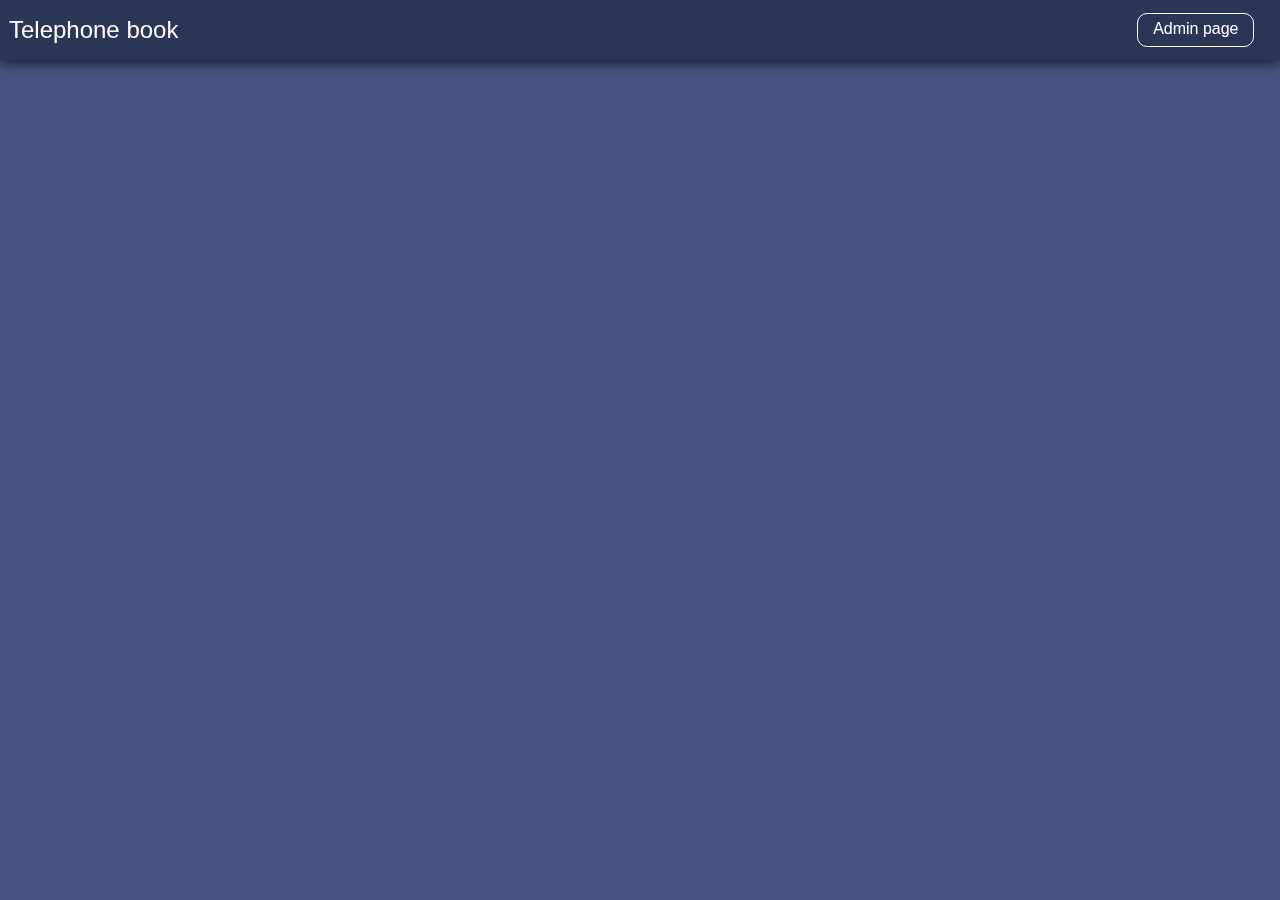
<file: index.html>
<!DOCTYPE html>
<html>
	<head><meta http-equiv="Content-Type" content="text/html; charset=utf-8">
		
		<meta name='viewport' content='width=device-width'>
		<title>main</title>
		<link type="text/css" href="/css/entr.css" rel="stylesheet">
		<link type="text/css" href="/lib/codebase/webix.css" rel="stylesheet">
		<link rel="stylesheet" type="text/css" href="lib/codebase/skins/contrast.css">
		<script src="/lib/codebase/webix.js"></script>
		<script src="/lib/jquery.js"></script>
	</head>
	<body>
		<div id='up_header'>
			<div id="logo">Telephone book</div>
			<div id="next_page" onClick="window.location.href='https://vhost100866.cpsite.ru/admin.html'">Admin page</div>
				
		</div>
		<div class='wrapper'>
			<div id='header'></div>
		</div>
		<div id='for_json'></div>
		<div id="black_back">фон</div>
		<div id="info">
			<div id="close">&#215</div>
			<div id="image"></div>
			<div id="table">
				<table>
					<tr>
						<td>Фамилия:</td>
						<td id="surname"></td>
					</tr>
					<tr>
						<td>Имя:</td>
						<td id="name"></td>
					</tr>
					<tr>
						<td>Отчество:</td>
						<td id="patronymic"></td>
					</tr>
					<tr>
						<td>Номер:</td>
						<td id="number"></td>
					</tr>
				</table>
			</div>
			<div id="address"></div>
		</div>



		<script src="/js/main.js"></script>
	</body>
</html>
</file>
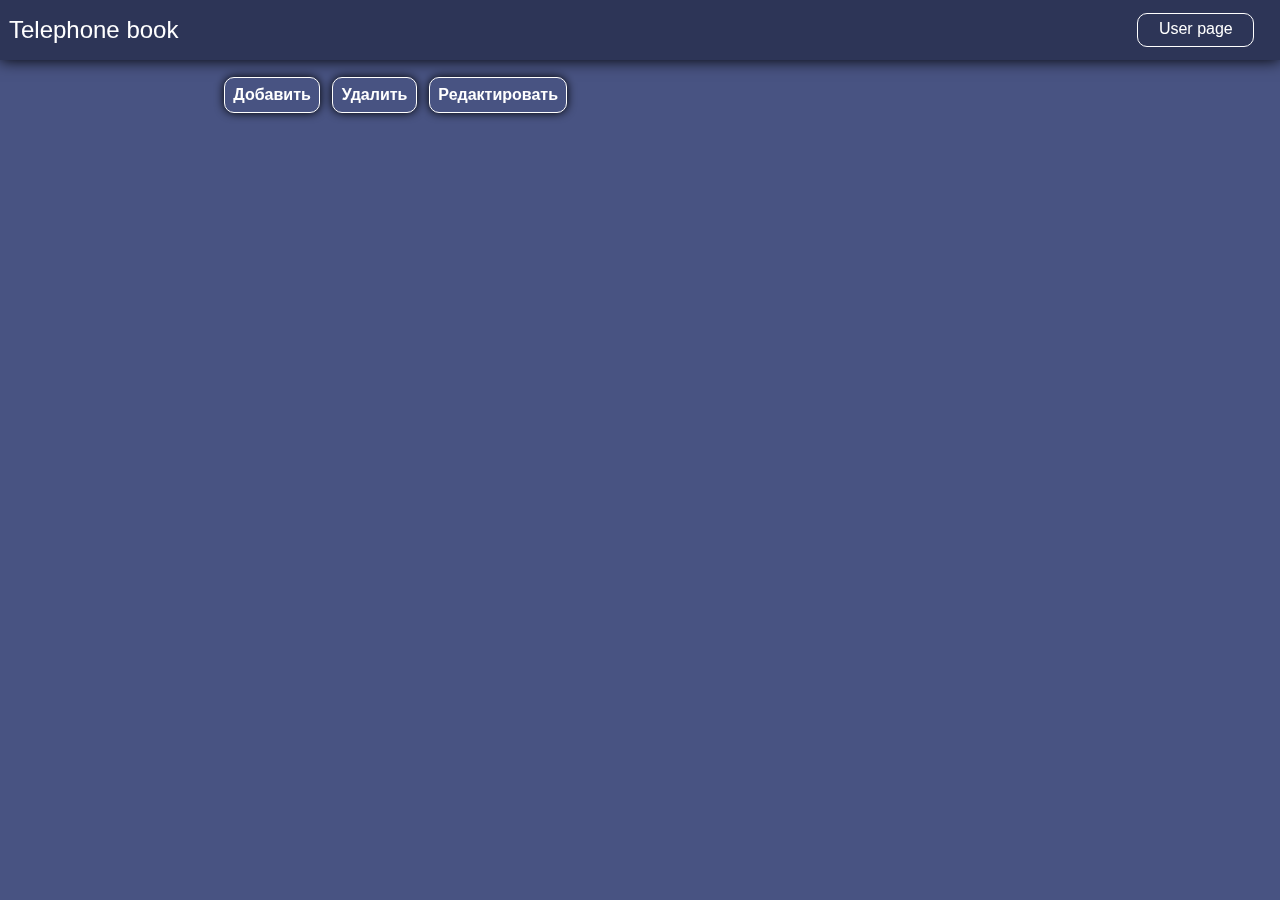
<file: admin.html>
<!DOCTYPE html>
<html>
	<head><meta http-equiv="Content-Type" content="text/html; charset=utf-8">
		
		<meta name='viewport' content='width=device-width'>
		<title>admin</title>
		<link type="text/css" href="/css/admins.css" rel="stylesheet">
		<link type="text/css" href="/lib/codebase/webix.css" rel="stylesheet">
		<link rel="stylesheet" type="text/css" href="lib/codebase/skins/contrast.css">
		<script src="/lib/codebase/webix.js"></script>
		<script src="/lib/jquery.js"></script>
	</head>
	<body>

			<div id='header'>
				<div id="logo">Telephone book</div>
				<div id="next_page" onClick="window.location.href='https://vhost100866.cpsite.ru/'">User page</div>				

		</div>

		<div class='wrapper'>
			<div id='polosa'>
                <button class='tab' onclick='perehod(1)'>Добавить</button>
                <div class='tab' onclick='perehod(2)'>Удалить</div>
                <button class='tab' onclick='perehod(3)'>Редактировать</button>
            </div>
            <div id=table></div>
		</div>
		<div id="black_back">фон</div>
		<div id="info">
			<div id="close">&#215</div>
				<form id="form" action="https://vhost100866.cpsite.ru/php/create_records.php" enctype="multipart/form-data" method="post">
					<input type="reset" id="reset" style="display:none">
					<input type="text" id="old_num" name="old_num">
					<p><label for="surname">Фамилия <em></em></label><input type="text" id="surname" name="surname" required minlength="2" maxlength="15"></p>
					<p><label for="name">Имя <em></em></label><input type="text" id="name" name="name" required minlength="2" maxlength="15" ></p>
					<p><label for="patronymic">Отчество <em></em></label><input type="text" id="patronymic" name="patronymic" required minlength="2" maxlength="15"></p>
					<p><label for="number">Номер <em></em></label><input type="text" id="number" name="number" pattern="[0-9]{11}" title="только цифры от 0 до 9" required minlength="11" maxlength="11"></p>
					<p><label for="address">Адрес <em></em></label><input type="text" id="address" name="address" required minlength="2" maxlength="100"></p>
					<input type="file" name="uploader" id="uploader" class='file_field' style="overflow:" required></input>
					<div id="sub_ob"><input type="submit" value="Отправить" id="submit" ></div>

				</form>




		</div>
		<script src="/js/admin.js"></script>
	</body>
</html>
</file>
<file: css/entr.css>
html, body {
padding: 0;
margin: 0;
}

body{
	    background-color: #485382;
}
.wrapper{
    width:65%;
    margin:0 auto;
}

#black_back{
	background-color: #000000;
	width:100%;
	font-size:xx-large;
	height:100%;
	top:0;
	left:0;
	position: fixed;
	opacity:0;
	z-index:-1;
	transition:opacity 0.7s;
}
#info{
	background-color:#3d3c3b;
	color:#ffffff;
	/*min-width:100px;
	min-height:100px;*/
	position: fixed;
	font-size:x-large;
	top:50%;
	left:50%;
	padding:1.2%; 
	transform:translate(-50%, -50%);
	z-index:-1;
	opacity:0;
	box-sizing:border-box;
	transition:opacity 0.7s;
	border-radius:20px;
	text-align:center;
}

#close{
	width:100%;
	display:inline-block;
	text-align:right;
	font-size:xx-large;
	cursor:pointer;
}



#table{
	display:inline-block;
	text-align:left;
	vertical-align:top;
	margin:10px;
}
#image{
	display:inline-block;
	text-align:left;
}

#table:after{
	display:block;
	clear:both;
}

#address{
	word-break:break-all;
}

.highlight{
    background-color:#FFAAAA;
}

#up_header{
    height:60px;
	width:100%;
	/*background-color:#003347; */
	background-color:#2d3557;
	color:#ffffff;
	display:flex;
	justify-content:space-between;
	transition:height 0.5s ;
    box-shadow:0 0 15px black;
}

#logo{
	font-size:x-large;
	display:inline-block;
	font-family:arial;
	margin:auto 0;
	margin-left: 0.7%;
	width:20%;




}

#next_page{
    display:inline-block;
    text-align:center;
    color:#ffffff;
    font-size:medium;
    border-radius:10px;
    background-color:#2d3557;
    height:20px;
    padding:0.5%;
    border:thin solid #ffffff;
    margin:auto 0;
    margin-right:2%;
	min-width:5%;
    font-family:arial;
    cursor:pointer;
    transition:background-color 0.5s,color 0.5s ;
}

#next_page:hover{
	background-color:#ffffff;
	color:#2d3557;
}

#header{
	margin-top:3%;
	box-shadow: 0 20px 23px rgba(0,0,0,0.4), 0 10px 15px rgba(0,0,0,0.4);
}

@media all and (max-width:1500px){
	#next_page{
    min-width:8%;
    white-space: nowrap;

    }

    #logo{

   	width:50%;
    }


}

@media all and (max-width:1000px){
	#next_page{
    padding:1%;
    

    }

    #logo{

   	width:50%;
    }
    #up_header{
    	margin-bottom:4%;
    }

    
}



@media all and (max-width:600px){
	.wrapper{
    width:98%;
    }

    #next_page{
   		margin:auto 2%;
    }

    #up_header{
    	height:40px;
    }

    #logo{
    	font-size:large;
    }
}


.table_font{
	font-size:xx-large;
}
</file>
<file: lib/codebase/webix.css>
.webix_view {
  font-family: Roboto, sans-serif;
  font-size: 14px;
  font-weight: 400;
  color: #475466;
  letter-spacing: 0.2px;
  -webkit-font-smoothing: antialiased;
  cursor: default;
  overflow: hidden;
  border: 0px solid #DADEE0;
  background-color: #FFFFFF;
  white-space: normal;
  -webkit-appearance: none;
}
.webix_view.webix_form {
  background-color: #FFFFFF;
  /*.webix_view{
		background-color: @backColor;
	}*/
}
body {
  -webkit-tap-highlight-color: transparent !important;
}
/*
	webix_layout_{type}
	known types are: line, clean, wide, space;
*/
.webix_abslayout {
  position: relative;
}
.webix_abslayout > .webix_view {
  position: absolute !important;
}
.webix_layout_space {
  background-color: #EBEDF0;
}
.webix_layout_wide {
  background-color: #EBEDF0;
}
.webix_layout_line,
.webix_multiview,
.webix_layout_clean,
.webix_layout_accordion {
  background: transparent;
}
.webix_overlay {
  width: 100%;
  height: 100%;
  position: absolute;
  z-index: 90;
  text-align: center;
  padding-top: 10px;
  -moz-box-sizing: border-box;
  -webkit-box-sizing: border-box;
  box-sizing: border-box;
}
.webix_view > .webix_disabled {
  width: 100%;
  height: 100%;
  position: absolute;
  top: 0;
  left: 0;
  background-color: #ddd;
  opacity: 0.4;
  filter: progid:DXImageTransform.Microsoft.Alpha(opacity=40);
  z-index: 92;
  cursor: not-allowed;
}
.webix_disabled_view {
  overflow: hidden !important;
  position: relative;
}
body.webix_full_screen {
  margin: 0;
  padding: 0;
  overflow: hidden;
}
.webix_noselect,
.webix_noselect div {
  -moz-user-select: none;
  -webkit-user-select: none;
  -ms-user-select: none;
  user-select: none;
}
.webix_selectable {
  -moz-user-select: text;
  -webkit-user-select: text;
  user-select: text;
}
.webix_template {
  height: 100%;
  padding: 4px 12px;
  -moz-box-sizing: border-box;
  -webkit-box-sizing: border-box;
  box-sizing: border-box;
}
.webix_clean {
  background: transparent;
}
.webix_clean .webix_template {
  padding: 0px;
}
.webix_section {
  -moz-box-sizing: border-box;
  -webkit-box-sizing: border-box;
  box-sizing: border-box;
  background-color: transparent;
  position: relative;
  color: #444;
  font-size: 10px;
  text-transform: uppercase;
  line-height: 44px;
}
.webix_section:before {
  content: '';
  display: block;
  width: 100%;
  height: 1px;
  background-color: #DADEE0;
  position: absolute;
  top: 50%;
}
.webix_section > .webix_template {
  padding: 0px 8px;
  margin-left: 30px;
  background-color: #FFFFFF;
  display: inline;
  position: relative;
}
.webix_layout_space > .webix_section > .webix_template {
  padding: 0px 8px;
  background-color: #EBEDF0;
}
.webix_layout_wide > .webix_section > .webix_template {
  padding: 0px 8px;
  background-color: #EBEDF0;
}
.webix_layout_line > .webix_section > .webix_template,
.webix_layout_clean > .webix_section > .webix_template {
  padding: 0px 8px;
  background-color: #FFFFFF;
}
.webix_header {
  font-family: Roboto, sans-serif;
  font-size: 16px;
  font-weight: 500;
  color: #475466;
  letter-spacing: 0px;
  line-height: 42px;
}
.webix_header .webix_el_label .webix_el_box {
  font-family: Roboto, sans-serif;
  font-size: 16px;
  font-weight: 500;
  color: #475466;
  letter-spacing: 0px;
}
.webix_header.webix_dark {
  background: #657584;
  border-color: #657584;
}
.webix_header.webix_dark .webix_el_button,
.webix_header.webix_dark .webix_el_label .webix_el_box,
.webix_header.webix_dark .webix_inp_label {
  color: #FFFFFF;
}
.webix_header.webix_dark .webix_secondary .webix_icon,
.webix_header.webix_dark .webix_transparent .webix_icon,
.webix_header.webix_dark .webix_secondary .webix_img_btn_text,
.webix_header.webix_dark .webix_transparent .webix_img_btn_text,
.webix_header.webix_dark .webix_secondary .webix_icon_btn,
.webix_header.webix_dark .webix_transparent .webix_icon_btn {
  color: #FFFFFF;
}
.webix_header.webix_dark .webix_transparent button {
  color: #FFFFFF;
}
.webix_header.webix_dark .webix_transparent button:hover,
.webix_header.webix_dark .webix_transparent button:focus {
  background-color: rgba(0, 0, 0, 0.2);
}
.webix_header.webix_dark .webix_transparent button:active {
  background-color: rgba(0, 0, 0, 0.4);
}
.webix_header.webix_dark .webix_secondary button,
.webix_header.webix_dark .webix_inp_counter_next,
.webix_header.webix_dark .webix_inp_counter_prev,
.webix_header.webix_dark .webix_segment_0,
.webix_header.webix_dark .webix_segment_1,
.webix_header.webix_dark .webix_segment_N,
.webix_header.webix_dark .webix_menu-x .webix_list_item {
  background-color: rgba(0, 0, 0, 0.2);
  color: #FFFFFF;
  border-color: transparent;
}
.webix_header.webix_dark .webix_view > .webix_template {
  color: #FFFFFF;
  background-color: #657584;
}
.webix_header.webix_dark .webix_secondary button:hover,
.webix_header.webix_dark .webix_menu-x .webix_list_item:hover,
.webix_header.webix_dark .webix_inp_counter_next:hover,
.webix_header.webix_dark .webix_inp_counter_prev:hover,
.webix_header.webix_dark .webix_segment_0:hover,
.webix_header.webix_dark .webix_segment_1:hover,
.webix_header.webix_dark .webix_segment_N:hover {
  color: #FFFFFF;
  background-color: rgba(0, 0, 0, 0.4);
}
.webix_header.webix_dark .webix_secondary button:focus,
.webix_header.webix_dark .webix_menu-x .webix_list_item:focus,
.webix_header.webix_dark .webix_inp_counter_next:focus,
.webix_header.webix_dark .webix_inp_counter_prev:focus,
.webix_header.webix_dark .webix_segment_0:focus,
.webix_header.webix_dark .webix_segment_1:focus,
.webix_header.webix_dark .webix_segment_N:focus {
  background-color: rgba(0, 0, 0, 0.4);
  color: #FFFFFF;
}
.webix_header.webix_dark .webix_secondary button:active,
.webix_header.webix_dark .webix_menu-x .webix_list_item:active,
.webix_header.webix_dark .webix_inp_counter_next:active,
.webix_header.webix_dark .webix_inp_counter_prev:active,
.webix_header.webix_dark .webix_segment_0:active,
.webix_header.webix_dark .webix_segment_1:active,
.webix_header.webix_dark .webix_segment_N:active {
  background-color: rgba(0, 0, 0, 0.5);
  color: #FFFFFF;
}
.webix_header.webix_dark .webix_inp_static,
.webix_header.webix_dark input[type=text],
.webix_header.webix_dark input[type=combo],
.webix_header.webix_dark textarea,
.webix_header.webix_dark select {
  border-color: transparent;
  background-color: rgba(0, 0, 0, 0.2);
  color: rgba(255, 255, 255, 0.7);
}
.webix_header.webix_dark .webix_inp_static input[type=text] {
  background-color: transparent;
}
.webix_header.webix_dark select option {
  background-color: #657584;
  color: #FFFFFF;
}
.webix_header.webix_dark .webix_multicombo_value,
.webix_header.webix_dark .webix_multicombo_tag {
  color: #657584;
}
.webix_header.webix_dark .webix_inp_static:focus,
.webix_header.webix_dark input[type=text]:focus,
.webix_header.webix_dark input[type=combo]:focus,
.webix_header.webix_dark textarea:focus,
.webix_header.webix_dark select:focus {
  border-color: #FFFFFF;
  box-shadow: none;
}
.webix_header.webix_dark .webix_el_counter button {
  background-color: rgba(0, 0, 0, 0.3);
}
.webix_header.webix_dark .webix_el_counter input[type=text]:focus {
  border-color: transparent;
}
.webix_header.webix_dark .webix_placeholder {
  color: rgba(255, 255, 255, 0.4);
}
.webix_header.webix_dark ::-webkit-input-placeholder {
  color: rgba(255, 255, 255, 0.4);
}
.webix_header.webix_dark ::-moz-placeholder {
  color: rgba(255, 255, 255, 0.4);
}
.webix_header.webix_dark :-moz-placeholder {
  color: rgba(255, 255, 255, 0.4);
}
.webix_header.webix_dark :-ms-input-placeholder {
  color: rgba(255, 255, 255, 0.4);
}
.webix_header.webix_dark .webix_input_icon {
  color: rgba(255, 255, 255, 0.7);
}
.webix_header.webix_dark .webix_selected.webix_segment_0,
.webix_header.webix_dark .webix_selected.webix_segment_1,
.webix_header.webix_dark .webix_selected.webix_segment_N {
  background: #1CA1C1;
  color: #FFFFFF;
}
.webix_header.webix_dark .webix_selected.webix_segment_0:hover,
.webix_header.webix_dark .webix_selected.webix_segment_1:hover,
.webix_header.webix_dark .webix_selected.webix_segment_N:hover {
  background-color: #1992af;
}
.webix_header.webix_dark .webix_selected.webix_segment_0:focus,
.webix_header.webix_dark .webix_selected.webix_segment_1:focus,
.webix_header.webix_dark .webix_selected.webix_segment_N:focus {
  background-color: #1992af;
}
.webix_header.webix_dark .webix_selected.webix_segment_0:active,
.webix_header.webix_dark .webix_selected.webix_segment_1:active,
.webix_header.webix_dark .webix_selected.webix_segment_N:active {
  background-color: #17839d;
}
.webix_header.webix_dark .webix_el_icon,
.webix_header.webix_dark .webix_icon_button {
  color: #FFFFFF;
}
.webix_header.webix_dark .webix_control {
  border-color: #1CA1C1;
}
.webix_header.webix_dark .webix_icon_button:hover:before {
  background-color: rgba(0, 0, 0, 0.2);
}
.webix_header.webix_dark .webix_icon_button:hover .webix_icon {
  opacity: 1;
}
.webix_header.webix_dark .webix_icon_button .webix_icon {
  color: #FFFFFF;
  opacity: 0.7;
}
.webix_header.webix_dark .webix_custom_checkbox,
.webix_header.webix_dark .webix_custom_radio {
  color: #FFFFFF;
}
.webix_header.webix_dark .webix_custom_checkbox:focus,
.webix_header.webix_dark .webix_custom_radio:focus {
  color: #f0f0f0;
}
.webix_header.webix_dark .webix_label_right {
  color: #FFFFFF;
}
.webix_header.webix_dark .webix_view.webix_control .webix_disabled_box button {
  color: rgba(255, 255, 255, 0.4);
  background: rgba(0, 0, 0, 0.1);
  text-shadow: none;
}
.webix_header.webix_dark .webix_view.webix_control .webix_disabled_box .webix_img_btn_text {
  color: rgba(255, 255, 255, 0.4);
}
.webix_header.webix_dark .webix_disabled_view.webix_control .webix_icon_btn,
.webix_header.webix_dark .webix_disabled_view.webix_control .webix_icon {
  color: rgba(255, 255, 255, 0.4);
}
.webix_header.webix_dark .webix_toolbar .webix_disabled_view.webix_control .webix_icon,
.webix_header.webix_dark .webix_toolbar .webix_disabled_view.webix_control .webix_disabled_box .webix_img_btn_text,
.webix_header.webix_dark .webix_toolbar .webix_disabled_view.webix_control .webix_icon_btn {
  color: rgba(255, 255, 255, 0.4);
}
.webix_header.webix_dark .webix_view.webix_control .webix_disabled_box label,
.webix_header.webix_dark .webix_view.webix_control .webix_disabled_box .webix_input_icon,
.webix_header.webix_dark .webix_view.webix_control .webix_disabled_box button {
  color: rgba(255, 255, 255, 0.4);
}
.webix_header.webix_dark .webix_view.webix_control .webix_disabled_box input,
.webix_header.webix_dark .webix_view.webix_control .webix_disabled_box select,
.webix_header.webix_dark .webix_view.webix_control .webix_disabled_box textarea,
.webix_header.webix_dark .webix_view.webix_control .webix_disabled_box .webix_inp_static {
  color: rgba(255, 255, 255, 0.4);
  background: rgba(0, 0, 0, 0.1);
  border-color: transparent;
}
.webix_header.webix_dark .webix_view.webix_control .webix_disabled_box .webix_inp_static input {
  background-color: transparent;
}
.webix_header.webix_dark .webix_view.webix_control .webix_disabled_box .webix_inp_counter_prev,
.webix_header.webix_dark .webix_view.webix_control .webix_disabled_box .webix_inp_counter_next,
.webix_header.webix_dark .webix_view.webix_control .webix_disabled_box .webix_segment_0,
.webix_header.webix_dark .webix_view.webix_control .webix_disabled_box .webix_segment_1,
.webix_header.webix_dark .webix_view.webix_control .webix_disabled_box .webix_segment_N,
.webix_header.webix_dark .webix_view.webix_control .webix_disabled_box .webix_item_tab {
  color: rgba(255, 255, 255, 0.4);
  background: rgba(0, 0, 0, 0.1);
  text-shadow: none;
}
.webix_header.webix_dark .webix_disabled_top_label {
  color: rgba(255, 255, 255, 0.4);
}
.webix_header.webix_dark .webix_invalid .webix_el_box input,
.webix_header.webix_dark .webix_invalid .webix_el_box .webix_inp_static,
.webix_header.webix_dark .webix_invalid .webix_el_box select,
.webix_header.webix_dark .webix_invalid .webix_el_box textarea,
.webix_header.webix_dark input.webix_invalid,
.webix_header.webix_dark select.webix_invalid,
.webix_header.webix_dark textarea.webix_invalid {
  color: #ffdedb;
  background-color: rgba(255, 92, 76, 0.3);
  border-color: #ff8d82;
}
.webix_header.webix_dark .webix_invalid .webix_multicombo_value,
.webix_header.webix_dark .webix_invalid .webix_multicombo_tag {
  color: #FF5C4C;
}
.webix_header.webix_dark .webix_invalid .webix_el_box .webix_inp_static input {
  background-color: transparent;
}
.webix_header.webix_dark {
  color: #FFFFFF;
}
.webix_header > div {
  line-height: 44px;
  padding-left: 10px;
  padding-top: 0;
  padding-bottom: 0;
}
.webix_spacer {
  background: transparent;
}
.webix_view_animate {
  position: relative;
  width: 100%;
  height: 100%;
}
x\:ui {
  display: none;
}
.webix_view.webix_flexlayout {
  display: flex !important;
  flex-wrap: wrap;
  flex-direction: row;
  overflow: hidden;
  box-sizing: border-box;
}
.webix_flexlayout > div {
  display: block !important;
}
.webix_view_align {
  background: transparent;
}
.webix_view div,
.webix_view span,
.webix_view a.webix_list_item,
.webix_view.webix_window {
  outline: none;
}
textarea,
input,
select,
button,
.webix_view div.webix_inp_static:focus {
  outline: none;
}
.webix_resize_area {
  position: absolute;
  top: 0px;
  left: 0px;
  width: 100%;
  height: 100%;
}
.webix_resize_handle_x .webix_handle_content,
.webix_resize_handle_y .webix_handle_content {
  width: 100%;
  height: 100%;
  background: rgba(100, 100, 100, 0.1);
  border: 1px dotted #ebebeb;
}
.webix_resize_handle_x {
  -moz-box-sizing: border-box;
  -webkit-box-sizing: border-box;
  box-sizing: border-box;
  cursor: ew-resize;
  width: 1px;
  height: 100%;
  position: absolute;
  z-index: 2;
  top: 0px;
}
.webix_resize_handle_x .webix_handle_content {
  border-width: 0px 1px;
}
.webix_resize_origin_x {
  cursor: ew-resize;
  width: 3px;
  height: 100%;
  position: absolute;
  z-index: 2;
  top: 0px;
}
.webix_resize_handle_y {
  cursor: ns-resize;
  height: 1px;
  width: 100%;
  position: absolute;
  z-index: 2;
  left: 0px;
}
.webix_resize_handle_y .webix_handle_content {
  border-width: 1px 0px;
}
.webix_resize_origin_y {
  cursor: ns-resize;
  height: 3px;
  width: 100%;
  position: absolute;
  z-index: 2;
  left: 0px;
}
.webix_resizer.webix_disabled_view {
  cursor: default;
}
.webix_resizer_vy {
  cursor: ns-resize;
  margin-top: 0px !important;
  border: 0px !important;
  padding: 0px !important;
  background: url("[data-uri]") no-repeat center center;
}
.webix_resizer_vx {
  cursor: ew-resize;
  margin-left: 0px !important;
  border: 0px !important;
  padding: 0px !important;
  background: url("[data-uri]") no-repeat center center;
}
.webix_resizer_y {
  cursor: ns-resize;
  background: url("[data-uri]") no-repeat center center;
  background-color: #ffffff;
}
.webix_resizer_x {
  cursor: ew-resize;
  background: url("[data-uri]") no-repeat center center;
  background-color: #ffffff;
}
.webix_accordionitem_body {
  position: relative;
}
.webix_accordionitem_body > div {
  border-width: 0px!important;
}
.webix_accordionitem_header {
  border-bottom: 1px solid #DADEE0;
  position: relative;
  z-index: 2;
  font-family: Roboto, sans-serif;
  font-size: 16px;
  font-weight: 500;
  color: #475466;
  letter-spacing: 0px;
  line-height: 42px;
  cursor: pointer;
  overflow: hidden;
}
.webix_accordionitem_header.webix_dark {
  color: #FFFFFF;
}
.webix_accordionitem_header .webix_el_label .webix_el_box {
  font-family: Roboto, sans-serif;
  font-size: 16px;
  font-weight: 500;
  color: #475466;
  letter-spacing: 0px;
}
.webix_accordionitem_header.webix_dark {
  background: #657584;
  border-color: #657584;
}
.webix_accordionitem_header.webix_dark .webix_el_button,
.webix_accordionitem_header.webix_dark .webix_el_label .webix_el_box,
.webix_accordionitem_header.webix_dark .webix_inp_label {
  color: #FFFFFF;
}
.webix_accordionitem_header.webix_dark .webix_secondary .webix_icon,
.webix_accordionitem_header.webix_dark .webix_transparent .webix_icon,
.webix_accordionitem_header.webix_dark .webix_secondary .webix_img_btn_text,
.webix_accordionitem_header.webix_dark .webix_transparent .webix_img_btn_text,
.webix_accordionitem_header.webix_dark .webix_secondary .webix_icon_btn,
.webix_accordionitem_header.webix_dark .webix_transparent .webix_icon_btn {
  color: #FFFFFF;
}
.webix_accordionitem_header.webix_dark .webix_transparent button {
  color: #FFFFFF;
}
.webix_accordionitem_header.webix_dark .webix_transparent button:hover,
.webix_accordionitem_header.webix_dark .webix_transparent button:focus {
  background-color: rgba(0, 0, 0, 0.2);
}
.webix_accordionitem_header.webix_dark .webix_transparent button:active {
  background-color: rgba(0, 0, 0, 0.4);
}
.webix_accordionitem_header.webix_dark .webix_secondary button,
.webix_accordionitem_header.webix_dark .webix_inp_counter_next,
.webix_accordionitem_header.webix_dark .webix_inp_counter_prev,
.webix_accordionitem_header.webix_dark .webix_segment_0,
.webix_accordionitem_header.webix_dark .webix_segment_1,
.webix_accordionitem_header.webix_dark .webix_segment_N,
.webix_accordionitem_header.webix_dark .webix_menu-x .webix_list_item {
  background-color: rgba(0, 0, 0, 0.2);
  color: #FFFFFF;
  border-color: transparent;
}
.webix_accordionitem_header.webix_dark .webix_view > .webix_template {
  color: #FFFFFF;
  background-color: #657584;
}
.webix_accordionitem_header.webix_dark .webix_secondary button:hover,
.webix_accordionitem_header.webix_dark .webix_menu-x .webix_list_item:hover,
.webix_accordionitem_header.webix_dark .webix_inp_counter_next:hover,
.webix_accordionitem_header.webix_dark .webix_inp_counter_prev:hover,
.webix_accordionitem_header.webix_dark .webix_segment_0:hover,
.webix_accordionitem_header.webix_dark .webix_segment_1:hover,
.webix_accordionitem_header.webix_dark .webix_segment_N:hover {
  color: #FFFFFF;
  background-color: rgba(0, 0, 0, 0.4);
}
.webix_accordionitem_header.webix_dark .webix_secondary button:focus,
.webix_accordionitem_header.webix_dark .webix_menu-x .webix_list_item:focus,
.webix_accordionitem_header.webix_dark .webix_inp_counter_next:focus,
.webix_accordionitem_header.webix_dark .webix_inp_counter_prev:focus,
.webix_accordionitem_header.webix_dark .webix_segment_0:focus,
.webix_accordionitem_header.webix_dark .webix_segment_1:focus,
.webix_accordionitem_header.webix_dark .webix_segment_N:focus {
  background-color: rgba(0, 0, 0, 0.4);
  color: #FFFFFF;
}
.webix_accordionitem_header.webix_dark .webix_secondary button:active,
.webix_accordionitem_header.webix_dark .webix_menu-x .webix_list_item:active,
.webix_accordionitem_header.webix_dark .webix_inp_counter_next:active,
.webix_accordionitem_header.webix_dark .webix_inp_counter_prev:active,
.webix_accordionitem_header.webix_dark .webix_segment_0:active,
.webix_accordionitem_header.webix_dark .webix_segment_1:active,
.webix_accordionitem_header.webix_dark .webix_segment_N:active {
  background-color: rgba(0, 0, 0, 0.5);
  color: #FFFFFF;
}
.webix_accordionitem_header.webix_dark .webix_inp_static,
.webix_accordionitem_header.webix_dark input[type=text],
.webix_accordionitem_header.webix_dark input[type=combo],
.webix_accordionitem_header.webix_dark textarea,
.webix_accordionitem_header.webix_dark select {
  border-color: transparent;
  background-color: rgba(0, 0, 0, 0.2);
  color: rgba(255, 255, 255, 0.7);
}
.webix_accordionitem_header.webix_dark .webix_inp_static input[type=text] {
  background-color: transparent;
}
.webix_accordionitem_header.webix_dark select option {
  background-color: #657584;
  color: #FFFFFF;
}
.webix_accordionitem_header.webix_dark .webix_multicombo_value,
.webix_accordionitem_header.webix_dark .webix_multicombo_tag {
  color: #657584;
}
.webix_accordionitem_header.webix_dark .webix_inp_static:focus,
.webix_accordionitem_header.webix_dark input[type=text]:focus,
.webix_accordionitem_header.webix_dark input[type=combo]:focus,
.webix_accordionitem_header.webix_dark textarea:focus,
.webix_accordionitem_header.webix_dark select:focus {
  border-color: #FFFFFF;
  box-shadow: none;
}
.webix_accordionitem_header.webix_dark .webix_el_counter button {
  background-color: rgba(0, 0, 0, 0.3);
}
.webix_accordionitem_header.webix_dark .webix_el_counter input[type=text]:focus {
  border-color: transparent;
}
.webix_accordionitem_header.webix_dark .webix_placeholder {
  color: rgba(255, 255, 255, 0.4);
}
.webix_accordionitem_header.webix_dark ::-webkit-input-placeholder {
  color: rgba(255, 255, 255, 0.4);
}
.webix_accordionitem_header.webix_dark ::-moz-placeholder {
  color: rgba(255, 255, 255, 0.4);
}
.webix_accordionitem_header.webix_dark :-moz-placeholder {
  color: rgba(255, 255, 255, 0.4);
}
.webix_accordionitem_header.webix_dark :-ms-input-placeholder {
  color: rgba(255, 255, 255, 0.4);
}
.webix_accordionitem_header.webix_dark .webix_input_icon {
  color: rgba(255, 255, 255, 0.7);
}
.webix_accordionitem_header.webix_dark .webix_selected.webix_segment_0,
.webix_accordionitem_header.webix_dark .webix_selected.webix_segment_1,
.webix_accordionitem_header.webix_dark .webix_selected.webix_segment_N {
  background: #1CA1C1;
  color: #FFFFFF;
}
.webix_accordionitem_header.webix_dark .webix_selected.webix_segment_0:hover,
.webix_accordionitem_header.webix_dark .webix_selected.webix_segment_1:hover,
.webix_accordionitem_header.webix_dark .webix_selected.webix_segment_N:hover {
  background-color: #1992af;
}
.webix_accordionitem_header.webix_dark .webix_selected.webix_segment_0:focus,
.webix_accordionitem_header.webix_dark .webix_selected.webix_segment_1:focus,
.webix_accordionitem_header.webix_dark .webix_selected.webix_segment_N:focus {
  background-color: #1992af;
}
.webix_accordionitem_header.webix_dark .webix_selected.webix_segment_0:active,
.webix_accordionitem_header.webix_dark .webix_selected.webix_segment_1:active,
.webix_accordionitem_header.webix_dark .webix_selected.webix_segment_N:active {
  background-color: #17839d;
}
.webix_accordionitem_header.webix_dark .webix_el_icon,
.webix_accordionitem_header.webix_dark .webix_icon_button {
  color: #FFFFFF;
}
.webix_accordionitem_header.webix_dark .webix_control {
  border-color: #1CA1C1;
}
.webix_accordionitem_header.webix_dark .webix_icon_button:hover:before {
  background-color: rgba(0, 0, 0, 0.2);
}
.webix_accordionitem_header.webix_dark .webix_icon_button:hover .webix_icon {
  opacity: 1;
}
.webix_accordionitem_header.webix_dark .webix_icon_button .webix_icon {
  color: #FFFFFF;
  opacity: 0.7;
}
.webix_accordionitem_header.webix_dark .webix_custom_checkbox,
.webix_accordionitem_header.webix_dark .webix_custom_radio {
  color: #FFFFFF;
}
.webix_accordionitem_header.webix_dark .webix_custom_checkbox:focus,
.webix_accordionitem_header.webix_dark .webix_custom_radio:focus {
  color: #f0f0f0;
}
.webix_accordionitem_header.webix_dark .webix_label_right {
  color: #FFFFFF;
}
.webix_accordionitem_header.webix_dark .webix_view.webix_control .webix_disabled_box button {
  color: rgba(255, 255, 255, 0.4);
  background: rgba(0, 0, 0, 0.1);
  text-shadow: none;
}
.webix_accordionitem_header.webix_dark .webix_view.webix_control .webix_disabled_box .webix_img_btn_text {
  color: rgba(255, 255, 255, 0.4);
}
.webix_accordionitem_header.webix_dark .webix_disabled_view.webix_control .webix_icon_btn,
.webix_accordionitem_header.webix_dark .webix_disabled_view.webix_control .webix_icon {
  color: rgba(255, 255, 255, 0.4);
}
.webix_accordionitem_header.webix_dark .webix_toolbar .webix_disabled_view.webix_control .webix_icon,
.webix_accordionitem_header.webix_dark .webix_toolbar .webix_disabled_view.webix_control .webix_disabled_box .webix_img_btn_text,
.webix_accordionitem_header.webix_dark .webix_toolbar .webix_disabled_view.webix_control .webix_icon_btn {
  color: rgba(255, 255, 255, 0.4);
}
.webix_accordionitem_header.webix_dark .webix_view.webix_control .webix_disabled_box label,
.webix_accordionitem_header.webix_dark .webix_view.webix_control .webix_disabled_box .webix_input_icon,
.webix_accordionitem_header.webix_dark .webix_view.webix_control .webix_disabled_box button {
  color: rgba(255, 255, 255, 0.4);
}
.webix_accordionitem_header.webix_dark .webix_view.webix_control .webix_disabled_box input,
.webix_accordionitem_header.webix_dark .webix_view.webix_control .webix_disabled_box select,
.webix_accordionitem_header.webix_dark .webix_view.webix_control .webix_disabled_box textarea,
.webix_accordionitem_header.webix_dark .webix_view.webix_control .webix_disabled_box .webix_inp_static {
  color: rgba(255, 255, 255, 0.4);
  background: rgba(0, 0, 0, 0.1);
  border-color: transparent;
}
.webix_accordionitem_header.webix_dark .webix_view.webix_control .webix_disabled_box .webix_inp_static input {
  background-color: transparent;
}
.webix_accordionitem_header.webix_dark .webix_view.webix_control .webix_disabled_box .webix_inp_counter_prev,
.webix_accordionitem_header.webix_dark .webix_view.webix_control .webix_disabled_box .webix_inp_counter_next,
.webix_accordionitem_header.webix_dark .webix_view.webix_control .webix_disabled_box .webix_segment_0,
.webix_accordionitem_header.webix_dark .webix_view.webix_control .webix_disabled_box .webix_segment_1,
.webix_accordionitem_header.webix_dark .webix_view.webix_control .webix_disabled_box .webix_segment_N,
.webix_accordionitem_header.webix_dark .webix_view.webix_control .webix_disabled_box .webix_item_tab {
  color: rgba(255, 255, 255, 0.4);
  background: rgba(0, 0, 0, 0.1);
  text-shadow: none;
}
.webix_accordionitem_header.webix_dark .webix_disabled_top_label {
  color: rgba(255, 255, 255, 0.4);
}
.webix_accordionitem_header.webix_dark .webix_invalid .webix_el_box input,
.webix_accordionitem_header.webix_dark .webix_invalid .webix_el_box .webix_inp_static,
.webix_accordionitem_header.webix_dark .webix_invalid .webix_el_box select,
.webix_accordionitem_header.webix_dark .webix_invalid .webix_el_box textarea,
.webix_accordionitem_header.webix_dark input.webix_invalid,
.webix_accordionitem_header.webix_dark select.webix_invalid,
.webix_accordionitem_header.webix_dark textarea.webix_invalid {
  color: #ffdedb;
  background-color: rgba(255, 92, 76, 0.3);
  border-color: #ff8d82;
}
.webix_accordionitem_header.webix_dark .webix_invalid .webix_multicombo_value,
.webix_accordionitem_header.webix_dark .webix_invalid .webix_multicombo_tag {
  color: #FF5C4C;
}
.webix_accordionitem_header.webix_dark .webix_invalid .webix_el_box .webix_inp_static input {
  background-color: transparent;
}
/* IE8 */
.webix_ie.horizontal > .webix_accordionitem_header.collapsed {
  -ms-writing-mode: tb-lr;
}
.webix_ie.horizontal > .webix_accordionitem_header.collapsed .webix_accordionitem_label {
  padding-left: 0;
  padding-top: 10px;
}
.webix_ie.horizontal > .webix_accordionitem_header.collapsed .webix_accordionitem_button {
  margin: 0;
}
.webix_accordionitem_label {
  height: 100%;
  padding-left: 10px;
}
.webix_accordionitem_button {
  float: right;
  position: relative;
  height: 11px;
  width: 11px;
  margin: 14.5px 13px;
}
/*
.webix_accordionitem.vertical > .webix_accordionitem_header .webix_accordionitem_button{
	.accIconUp;
}
.webix_accordionitem.vertical.collapsed > .webix_accordionitem_header .webix_accordionitem_button{
	.accIconDown;
}

.webix_accordionitem.horizontal  > .webix_accordionitem_header .webix_accordionitem_button{
	.accIconLeft;
}
.webix_accordionitem.horizontal:last-child  > .webix_accordionitem_header .webix_accordionitem_button{
	.accIconRight;
}
.webix_accordionitem.horizontal.collapsed:last-child  > .webix_accordionitem_header .webix_accordionitem_button{
	.accIconDown;
}
.webix_accordionitem.horizontal.collapsed  > .webix_accordionitem_header{
	.webix_accordionitem_button{
		.accIconUp;
	}
}*/
.webix_carousel {
  position: relative;
}
.webix_nav_panel {
  bottom: 16px;
  height: 14px;
  line-height: 14px;
  overflow: hidden;
  position: absolute;
  text-align: center;
  padding: 2px 0;
}
.webix_nav_item {
  display: inline-block;
  height: 10px;
  margin: 0 2px;
  width: 10px;
  cursor: pointer;
  border-radius: 50%;
  -moz-user-select: none;
  -webkit-user-select: none;
  -ms-user-select: none;
  user-select: none;
  box-sizing: content-box;
}
.webix_nav_inactive {
  border: 2px solid rgba(0, 0, 0, 0.15);
  filter: alpha(opacity=60);
  opacity: 0.6;
  background: #fff;
}
.webix_nav_active {
  border: 2px solid rgba(0, 0, 0, 0.1);
  background: #fff;
}
.webix_nav_active:hover,
.webix_nav_active:focus {
  box-shadow: 0 0 2px #fff;
}
.webix_nav_button_prev,
.webix_nav_button_next {
  cursor: pointer;
  display: block;
  height: 32px;
  line-height: 32px;
  position: absolute;
  width: 32px;
}
.webix_nav_button_prev .webix_nav_button_inner,
.webix_nav_button_next .webix_nav_button_inner {
  height: 100%;
  width: 100%;
}
.webix_nav_button_prev .webix_nav_button_inner {
  opacity: 0.8;
  background-image: url("[data-uri]");
}
.webix_nav_button_prev .webix_nav_button_inner:hover,
.webix_nav_button_prev .webix_nav_button_inner:focus {
  opacity: 1;
}
.webix_nav_button_next .webix_nav_button_inner {
  opacity: 0.8;
  background-image: url("[data-uri]");
}
.webix_nav_button_next .webix_nav_button_inner:hover,
.webix_nav_button_next .webix_nav_button_inner:focus {
  opacity: 1;
}
.webix_nav_panel_corner {
  right: 80px;
}
.webix_nav_button_corner.webix_nav_button_prev {
  bottom: 9px;
  right: 44px;
}
.webix_nav_button_corner.webix_nav_button_prev .webix_nav_button_inner:hover,
.webix_nav_button_corner.webix_nav_button_prev .webix_nav_button_inner:focus {
  opacity: 1;
}
.webix_nav_button_corner.webix_nav_button_next {
  bottom: 9px;
  right: 8px;
}
.webix_nav_button_corner.webix_nav_button_next .webix_nav_button_inner:hover,
.webix_nav_button_corner.webix_nav_button_next .webix_nav_button_inner:focus {
  opacity: 1;
}
.webix_nav_panel_side {
  margin: 0 auto;
  left: 0;
  width: 100%;
}
.webix_nav_button_side {
  height: 86px;
  line-height: 86px;
  width: 56px;
  top: 50%;
  margin-top: -43px;
}
.webix_nav_button_side.webix_nav_button_next {
  left: auto;
  right: 16px;
}
.webix_nav_button_side.webix_nav_button_next .webix_nav_button_inner {
  opacity: 0.8;
  background-image: url("[data-uri]");
}
.webix_nav_button_side.webix_nav_button_next .webix_nav_button_inner:hover,
.webix_nav_button_side.webix_nav_button_next .webix_nav_button_inner:focus {
  opacity: 1;
}
.webix_nav_button_side.webix_nav_button_prev {
  left: 16px;
  right: auto;
}
.webix_nav_button_side.webix_nav_button_prev .webix_nav_button_inner {
  opacity: 0.8;
  background-image: url("[data-uri]");
}
.webix_nav_button_side.webix_nav_button_prev .webix_nav_button_inner:hover,
.webix_nav_button_side.webix_nav_button_prev .webix_nav_button_inner:focus {
  opacity: 1;
}
.webix_carousel > .webix_scroll_x,
.webix_carousel > .webix_scroll_y {
  background-color: rgba(0, 0, 0, 0);
}
.webix_dark .webix_nav_inactive {
  background-color: #95a5a6;
}
.webix_dark .webix_nav_active {
  background-color: #7f8c8d;
}
.webix_dark .webix_nav_button_prev .webix_nav_button_inner {
  background-image: url("[data-uri]");
}
.webix_dark .webix_nav_button_next .webix_nav_button_inner {
  background-image: url("[data-uri]");
}
.webix_dark .webix_nav_button_side.webix_nav_button_prev .webix_nav_button_inner {
  background-image: url("[data-uri]");
}
.webix_dark .webix_nav_button_side.webix_nav_button_prev .webix_nav_button_inner:hover,
.webix_dark .webix_nav_button_side.webix_nav_button_prev .webix_nav_button_inner:focus {
  opacity: 1;
}
.webix_dark .webix_nav_button_side.webix_nav_button_next .webix_nav_button_inner {
  background-image: url("[data-uri]");
}
.webix_dark .webix_nav_button_side.webix_nav_button_next .webix_nav_button_inner:hover,
.webix_dark .webix_nav_button_side.webix_nav_button_next .webix_nav_button_inner:focus {
  opacity: 1;
}
.webix_list_item {
  -moz-box-sizing: border-box;
  -webkit-box-sizing: border-box;
  box-sizing: border-box;
  padding: 2px 12px;
  line-height: 31px;
  cursor: pointer;
  border-bottom: 1px solid #EDEFF0;
  text-align: left;
  border-color: #EDEFF0;
}
.webix_list_icon {
  vertical-align: middle;
  margin-right: 4px;
}
.webix_list_item.webix_invalid {
  background-color: #ffeeee;
}
.webix_list_item.webix_selected {
  color: #475466;
  background: #F4F5F9;
}
.webix_list_item.webix_selected:focus {
  background: #edeff5;
}
.webix_list .webix_list_item.webix_selected {
  border-bottom: 1px solid #EDEFF0;
  padding: 2px 12px;
}
.webix_group {
  position: relative;
}
.webix_group_back,
.webix_group_back.webix_selected {
  position: relative;
  background: #F4F5F9;
  font-family: Roboto, sans-serif;
  font-size: 14px;
  font-weight: 500;
  color: #313131;
  letter-spacing: 0.2px;
}
.webix_arrow_icon {
  position: absolute;
  top: 50%;
  bottom: 50%;
  margin-top: -12px;
  right: 15px;
  width: 9px;
  height: 22px;
  line-height: 22px;
  color: #475466;
  font-size: 18px;
  font-family: "Webix Material Icons";
}
.webix_arrow_icon:before {
  content: '\F003';
}
.webix_group_back {
  padding-left: 33px;
}
.webix_group_back .webix_arrow_icon {
  left: 13px;
}
.webix_group_back .webix_arrow_icon:before {
  content: '\F002';
}
.dhx_pagelist {
  position: relative;
}
.webix_list_count {
  float: right;
  width: 25px;
  font-size: 14px;
  text-align: center;
  margin-right: 45px;
  box-shadow: 0 1px 0 #000000;
  text-shadow: 0px -1px 0px rgba(0, 0, 0, 0.6);
}
.webix_unit_header {
  padding: 0 12px;
  line-height: 35px;
  text-align: left;
  background-color: #F4F5F9;
}
.webix_list-x .webix_list_item {
  display: inline-block;
  vertical-align: top;
  border-right: 1px solid #EDEFF0;
  border-bottom: none;
  border-color: #EDEFF0;
}
.webix_list-x .webix_list_item.webix_selected {
  border-left: 1px solid #EDEFF0;
  border-right: 1px solid #EDEFF0;
  padding-left: 11px;
}
.webix_list-x .webix_scroll_cont {
  display: inline-block;
  overflow: visible;
}
.webix_view.webix_list-x {
  white-space: nowrap;
}
/* Style for disabled items */
.webix_list_item.webix_disabled {
  color: #8b949e;
  background-color: #FFFFFF;
  cursor: not-allowed;
  -moz-user-select: none;
  -webkit-user-select: none;
  -ms-user-select: none;
  user-select: none;
}
.webix_list_item.webix_disabled:focus {
  background-color: #FFFFFF;
}
.webix_list_item.webix_disabled .webix_badge {
  background-color: #eab993;
}
.webix_list_item.webix_disabled .webix_submenu_icon {
  visibility: hidden;
}
/*button of pager*/
.webix_view.webix_pager {
  padding: 3px 0;
  -moz-box-sizing: border-box;
  -webkit-box-sizing: border-box;
  box-sizing: border-box;
  background-color: transparent;
}
.webix_pager_item,
.webix_pager_item_selected {
  padding: 0 6px;
  text-align: center;
  height: 100%;
  width: auto;
  min-width: 32px;
  margin: 0 2px;
  cursor: pointer;
  -moz-box-sizing: border-box;
  -webkit-box-sizing: border-box;
  box-sizing: border-box;
  border-radius: 2px;
}
.webix_pager_item .webix_icon,
.webix_pager_item_selected .webix_icon {
  line-height: 0;
  font-size: 14px;
}
.webix_pager_item {
  background: #F4F5F9;
  color: #1CA1C1;
}
.webix_pager_item:hover {
  background-color: #e7e9f2;
}
.webix_pager_item:focus {
  background-color: #e7e9f2;
}
.webix_pager_item:active {
  background-color: #daddeb;
}
.webix_pager_item:hover {
  background-color: #e7e9f2;
}
.webix_pager_item:focus {
  background-color: #e7e9f2;
}
.webix_pager_item:active {
  background-color: #daddeb;
}
/*selected  button of pager*/
.webix_pager_item_selected {
  cursor: default;
}
.webix_pager_item_selected:hover {
  background-color: #1992af;
}
.webix_pager_item_selected:focus {
  background-color: #1992af;
}
.webix_pager_item_selected:active {
  background-color: #17839d;
}
.webix_animation .webix_ss_header {
  position: relative;
  z-index: 1;
}
.webix_animation .webix_ss_vscroll_header {
  z-index: 1;
}
.webix_animation .webix_ss_footer,
.webix_animation .webix_vscroll_x {
  position: absolute;
  bottom: 0px;
  z-index: 1;
}
/*helper for allowing selection*/
.webix_allow_selection {
  -moz-user-select: text;
  -webkit-user-select: text;
  user-select: text;
}
/*default item in dataview*/
.webix_dataview_item {
  -moz-box-sizing: border-box;
  -webkit-box-sizing: border-box;
  box-sizing: border-box;
  padding: 2px 12px;
  line-height: 31px;
  cursor: pointer;
  border-bottom: 1px solid #EDEFF0;
  text-align: left;
  border-color: #EDEFF0;
  border-right: 1px solid #EDEFF0;
}
.webix_dataview_item.webix_selected {
  box-shadow: inset 2px 0 #1CA1C1;
}
.webix_dataview_item.webix_disabled {
  color: #94A1B3;
}
.webix_dataview_item.webix_selected.webix_disabled {
  box-shadow: inset 2px 0 #94A1B3;
}
.webix_dataview_item .webix_icon {
  font-size: 20px;
}
/*default item in selected state*/
.webix_dataview_item.webix_selected {
  color: #475466;
  background: #F4F5F9;
  border-bottom: 1px solid #EDEFF0;
  border-right: 1px solid #EDEFF0;
}
.webix_dataview_item.webix_selected:focus {
  background: #edeff5;
}
.webix_dataview_item.webix_invalid {
  background-color: #ffeeee;
}
.webix_dataview_item.tiles {
  border: none;
  padding: 4px;
}
.webix_dataview_item.tiles .webix_dataview_inner_item {
  border: 1px solid #EDEFF0;
  padding: 2px 12px;
  height: 100%;
}
.webix_dataview_item.tiles.webix_selected,
.webix_dataview_item.tiles.webix_drag_over {
  background: transparent;
}
.webix_dataview_item.tiles.webix_selected .webix_dataview_inner_item {
  background-color: #F4F5F9;
}
.webix_dataview_item.tiles.webix_selected:focus .webix_dataview_inner_item {
  background-color: #edeff5;
}
.webix_dataview_item.tiles.webix_drag_over .webix_dataview_inner_item {
  background: transparent;
}
.webix_dataview .webix_scroll_cont {
  box-sizing: border-box;
}
/*chart container*/
.webix_chart {
  position: relative;
  font-family: Roboto, sans-serif;
  font-size: 13px;
  color: #475466;
  overflow: hidden;
  z-index: 1;
}
.webix_chart canvas {
  position: absolute;
}
/*labels*/
.webix_canvas_text {
  position: absolute;
  text-align: center;
  overflow: hidden;
  white-space: nowrap;
  font-size: 12px;
  z-index: 80;
}
/*map*/
.webix_map_img {
  width: 100%;
  height: 100%;
  position: absolute;
  top: 0px;
  left: 0px;
  border: 0px;
  filter: progid:DXImageTransform.Microsoft.Alpha(opacity=0);
  opacity: 0;
}
/*scales*/
.webix_axis_item_y {
  position: absolute;
  height: 18px;
  line-height: 18px;
  /*line-height:10px;*/
  margin-top: -4px;
  text-align: right;
}
.webix_axis_item_x {
  padding-top: 2px;
}
.webix_axis_title_x {
  text-align: center;
  font-size: 13px;
}
.webix_axis_title_y {
  text-align: center;
  font-family: Verdana;
  font-size: 13px;
  /*safari*/
  -webkit-transform: rotate(-90deg);
  /*firefox*/
  -moz-transform: rotate(-90deg);
  /*opera*/
  -o-transform: rotate(-90deg);
  /*IE9*/
  -ms-transform: rotate(-90deg);
  transform: rotate(-90deg);
  padding-left: 3px;
}
.webix_ie_filter {
  /*IE8*/
  filter: progid:DXImageTransform.Microsoft.BasicImage(rotation=3);
}
/*legend block*/
.webix_chart_legend {
  position: absolute;
  z-index: 81;
}
.webix_chart_legend_item {
  height: 18px;
  line-height: 18px;
  padding: 2px;
  cursor: pointer;
}
.webix_chart_legend_item.hidden {
  color: #cfd5dd;
}
.webix_axis_item_y.webix_radar {
  color: #555;
  font-size: 11px;
  padding-right: 3px;
  height: 13px;
  line-height: 13px;
  margin-top: 0px;
}
.webix_canvas_text.webix_axis_radar_title {
  margin-top: 0px;
  padding-top: 0px;
  color: #74869f;
  font-size: 12px;
}
.webix_axis_item_y,
.webix_axis_item_x {
  color: #74869f;
}
/*data frame*/
.webix_chart_frame {
  background-color: #a0cfef;
  height: 100%;
  opacity: 0.3;
  position: absolute;
  top: 0;
  z-index: 82;
  border-left: 1px solid #3498db;
  border-right: 1px solid #3498db;
  cursor: w-resize;
}
.webix_chart_resizer {
  background-image: url("[data-uri]");
  background-position: 3px center;
  background-repeat: no-repeat;
  border-radius: 2px;
  height: 20px;
  bottom: 0;
  width: 11px;
  z-index: 83;
  position: absolute;
  background-color: #fff;
  border: 1px solid #cccccc;
  cursor: w-resize;
}
.webix_chart_resizer:focus {
  border-color: #1CA1C1;
}
.webix_wresize_cursor {
  cursor: w-resize;
}
.webix_dt_editor {
  position: absolute;
  z-index: 2;
  overflow: visible;
  background: #FFFFFF;
}
.webix_dt_editor input,
.webix_dt_editor select {
  width: 100%;
  -moz-box-sizing: border-box;
  -webkit-box-sizing: border-box;
  box-sizing: border-box;
  padding: 0 11px;
  margin: 0;
  border: 1px solid #ffd700;
  height: 100%;
  font-family: Roboto, sans-serif;
  font-size: 14px;
  font-weight: 400;
  color: #475466;
  letter-spacing: 0.2px;
}
.webix_dt_editor input[type="checkbox"] {
  margin: 11px 13px 0px;
  height: auto;
  width: auto;
}
.webix_dt_editor select {
  padding: 0 7px;
}
.webix_clipbuffer {
  width: 2000px;
  height: 1px;
  padding: 0;
  margin: 0;
  border: 0;
  left: 0px;
  top: 0px;
  white-space: pre-wrap;
  position: fixed;
  filter: alpha(opacity=0);
  opacity: 0;
  pointer-events: none;
  cursor: default;
}
.webix_column {
  position: absolute;
  top: 0px;
}
.webix_cell {
  overflow: hidden;
  line-height: 33px;
  white-space: nowrap;
}
.webix_hcell {
  width: 100%;
  overflow: hidden;
}
.webix_cell,
.webix_hcell {
  background: inherit;
  font: inherit;
  text-align: inherit;
  color: inherit;
}
.webix_ss_body {
  overflow: hidden;
  position: relative;
}
.webix_hs_left,
.webix_hs_center,
.webix_hs_right,
.webix_ss_center,
.webix_ss_right,
.webix_ss_left {
  overflow: hidden;
  float: left;
}
.webix_ss_center,
.webix_ss_right {
  position: relative;
}
.webix_ss_header table,
.webix_ss_footer table {
  table-layout: fixed;
}
.webix_ss_center_scroll {
  height: 100%;
  position: relative;
  overflow: hidden;
  min-height: 1px;
}
.webix_ss_hscroll {
  bottom: 0px;
}
.webix_ss_vscroll {
  position: absolute;
  top: 0px;
  right: 0px;
  z-index: 2;
}
.webix_ss_vscroll_footer {
  position: absolute;
  bottom: 0px;
  right: 0px;
  border-left: 1px solid #EDEFF0;
  border-top: 1px solid #EDEFF0;
  z-index: 1;
}
.webix_ss_vscroll_header {
  position: absolute;
  top: 0px;
  right: 0px;
  border-left: 1px solid #DADEE0;
  border-bottom: 1px solid #DADEE0;
  z-index: 1;
}
.webix_dtable {
  position: relative;
  cursor: default;
  z-index: 0;
}
.webix_ss_footer,
.webix_ss_header {
  clear: both;
  overflow: hidden;
}
.webix_table_cell,
.webix_view.webix_table_cell,
.webix_block_selection,
.webix_ss_header td,
.webix_ss_footer td,
.webix_hcell,
.webix_cell {
  -moz-box-sizing: border-box;
  -webkit-box-sizing: border-box;
  box-sizing: border-box;
}
.webix_table_cell {
  font-size: 14px;
}
.webix_block_selection {
  position: absolute;
}
.webix_ss_sort_asc,
.webix_ss_sort_desc {
  position: absolute;
  right: 3px;
  -moz-user-select: none;
  -webkit-user-select: none;
  -ms-user-select: none;
  user-select: none;
}
.webix_hcell.webix_ss_filter {
  padding: 3px 5px 3px 5px;
}
.webix_hcell .webix_tree_close,
.webix_hcell .webix_tree_open {
  margin-right: 5px;
}
.webix_table_checkbox,
.webix_hcell input[type="checkbox"] {
  margin: 0px 1px 2px;
  vertical-align: middle;
}
.webix_ss_filter select,
.webix_ss_filter input {
  width: 100%;
  font-size: inherit;
  color: #475466 !important;
  height: 38px;
  margin-top: -2px;
  padding: 0 3px;
  vertical-align: top;
  border: 1px solid #DADEE0;
  line-height: 32px;
  -moz-box-sizing: border-box;
  -webkit-box-sizing: border-box;
  box-sizing: border-box;
  font-family: Roboto, sans-serif;
}
.webix_richfilter {
  margin-top: 1px;
  line-height: 32px;
}
.webix_ss_filter select {
  padding: 3px;
}
/*headers and footers*/
.webix_ss_header,
.webix_ss_header TD,
.webix_ss_vscroll_header,
.webix_dd_drag_column {
  font-family: Roboto, sans-serif;
  font-size: 14px;
  font-weight: 500;
  color: #313131;
  letter-spacing: 0.2px;
  background: #F4F5F9;
}
.webix_ss_footer TD,
.webix_ss_vscroll_footer {
  background: #fafafa;
}
/*content in header and footer*/
.webix_hcell {
  padding: 0px 12px 0px 12px;
  text-align: left;
}
/*borders in header and footer*/
.webix_ss_header td {
  border-right: 1px solid #DADEE0;
  border-bottom: 1px solid #DADEE0;
}
.webix_ss_footer td {
  border-right: 1px solid #EDEFF0;
  border-top: 1px solid #EDEFF0;
}
.webix_size_row td {
  border: none;
}
/*remove rightmost borders*/
.webix_hs_right td.webix_last,
.webix_hs_center td.webix_last {
  border-right-width: 0px;
}
/*right inner border*/
.webix_column.webix_last > div {
  border-right-width: 0px;
}
/*borders between split areas*/
.webix_ss_right .webix_column.webix_first > div,
.webix_hs_right td.webix_first {
  border-left: 1px solid #DADEE0;
}
.webix_ss_left .webix_column.webix_last > div {
  border-right: 1px solid #DADEE0;
}
.webix_last_topcell.webix_cell {
  border-bottom: 1px solid #DADEE0;
}
/*normal data cell of the table*/
.webix_column > div,
.webix_table_cell {
  border-right: 1px solid #EDEFF0;
  padding: 0 12px;
  border-bottom: 1px solid #EDEFF0;
}
.webix_column {
  text-align: left;
}
/*header selection in column mode*/
.webix_sel_hcell,
.webix_dd_over_column {
  background-color: #c9eaf5;
}
.webix_block_selection {
  z-index: 2;
  background: rgba(0, 0, 0, 0.1);
  border: 2px solid #EDEFF0;
}
.webix_dd_drag {
  white-space: nowrap;
  overflow: hidden;
  border-left: 1px solid #EDEFF0;
  height: 36px;
}
.webix_dd_drag > div {
  display: inline-block;
  vertical-align: top;
  background: #FFFFFF;
  border-top: 1px solid #EDEFF0;
  border-right: 1px solid #EDEFF0;
  border-bottom: 1px solid #EDEFF0;
  padding: 5px 12px;
  height: 36px;
  line-height: 28px;
  -moz-box-sizing: border-box;
  -webkit-box-sizing: border-box;
  box-sizing: border-box;
}
.webix_dd_drag_column {
  padding: 5px 10px 5px 10px;
}
.webix_column > .webix_drag_over.webix_cell {
  background-color: #e6e6e6;
  color: #475466;
}
.webix_ss_header td,
.webix_ss_header table {
  padding: 0px;
  margin: 0px;
}
.webix_cell.webix_invalid {
  background-color: #ffeeee;
}
.webix_invalid_cell {
  position: relative;
}
.webix_invalid_cell:after {
  content: "";
  position: absolute;
  top: 0px;
  right: 0px;
  width: 0px;
  height: 1px;
  border-top: 8px solid #f44;
  border-left: 8px solid transparent;
}
/*selection*/
.webix_column > div.webix_cell_select,
.webix_column > div.webix_column_select,
.webix_column > div.webix_row_select {
  color: #475466;
  background: #F4F5F9;
}
.webix_column > div.webix_cell_select:focus,
.webix_column > div.webix_column_select:focus,
.webix_column > div.webix_row_select:focus {
  background: #edeff5;
}
/*extra borders, for selection in cell mode*/
.webix_column > div.webix_cell_select {
  border-bottom: 1px solid #EDEFF0;
  border-left: 1px solid #EDEFF0;
  border-right: 1px solid #EDEFF0;
  padding-top: 0px;
  padding-left: 11px;
}
.webix_ss_right .webix_column.webix_first > div.webix_cell_select {
  padding-left: 12px;
}
/*extra borders, for selection in row mode*/
.webix_column > div.webix_row_select {
  border-bottom: 1px solid #EDEFF0;
  padding-top: 0px;
}
/*extra borders for selection in column mode*/
.webix_column > div.webix_column_select {
  border-left: 1px solid #EDEFF0;
  border-right: 1px solid #EDEFF0;
  padding-left: 11px;
}
.webix_cell.webix_dtable_colrow,
.webix_cell.webix_dtable_subrow,
.webix_dtable_subview {
  position: absolute;
  left: 0px;
  top: 0px;
  background-color: white;
  width: 100%;
  padding-right: 30px;
  padding-left: 12px;
  padding-top: 1px;
  border-bottom: 1px solid #EDEFF0;
}
.webix_cell.webix_dtable_colrow.webix_selected {
  color: #475466;
  background: #F4F5F9;
}
.webix_cell.webix_dtable_colrow.webix_selected:focus {
  background: #edeff5;
}
.webix_dtable_subrow {
  border-top: 1px solid #EDEFF0;
  text-align: right;
}
.webix_dtable_subview {
  background: #EDEFF0;
  border-top: 1px solid #EDEFF0;
  padding: 0px 0px 0px 0px;
  padding-left: 10px;
  box-sizing: border-box;
}
.number .webix_cell {
  text-align: right;
}
.webix_rotate {
  transform: rotate(-90deg);
  -webkit-transform: rotate(-90deg);
  line-height: normal;
}
.webix_measure_rotate {
  line-height: normal;
  white-space: normal;
  padding: 10px;
}
.webix_span_layer,
.webix_span_layer_top {
  background: transparent;
  position: absolute;
  left: 0px;
  top: 0px;
  height: 0px;
  width: 0px;
  overflow: visible;
}
.webix_span_layer_top {
  z-index: 1;
}
.webix_ss_right .webix_span_layer,
.webix_ss_right .webix_span_layer_top {
  border-left: 1px solid #DADEE0;
}
.webix_dtable_span {
  position: absolute;
  background: #FFFFFF;
  text-align: left;
}
.webix_dtable_span.webix_selected {
  color: #475466;
  background: #F4F5F9;
}
.webix_dtable_span.webix_selected:focus {
  background: #edeff5;
}
.webix_hcell span.webix_input_icon {
  background-color: #DADEE0;
}
.webix_area_selection_layer {
  position: absolute;
  z-index: 2;
}
.webix_area_selection {
  position: absolute;
  background: #475466;
}
.webix_dtable_focused .webix_area_selection {
  background-color: #3f4a5a;
}
.webix_area_selection_top,
.webix_area_selection_bottom {
  height: 2px;
}
.webix_area_selection_left,
.webix_area_selection_right {
  width: 2px;
}
.webix_area_selection_handle {
  position: absolute;
  width: 6px;
  height: 6px;
  border: 1px solid #fff;
  background: #475466;
  cursor: crosshair;
  margin: -6px 0 0 -6px;
}
.webix_topcell {
  position: relative;
  background: #FFFFFF;
  z-index: 1;
}
.webix_dtable .webix_resize_handle_x .webix_handle_content,
.webix_dtable .webix_resize_handle_y .webix_handle_content {
  border: none;
  background-color: #1CA1C1;
}
.webix_dtable_focused .webix_column > div.webix_row_select,
.webix_dtable_focused .webix_column > div.webix_column_select {
  background: #edeff5;
}
.webix_window {
  position: absolute;
  box-shadow: 0 3px 10px 0 rgba(0, 0, 0, 0.1), 0 1px 7px 0 rgba(0, 0, 0, 0.1);
}
.webix_window:focus {
  box-shadow: 0 1px 14px 0 rgba(0, 0, 0, 0.12), 0 4px 10px 0 rgba(0, 0, 0, 0.1);
}
.webix_win_body {
  overflow: hidden;
}
.webix_window,
.webix_win_content,
.webix_win_body,
.webix_win_body > .webix_view {
  border-radius: 0px;
}
.webix_win_body > .webix_view .webix_cal_month {
  border-radius: 0px;
}
.webix_win_head {
  border-bottom: 1px solid #DADEE0;
}
.webix_win_title {
  text-align: center;
}
/*----------------------------*/
/* DO NOT CHANGE STYLES BELOW */
/*----------------------------*/
.webix_win_content {
  height: auto;
  width: auto;
  overflow: hidden;
}
.webix_modal {
  width: 100%;
  height: 100%;
  position: fixed;
  top: 0;
  left: 0;
  background-color: black;
  filter: progid:DXImageTransform.Microsoft.Alpha(opacity=20);
  opacity: 0.2;
}
.webix_point_top,
.webix_point_right,
.webix_point_bottom,
.webix_point_left {
  position: absolute;
}
.webix_point_top,
.webix_point_bottom {
  width: 13px;
  height: 7px;
}
.webix_point_left,
.webix_point_right {
  width: 7px;
  height: 13px;
}
.webix_point_top,
.webix_point_bottom,
.webix_point_right,
.webix_point_left {
  background-image: url("[data-uri]");
}
.webix_point_top {
  background-position: 0 -36px;
}
.webix_point_bottom {
  background-position: 0 0;
}
.webix_point_right {
  background-position: 0 -22px;
}
.webix_point_left {
  background-position: 0 -9px;
}
.webix_resize_handle {
  position: absolute;
  z-index: 2;
  width: 15px;
  height: 15px;
  bottom: 0px;
  line-height: 15px;
  right: -1px;
  text-align: center;
  background-image: url([data-uri]);
  cursor: nw-resize;
}
.webix_resize_frame {
  position: absolute;
  filter: alpha(opacity=10);
  opacity: 0.1;
  background: #1CA1C1;
  display: block;
  border: 1px solid #0f5768;
  box-shadow: 1px 3px 6px #000;
}
.webix_resize_cursor {
  cursor: nw-resize;
}
.webix_shadow_medium,
.webix_shadow_small,
.webix_shadow_big {
  position: relative;
}
.webix_shadow_medium {
  box-shadow: 0 3px 10px 0 rgba(0, 0, 0, 0.1), 0 1px 7px 0 rgba(0, 0, 0, 0.1);
}
.webix_shadow_small {
  box-shadow: 0 2px 6px 0 rgba(0, 0, 0, 0.1);
}
.webix_shadow_big {
  box-shadow: 0 1px 14px 0 rgba(0, 0, 0, 0.12), 0 4px 10px 0 rgba(0, 0, 0, 0.1);
}
.webix_shadow_none {
  box-shadow: none !important;
}
.webix_toolbar.webix_shadow_small,
.webix_toolbar.webix_shadow_medium,
.webix_toolbar.webix_shadow_big {
  z-index: 1;
}
/*basis*/
.webix_tree .webix_scroll_cont > .webix_tree_leaves {
  padding: 8px;
}
.webix_tree_item {
  clear: both;
  height: 24px;
  line-height: 24px;
  overflow: hidden;
  white-space: nowrap;
}
.webix_tree_item.webix_selected {
  background: transparent;
}
.webix_tree_item.webix_selected span {
  padding: 4px 10px 4px 4px;
  margin-left: -4px;
  color: #475466;
  background: #F4F5F9;
}
.webix_tree_item.webix_selected span:focus {
  background: #edeff5;
}
.webix_tree_item.webix_invalid {
  background-color: #ffeeee;
}
.webix_tree_checkbox {
  margin: 1px 0 0;
  padding: 0px;
  float: left;
  vertical-align: middle;
  height: 100%;
  width: 13px;
}
.webix_indeterminate {
  background-image: url("[data-uri]");
  background-repeat: no-repeat;
  background-position: left center;
  height: 100%;
  width: 13px;
  margin-top: 0 !important;
}
.webix_measure_size {
  font-family: Roboto, sans-serif;
}
.webix_measure_size input,
.webix_measure_size textarea,
.webix_measure_size select {
  width: 5px;
}
.webix_measure_size div {
  margin-left: -5px;
  float: none;
}
.webix_measure_size div,
.webix_measure_size a {
  display: inline-block !important;
  position: static !important;
}
.webix_tree_close,
.webix_tree_open,
.webix_tree_none,
.webix_tree_folder,
.webix_tree_file,
.webix_tree_folder_open {
  float: left;
  width: 20px;
  height: 100%;
  cursor: pointer;
  margin: 0px 0px 0px 0px;
  background-repeat: no-repeat;
}
.webix_tree_close,
.webix_tree_open,
.webix_tree_none {
  background-position: center center;
}
.webix_cell .webix_tree_close,
.webix_cell .webix_tree_open,
.webix_cell .webix_tree_none {
  background-color: transparent;
}
.webix_tree_folder,
.webix_tree_file,
.webix_tree_folder_open {
  background-position: 0 center ;
}
.webix_tree_file,
.webix_tree_folder,
.webix_tree_folder_open {
  margin: 0px 2px;
}
.webix_tree_leaves .webix_tree_leaves {
  margin-left: 20px;
}
.webixLineTree .webix_tree_leaves {
  margin-left: 0px;
}
.webix_tree_close {
  background-image: url("[data-uri]");
}
.webix_tree_open {
  background-image: url("[data-uri]");
}
.webix_tree_file {
  background-image: url("[data-uri]");
}
.webix_tree_folder {
  background-image: url("[data-uri]");
}
.webix_tree_folder_open {
  background-image: url("[data-uri]");
}
.webix_tree_img {
  background: transparent;
  float: left;
  width: 25px;
  height: 24px;
  background-position: 0 0;
}
.webix_tree_plus2 {
  background-image: url("[data-uri]");
  background-repeat: no-repeat;
}
.webix_tree_plus3 {
  background-image: url("[data-uri]");
}
.webix_tree_plus4 {
  background-image: url("[data-uri]");
}
.webix_tree_minus2 {
  background-image: url("[data-uri]");
  background-repeat: no-repeat;
}
.webix_tree_minus3 {
  background-image: url("[data-uri]");
}
.webix_tree_minus4 {
  background-image: url("[data-uri]");
}
.webix_tree_line1 {
  background-image: url("[data-uri]");
}
.webix_tree_line2 {
  background-image: url("[data-uri]");
  background-repeat: no-repeat;
}
.webix_tree_line3 {
  background-image: url("[data-uri]");
}
.webix_tree_line4 {
  background-image: url("[data-uri]");
}
.webix_tree_blank {
  background-image: url([data-uri]);
}
.webix_tree_img {
  background-color: #FFFFFF;
}
.webix_cal_month {
  height: 24px;
  line-height: 24px;
  text-align: center;
  position: relative;
  font-size: 14px;
  font-weight: bold;
  padding: 0 0 6px;
  box-sizing: content-box;
}
.webix_cal_prev_button,
.webix_cal_next_button {
  cursor: pointer;
  position: absolute;
  top: 0;
  width: 24px;
  height: 24px;
  background-repeat: no-repeat;
  background-position: 8px 6px;
  -moz-user-select: none;
  -webkit-user-select: none;
  -ms-user-select: none;
  user-select: none;
}
.webix_cal_prev_button {
  left: 0;
  background-image: url("[data-uri]");
  background-repeat: no-repeat;
}
.webix_cal_next_button {
  right: 0;
  background-image: url("[data-uri]");
  background-repeat: no-repeat;
}
.webix_view > .webix_cal_header {
  height: 24px;
}
.webix_view > .webix_cal_header div {
  float: left;
  text-align: center;
  height: 19px;
  font-size: 11px;
  color: #475466;
  border-bottom: #DADEE0 1px solid;
}
.webix_cal_body .webix_cal_row > div {
  float: left;
  text-align: center;
  height: 100%;
}
.webix_cal_body .webix_selected,
.webix_cal_body .webix_cal_select,
.webix_cal_body .webix_cal_select.webix_cal_today {
  color: #475466;
  background: #F4F5F9;
}
.webix_cal_day,
.webix_cal_week_num {
  cursor: pointer;
  font-size: 12px;
  color: #475466;
  -moz-user-select: none;
  -webkit-user-select: none;
  -ms-user-select: none;
  user-select: none;
}
.webix_cal_week_num {
  color: #a2adbe;
  cursor: default;
  margin-right: 0px;
  border-right: 1px solid #DADEE0;
}
.webix_cal_event {
  font-weight: bold;
  color: #C66200;
}
.webix_cal_outside {
  color: #b1bbc8;
}
.webix_cal_inactive {
  background: #888;
}
.webix_cal_inactive {
  background: #888;
}
.webix_cal_day_disabled,
.webix_cal_day_disabled.webix_cal_event {
  color: #b1bbc8;
  background: #f0f0f0;
}
.webix_cal_day_disabled.webix_cal_day,
.webix_cal_day_disabled.webix_cal_block {
  cursor: not-allowed;
}
.webix_hours .webix_cal_day_disabled,
.webix_minutes .webix_cal_day_disabled,
.webix_hours .webix_cal_day_disabled.webix_cal_event,
.webix_minutes .webix_cal_day_disabled.webix_cal_event {
  background: #FFFFFF;
  font-weight: normal;
  text-decoration: line-through;
}
.webix_cal_month_name {
  cursor: pointer;
  -moz-user-select: none;
  -webkit-user-select: none;
  -ms-user-select: none;
  user-select: none;
}
.webix_cal_block {
  float: left;
  text-align: center;
  cursor: pointer;
  -moz-user-select: none;
  -webkit-user-select: none;
  -ms-user-select: none;
  user-select: none;
}
.webix_selected {
  background: #F4F5F9;
  color: #475466;
}
.webix_cal_footer {
  text-align: center;
  font-size: 12px;
  color: #444;
  height: 24px;
  padding: 6px 0 0;
  cursor: pointer;
}
.webix_cal_icons {
  float: right;
  height: 20px;
  line-height: 20px;
  padding: 4px 4px 0;
}
.webix_cal_time {
  height: 20px;
  line-height: 20px;
  padding: 4px 4px 0;
}
.webix_cal_time_icons {
  float: left;
}
.webix_cal_icons .webix_cal_icon {
  text-align: center;
  padding: 0 4px;
}
.webix_cal_icon:hover,
.webix_cal_time:hover,
.webix_cal_month_name:hover {
  text-decoration: underline;
  color: #1CA1C1;
}
.webix_cal_icon:focus,
.webix_cal_time:focus,
.webix_cal_month_name:focus {
  color: #1CA1C1;
}
.webix_cal_month_name.webix_readonly {
  cursor: default;
}
.webix_cal_month_name.webix_readonly:hover,
.webix_cal_month_name.webix_readonly:focus {
  text-decoration: none;
  color: inherit;
}
.webix_time_header {
  padding: 0 0 6px;
}
.webix_time_header .webix_cal_hours,
.webix_time_header .webix_cal_minutes {
  display: inline-block;
  font-size: 14px;
  text-align: center;
  height: 24px;
  line-height: 24px;
  -moz-box-sizing: border-box;
  -webkit-box-sizing: border-box;
  box-sizing: border-box;
  border-bottom: 1px solid #DADEE0;
}
.webix_time_header .webix_cal_minutes {
  padding-left: 1px;
  border-left: none;
}
.webix_time_header .webix_cal_hours {
  border-right: none !important;
}
.webix_cal_body .webix_hours {
  float: left;
  border-right: 1px solid #DADEE0;
  padding-right: 1px;
}
.webix_cal_body .webix_minutes {
  float: left;
  padding-left: 1px;
}
.webix_cal_block_empty {
  float: left;
  text-align: center;
}
.webix_time_footer {
  text-align: center;
  font-size: 12px;
  height: 24px;
  padding: 6px 0 0;
  cursor: pointer;
}
.webix_cal_done {
  height: 24px;
  padding: 2px 8px;
  font-size: 12px;
  border-radius: 2px;
  border: 1px solid #DADEE0;
  font-family: Roboto, sans-serif;
  font-size: 16px;
  font-weight: 500;
  letter-spacing: 0px;
  outline: none;
  background: #F4F5F9;
  color: #1CA1C1;
  float: right;
}
.webix_cal_done:hover {
  background-color: #e7e9f2;
}
.webix_cal_done:focus {
  background-color: #e7e9f2;
}
.webix_cal_done:active {
  background-color: #daddeb;
}
.webix_cal_blurred_hours {
  background-color: #f7f7f7;
}
.webix_property_line {
  clear: both;
  width: 100%;
  min-height: 28px;
  height: auto;
}
.webix_property_line.webix_focused > div,
.webix_property_line:focus > div {
  background-color: #f7f8fb;
}
.webix_property_label,
.webix_property_value {
  height: 28px;
  line-height: 27px;
  padding-left: 12px;
  float: left;
  border-bottom: 1px solid #EDEFF0;
  -moz-box-sizing: border-box;
  -webkit-box-sizing: border-box;
  box-sizing: border-box;
  overflow: hidden;
}
.webix_property_label {
  border-right: 1px solid #EDEFF0;
}
.webix_property_label_line {
  font-family: Roboto, sans-serif;
  font-size: 16px;
  font-weight: 500;
  color: #475466;
  letter-spacing: 0px;
  line-height: 42px;
  padding-left: 12px;
  border-bottom: 1px solid #EDEFF0;
  line-height: 28px;
}
.webix_property_label_line .webix_el_label .webix_el_box {
  font-family: Roboto, sans-serif;
  font-size: 16px;
  font-weight: 500;
  color: #475466;
  letter-spacing: 0px;
}
.webix_property_label_line.webix_dark {
  background: #657584;
  border-color: #657584;
}
.webix_property_label_line.webix_dark .webix_el_button,
.webix_property_label_line.webix_dark .webix_el_label .webix_el_box,
.webix_property_label_line.webix_dark .webix_inp_label {
  color: #FFFFFF;
}
.webix_property_label_line.webix_dark .webix_secondary .webix_icon,
.webix_property_label_line.webix_dark .webix_transparent .webix_icon,
.webix_property_label_line.webix_dark .webix_secondary .webix_img_btn_text,
.webix_property_label_line.webix_dark .webix_transparent .webix_img_btn_text,
.webix_property_label_line.webix_dark .webix_secondary .webix_icon_btn,
.webix_property_label_line.webix_dark .webix_transparent .webix_icon_btn {
  color: #FFFFFF;
}
.webix_property_label_line.webix_dark .webix_transparent button {
  color: #FFFFFF;
}
.webix_property_label_line.webix_dark .webix_transparent button:hover,
.webix_property_label_line.webix_dark .webix_transparent button:focus {
  background-color: rgba(0, 0, 0, 0.2);
}
.webix_property_label_line.webix_dark .webix_transparent button:active {
  background-color: rgba(0, 0, 0, 0.4);
}
.webix_property_label_line.webix_dark .webix_secondary button,
.webix_property_label_line.webix_dark .webix_inp_counter_next,
.webix_property_label_line.webix_dark .webix_inp_counter_prev,
.webix_property_label_line.webix_dark .webix_segment_0,
.webix_property_label_line.webix_dark .webix_segment_1,
.webix_property_label_line.webix_dark .webix_segment_N,
.webix_property_label_line.webix_dark .webix_menu-x .webix_list_item {
  background-color: rgba(0, 0, 0, 0.2);
  color: #FFFFFF;
  border-color: transparent;
}
.webix_property_label_line.webix_dark .webix_view > .webix_template {
  color: #FFFFFF;
  background-color: #657584;
}
.webix_property_label_line.webix_dark .webix_secondary button:hover,
.webix_property_label_line.webix_dark .webix_menu-x .webix_list_item:hover,
.webix_property_label_line.webix_dark .webix_inp_counter_next:hover,
.webix_property_label_line.webix_dark .webix_inp_counter_prev:hover,
.webix_property_label_line.webix_dark .webix_segment_0:hover,
.webix_property_label_line.webix_dark .webix_segment_1:hover,
.webix_property_label_line.webix_dark .webix_segment_N:hover {
  color: #FFFFFF;
  background-color: rgba(0, 0, 0, 0.4);
}
.webix_property_label_line.webix_dark .webix_secondary button:focus,
.webix_property_label_line.webix_dark .webix_menu-x .webix_list_item:focus,
.webix_property_label_line.webix_dark .webix_inp_counter_next:focus,
.webix_property_label_line.webix_dark .webix_inp_counter_prev:focus,
.webix_property_label_line.webix_dark .webix_segment_0:focus,
.webix_property_label_line.webix_dark .webix_segment_1:focus,
.webix_property_label_line.webix_dark .webix_segment_N:focus {
  background-color: rgba(0, 0, 0, 0.4);
  color: #FFFFFF;
}
.webix_property_label_line.webix_dark .webix_secondary button:active,
.webix_property_label_line.webix_dark .webix_menu-x .webix_list_item:active,
.webix_property_label_line.webix_dark .webix_inp_counter_next:active,
.webix_property_label_line.webix_dark .webix_inp_counter_prev:active,
.webix_property_label_line.webix_dark .webix_segment_0:active,
.webix_property_label_line.webix_dark .webix_segment_1:active,
.webix_property_label_line.webix_dark .webix_segment_N:active {
  background-color: rgba(0, 0, 0, 0.5);
  color: #FFFFFF;
}
.webix_property_label_line.webix_dark .webix_inp_static,
.webix_property_label_line.webix_dark input[type=text],
.webix_property_label_line.webix_dark input[type=combo],
.webix_property_label_line.webix_dark textarea,
.webix_property_label_line.webix_dark select {
  border-color: transparent;
  background-color: rgba(0, 0, 0, 0.2);
  color: rgba(255, 255, 255, 0.7);
}
.webix_property_label_line.webix_dark .webix_inp_static input[type=text] {
  background-color: transparent;
}
.webix_property_label_line.webix_dark select option {
  background-color: #657584;
  color: #FFFFFF;
}
.webix_property_label_line.webix_dark .webix_multicombo_value,
.webix_property_label_line.webix_dark .webix_multicombo_tag {
  color: #657584;
}
.webix_property_label_line.webix_dark .webix_inp_static:focus,
.webix_property_label_line.webix_dark input[type=text]:focus,
.webix_property_label_line.webix_dark input[type=combo]:focus,
.webix_property_label_line.webix_dark textarea:focus,
.webix_property_label_line.webix_dark select:focus {
  border-color: #FFFFFF;
  box-shadow: none;
}
.webix_property_label_line.webix_dark .webix_el_counter button {
  background-color: rgba(0, 0, 0, 0.3);
}
.webix_property_label_line.webix_dark .webix_el_counter input[type=text]:focus {
  border-color: transparent;
}
.webix_property_label_line.webix_dark .webix_placeholder {
  color: rgba(255, 255, 255, 0.4);
}
.webix_property_label_line.webix_dark ::-webkit-input-placeholder {
  color: rgba(255, 255, 255, 0.4);
}
.webix_property_label_line.webix_dark ::-moz-placeholder {
  color: rgba(255, 255, 255, 0.4);
}
.webix_property_label_line.webix_dark :-moz-placeholder {
  color: rgba(255, 255, 255, 0.4);
}
.webix_property_label_line.webix_dark :-ms-input-placeholder {
  color: rgba(255, 255, 255, 0.4);
}
.webix_property_label_line.webix_dark .webix_input_icon {
  color: rgba(255, 255, 255, 0.7);
}
.webix_property_label_line.webix_dark .webix_selected.webix_segment_0,
.webix_property_label_line.webix_dark .webix_selected.webix_segment_1,
.webix_property_label_line.webix_dark .webix_selected.webix_segment_N {
  background: #1CA1C1;
  color: #FFFFFF;
}
.webix_property_label_line.webix_dark .webix_selected.webix_segment_0:hover,
.webix_property_label_line.webix_dark .webix_selected.webix_segment_1:hover,
.webix_property_label_line.webix_dark .webix_selected.webix_segment_N:hover {
  background-color: #1992af;
}
.webix_property_label_line.webix_dark .webix_selected.webix_segment_0:focus,
.webix_property_label_line.webix_dark .webix_selected.webix_segment_1:focus,
.webix_property_label_line.webix_dark .webix_selected.webix_segment_N:focus {
  background-color: #1992af;
}
.webix_property_label_line.webix_dark .webix_selected.webix_segment_0:active,
.webix_property_label_line.webix_dark .webix_selected.webix_segment_1:active,
.webix_property_label_line.webix_dark .webix_selected.webix_segment_N:active {
  background-color: #17839d;
}
.webix_property_label_line.webix_dark .webix_el_icon,
.webix_property_label_line.webix_dark .webix_icon_button {
  color: #FFFFFF;
}
.webix_property_label_line.webix_dark .webix_control {
  border-color: #1CA1C1;
}
.webix_property_label_line.webix_dark .webix_icon_button:hover:before {
  background-color: rgba(0, 0, 0, 0.2);
}
.webix_property_label_line.webix_dark .webix_icon_button:hover .webix_icon {
  opacity: 1;
}
.webix_property_label_line.webix_dark .webix_icon_button .webix_icon {
  color: #FFFFFF;
  opacity: 0.7;
}
.webix_property_label_line.webix_dark .webix_custom_checkbox,
.webix_property_label_line.webix_dark .webix_custom_radio {
  color: #FFFFFF;
}
.webix_property_label_line.webix_dark .webix_custom_checkbox:focus,
.webix_property_label_line.webix_dark .webix_custom_radio:focus {
  color: #f0f0f0;
}
.webix_property_label_line.webix_dark .webix_label_right {
  color: #FFFFFF;
}
.webix_property_label_line.webix_dark .webix_view.webix_control .webix_disabled_box button {
  color: rgba(255, 255, 255, 0.4);
  background: rgba(0, 0, 0, 0.1);
  text-shadow: none;
}
.webix_property_label_line.webix_dark .webix_view.webix_control .webix_disabled_box .webix_img_btn_text {
  color: rgba(255, 255, 255, 0.4);
}
.webix_property_label_line.webix_dark .webix_disabled_view.webix_control .webix_icon_btn,
.webix_property_label_line.webix_dark .webix_disabled_view.webix_control .webix_icon {
  color: rgba(255, 255, 255, 0.4);
}
.webix_property_label_line.webix_dark .webix_toolbar .webix_disabled_view.webix_control .webix_icon,
.webix_property_label_line.webix_dark .webix_toolbar .webix_disabled_view.webix_control .webix_disabled_box .webix_img_btn_text,
.webix_property_label_line.webix_dark .webix_toolbar .webix_disabled_view.webix_control .webix_icon_btn {
  color: rgba(255, 255, 255, 0.4);
}
.webix_property_label_line.webix_dark .webix_view.webix_control .webix_disabled_box label,
.webix_property_label_line.webix_dark .webix_view.webix_control .webix_disabled_box .webix_input_icon,
.webix_property_label_line.webix_dark .webix_view.webix_control .webix_disabled_box button {
  color: rgba(255, 255, 255, 0.4);
}
.webix_property_label_line.webix_dark .webix_view.webix_control .webix_disabled_box input,
.webix_property_label_line.webix_dark .webix_view.webix_control .webix_disabled_box select,
.webix_property_label_line.webix_dark .webix_view.webix_control .webix_disabled_box textarea,
.webix_property_label_line.webix_dark .webix_view.webix_control .webix_disabled_box .webix_inp_static {
  color: rgba(255, 255, 255, 0.4);
  background: rgba(0, 0, 0, 0.1);
  border-color: transparent;
}
.webix_property_label_line.webix_dark .webix_view.webix_control .webix_disabled_box .webix_inp_static input {
  background-color: transparent;
}
.webix_property_label_line.webix_dark .webix_view.webix_control .webix_disabled_box .webix_inp_counter_prev,
.webix_property_label_line.webix_dark .webix_view.webix_control .webix_disabled_box .webix_inp_counter_next,
.webix_property_label_line.webix_dark .webix_view.webix_control .webix_disabled_box .webix_segment_0,
.webix_property_label_line.webix_dark .webix_view.webix_control .webix_disabled_box .webix_segment_1,
.webix_property_label_line.webix_dark .webix_view.webix_control .webix_disabled_box .webix_segment_N,
.webix_property_label_line.webix_dark .webix_view.webix_control .webix_disabled_box .webix_item_tab {
  color: rgba(255, 255, 255, 0.4);
  background: rgba(0, 0, 0, 0.1);
  text-shadow: none;
}
.webix_property_label_line.webix_dark .webix_disabled_top_label {
  color: rgba(255, 255, 255, 0.4);
}
.webix_property_label_line.webix_dark .webix_invalid .webix_el_box input,
.webix_property_label_line.webix_dark .webix_invalid .webix_el_box .webix_inp_static,
.webix_property_label_line.webix_dark .webix_invalid .webix_el_box select,
.webix_property_label_line.webix_dark .webix_invalid .webix_el_box textarea,
.webix_property_label_line.webix_dark input.webix_invalid,
.webix_property_label_line.webix_dark select.webix_invalid,
.webix_property_label_line.webix_dark textarea.webix_invalid {
  color: #ffdedb;
  background-color: rgba(255, 92, 76, 0.3);
  border-color: #ff8d82;
}
.webix_property_label_line.webix_dark .webix_invalid .webix_multicombo_value,
.webix_property_label_line.webix_dark .webix_invalid .webix_multicombo_tag {
  color: #FF5C4C;
}
.webix_property_label_line.webix_dark .webix_invalid .webix_el_box .webix_inp_static input {
  background-color: transparent;
}
.webix_property_label_line.webix_dark {
  color: #FFFFFF;
}
.webix_property_col_val {
  width: 100%;
  height: 100%;
  line-height: inherit;
  -moz-user-select: text;
  -webkit-user-select: text;
  user-select: text;
}
.webix_property_col_ind {
  float: right;
  border: 1px solid #DADEE0;
  background: #ffffff;
  border-radius: 3px;
  width: 16px;
  height: 16px;
  cursor: pointer;
  margin: 4px 8px 0 0;
}
.webix_property_value {
  text-overflow: ellipsis;
  white-space: nowrap;
}
.webix_property_check {
  margin: 0;
  vertical-align: middle;
}
/*style used by tooltip's container*/
.webix_tooltip {
  display: none;
  position: absolute;
  z-index: 10000;
  background-color: #FFFFFF;
  padding: 5px 10px;
  border: 1px solid #DADEE0;
  font-family: Roboto, sans-serif;
  font-size: 14px;
  font-weight: 400;
  color: #475466;
  letter-spacing: 0.2px;
  border-radius: 0px;
  box-shadow: 0 2px 6px 0 rgba(0, 0, 0, 0.1);
  -webkit-font-smoothing: antialiased;
  -moz-osx-font-smoothing: grayscale;
}
/*comments list*/
.webix_comments .webix_list {
  transition: all 0.5s ease;
  -webkit-transition: all 0.5s ease;
  /** Chrome & Safari **/
  -moz-transition: all 0.5s ease;
  /** Firefox **/
  -o-transition: all 0.5s ease;
  /** Opera **/
  transition-property: height;
  -webkit-transition-property: height;
  /* Safari */
}
.webix_comments .webix_list .webix_list_item {
  margin-top: 24px;
  border: none;
  cursor: default;
}
.webix_comments .webix_list .webix_comments_more_item {
  margin-top: 12px;
}
/* comments list templates */
.webix_comments_name {
  margin-left: 16px;
  font-weight: 500;
  color: rgba(0, 0, 0, 0.7);
}
.webix_comments_menu.webix_icon {
  line-height: 30px;
  width: 6px;
  visibility: hidden;
  float: right;
  cursor: pointer;
  color: #94A1B3;
  margin: 0 4px 0 0;
}
.webix_comments_current:hover .webix_comments_menu,
.webix_comments_current.active_menu .webix_comments_menu {
  visibility: visible;
}
.webix_comments_message {
  white-space: pre-wrap;
  line-height: 20px;
  margin-left: 70px;
  margin-right: 10px;
}
.webix_comments_message a {
  color: #1CA1C1;
  text-decoration: none;
  word-break: break-all;
}
.webix_comments_message a:hover {
  text-decoration: underline;
}
.webix_comments_message a:visited {
  color: #7e57c2;
}
.webix_comments_mention {
  font-weight: 500;
  color: #1CA1C1;
  white-space: nowrap;
}
.webix_comments_avatar {
  margin-left: 14px;
  float: left;
  position: relative;
  width: 40px;
  height: 40px;
}
.webix_comments_status {
  border-radius: 50%;
  border: 2px solid #FFFFFF;
  position: absolute;
  height: 12px;
  width: 12px;
  box-sizing: border-box;
  top: 30px;
  left: 30px;
  z-index: 1;
}
.webix_comments_status.active {
  background-color: #55CD97;
}
.webix_comments_status.busy {
  background-color: #FF5C4C;
}
.webix_comments_status.away {
  background-color: #FDBF4C;
}
.webix_comments_status.none {
  background-color: #d0d5dd;
}
.webix_comments_avatar_image {
  width: 100%;
  height: 100%;
  overflow: hidden;
  border-radius: 50%;
  float: left;
  position: relative;
}
.webix_comments_photo {
  width: auto;
  height: 100%;
  margin: 0 auto;
}
.webix_comments_avatar_text {
  font-size: 16px;
  color: #1CA1C1;
  line-height: 40px;
  text-align: center;
  background-color: #DFE2E6;
}
.webix_comments_avatar_text .webix_icon {
  margin: 0;
}
.webix_comments_date {
  float: right;
  color: #94A1B3;
  font-size: 12px;
}
.webix_comments_image {
  max-width: 100%;
  max-height: 300px;
  display: block;
}
/* buttons*/
.webix_comments_more {
  font-weight: 500;
  text-align: center;
  cursor: pointer;
  background: #F4F5F9;
  color: #1CA1C1;
  border: none;
  border-radius: 2px;
}
.webix_comments_more:hover {
  background-color: #e7e9f2;
}
.webix_comments_send .webix_el_box {
  float: right !important;
}
.webix_message_area {
  position: fixed;
  right: 5px;
  width: 250px;
  z-index: 1000;
}
.webix_message {
  min-width: 120px;
  font-family: Roboto, sans-serif;
  z-index: 10000;
  overflow: hidden;
  margin: 4px 4px 12px;
  -webkit-transition: all 0.5s ease;
  -moz-transition: all 0.5s ease;
  -o-transition: all 0.5s ease;
  transition: all 0.5s ease;
}
.webix_no_transition {
  -webkit-transition: none;
  -moz-transition: none;
  transition: none;
}
.webix_message.hidden {
  height: 0px;
  min-height: 0px;
  padding-top: 0px;
  padding-bottom: 0px;
  border-width: 0px;
  margin-top: 0px;
  margin-bottom: 0px;
  box-shadow: none;
  overflow: hidden;
}
.webix_modal_box {
  overflow: hidden;
  display: inline-block;
  min-width: 250px;
  width: 250px;
  text-align: center;
  position: fixed;
  background-color: #FFFFFF;
  box-shadow: 0 3px 10px 0 rgba(0, 0, 0, 0.1), 0 1px 7px 0 rgba(0, 0, 0, 0.1);
  font-family: Roboto, sans-serif;
  z-index: 20000;
  border-radius: 0px;
  border: 1px solid #DADEE0;
  outline: none;
}
.webix_modal_box .webix_popup_button {
  margin-top: 8px;
}
.webix_message,
.webix_popup_button {
  cursor: pointer;
}
.webix_popup_controls {
  padding: 4px 12px 12px;
}
.webix_popup_button {
  height: 30px;
  line-height: 30px;
  display: inline-block;
  margin: 0 4px;
  border-radius: 2px;
}
.webix_popup_button {
  min-width: 100px;
}
div.webix_modal_cover {
  background-color: #000;
  cursor: default;
  filter: progid:DXImageTransform.Microsoft.Alpha(opacity=10);
  opacity: 0.1;
  position: fixed;
  z-index: 19999;
  left: 0px;
  top: 0px;
  width: 100%;
  height: 100%;
  border: none;
  zoom: 1;
}
.webix_message img,
.webix_modal_box img {
  float: left;
  margin-right: 8px;
}
/*Skin section*/
.webix_popup_button {
  font-size: 14px;
  font-family: Roboto, sans-serif;
  font-size: 16px;
  font-weight: 500;
  letter-spacing: 0px;
  background: #F4F5F9;
  color: #1CA1C1;
  outline: none;
}
.webix_popup_button:hover {
  background-color: #e7e9f2;
}
.webix_popup_button:focus {
  background-color: #e7e9f2;
}
.webix_popup_button:active {
  background-color: #daddeb;
}
.webix_popup_button.confirm {
  font-family: Roboto, sans-serif;
  font-size: 16px;
  font-weight: 500;
  color: #1CA1C1;
  letter-spacing: 0px;
  outline: none;
  background: #1CA1C1;
  color: #FFFFFF;
}
.webix_popup_button.confirm:hover {
  background-color: #1992af;
}
.webix_popup_button.confirm:focus {
  background-color: #1992af;
}
.webix_popup_button.confirm:active {
  background-color: #17839d;
}
.webix_popup_title {
  color: #475466;
  line-height: 20px;
  padding: 20px 16px 12px 16px;
  font-size: 16px;
  font-weight: 500;
}
.webix_popup_title + div.webix_popup_text {
  padding-top: 0;
  box-shadow: none;
}
.webix_popup_text {
  overflow: hidden;
  padding: 24px 16px 0px 16px;
  font-size: 14px;
  color: #475466;
  min-height: 20px;
  line-height: 20px;
}
.webix_alert .webix_popup_title,
.webix_confirm .webix_popup_title,
.webix_alert .webix_popup_text,
.webix_confirm .webix_popup_text {
  box-shadow: inset 0 4px #1CA1C1;
}
.webix_alert-warning .webix_popup_title,
.webix_confirm-warning .webix_popup_title,
.webix_alert-warning .webix_popup_text,
.webix_confirm-warning .webix_popup_text {
  box-shadow: inset 0 4px #FDBF4C;
}
.webix_alert-error .webix_popup_title,
.webix_confirm-error .webix_popup_title,
.webix_alert-error .webix_popup_text,
.webix_confirm-error .webix_popup_text {
  box-shadow: inset 0 4px #FF5C4C;
}
.webix_message {
  font-size: 14px;
  color: #475466;
  box-shadow: 0 1px 14px 0 rgba(0, 0, 0, 0.12), 0 4px 10px 0 rgba(0, 0, 0, 0.1);
  line-height: 20px;
  border-radius: 2px;
  border: 1px solid #DADEE0;
  background-color: #FFFFFF;
}
.webix_message.webix_debug {
  color: #313131;
  border-color: #fed282;
  background-color: #fff2db;
}
.webix_message.webix_error {
  color: #313131;
  border-color: #ff8d82;
  background-color: #ffdedb;
}
.webix_message.webix_success {
  color: #313131;
  border-color: #88dcb6;
  background-color: #ddf5ea;
}
.webix_message div {
  padding: 11px 12px;
}
.webix_color_row {
  clear: both;
  white-space: nowrap;
}
.webix_color_palette {
  text-align: left;
  -moz-user-select: none;
  -webkit-user-select: none;
  -ms-user-select: none;
  user-select: none;
}
.webix_color_row,
.webix_color_row div,
.webix_color_selector {
  line-height: 0;
  font-size: 0;
}
.webix_color_row div {
  display: inline-block;
  width: 15px;
  height: 15px;
  cursor: default;
}
.webix_color_row div[aria-selected="true"]:focus div {
  box-shadow: inset 0 0 15px #fff;
}
.webix_color_selector {
  -moz-box-sizing: border-box;
  -webkit-box-sizing: border-box;
  box-sizing: border-box;
  position: relative;
  border: 2px solid #f3f3f3;
}
.webix_daterange .webix_view {
  background-color: #FFFFFF;
}
.webix_daterange .webix_range_0 .webix_cal_next_button,
.webix_daterange .webix_range_N .webix_cal_prev_button {
  visibility: hidden;
}
.webix_daterange .webix_range_1 .webix_cal_next_button,
.webix_daterange .webix_range_1 .webix_cal_prev_button {
  visibility: hidden;
}
.webix_daterange .webix_range_1 .webix_cal_next_button:hover,
.webix_daterange .webix_range_1 .webix_cal_prev_button:hover {
  cursor: default;
}
.webix_daterange .webix_range_left .webix_cal_next_button:hover,
.webix_daterange .webix_range_right .webix_cal_prev_button:hover {
  cursor: default;
}
.webix_cal_range {
  background-color: #ffffff;
}
.webix_cal_range_start {
  border-radius: 3px 0 0 3px;
}
.webix_cal_range_end {
  border-radius: 0 3px 3px 0;
}
.webix_cal_range_start,
.webix_cal_range_end,
.webix_cal_event.webix_cal_range_start,
.webix_cal_event.webix_cal_range_end,
.webix_cal_body .webix_cal_today.webix_cal_range_start,
.webix_cal_body .webix_cal_today.webix_cal_range_end {
  background-color: #F4F5F9;
  color: #475466;
}
.webix_cal_outside.webix_cal_range,
.webix_cal_body .webix_cal_outside.webix_cal_range_start,
.webix_cal_body .webix_cal_outside.webix_cal_range_end,
.webix_cal_body .webix_cal_outside.webix_cal_today.webix_cal_range_start,
.webix_cal_body .webix_cal_outside.webix_cal_today.webix_cal_range_end {
  background-color: transparent;
  color: #b1bbc8;
}
.webix_daterange .webix_cal_icons {
  text-align: right;
  padding: 0 4px;
}
.webix_daterange .webix_cal_icons .webix_cal_icon {
  border-top: 1px solid #DADEE0;
}
.webix_daterange .webix_cal_time {
  display: none;
}
.webix_daterange .webix_cal_timepicker .webix_range_time_start {
  display: block;
}
.webix_daterange .webix_range_timepicker .webix_cal_time {
  display: block;
  padding: 5px 15px;
}
.webix_daterange .webix_range_timepicker .webix_range_time_start {
  float: left;
}
.webix_daterange .webix_range_timepicker .webix_range_time_end {
  float: right;
}
.webix_daterange .webix_range_footer .webix_cal_footer {
  padding: 0;
}
.webix_drag_zone {
  position: absolute;
  box-shadow: 0 2px 6px 0 rgba(0, 0, 0, 0.1);
  background-color: #FFFFFF;
  font-family: Roboto, sans-serif;
  font-size: 14px;
  font-weight: 400;
  color: #475466;
  letter-spacing: 0.2px;
  pointer-events: none;
}
.webix_drag_zone .webix_tree_item {
  padding: 0 8px;
}
.webix_drag_zone .webix_tree_item .webix_tree_open,
.webix_drag_zone .webix_tree_item .webix_tree_close,
.webix_drag_zone .webix_tree_item .webix_tree_none {
  display: none;
}
.webix_drag_over,
.webix_drop_zone {
  background-color: #e6e6e6;
}
.webix_drag_main {
  position: relative;
  background-color: #FFFFFF;
}
.webix_drag_main .webix_tree_item,
.webix_drag_main .webix_list_item,
.webix_drag_main .webix_dataview_item {
  border: 1px solid #EDEFF0;
  -moz-box-sizing: border-box;
  -webkit-box-sizing: border-box;
  box-sizing: border-box;
}
.webix_drag_multiple,
.webix_drag_multiple_last {
  height: 100%;
  width: 100%;
  position: absolute;
  -moz-box-sizing: border-box;
  -webkit-box-sizing: border-box;
  box-sizing: border-box;
  border: 1px solid #EDEFF0;
  background-color: #FFFFFF;
  box-shadow: 0 2px 6px 0 rgba(0, 0, 0, 0.1);
}
.webix_drag_multiple {
  bottom: 8px;
  left: 8px;
}
.webix_drag_multiple_last {
  bottom: 16px;
  left: 16px;
}
.webix_drag_zone > .webix_badge {
  top: -14px;
  right: -14px;
}
.webix_invisible {
  display: none !important;
}
.webix_drop_area {
  height: 36px;
  -moz-box-sizing: border-box;
  -webkit-box-sizing: border-box;
  box-sizing: border-box;
  background-color: #f1f2f7;
}
.webix_list-x .webix_drop_area {
  display: inline-block;
  border-right: 1px solid #EDEFF0;
}
.webix_tree .webix_drop_area {
  height: 24px;
}
.webix_list .webix_drop_area {
  border-bottom: 1px solid #EDEFF0;
}
.webix_dataview .webix_drop_area {
  float: left;
  border-right: 1px solid #EDEFF0;
  border-bottom: 1px solid #EDEFF0;
}
.webix_vscroll_x {
  height: 0px;
  width: 100%;
  overflow-y: hidden;
  overflow-x: scroll;
}
.webix_vscroll_y {
  width: 0px;
  height: 100%;
  overflow-x: hidden;
  overflow-y: scroll;
}
.webix_vscroll_body {
  width: 16px;
  height: 16px;
}
.webix_scroll_x {
  width: 50px;
  height: 4px !important;
  left: 1px;
  bottom: 3px;
  background-color: silver;
  background: rgba(0, 0, 0, 0.4);
  position: absolute;
  border-radius: 4px;
  -moz-box-sizing: border-box;
  -webkit-box-sizing: border-box;
  box-sizing: border-box;
}
.webix_scroll_y {
  width: 4px !important;
  height: 50px;
  top: 1px;
  right: 3px;
  background-color: silver;
  background: rgba(0, 0, 0, 0.4);
  position: absolute;
  border-radius: 4px;
  -moz-box-sizing: border-box;
  -webkit-box-sizing: border-box;
  box-sizing: border-box;
}
.webix_c_scroll_y {
  position: absolute;
  z-index: 3;
  width: 10px;
  right: 0px;
}
.webix_c_scroll_y > div {
  -moz-transition: width 0.3s 0.2s, margin 0.3s 0.2s;
  -webkit-transition: width 0.3s 0.2s, margin 0.3s 0.2s;
  -o-transition: width 0.3s 0.2s, margin 0.3s 0.2s;
  -ms-transition: width 0.3s 0.2s, margin 0.3s 0.2s;
  width: 4px;
  height: 100%;
  background-color: silver;
  background: rgba(0, 0, 0, 0.4);
  border-radius: 4px;
  margin: 0px 3px;
}
.webix_c_scroll_y:hover > div,
.webix_c_scroll_y.webix_scroll_active div {
  width: 10px;
  margin: 0px;
}
.webix_c_scroll_x {
  position: absolute;
  z-index: 3;
  height: 10px;
  bottom: 0px;
}
.webix_c_scroll_x > div {
  -moz-transition: height 0.3s 0.2s, margin 0.3s 0.2s;
  -webkit-transition: height 0.3s 0.2s, margin 0.3s 0.2s;
  -o-transition: height 0.3s 0.2s, margin 0.3s 0.2s;
  -ms-transition: height 0.3s 0.2s, margin 0.3s 0.2s;
  height: 4px;
  width: 100%;
  background-color: silver;
  background: rgba(0, 0, 0, 0.4);
  border-radius: 4px;
  margin: 3px 0px;
}
.webix_c_scroll_x:hover > div,
.webix_c_scroll_x.webix_scroll_active div {
  height: 10px;
  margin: 0px;
}
.webix_c_scroll_bar_y,
.webix_c_scroll_bar_x {
  position: absolute;
  background: rgba(0, 0, 0, 0.05);
}
.webix_c_scroll_bar_y {
  height: 100%;
  width: 10px;
  right: 0px;
}
.webix_c_scroll_bar_x {
  width: 100%;
  height: 10px;
  bottom: 0px;
}
.webix_scroll_cont {
  width: 100%;
  height: auto;
  overflow: hidden;
  clear: both;
  position: relative;
}
.webix_scroll_touch_ie {
  touch-action: none;
}
.webix_secondary .webix_button {
  background: #F4F5F9;
  color: #1CA1C1;
}
.webix_secondary .webix_button:hover {
  background-color: #e7e9f2;
}
.webix_secondary .webix_button:focus {
  background-color: #e7e9f2;
}
.webix_secondary .webix_button:active {
  background-color: #daddeb;
}
.webix_secondary .webix_button .webix_icon,
.webix_secondary .webix_button .webix_img_btn_text,
.webix_secondary .webix_button .webix_icon_btn {
  color: #1CA1C1;
}
.webix_secondary .webix_pressed .webix_button {
  background-color: #daddeb;
}
.webix_primary .webix_button {
  background: #1CA1C1;
  color: #FFFFFF;
}
.webix_primary .webix_button:hover {
  background-color: #1992af;
}
.webix_primary .webix_button:focus {
  background-color: #1992af;
}
.webix_primary .webix_button:active {
  background-color: #17839d;
}
.webix_primary .webix_button .webix_icon,
.webix_primary .webix_button .webix_img_btn_text,
.webix_primary .webix_button .webix_icon_btn {
  color: #FFFFFF;
}
.webix_primary .webix_pressed .webix_button {
  background-color: #17839d;
}
.webix_danger .webix_button {
  background: #FF5C4C;
  color: #ffffff;
}
.webix_danger .webix_button:hover {
  background-color: #ff4938;
}
.webix_danger .webix_button:focus {
  background-color: #ff4938;
}
.webix_danger .webix_button:active {
  background-color: #ff3723;
}
.webix_danger .webix_button .webix_icon,
.webix_danger .webix_button .webix_img_btn_text,
.webix_danger .webix_button .webix_icon_btn {
  color: #ffffff;
}
.webix_danger .webix_pressed .webix_button {
  background-color: #ff3723;
}
.webix_transparent .webix_button {
  color: #475466;
  background: transparent;
  border: none;
}
.webix_transparent .webix_button .webix_img_btn_text {
  color: #475466;
}
.webix_transparent .webix_button .webix_icon,
.webix_transparent .webix_button .webix_icon_btn {
  color: #94A1B3;
}
.webix_transparent .webix_button:hover {
  background-color: rgba(0, 0, 0, 0.04);
}
.webix_transparent .webix_button:focus {
  background-color: rgba(0, 0, 0, 0.04);
}
.webix_transparent .webix_button:active {
  background-color: rgba(0, 0, 0, 0.05);
}
.webix_transparent .webix_pressed .webix_button {
  background-color: rgba(0, 0, 0, 0.05);
}
.webix_button,
.webixbutton {
  border-radius: 2px;
  height: 100%;
  width: 100%;
  cursor: pointer;
  font-family: Roboto, sans-serif;
  font-size: 16px;
  font-weight: 500;
  color: #1CA1C1;
  letter-spacing: 0px;
  outline: none;
  -webkit-appearance: none;
}
.webix_el_button .webix_el_box,
.webix_el_toggle .webix_el_box {
  position: relative;
}
.webix_img_btn,
.webix_img_btn_top {
  vertical-align: top;
  border: none;
  width: 100%;
  padding: 0;
}
.webix_img_btn .webix_icon {
  color: #1CA1C1;
  margin-right: 4px;
}
.webix_img_btn_top .webix_icon {
  font-size: 20px;
  position: absolute;
  top: 8px;
  left: 50%;
  margin-left: -10px;
}
.webix_img_btn .webix_image {
  display: inline-block;
  margin-right: 4px;
  vertical-align: middle;
}
.webix_img_btn_top .webix_image {
  background-repeat: no-repeat;
  background-position: center 4px;
}
.webix_img_btn_text {
  position: absolute;
  left: 0;
  bottom: 4px;
  width: 100%;
  text-align: center;
  cursor: pointer;
  color: #1CA1C1;
}
.webix_pressed .webix_button {
  box-shadow: inset 0 3px 5px rgba(0, 0, 0, 0.125);
}
.webix_view.webix_control .webix_disabled_box .webix_button {
  color: #94A1B3;
  background: #f4f5f9;
  border-color: #f4f5f9;
  text-shadow: none;
}
.webix_view.webix_control .webix_disabled_box .webix_img_btn_text {
  color: #94A1B3;
}
.webix_view.webix_control .webix_disabled_box .webix_image {
  opacity: 0.4;
}
.webix_disabled_view.webix_control .webix_icon_btn,
.webix_disabled_view.webix_control .webix_icon {
  color: #94A1B3;
}
.webix_toolbar .webix_disabled_view.webix_control .webix_icon,
.webix_toolbar .webix_disabled_view.webix_control .webix_disabled_box .webix_img_btn_text,
.webix_toolbar .webix_disabled_view.webix_control .webix_icon_btn {
  color: #94A1B3;
}
.webixbutton {
  width: auto;
  height: auto;
  padding: 8px 15px;
}
.webix_richtext_editor {
  height: 100%;
}
.webix_template .webix_richtext_editor:focus {
  outline: none;
}
.webix_richtext_container .webix_template {
  padding: 10px;
  overflow-x: auto;
  border: solid #DADEE0;
  border-width: 0px 1px 1px;
  border-radius: 0px 0px 6px 6px;
}
.webix_richtext_inp_label .webix_template {
  -moz-box-sizing: border-box;
  -webkit-box-sizing: border-box;
  box-sizing: border-box;
  color: #475466;
  text-transform: none;
  text-overflow: ellipsis;
  overflow: hidden;
  white-space: nowrap;
  float: left;
  padding-top: 1px;
  padding-left: 0;
  padding-right: 9px;
  font-family: Roboto, sans-serif;
  font-size: 14px;
  font-weight: 500;
  color: #313131;
  letter-spacing: 0.2px;
  padding-right: 8px;
  margin-bottom: 0px;
  padding-top: 10px;
  float: none;
}
.webix_control {
  background: transparent;
}
.webix_control input,
.webix_control button,
.webix_control textarea,
.webix_el_label,
.webix_inp_label,
.webix_inp_top_label,
.webix_inp_bottom_label {
  -moz-box-sizing: border-box;
  -webkit-box-sizing: border-box;
  box-sizing: border-box;
  font-family: Roboto, sans-serif;
}
.webix_el_box {
  -moz-box-sizing: border-box;
  -webkit-box-sizing: border-box;
  box-sizing: border-box;
  padding: 3px 2px;
  height: 100%;
  width: 100%;
  font-size: 14px;
  overflow: hidden;
}
.webixtoolbarlabel {
  font-size: 16px;
}
.webix_el_text input,
.webix_el_search input,
.webix_el_combo input,
.webix_el_datepicker input,
.webix_el_colorpicker input {
  font-size: 14px;
  height: 100%;
  padding: 0px 12px;
  border: 1px solid #DADEE0;
  color: #475466;
  background: #ffffff;
  font-family: Roboto, sans-serif;
  border-color: #CCD7E6;
  /*.altBackColor;
	.altBackBorderColor;*/
  -webkit-appearance: none;
  border-radius: 0;
}
.webix_inp_label,
.webix_inp_top_label,
.webix_label_right {
  color: #475466;
  text-transform: none;
  font-size: 14px;
  text-overflow: ellipsis;
  overflow: hidden;
  white-space: nowrap;
}
/*.webix_toolbar .webix_inp_label{
	padding-top:(@inputHeight - 11 )/2;
}*/
.webix_inp_label {
  float: left;
  padding-top: 1px;
  padding-left: 0;
  padding-right: 9px;
}
.webix_inp_top_label {
  float: none;
  padding: 3px 2px;
  padding-bottom: 0px;
}
.webix_inp_bottom_label {
  font-size: 12px;
  color: #516075;
}
.webix_label_right {
  padding-left: 9px;
}
.webix_el_checkbox .webix_label_right {
  display: block;
  padding-top: 2px;
}
.webix_el_label {
  color: #475466;
}
.webix_toolbar .webix_el_label {
  text-transform: none;
}
.webix_el_select select {
  height: 100%;
  font-size: 14px;
  font-family: Roboto, sans-serif;
  border: 1px solid #DADEE0;
}
body:not(:-moz-handler-blocked) .webix_el_select select {
  padding: 0.2em;
}
.webix_el_group,
.webix_all_segments {
  height: 100%;
  white-space: nowrap;
}
.webix_inp_counter_next,
.webix_inp_counter_prev,
.webix_inp_counter_value {
  border: 1px solid #DADEE0;
  cursor: pointer;
  -webkit-appearance: none;
  width: 20px;
  height: 100%;
  vertical-align: top;
}
.webix_inp_counter_value {
  font-size: 14px;
  width: 50px;
  color: #475466;
  text-align: center;
  border-left-width: 0px;
  border-right-width: 0px;
  -webkit-appearance: none;
  border-radius: 0;
}
/*body:not(:-moz-handler-blocked) .webix_inp_counter_value{
	 position:relative; top:-1px;
}*/
.webix_inp_counter_prev {
  padding-left: 6px;
  background: #F4F5F9;
  color: #1CA1C1;
  -webkit-border-top-left-radius: 2px;
  -webkit-border-bottom-left-radius: 2px;
  -webkit-border-top-right-radius: 0;
  -webkit-border-bottom-right-radius: 0;
  -moz-border-radius-topleft: 2px;
  -moz-border-radius-bottomleft: 2px;
  -moz-border-radius-topright: 0;
  -moz-border-radius-bottomright: 0;
  border-top-left-radius: 2px;
  border-bottom-left-radius: 2px;
  border-top-right-radius: 0;
  border-bottom-right-radius: 0;
}
.webix_inp_counter_prev:hover {
  background-color: #e7e9f2;
}
.webix_inp_counter_prev:focus {
  background-color: #e7e9f2;
}
.webix_inp_counter_prev:active {
  background-color: #daddeb;
}
.webix_inp_counter_next {
  padding-left: 6px;
  background: #F4F5F9;
  color: #1CA1C1;
  -webkit-border-top-left-radius: 0;
  -webkit-border-bottom-left-radius: 0;
  -webkit-border-top-right-radius: 2px;
  -webkit-border-bottom-right-radius: 2px;
  -moz-border-radius-topleft: 0;
  -moz-border-radius-bottomleft: 0;
  -moz-border-radius-topright: 2px;
  -moz-border-radius-bottomright: 2px;
  border-top-left-radius: 0;
  border-bottom-left-radius: 0;
  border-top-right-radius: 2px;
  border-bottom-right-radius: 2px;
}
.webix_inp_counter_next:hover {
  background-color: #e7e9f2;
}
.webix_inp_counter_next:focus {
  background-color: #e7e9f2;
}
.webix_inp_counter_next:active {
  background-color: #daddeb;
}
.webix_el_textarea textarea {
  border: 1px solid #DADEE0;
  height: 100%;
  margin: 0;
  padding: 5px;
  color: #475466;
  resize: none;
  font-size: 14px;
  font-family: Roboto, sans-serif;
  padding-left: 12px;
  padding-right: 12px;
}
.webix_el_textarea .webix_inp_label {
  padding-top: 10px;
}
.webix_segment_0,
.webix_segment_1 {
  border: 1px solid #DADEE0;
  border-right-width: 0px;
  height: 100%;
}
.webix_segment_0 {
  -webkit-border-top-left-radius: 2px;
  -webkit-border-bottom-left-radius: 2px;
  -webkit-border-top-right-radius: 0;
  -webkit-border-bottom-right-radius: 0;
  -moz-border-radius-topleft: 2px;
  -moz-border-radius-bottomleft: 2px;
  -moz-border-radius-topright: 0;
  -moz-border-radius-bottomright: 0;
  border-top-left-radius: 2px;
  border-bottom-left-radius: 2px;
  border-top-right-radius: 0;
  border-bottom-right-radius: 0;
}
.webix_segment_N {
  border: 1px solid #DADEE0;
  height: 100%;
  -webkit-border-top-left-radius: 0;
  -webkit-border-bottom-left-radius: 0;
  -webkit-border-top-right-radius: 2px;
  -webkit-border-bottom-right-radius: 2px;
  -moz-border-radius-topleft: 0;
  -moz-border-radius-bottomleft: 0;
  -moz-border-radius-topright: 2px;
  -moz-border-radius-bottomright: 2px;
  border-top-left-radius: 0;
  border-bottom-left-radius: 0;
  border-top-right-radius: 2px;
  border-bottom-right-radius: 2px;
}
.webix_segment_N:first-child {
  -webkit-border-top-left-radius: 2px;
  -webkit-border-bottom-left-radius: 2px;
  -webkit-border-top-right-radius: 2px;
  -webkit-border-bottom-right-radius: 2px;
  -moz-border-radius-topleft: 2px;
  -moz-border-radius-bottomleft: 2px;
  -moz-border-radius-topright: 2px;
  -moz-border-radius-bottomright: 2px;
  border-top-left-radius: 2px;
  border-bottom-left-radius: 2px;
  border-top-right-radius: 2px;
  border-bottom-right-radius: 2px;
}
.webix_segment_0,
.webix_segment_1,
.webix_segment_N {
  -webkit-appearance: none;
  font-family: Roboto, sans-serif;
  font-size: 16px;
  font-weight: 500;
  letter-spacing: 0px;
  outline: none;
  background: #F4F5F9;
  color: #1CA1C1;
  cursor: pointer;
  padding: 0;
}
.webix_segment_0:hover,
.webix_segment_1:hover,
.webix_segment_N:hover {
  background-color: #e7e9f2;
}
.webix_segment_0:focus,
.webix_segment_1:focus,
.webix_segment_N:focus {
  background-color: #e7e9f2;
}
.webix_segment_0:active,
.webix_segment_1:active,
.webix_segment_N:active {
  background-color: #daddeb;
}
.webix_segment_0.webix_selected,
.webix_segment_1.webix_selected,
.webix_segment_N.webix_selected {
  color: #475466;
  background: #F4F5F9;
  border-color: #1CA1C1;
  background-color: #1CA1C1;
  color: #FFFFFF;
}
.webix_segment_0.webix_selected:focus,
.webix_segment_1.webix_selected:focus,
.webix_segment_N.webix_selected:focus {
  background: #edeff5;
}
.webix_segment_0.webix_disabled,
.webix_segment_1.webix_disabled,
.webix_segment_N.webix_disabled {
  color: #94A1B3;
  background-color: #fbfbfd;
  border-color: transparent;
  cursor: not-allowed;
}
.webix_segment_0.webix_disabled:hover,
.webix_segment_1.webix_disabled:hover,
.webix_segment_N.webix_disabled:hover,
.webix_segment_0.webix_disabled:focus,
.webix_segment_1.webix_disabled:focus,
.webix_segment_N.webix_disabled:focus,
.webix_segment_0.webix_disabled:active,
.webix_segment_1.webix_disabled:active,
.webix_segment_N.webix_disabled:active,
.webix_segment_0.webix_disabled.webix_selected,
.webix_segment_1.webix_disabled.webix_selected,
.webix_segment_N.webix_disabled.webix_selected,
.webix_segment_0.webix_disabled.webix_selected:hover,
.webix_segment_1.webix_disabled.webix_selected:hover,
.webix_segment_N.webix_disabled.webix_selected:hover {
  background-color: #fbfbfd;
}
.webix_inp_static {
  border: 1px solid #DADEE0;
  background: white;
  overflow: hidden;
  padding: 0px 12px;
  height: 100%;
  -moz-box-sizing: border-box;
  -webkit-box-sizing: border-box;
  box-sizing: border-box;
  float: left;
}
.webix_placeholder {
  color: #94A1B3;
}
::-webkit-input-placeholder {
  color: #94A1B3;
}
::-moz-placeholder {
  color: #94A1B3;
}
/* Firefox 19+ */
:-moz-placeholder {
  color: #94A1B3;
}
/* Firefox 18- */
:-ms-input-placeholder {
  color: #94A1B3;
}
.webix_el_combo,
.webix_el_richselect,
.webix_el_datepicker,
.webix_el_colorpicker,
.webix_el_search {
  font-size: 14px;
}
.webix_el_combo .webix_el_box,
.webix_el_richselect .webix_el_box,
.webix_el_datepicker .webix_el_box,
.webix_el_colorpicker .webix_el_box,
.webix_el_search .webix_el_box {
  color: #475466;
  position: relative;
}
.webix_el_combo input,
.webix_el_richselect input,
.webix_el_datepicker input,
.webix_el_colorpicker input,
.webix_el_search input,
.webix_el_combo .webix_inp_static,
.webix_el_richselect .webix_inp_static,
.webix_el_datepicker .webix_inp_static,
.webix_el_colorpicker .webix_inp_static,
.webix_el_search .webix_inp_static {
  color: #475466;
  padding-right: 24px;
  background: #ffffff;
  font-family: Roboto, sans-serif;
  border-color: #CCD7E6;
  /*.altBackColor;
	.altBackBorderColor;*/
  -webkit-appearance: none;
}
.webix_el_combo .webix_input_icon,
.webix_el_richselect .webix_input_icon,
.webix_el_datepicker .webix_input_icon,
.webix_el_colorpicker .webix_input_icon,
.webix_el_search .webix_input_icon {
  right: 2px;
  background: transparent;
  z-index: 1;
  position: absolute;
}
.webix_el_combo .webix_input_icon,
.webix_el_richselect .webix_input_icon {
  padding-left: 7px;
  width: 19px;
}
.webix_el_datepicker .webix_input_icon,
.webix_el_colorpicker .webix_input_icon,
.webix_el_search .webix_input_icon {
  padding-left: 5px;
  width: 21px;
}
/*Remove button padding in FF*/
.webix_view button::-moz-focus-inner {
  padding: 0;
  border: 0;
}
.webix_el_radio .webix_inp_label {
  line-height: normal !important;
  padding-top: 7px;
}
.webix_inp_radio_border input,
.webix_el_checkbox input {
  margin: 0px;
  padding: 0px;
  float: left;
}
.webix_line_break {
  clear: both;
}
.webix_custom_checkbox,
.webix_custom_radio {
  -moz-user-select: none;
  -webkit-user-select: none;
  -ms-user-select: none;
  user-select: none;
}
.webix_radio_option.webix_disabled .webix_label_right,
.webix_radio_option.webix_disabled .webix_inp_radio_border {
  color: #94A1B3;
  cursor: not-allowed;
  -moz-user-select: none;
  -webkit-user-select: none;
  -ms-user-select: none;
  user-select: none;
}
.webix_el_radio .webix_radio_option.webix_disabled .webix_custom_radio {
  color: #94A1B3;
  cursor: not-allowed;
}
.webix_radio_option {
  display: table;
  float: left;
  height: 32px;
  margin-right: 20px;
}
.webix_inp_radio_border,
.webix_el_radio .webix_label_right {
  display: table-cell;
  vertical-align: middle;
}
.webix_invalid .webix_el_box input,
.webix_invalid .webix_custom_radio,
.webix_invalid .webix_el_box .webix_inp_static,
.webix_invalid .webix_el_box select,
.webix_invalid .webix_el_box textarea,
input.webix_invalid,
select.webix_invalid,
textarea.webix_invalid {
  background-color: #fff6f6;
  border-color: #fea5a8;
}
.webix_invalid .webix_inp_bottom_label {
  font-size: 12px;
  color: #fd595f;
}
.webix_el_colorpicker .webix_input_icon {
  padding-left: 0;
  top: 7px;
  right: 8px;
  width: 24px;
  height: 24px;
  border-radius: 2px;
}
.webix_el_search .webix_el_box {
  position: relative;
}
.webix_el_search input {
  padding-right: 30px;
}
.webix_el_search span {
  position: absolute;
  right: 19px;
  cursor: pointer;
  padding-left: 7px;
}
.webix_view.webix_control > .webix_disabled {
  filter: progid:DXImageTransform.Microsoft.Alpha(opacity=0);
  opacity: 0;
}
.webix_disabled_view.webix_control .webix_image {
  -webkit-filter: grayscale(100%);
  filter: grayscale(100%);
}
.webix_el_label.webix_disabled_view {
  color: #94A1B3;
}
.webix_view.webix_control .webix_disabled_box label,
.webix_view.webix_control .webix_disabled_box .webix_input_icon,
.webix_view.webix_control .webix_disabled_box button {
  color: #94A1B3;
}
.webix_view.webix_control .webix_disabled_box input,
.webix_view.webix_control .webix_disabled_box select,
.webix_view.webix_control .webix_disabled_box textarea,
.webix_view.webix_control .webix_disabled_box .webix_inp_static {
  color: #94A1B3;
  background: #fbfbfd;
  border-color: #EDEFF0;
}
.webix_view.webix_control .webix_disabled_box .webix_inp_counter_prev,
.webix_view.webix_control .webix_disabled_box .webix_inp_counter_next,
.webix_view.webix_control .webix_disabled_box .webix_segment_0,
.webix_view.webix_control .webix_disabled_box .webix_segment_1,
.webix_view.webix_control .webix_disabled_box .webix_segment_N {
  color: #94A1B3;
  background: #f4f5f9;
  border-color: #f4f5f9;
  text-shadow: none;
}
.webix_disabled_top_label {
  color: #94A1B3;
}
label.webix_required:after,
legend.webix_required:after,
.webix_richtext_inp_label.webix_required .webix_template:after {
  padding-left: 4px;
  content: "*";
  color: red;
}
.webix_multicombo .webix_inp_static {
  padding: 0 0px;
}
.webix_el_text .webix_multicombo_input {
  background-color: transparent;
  border: 0;
  float: left;
  vertical-align: middle;
  font-size: 14px;
  padding: 0px;
  color: #475466;
  font-family: Roboto, sans-serif;
  margin-left: 12px;
}
.webix_el_text .webix_multicombo_input:focus {
  border: 0;
  box-shadow: none;
}
.webix_multicombo_listbox {
  width: auto;
  line-height: 1;
  margin: 0;
  padding: 0;
  list-style: none;
}
.webix_multicombo_value,
.webix_multicombo_tag {
  padding: 0 5px 0 7px;
  background-color: #f2f2f2;
  display: inline-block;
  margin: 3px;
  float: left;
  border-radius: 2px;
}
.webix_multicombo_tag {
  min-width: 15px;
  text-align: center;
  padding: 0 5px 0 5px;
}
.webix_multicombo_delete {
  margin-left: 10px;
  padding: 0 5px ;
  color: #282f39;
  cursor: pointer;
}
.webix_multilist .webix_selected {
  background: #f2f2f2;
  color: #475466;
}
.webix_checksuggest_select_all {
  border: none;
  border-bottom: 1px solid #ebebeb;
  border-color: #ebebeb;
  margin-bottom: 1px;
}
.webix_checksuggest_select_all .webix_label_right {
  text-transform: capitalize;
  display: block;
  padding-top: 2px;
  padding-bottom: 4px;
}
.webix_checksuggest_select_all input {
  display: none;
}
.webix_checksuggest_select_all:hover .webix_label_right {
  cursor: pointer;
  color: #F4F5F9;
}
.webix_el_tabbar {
  background: transparent;
}
.webix_all_tabs {
  height: 100%;
  display: table;
}
.webix_tab_filler {
  display: table-cell;
  background: transparent;
  font-size: 1px;
  border-bottom: 1px solid #DADEE0;
  -moz-box-sizing: border-box;
  -webkit-box-sizing: border-box;
  box-sizing: border-box;
}
.webix_tab_filler:first-child {
  border-right: 1px solid #DADEE0;
}
.webix_item_tab:first-child {
  border-left: 1px solid #DADEE0;
}
.webix_item_tab {
  display: table-cell;
  text-align: center;
  vertical-align: middle;
  overflow: hidden;
  cursor: pointer;
  border: 1px solid #DADEE0;
  border-left-width: 0px;
  background: #FFFFFF;
  color: #1CA1C1;
  -webkit-border-top-left-radius: 2px;
  -webkit-border-bottom-left-radius: 0px;
  -webkit-border-top-right-radius: 2px;
  -webkit-border-bottom-right-radius: 0px;
  -moz-border-radius-topleft: 2px;
  -moz-border-radius-bottomleft: 0px;
  -moz-border-radius-topright: 2px;
  -moz-border-radius-bottomright: 0px;
  border-top-left-radius: 2px;
  border-bottom-left-radius: 0px;
  border-top-right-radius: 2px;
  border-bottom-right-radius: 0px;
  -moz-box-sizing: border-box;
  -webkit-box-sizing: border-box;
  box-sizing: border-box;
}
.webixtype_bottom .webix_item_tab {
  border-radius: 0;
}
.webix_item_tab.webix_selected {
  border-bottom-width: 0px;
  background: #FFFFFF;
  color: #1CA1C1;
}
.webixtype_bottom .webix_item_tab.webix_selected {
  border-bottom-width: 1px;
}
.webix_before_all_tabs {
  width: 100%;
}
.webix_after_all_tabs {
  width: 100%;
  border-left: 1px solid #DADEE0;
  border-right: 1px solid #DADEE0;
  -moz-box-sizing: border-box;
  -webkit-box-sizing: border-box;
  box-sizing: border-box;
}
.webix_view.webix_control .webix_disabled_box .webix_item_tab {
  color: #94A1B3;
  background: #f4f5f9;
  border-color: #f4f5f9;
  text-shadow: none;
}
.webix_el_tabbar .webixtype_icon .webix_img_btn {
  -moz-box-sizing: border-box;
  -webkit-box-sizing: border-box;
  box-sizing: border-box;
  margin: 0 auto;
  text-align: center;
}
.webix_el_tabbar .webixtype_icon .webix_img_btn .webix_icon_btn {
  -moz-box-sizing: border-box;
  -webkit-box-sizing: border-box;
  box-sizing: border-box;
  margin: 0 3px;
}
.webix_el_tabbar .webixtype_icon .webix_item_tab,
.webix_el_tabbar .webixtype_iconTop .webix_item_tab,
.webix_el_tabbar .webixtype_image .webix_item_tab {
  padding: 3px 0;
  border-radius: 0;
}
.webix_el_tabbar .webixtype_icon .webix_img_btn_top,
.webix_el_tabbar .webixtype_iconTop .webix_img_btn_top,
.webix_el_tabbar .webixtype_image .webix_img_btn_top {
  background-position: center 0;
  position: relative;
  height: 100%;
}
.webix_tab_more_icon {
  cursor: pointer;
  display: table-cell;
  overflow: hidden;
  text-align: center;
  box-sizing: border-box;
  vertical-align: middle;
  padding: 0 3px;
}
.webix_tab_more_icon .webix_icon {
  width: 100%;
}
.webix_tab_list .webix_list_item:last-child {
  border-bottom: none;
}
.webix_icon.webix_tab_close {
  font-size: 12px;
  float: right;
  padding: 4px;
  margin-top: -4px;
}
.webix_icon.webix_tab_close:focus {
  color: #FF5C4C;
}
.webix_all_tabs .webix_item_tab.webix_disabled {
  color: #94A1B3;
  background-color: #fbfbfd;
  border-color: transparent;
  cursor: not-allowed;
  -moz-user-select: none;
  -webkit-user-select: none;
  -ms-user-select: none;
  user-select: none;
}
.webix_all_tabs .webix_item_tab.webix_disabled:hover,
.webix_all_tabs .webix_item_tab.webix_disabled.webix_selected,
.webix_all_tabs .webix_item_tab.webix_disabled.webix_selected:hover {
  color: #94A1B3;
  background-color: #fbfbfd;
  border-color: transparent;
}
.webix_menu .webix_list_item:hover,
.webix_menu-x .webix_list_item:hover,
.webix_menu .webix_list_item:active,
.webix_menu-x .webix_list_item:active,
.webix_menu .webix_list_item:focus,
.webix_menu-x .webix_list_item:focus {
  background: rgba(100, 100, 100, 0.1);
}
.webix_menu .webix_list_item,
.webix_menu-x .webix_list_item {
  border: none;
  text-decoration: none;
  background: #FFFFFF;
  height: 36px;
}
.webix_menu .webix_list_item .webix_submenu_icon,
.webix_menu-x .webix_list_item .webix_submenu_icon {
  float: right;
  text-align: right;
  position: relative;
  margin-left: 4px;
}
.webix_menu-x .webix_list_item:first-child {
  margin-left: 0px;
}
.webix_menu-x .webix_submenu_icon {
  top: 14px;
}
.webix_menu-x {
  border-color: transparent;
  background: transparent;
  color: #FFFFFF;
}
.webix_menu-x .webix_list_item {
  display: inline-block;
  line-height: 32px;
}
.webix_menu-x .webix_list_item {
  border-right: 1px solid #fff;
  border-left: 0px;
  background: #1CA1C1;
  color: #fff;
  font-size: 14px;
}
.webix_menu-x .webix_list_item .webix_submenu_icon:before {
  content: '\F001';
}
.webix_menu-x .webix_list_item .webix_icon_btn {
  color: #fff;
  text-align: left;
}
.webix_menu-x .webix_list_item.webix_selected {
  box-shadow: none;
}
.webix_menu-x .webix_list_item:hover,
.webix_menu-x .webix_list_item:active,
.webix_menu-x .webix_list_item:focus {
  background-color: #1992af;
}
.webix_menu-x .webix_list_item:first-child {
  -webkit-border-top-left-radius: 2px;
  -webkit-border-bottom-left-radius: 2px;
  -webkit-border-top-right-radius: 0;
  -webkit-border-bottom-right-radius: 0;
  -moz-border-radius-topleft: 2px;
  -moz-border-radius-bottomleft: 2px;
  -moz-border-radius-topright: 0;
  -moz-border-radius-bottomright: 0;
  border-top-left-radius: 2px;
  border-bottom-left-radius: 2px;
  border-top-right-radius: 0;
  border-bottom-right-radius: 0;
}
.webix_menu-x .webix_list_item:last-child {
  border-right: none;
  -webkit-border-top-left-radius: 0;
  -webkit-border-bottom-left-radius: 0;
  -webkit-border-top-right-radius: 2px;
  -webkit-border-bottom-right-radius: 2px;
  -moz-border-radius-topleft: 0;
  -moz-border-radius-bottomleft: 0;
  -moz-border-radius-topright: 2px;
  -moz-border-radius-bottomright: 2px;
  border-top-left-radius: 0;
  border-bottom-left-radius: 0;
  border-top-right-radius: 2px;
  border-bottom-right-radius: 2px;
}
.webix_menu-x .webix_list_item.webix_disabled {
  color: #94A1B3;
  background-color: #fbfbfd;
}
/* Submenu */
.webix_menu {
  background: #FFFFFF;
  border: 1px solid #DADEE0;
  border-radius: 0px;
}
.webix_menu .webix_list_item {
  display: block;
}
.webix_menu .webix_context_separator {
  height: 3px;
  padding: 1px 3px 0 3px;
}
.webix_menu .webix_context_separator .sep_line {
  height: 1px;
  border-top: 1px solid #DADEE0;
}
.webix_menu .webix_submenu_icon {
  top: 12px;
}
.webix_menu .webix_context_spacer {
  height: 36px;
}
.webix_menu_link {
  color: inherit;
  text-decoration: none;
  display: block;
  height: 100%;
}
/* Toolbar */
.webix_toolbar.webix_layout_subbar .webix_el_label .webix_el_box {
  font-family: Roboto, sans-serif;
  font-size: 16px;
  font-weight: 500;
  color: #475466;
  letter-spacing: 0px;
}
.webix_toolbar.webix_layout_subbar.webix_dark {
  background: #657584;
  border-color: #657584;
}
.webix_toolbar.webix_layout_subbar.webix_dark .webix_el_button,
.webix_toolbar.webix_layout_subbar.webix_dark .webix_el_label .webix_el_box,
.webix_toolbar.webix_layout_subbar.webix_dark .webix_inp_label {
  color: #FFFFFF;
}
.webix_toolbar.webix_layout_subbar.webix_dark .webix_secondary .webix_icon,
.webix_toolbar.webix_layout_subbar.webix_dark .webix_transparent .webix_icon,
.webix_toolbar.webix_layout_subbar.webix_dark .webix_secondary .webix_img_btn_text,
.webix_toolbar.webix_layout_subbar.webix_dark .webix_transparent .webix_img_btn_text,
.webix_toolbar.webix_layout_subbar.webix_dark .webix_secondary .webix_icon_btn,
.webix_toolbar.webix_layout_subbar.webix_dark .webix_transparent .webix_icon_btn {
  color: #FFFFFF;
}
.webix_toolbar.webix_layout_subbar.webix_dark .webix_transparent button {
  color: #FFFFFF;
}
.webix_toolbar.webix_layout_subbar.webix_dark .webix_transparent button:hover,
.webix_toolbar.webix_layout_subbar.webix_dark .webix_transparent button:focus {
  background-color: rgba(0, 0, 0, 0.2);
}
.webix_toolbar.webix_layout_subbar.webix_dark .webix_transparent button:active {
  background-color: rgba(0, 0, 0, 0.4);
}
.webix_toolbar.webix_layout_subbar.webix_dark .webix_secondary button,
.webix_toolbar.webix_layout_subbar.webix_dark .webix_inp_counter_next,
.webix_toolbar.webix_layout_subbar.webix_dark .webix_inp_counter_prev,
.webix_toolbar.webix_layout_subbar.webix_dark .webix_segment_0,
.webix_toolbar.webix_layout_subbar.webix_dark .webix_segment_1,
.webix_toolbar.webix_layout_subbar.webix_dark .webix_segment_N,
.webix_toolbar.webix_layout_subbar.webix_dark .webix_menu-x .webix_list_item {
  background-color: rgba(0, 0, 0, 0.2);
  color: #FFFFFF;
  border-color: transparent;
}
.webix_toolbar.webix_layout_subbar.webix_dark .webix_view > .webix_template {
  color: #FFFFFF;
  background-color: #657584;
}
.webix_toolbar.webix_layout_subbar.webix_dark .webix_secondary button:hover,
.webix_toolbar.webix_layout_subbar.webix_dark .webix_menu-x .webix_list_item:hover,
.webix_toolbar.webix_layout_subbar.webix_dark .webix_inp_counter_next:hover,
.webix_toolbar.webix_layout_subbar.webix_dark .webix_inp_counter_prev:hover,
.webix_toolbar.webix_layout_subbar.webix_dark .webix_segment_0:hover,
.webix_toolbar.webix_layout_subbar.webix_dark .webix_segment_1:hover,
.webix_toolbar.webix_layout_subbar.webix_dark .webix_segment_N:hover {
  color: #FFFFFF;
  background-color: rgba(0, 0, 0, 0.4);
}
.webix_toolbar.webix_layout_subbar.webix_dark .webix_secondary button:focus,
.webix_toolbar.webix_layout_subbar.webix_dark .webix_menu-x .webix_list_item:focus,
.webix_toolbar.webix_layout_subbar.webix_dark .webix_inp_counter_next:focus,
.webix_toolbar.webix_layout_subbar.webix_dark .webix_inp_counter_prev:focus,
.webix_toolbar.webix_layout_subbar.webix_dark .webix_segment_0:focus,
.webix_toolbar.webix_layout_subbar.webix_dark .webix_segment_1:focus,
.webix_toolbar.webix_layout_subbar.webix_dark .webix_segment_N:focus {
  background-color: rgba(0, 0, 0, 0.4);
  color: #FFFFFF;
}
.webix_toolbar.webix_layout_subbar.webix_dark .webix_secondary button:active,
.webix_toolbar.webix_layout_subbar.webix_dark .webix_menu-x .webix_list_item:active,
.webix_toolbar.webix_layout_subbar.webix_dark .webix_inp_counter_next:active,
.webix_toolbar.webix_layout_subbar.webix_dark .webix_inp_counter_prev:active,
.webix_toolbar.webix_layout_subbar.webix_dark .webix_segment_0:active,
.webix_toolbar.webix_layout_subbar.webix_dark .webix_segment_1:active,
.webix_toolbar.webix_layout_subbar.webix_dark .webix_segment_N:active {
  background-color: rgba(0, 0, 0, 0.5);
  color: #FFFFFF;
}
.webix_toolbar.webix_layout_subbar.webix_dark .webix_inp_static,
.webix_toolbar.webix_layout_subbar.webix_dark input[type=text],
.webix_toolbar.webix_layout_subbar.webix_dark input[type=combo],
.webix_toolbar.webix_layout_subbar.webix_dark textarea,
.webix_toolbar.webix_layout_subbar.webix_dark select {
  border-color: transparent;
  background-color: rgba(0, 0, 0, 0.2);
  color: rgba(255, 255, 255, 0.7);
}
.webix_toolbar.webix_layout_subbar.webix_dark .webix_inp_static input[type=text] {
  background-color: transparent;
}
.webix_toolbar.webix_layout_subbar.webix_dark select option {
  background-color: #657584;
  color: #FFFFFF;
}
.webix_toolbar.webix_layout_subbar.webix_dark .webix_multicombo_value,
.webix_toolbar.webix_layout_subbar.webix_dark .webix_multicombo_tag {
  color: #657584;
}
.webix_toolbar.webix_layout_subbar.webix_dark .webix_inp_static:focus,
.webix_toolbar.webix_layout_subbar.webix_dark input[type=text]:focus,
.webix_toolbar.webix_layout_subbar.webix_dark input[type=combo]:focus,
.webix_toolbar.webix_layout_subbar.webix_dark textarea:focus,
.webix_toolbar.webix_layout_subbar.webix_dark select:focus {
  border-color: #FFFFFF;
  box-shadow: none;
}
.webix_toolbar.webix_layout_subbar.webix_dark .webix_el_counter button {
  background-color: rgba(0, 0, 0, 0.3);
}
.webix_toolbar.webix_layout_subbar.webix_dark .webix_el_counter input[type=text]:focus {
  border-color: transparent;
}
.webix_toolbar.webix_layout_subbar.webix_dark .webix_placeholder {
  color: rgba(255, 255, 255, 0.4);
}
.webix_toolbar.webix_layout_subbar.webix_dark ::-webkit-input-placeholder {
  color: rgba(255, 255, 255, 0.4);
}
.webix_toolbar.webix_layout_subbar.webix_dark ::-moz-placeholder {
  color: rgba(255, 255, 255, 0.4);
}
.webix_toolbar.webix_layout_subbar.webix_dark :-moz-placeholder {
  color: rgba(255, 255, 255, 0.4);
}
.webix_toolbar.webix_layout_subbar.webix_dark :-ms-input-placeholder {
  color: rgba(255, 255, 255, 0.4);
}
.webix_toolbar.webix_layout_subbar.webix_dark .webix_input_icon {
  color: rgba(255, 255, 255, 0.7);
}
.webix_toolbar.webix_layout_subbar.webix_dark .webix_selected.webix_segment_0,
.webix_toolbar.webix_layout_subbar.webix_dark .webix_selected.webix_segment_1,
.webix_toolbar.webix_layout_subbar.webix_dark .webix_selected.webix_segment_N {
  background: #1CA1C1;
  color: #FFFFFF;
}
.webix_toolbar.webix_layout_subbar.webix_dark .webix_selected.webix_segment_0:hover,
.webix_toolbar.webix_layout_subbar.webix_dark .webix_selected.webix_segment_1:hover,
.webix_toolbar.webix_layout_subbar.webix_dark .webix_selected.webix_segment_N:hover {
  background-color: #1992af;
}
.webix_toolbar.webix_layout_subbar.webix_dark .webix_selected.webix_segment_0:focus,
.webix_toolbar.webix_layout_subbar.webix_dark .webix_selected.webix_segment_1:focus,
.webix_toolbar.webix_layout_subbar.webix_dark .webix_selected.webix_segment_N:focus {
  background-color: #1992af;
}
.webix_toolbar.webix_layout_subbar.webix_dark .webix_selected.webix_segment_0:active,
.webix_toolbar.webix_layout_subbar.webix_dark .webix_selected.webix_segment_1:active,
.webix_toolbar.webix_layout_subbar.webix_dark .webix_selected.webix_segment_N:active {
  background-color: #17839d;
}
.webix_toolbar.webix_layout_subbar.webix_dark .webix_el_icon,
.webix_toolbar.webix_layout_subbar.webix_dark .webix_icon_button {
  color: #FFFFFF;
}
.webix_toolbar.webix_layout_subbar.webix_dark .webix_control {
  border-color: #1CA1C1;
}
.webix_toolbar.webix_layout_subbar.webix_dark .webix_icon_button:hover:before {
  background-color: rgba(0, 0, 0, 0.2);
}
.webix_toolbar.webix_layout_subbar.webix_dark .webix_icon_button:hover .webix_icon {
  opacity: 1;
}
.webix_toolbar.webix_layout_subbar.webix_dark .webix_icon_button .webix_icon {
  color: #FFFFFF;
  opacity: 0.7;
}
.webix_toolbar.webix_layout_subbar.webix_dark .webix_custom_checkbox,
.webix_toolbar.webix_layout_subbar.webix_dark .webix_custom_radio {
  color: #FFFFFF;
}
.webix_toolbar.webix_layout_subbar.webix_dark .webix_custom_checkbox:focus,
.webix_toolbar.webix_layout_subbar.webix_dark .webix_custom_radio:focus {
  color: #f0f0f0;
}
.webix_toolbar.webix_layout_subbar.webix_dark .webix_label_right {
  color: #FFFFFF;
}
.webix_toolbar.webix_layout_subbar.webix_dark .webix_view.webix_control .webix_disabled_box button {
  color: rgba(255, 255, 255, 0.4);
  background: rgba(0, 0, 0, 0.1);
  text-shadow: none;
}
.webix_toolbar.webix_layout_subbar.webix_dark .webix_view.webix_control .webix_disabled_box .webix_img_btn_text {
  color: rgba(255, 255, 255, 0.4);
}
.webix_toolbar.webix_layout_subbar.webix_dark .webix_disabled_view.webix_control .webix_icon_btn,
.webix_toolbar.webix_layout_subbar.webix_dark .webix_disabled_view.webix_control .webix_icon {
  color: rgba(255, 255, 255, 0.4);
}
.webix_toolbar.webix_layout_subbar.webix_dark .webix_toolbar .webix_disabled_view.webix_control .webix_icon,
.webix_toolbar.webix_layout_subbar.webix_dark .webix_toolbar .webix_disabled_view.webix_control .webix_disabled_box .webix_img_btn_text,
.webix_toolbar.webix_layout_subbar.webix_dark .webix_toolbar .webix_disabled_view.webix_control .webix_icon_btn {
  color: rgba(255, 255, 255, 0.4);
}
.webix_toolbar.webix_layout_subbar.webix_dark .webix_view.webix_control .webix_disabled_box label,
.webix_toolbar.webix_layout_subbar.webix_dark .webix_view.webix_control .webix_disabled_box .webix_input_icon,
.webix_toolbar.webix_layout_subbar.webix_dark .webix_view.webix_control .webix_disabled_box button {
  color: rgba(255, 255, 255, 0.4);
}
.webix_toolbar.webix_layout_subbar.webix_dark .webix_view.webix_control .webix_disabled_box input,
.webix_toolbar.webix_layout_subbar.webix_dark .webix_view.webix_control .webix_disabled_box select,
.webix_toolbar.webix_layout_subbar.webix_dark .webix_view.webix_control .webix_disabled_box textarea,
.webix_toolbar.webix_layout_subbar.webix_dark .webix_view.webix_control .webix_disabled_box .webix_inp_static {
  color: rgba(255, 255, 255, 0.4);
  background: rgba(0, 0, 0, 0.1);
  border-color: transparent;
}
.webix_toolbar.webix_layout_subbar.webix_dark .webix_view.webix_control .webix_disabled_box .webix_inp_static input {
  background-color: transparent;
}
.webix_toolbar.webix_layout_subbar.webix_dark .webix_view.webix_control .webix_disabled_box .webix_inp_counter_prev,
.webix_toolbar.webix_layout_subbar.webix_dark .webix_view.webix_control .webix_disabled_box .webix_inp_counter_next,
.webix_toolbar.webix_layout_subbar.webix_dark .webix_view.webix_control .webix_disabled_box .webix_segment_0,
.webix_toolbar.webix_layout_subbar.webix_dark .webix_view.webix_control .webix_disabled_box .webix_segment_1,
.webix_toolbar.webix_layout_subbar.webix_dark .webix_view.webix_control .webix_disabled_box .webix_segment_N,
.webix_toolbar.webix_layout_subbar.webix_dark .webix_view.webix_control .webix_disabled_box .webix_item_tab {
  color: rgba(255, 255, 255, 0.4);
  background: rgba(0, 0, 0, 0.1);
  text-shadow: none;
}
.webix_toolbar.webix_layout_subbar.webix_dark .webix_disabled_top_label {
  color: rgba(255, 255, 255, 0.4);
}
.webix_toolbar.webix_layout_subbar.webix_dark .webix_invalid .webix_el_box input,
.webix_toolbar.webix_layout_subbar.webix_dark .webix_invalid .webix_el_box .webix_inp_static,
.webix_toolbar.webix_layout_subbar.webix_dark .webix_invalid .webix_el_box select,
.webix_toolbar.webix_layout_subbar.webix_dark .webix_invalid .webix_el_box textarea,
.webix_toolbar.webix_layout_subbar.webix_dark input.webix_invalid,
.webix_toolbar.webix_layout_subbar.webix_dark select.webix_invalid,
.webix_toolbar.webix_layout_subbar.webix_dark textarea.webix_invalid {
  color: #ffdedb;
  background-color: rgba(255, 92, 76, 0.3);
  border-color: #ff8d82;
}
.webix_toolbar.webix_layout_subbar.webix_dark .webix_invalid .webix_multicombo_value,
.webix_toolbar.webix_layout_subbar.webix_dark .webix_invalid .webix_multicombo_tag {
  color: #FF5C4C;
}
.webix_toolbar.webix_layout_subbar.webix_dark .webix_invalid .webix_el_box .webix_inp_static input {
  background-color: transparent;
}
.webix_toolbar .webix_layout_line,
.webix_toolbar .webix_layout_clean {
  background: transparent;
}
.webix_hidden_upload,
.webix_el_button .webix_hidden_upload {
  height: 1px;
  width: 1px;
  border: 0 !important;
  font-size: 1px;
  position: absolute;
  top: 0px;
  left: 0px;
  z-index: -1;
  opacity: 0;
}
.webix_upload_client,
.webix_upload_error,
.webix_upload_server {
  width: 60px;
  text-align: center;
  float: right;
}
.error_icon,
.cancel_icon {
  display: inline-block;
  background-repeat: no-repeat;
}
.error_icon {
  width: 18px;
  height: 16px;
  background-image: url("[data-uri]");
}
.webix_upload_server {
  color: green;
}
.webix_remove_upload {
  float: right;
}
.cancel_icon {
  margin-top: 9px;
  width: 14px;
  height: 14px;
  background-image: url("[data-uri]");
}
.webix_upload_flash {
  width: 100%;
  height: 100%;
  position: absolute;
  bottom: 0;
  left: 0;
  background: #fff;
  filter: progid:DXImageTransform.Microsoft.Alpha(opacity=0);
}
.webix_drop_file {
  background: #f4f4f4;
  position: relative;
}
.webix_drop_file::before {
  position: absolute;
  bottom: 10px;
  left: 0px;
  width: 100%;
  text-align: center;
  pointer-events: none;
}
.webix_fieldset > fieldset {
  border: 1px solid #DADEE0;
  margin: 0px;
  padding: 5px 8px;
}
.webix_fieldset_label {
  color: #475466;
  font-size: 12px;
  padding: 0px 8px;
  text-transform: uppercase;
}
.webix_forminput > fieldset {
  border: none;
  margin: 0px;
  padding: 0px;
}
.webix_forminput_label {
  color: #475466;
  font-family: Roboto, sans-serif;
  float: left;
  line-height: 32px;
  padding: 3px 2px;
  padding-right: 9px;
  -moz-box-sizing: border-box;
  -webkit-box-sizing: border-box;
  box-sizing: border-box;
}
legend.webix_forminput_label_top {
  width: 100%;
  padding: 3px 2px 0;
}
.webix_slider_box {
  position: relative;
  padding: 0px 10px;
  height: 100%;
  float: left;
  border-radius: 5px;
  -moz-box-sizing: border-box;
  -webkit-box-sizing: border-box;
  box-sizing: border-box;
  margin-top: -11px;
  padding-top: 15px;
}
.webix_slider_box .webix_slider_left {
  height: 10px;
  float: left;
  width: 100px;
  background: #cbeff7;
  border: 1px solid #e8eaec;
  -webkit-border-top-left-radius: 5px;
  -webkit-border-bottom-left-radius: 5px;
  -webkit-border-top-right-radius: 0;
  -webkit-border-bottom-right-radius: 0;
  -moz-border-radius-topleft: 5px;
  -moz-border-radius-bottomleft: 5px;
  -moz-border-radius-topright: 0;
  -moz-border-radius-bottomright: 0;
  border-top-left-radius: 5px;
  border-bottom-left-radius: 5px;
  border-top-right-radius: 0;
  border-bottom-right-radius: 0;
  -moz-box-sizing: border-box;
  -webkit-box-sizing: border-box;
  box-sizing: border-box;
}
.webix_slider_box .webix_slider_right {
  height: 10px;
  float: left;
  width: 100px;
  background: #fff;
  -webkit-border-top-left-radius: 0;
  -webkit-border-bottom-left-radius: 0;
  -webkit-border-top-right-radius: 5px;
  -webkit-border-bottom-right-radius: 5px;
  -moz-border-radius-topleft: 0;
  -moz-border-radius-bottomleft: 0;
  -moz-border-radius-topright: 5px;
  -moz-border-radius-bottomright: 5px;
  border-top-left-radius: 0;
  border-bottom-left-radius: 0;
  border-top-right-radius: 5px;
  border-bottom-right-radius: 5px;
  border: 1px solid #e8eaec;
  -moz-box-sizing: border-box;
  -webkit-box-sizing: border-box;
  box-sizing: border-box;
}
.webix_slider_box .webix_slider_handle {
  z-index: 1;
  position: absolute;
  width: 14px;
  height: 14px;
  top: 12px;
  border-radius: 8px;
}
.webix_slider_box .webix_slider_handle:focus {
  border-color: #1CA1C1;
}
.webix_slider_box .webix_slider_left {
  height: 6px;
  border: 1px solid #CCD7E6;
  background: #1CA1C1;
}
.webix_slider_box .webix_slider_right {
  height: 6px;
  border-color: #CCD7E6;
}
.webix_slider_box .webix_slider_handle {
  width: 14px;
  height: 14px;
  border: 1px solid #CCD7E6;
  background-color: #FFFFFF;
  top: 10px;
}
.webix_rangeslider .webix_slider_box .webix_slider_left {
  position: absolute;
}
.webix_rangeslider .webix_slider_box .webix_slider_active {
  z-index: 2;
}
.webix_rangeslider .webix_slider_box .webix_slider_right {
  border-radius: 5px;
}
.webix_rangeslider .webix_slider_title_box {
  position: relative;
  float: left;
  height: 18px;
  width: 1px;
}
.webix_rangeslider .webix_slider_title.webix_slider_move {
  position: absolute;
}
.webix_rangeslider.webix_slider_vertical .webix_slider_box .webix_slider_right {
  -webkit-border-top-left-radius: 5px;
  -webkit-border-bottom-left-radius: 5px;
  -webkit-border-top-right-radius: 5px;
  -webkit-border-bottom-right-radius: 5px;
  -moz-border-radius-topleft: 5px;
  -moz-border-radius-bottomleft: 5px;
  -moz-border-radius-topright: 5px;
  -moz-border-radius-bottomright: 5px;
  border-top-left-radius: 5px;
  border-bottom-left-radius: 5px;
  border-top-right-radius: 5px;
  border-bottom-right-radius: 5px;
}
.webix_rangeslider.webix_slider_vertical .webix_slider_title.webix_slider_move {
  display: block;
  position: relative;
}
.webix_slider_alt .webix_slider_box .webix_slider_left {
  border: 1px solid #e1e1e1;
}
.webix_slider_alt .webix_slider_box .webix_slider_right {
  border: 1px solid #e1e1e1;
}
.webix_slider_alt .webix_slider_box .webix_slider_handle {
  width: 11px;
  margin: 0 2px;
  height: 14px;
  top: 12px;
  border-radius: 2px;
  background-image: url("[data-uri]");
  background-repeat: no-repeat;
  background-position: 3px center;
}
.webix_slider_alt .webix_slider_box .webix_slider_handle:focus {
  border-color: #1CA1C1;
}
.webix_slider_alt .webix_slider_box .webix_slider_left {
  border: 1px solid #CCD7E6;
  background: #1CA1C1;
}
.webix_slider_alt .webix_slider_box .webix_slider_right {
  border-color: #CCD7E6;
}
.webix_slider_alt .webix_slider_box .webix_slider_handle {
  background-color: #FFFFFF;
  border: 1px solid #CCD7E6;
  top: 10px;
}
.webix_slider_vertical .webix_slider_box .webix_slider_left,
.webix_slider_vertical .webix_slider_box .webix_slider_right {
  width: 10px;
  float: none;
}
.webix_slider_vertical .webix_slider_box .webix_slider_left {
  -webkit-border-top-left-radius: 0;
  -webkit-border-bottom-left-radius: 5px;
  -webkit-border-top-right-radius: 0;
  -webkit-border-bottom-right-radius: 5px;
  -moz-border-radius-topleft: 0;
  -moz-border-radius-bottomleft: 5px;
  -moz-border-radius-topright: 0;
  -moz-border-radius-bottomright: 5px;
  border-top-left-radius: 0;
  border-bottom-left-radius: 5px;
  border-top-right-radius: 0;
  border-bottom-right-radius: 5px;
}
.webix_slider_vertical .webix_slider_box .webix_slider_right {
  -webkit-border-top-left-radius: 5px;
  -webkit-border-bottom-left-radius: 0;
  -webkit-border-top-right-radius: 5px;
  -webkit-border-bottom-right-radius: 0;
  -moz-border-radius-topleft: 5px;
  -moz-border-radius-bottomleft: 0;
  -moz-border-radius-topright: 5px;
  -moz-border-radius-bottomright: 0;
  border-top-left-radius: 5px;
  border-bottom-left-radius: 0;
  border-top-right-radius: 5px;
  border-bottom-right-radius: 0;
}
.webix_slider_vertical .webix_slider_box .webix_slider_handle {
  left: 7px;
}
.webix_slider_vertical .webix_slider_title {
  padding-top: 1px;
  text-align: left;
}
.webix_slider_vertical.webix_slider_alt .webix_slider_handle {
  height: 11px;
  width: 14px;
  left: 5px;
  background-position: 4px center;
}
.webix_slider_title {
  text-align: center;
}
.webix_slider_title.webix_slider_move {
  position: relative;
  text-align: left;
  display: inline-block;
  width: auto;
  white-space: nowrap;
}
.webix_switch_toggle {
  position: absolute;
  visibility: hidden;
}
.webix_switch_box {
  display: block;
  position: relative;
  top: 50%;
  margin-top: -12px;
  height: 24px;
  cursor: pointer;
  background-color: #f1f1f1;
  border: 1px solid #DADEE0;
  border-radius: 60px;
  box-sizing: border-box;
  transition: background-color 0.4s ease;
  color: #666;
  text-align: center;
  float: left;
}
.webix_el_switch .webix_label_right {
  display: block;
  padding-top: 3px;
  margin-top: 4px;
}
.webix_switch_handle {
  height: 22px;
  width: 22px;
  border-radius: 100%;
  box-shadow: 0 1px 5px rgba(0, 0, 0, 0.3);
  border: 1px solid #eee;
  position: absolute;
  top: 0px;
  background-color: #fff;
  transition: left 0.3s ease;
  cursor: pointer;
  box-sizing: border-box;
}
.webix_switch_handle:focus,
.webix_switch_box:active .webix_switch_handle {
  box-shadow: 0 0px 2px 2px rgba(0, 0, 0, 0.2);
}
.webix_switch_text {
  -moz-user-select: none;
  -webkit-user-select: none;
  -ms-user-select: none;
  user-select: none;
  padding: 1px 0 0 18px;
  display: inline-block;
  box-sizing: border-box;
  width: 100%;
}
.webix_switch_on .webix_switch_text {
  padding: 1px 18px 0 0;
}
.webix_switch_box.webix_switch_on {
  background-color: #F4F5F9;
  color: #fff;
}
.webix_progress_top,
.webix_progress_bottom {
  width: 100%;
  position: absolute;
  top: 0px;
  left: 0px;
  height: 6px;
  overflow: hidden;
  z-index: 95;
  background: #f2f2f2;
}
.webix_progress_bottom {
  bottom: 0px;
  top: auto;
  height: 17px;
}
.webix_progress_top .webix_progress_state,
.webix_progress_bottom .webix_progress_state {
  width: 0px;
  height: 6px;
  background: #F4F5F9;
  -moz-transition: width 3s;
  transition: width 3s;
}
.webix_progress_bottom .webix_progress_state {
  height: 17px;
}
.webix_progress_icon {
  width: 100%;
  height: 100%;
  position: absolute;
  top: 0px;
  left: 0px;
  z-index: 95;
}
.webix_progress_icon .webix_progress_state {
  font-family: "Webix Material Icons";
  font-size: 50px;
  position: absolute;
  left: 50%;
  top: 50%;
  margin-left: -25px;
  margin-top: -25px;
  display: inline-block;
  color: #93a0b3;
}
.webix_gage_box {
  display: table;
  height: 100%;
  width: 100%;
}
.webix_gage_box > div {
  display: table-cell;
  vertical-align: middle;
}
.webix_gage_body {
  height: 100%;
  width: 100%;
  transform: rotate(180deg);
}
.webix_gage_label {
  font-size: 0.9em;
  text-align: center;
  margin-top: 10px;
}
.webix_gage_placeholder {
  margin-top: -20px;
}
.webix_gage_info {
  text-align: center;
  font-size: 0.7em;
  position: relative;
  margin: 0 auto 10px auto;
}
.webix_gage_min_range {
  left: -74px;
}
.webix_gage_max_range {
  right: -74px;
}
.webix_gage_min_range,
.webix_gage_max_range {
  display: inline-block;
  margin-top: 20px;
  position: absolute;
  text-align: center;
  width: 150px;
}
.webix_gage_range_info {
  font-size: 1.2em;
  line-height: 1;
}
.webix_gage_value {
  font-size: 2.2em;
  color: #404040;
}
.webix_gage_gradient_point_animated {
  transition: transform 1.3s linear;
}
.webix_gage_animated {
  stroke: hsl(120, 100%, 50%);
  animation: gage_dash 1.3s linear forwards;
  transition: stroke 1.3s linear, stroke-dasharray 1.3s linear;
}
.webix_gage_animated_first_load {
  stroke: hsl(120, 100%, 50%);
  animation: gage_dash 1.3s linear forwards;
  transition: stroke 1.3s linear;
}
@keyframes gage_dash {
  to {
    stroke-dashoffset: 0;
  }
}
.webix_bullet_name {
  width: 100;
}
.webix_bullet_header {
  font-weight: bold;
  font-size: 15px;
}
.webix_bullet_subheader {
  font-size: 15px;
}
.webix_bullet_scale {
  font-size: 12px;
  font-weight: bold;
}
.webix_organogram canvas {
  position: absolute;
}
.webix_organogram_item {
  position: absolute;
  z-index: 1;
  text-align: center;
  border-radius: 4px;
  background-color: #e3f2fd;
  border: 1px solid #bbdefb;
  padding: 7px 7px 10px 7px;
  box-sizing: border-box;
}
.webix_organogram_item.webix_selected {
  background-color: #F4F5F9;
  border-color: #F4F5F9;
}
.webix_organogram_list {
  border-radius: 4px;
  position: absolute;
  z-index: 1;
  height: auto;
  border: 1px solid #dddddd;
  box-sizing: border-box;
}
.webix_organogram_list .webix_organogram_list_item {
  border: none;
  text-align: left;
  position: static;
  padding: 5px;
  border-radius: 0px;
  box-sizing: border-box;
}
.webix_timeline .webix_scroll_cont {
  padding-top: 28px;
}
.webix_timeline_item {
  height: 46px;
  padding: 0 12px;
}
.webix_timeline_value {
  font-weight: 500;
  line-height: 18px;
}
.webix_timeline_details {
  color: #94A1B3;
  padding-top: 2px;
}
.webix_timeline_date {
  white-space: nowrap;
  overflow: hidden;
  text-overflow: ellipsis;
  line-height: 18px;
}
.webix_timeline .webix_timeline_node {
  stroke-width: 2px;
  fill: #FFFFFF;
}
.webix_timeline_item.webix_timeline_left .webix_timeline_date {
  text-align: right;
  margin-right: 14px;
}
.webix_timeline_item.webix_timeline_left .webix_timeline_details,
.webix_timeline_item.webix_timeline_left .webix_timeline_value {
  margin-left: 14px;
}
.webix_timeline_item.webix_timeline_right .webix_timeline_date {
  margin-left: 14px;
}
.webix_timeline_item.webix_timeline_right .webix_timeline_details,
.webix_timeline_item.webix_timeline_right .webix_timeline_value {
  margin-right: 14px;
  text-align: right;
}
.webix_treemap {
  background-color: #f5f5f5;
}
.webix_treemap .webix_scroll_cont {
  position: relative;
  height: 100%;
  width: 100%;
}
.webix_treemap_item {
  position: absolute;
  color: #444;
  overflow: hidden;
  text-align: left;
  -moz-box-sizing: border-box;
  -webkit-box-sizing: border-box;
  box-sizing: border-box;
  padding: 3px 5px;
  border-width: 0px 1px 1px 0;
  border-style: solid;
  border-color: rgba(0, 0, 0, 0.2);
  background: transparent;
  cursor: pointer;
}
.webix_treemap_level_top {
  z-index: 1;
  border-color: rgba(0, 0, 0, 0.4);
}
.webix_treemap_item_bottom {
  border-bottom-width: 0;
}
.webix_treemap_item_right {
  border-right-width: 0;
}
.webix_treemap_item:hover {
  box-shadow: inset 0 0 5px #666;
}
.webix_treemap_item.webix_selected {
  border-color: #F4F5F9;
  box-shadow: inset 0 0 1px 2px #F4F5F9;
}
.webix_treemap_header {
  width: 100%;
  -moz-box-sizing: border-box;
  -webkit-box-sizing: border-box;
  box-sizing: border-box;
}
.webix_treemap_header {
  padding: 0 10px;
  border-bottom: 1px solid #DADEE0;
}
.webix_treemap_header_item {
  cursor: pointer;
}
.webix_treemap_header_item:last-child {
  cursor: default;
}
.webix_treemap_reset {
  float: right;
  width: 25px;
  text-align: center;
}
.webix_treemap_reset:before {
  content: "\F011";
  color: #475466;
  font-family: "Webix Material Icons";
  font-size: 16px;
  display: block;
  cursor: pointer;
}
.webix_treemap_path_icon {
  width: 20px;
  text-align: center;
}
.webix_barcode {
  position: relative;
}
.webix_barcode .webix_canvas_text {
  font-size: 14px;
  padding: 0 2px;
  -moz-box-sizing: border-box;
  -webkit-box-sizing: border-box;
  box-sizing: border-box;
}
.portlet_drag {
  position: absolute;
  z-index: 1;
  top: 5px;
  right: 5px;
  width: 18px;
  opacity: 0.5;
  cursor: pointer;
}
.portlet_in_drag {
  opacity: 0.4;
}
.portlet_marker,
.portlet_markertop,
.portlet_markerbottom,
.portlet_markerleft,
.portlet_markerright {
  opacity: 0.5;
  background: #9169BE;
  position: absolute;
  z-index: 2;
  transition: top 0.5s, left 0.5s, width 0.5s, height 0.5s;
  top: 0px;
  left: 0px;
  width: 100%;
  height: 100%;
}
.portlet_markertop {
  height: 50%;
}
.portlet_markerbottom {
  height: 50%;
  top: 50%;
}
.portlet_markerleft {
  width: 50%;
}
.portlet_markerright {
  width: 50%;
  left: 50%;
}
.panel_icon {
  position: absolute;
  z-index: 93;
  top: 5px;
  right: 5px;
  line-height: normal;
  font-size: 13px;
  width: 18px;
  opacity: 0.5;
  cursor: pointer;
}
.webix_disabled_view .panel_icon {
  z-index: 91;
}
.panel_target {
  position: absolute;
  z-index: 3;
  background: rgba(0, 0, 0, 0.04);
  border: 1px solid #DADEE0;
  -moz-box-sizing: border-box;
  -webkit-box-sizing: border-box;
  box-sizing: border-box;
}
.webix_popup.webix_sidemenu.webix_sidemenu_left {
  border-width: 0 1px 0 0;
  box-shadow: 2px 0 2px rgba(0, 0, 0, 0.05);
}
.webix_sidemenu_left.webix_animate {
  transition: left 0.6s;
}
.webix_popup.webix_sidemenu.webix_sidemenu_right {
  left: auto;
  border-width: 0 0 0 1px;
  box-shadow: -2px 0px 2px rgba(0, 0, 0, 0.05);
}
.webix_sidemenu_right.webix_animate {
  transition: right 0.6s;
}
.webix_popup.webix_sidemenu.webix_sidemenu_top {
  border-width: 0 0 1px 0 ;
  box-shadow: 0 2px 2px rgba(0, 0, 0, 0.05);
}
.webix_sidemenu_top .webix_win_body {
  position: relative;
}
.webix_sidemenu_top .webix_win_body > .webix_view {
  position: absolute;
  top: auto;
  left: 0;
  bottom: 0;
}
.webix_sidemenu_top.webix_animate,
.webix_sidemenu_top.webix_animate .webix_win_body {
  transition: height 0.6s;
}
.webix_popup.webix_sidemenu.webix_sidemenu_bottom {
  border-width: 1px 0 0 0 ;
  top: auto;
  box-shadow: 0 -2px 2px rgba(0, 0, 0, 0.05);
}
.webix_sidemenu_bottom.webix_animate,
.webix_sidemenu_bottom.webix_animate .webix_win_body {
  transition: height 0.6s;
}
/* SideBar*/
.webix_sidebar {
  background: #ECEFF1;
}
.webix_sidebar .webix_tree_item.webix_selected:focus span {
  background: transparent;
}
.webix_sidebar .webix_tree_item {
  color: #454545;
  height: 44px;
  line-height: 43px;
}
.webix_sidebar .webix_scroll_cont > .webix_tree_leaves {
  padding: 0;
}
.webix_sidebar .webix_tree_leaves .webix_tree_leaves {
  margin-left: 0px;
}
.webix_sidebar_selected,
.webix_sidebar_expanded .webix_tree_item:hover {
  background-color: rgba(0, 0, 0, 0.02);
}
.webix_sidebar .webix_tree_item.webix_selected,
.webix_sidebar .webix_tree_item.webix_selected span {
  background-color: #F4F5F9;
  padding-right: 0;
}
.webix_sidebar .webix_tree_branch_1 .webix_tree_item {
  padding-left: 44px;
}
.webix_sidebar .webix_tree_branch_1 > .webix_tree_item {
  height: 44px;
  line-height: 44px;
  padding-left: 0;
}
.webix_sidebar .webix_tree_branch_1 {
  border-bottom: 1px solid #e5e5e5;
}
.webix_sidebar .webix_tree_item.webix_selected span,
.webix_sidebar .webix_tree_item span {
  margin: 0;
  padding: 0px;
}
.webix_icon.webix_sidebar_icon {
  width: 44px;
  text-align: center;
}
span.webix_sidebar_dir_icon {
  float: right;
  line-height: inherit;
}
/*SubMenu (Popup) */
.webix_sidebar_popup {
  border: none !important;
  box-shadow: 2px 3px 3px #ddd;
}
.webix_sidebar_popup,
.webix_sidebar_popup .webix_list_item {
  border-radius: 0;
}
.webix_sidebar_popup_right {
  box-shadow: -3px 3px 3px #ddd;
}
.webix_sidebar_popup_list.webix_sidebar_popup_left .webix_icon {
  float: right;
  line-height: inherit;
  width: 8px;
}
.webix_sidebar_popup_list.webix_sidebar_popup_right .webix_icon {
  float: left;
  line-height: inherit;
}
/*SubMenu: title*/
.webix_sidebar_popup_title {
  background: #ECEFF1;
}
.webix_sidebar_popup_title.webix_selected {
  border-left-color: #F4F5F9;
  background: #F4F5F9;
}
.webix_sidebar_popup_title .webix_template {
  line-height: 44px;
  padding: 0 10px;
  border: 1px solid #E5E5E5;
  border-left: none;
}
.webix_sidebar_popup_right .webix_sidebar_popup_title .webix_template {
  border: 1px solid #E5E5E5;
  border-right: none;
}
.webix_sidebar_selected.webix_sidebar_popup_title .webix_template {
  background: rgba(0, 0, 0, 0.03);
  border-left: none;
}
.webix_sidebar_popup_list .webix_list_item {
  border-left: 1px solid #E5E5E5;
  border-right: 1px solid #E5E5E5;
}
/*SubMenu: list*/
.webix_sidebar_popup_list .webix_list_item:first-child {
  border-top: 1px solid #E5E5E5;
}
.webix_sidebar_popup_list .webix_list_item:hover {
  background: #f6f9fb;
}
.webix_sidebar_popup_list .webix_list_item.webix_selected:hover {
  background: #F4F5F9;
}
.webix_menu .webix_list_item.webix_sidebar_selected {
  background: rgba(0, 0, 0, 0.02);
}
.webix_menu .webix_list_item.webix_sidebar_selected:hover {
  background: rgba(0, 0, 0, 0.02) !important;
}
.webix_view.webix_pdf {
  background-color: #404040;
  overflow: auto;
  -webkit-overflow-scrolling: touch;
}
.webix_pdf .canvas_wrapper {
  margin: 0px auto;
  box-shadow: 5px 5px 15px #1c1c1c;
  width: 100%;
  height: 100%;
}
.webix_toolbar.pdf_bar .webix_img_btn {
  text-align: center;
}
.webix_toolbar.pdf_bar .webix_view {
  background-color: transparent;
}
.webix_toolbar.pdf_bar .webix_icon_btn {
  margin: 0;
}
.webix_toolbar.pdf_bar .webix_template {
  background-color: transparent;
  color: #fff;
  line-height: 2em;
}
.webix_toolbar.pdf_bar .webix_el_box input,
.webix_toolbar.pdf_bar .webix_inp_static {
  background-color: #5c5c5c;
  color: #fff;
  border-color: #404040;
}
.webix_toolbar.pdf_bar .webix_el_box input:focus,
.webix_toolbar.pdf_bar .webix_inp_static:focus {
  border-color: #333;
}
.webix_toolbar.pdf_bar .webix_el_box .webix_input_icon {
  color: #fff;
}
.webix_view.webix_popup.pdf_opt_list {
  border: none;
}
.pdf_opt_list .webix_list {
  background-color: #404040;
  color: #fff;
}
.pdf_opt_list .webix_list .webix_list_item {
  border-color: #474747;
  line-height: 1.5em;
}
.pdf_opt_list .webix_list .webix_list_item.webix_selected,
.pdf_opt_list .webix_list .webix_list_item:hover {
  color: #404040;
  background-color: #fff;
}
.webix_dbllist .bottom_label {
  text-align: center;
  font-size: 10px;
}
.webix_dbllist .webix_list,
.webix_dbllist .bottom_label {
  background: #ededed;
}
.webix_dbllist .webix_list_item {
  background: #FFFFFF;
  margin: 3px 4px 0px 4px;
  box-sizing: border-box;
  border: 1px solid #DADEE0;
}
.webix_dbllist .webix_list_item.webix_selected {
  border-bottom-color: #DADEE0;
  background-color: #F4F5F9;
  color: #475466;
}
.webix_dbllist .dbllist_button {
  width: 45%;
  height: 30px;
  margin-top: 4px;
  padding: 0;
  border-radius: 2px;
  border: 1px solid #DADEE0;
  cursor: pointer;
  font-size: 14px;
  font-family: Roboto, sans-serif;
  background-color: #F4F5F9;
}
.webix_dbllist .dbllist_button .webix_icon {
  color: #1CA1C1;
  font-size: 20px;
  width: 26px;
}
.webix_dbllist .dbllist_button:first-child {
  margin-top: 36px;
  margin-right: 4px;
}
.webix_dbllist .dbllist_button:last-child {
  margin-left: 4px;
}
.webix_dbllist .dbllist_button:hover,
.webix_dbllist .dbllist_button:focus,
.webix_dbllist .dbllist_button:active {
  background-color: #e7e9f2;
}
.webix_invalid .webix_list {
  background: #f8e2e2;
}
.dbllist_buttons .webix_template {
  padding: 0 0 0 4px;
}
.webix_sparklines {
  padding: 1px 0;
  box-sizing: border-box;
}
.webix_sparklines svg {
  box-sizing: border-box;
}
.webix_sparklines_line {
  stroke: #3498db;
  stroke-width: 1;
  fill: transparent;
  stroke-linecap: round;
}
.webix_sparklines_item {
  fill: #3498db;
  stroke-width: 1;
}
.webix_sparklines_bar {
  fill: #6dbcf0;
}
.webix_sparklines_bar_negative {
  fill: #d86c79;
}
.webix_sparklines_area {
  fill: #e5eef4;
}
.webix_sparklines_origin {
  stroke: #888;
  stroke-width: 1;
}
.webix_sparklines_event_area {
  fill: transparent;
}
.webix_sparklines_line_chart .webix_sparklines_event_area:hover,
.webix_sparklines_area_chart .webix_sparklines_event_area:hover,
.webix_sparklines_splinearea_chart .webix_sparklines_event_area:hover {
  fill: rgba(220, 220, 220, 0.4);
  stroke: rgba(255, 255, 255, 0.6);
}
.webix_sparklines_pie_chart .webix_sparklines_event_area:hover,
.webix_sparklines_bar_chart .webix_sparklines_event_area:hover {
  fill: rgba(255, 255, 255, 0.3);
}
/* print css rules*/
.webix_ui_print {
  display: none;
}
body.webix_print {
  margin-top: 0px;
}
@media print {
  body.webix_print {
    overflow: visible !important;
    background-color: none !important;
  }
  body.webix_print > * {
    display: none;
  }
  body.webix_print * {
    visibility: hidden;
  }
  .webix_ui_print {
    display: block !important;
    margin: 0 0 0 0!important;
    visibility: visible !important;
  }
  .webix_ui_print * {
    visibility: visible !important;
  }
  .webix_print_noscroll {
    height: auto !important;
    width: auto !important;
  }
  .webix_print_noscroll,
  .webix_print_noscroll .webix_scroll_cont {
    overflow: visible !important;
  }
  .webix_print_pagebreak {
    page-break-after: always;
  }
  .webix_print_header,
  .webix_print_footer {
    display: block !important;
    margin: 20px 0px;
    text-align: center;
    height: auto !important;
    visibility: visible !important;
  }
  .webix_print_header *,
  .webix_print_footer * {
    visibility: visible !important;
  }
  /*datatable specific*/
  .webix_table_print {
    display: table;
    visibility: visible !important;
    table-layout: fixed;
    width: 100%;
    border: 1px solid #ebebeb;
    margin-bottom: 20px;
    position: initial;
  }
  .webix_table_print td {
    overflow: hidden;
  }
  .webix_table_print tr {
    page-break-inside: avoid;
  }
  .webix_table_print .webix_cell {
    display: table-cell !important;
    border-right: 1px solid #ebebeb;
    border-bottom: 1px solid #ebebeb;
    padding: 0px 10px;
    white-space: nowrap;
  }
  .webix_table_print .webix_header_cell {
    display: table-cell;
    font-family: Roboto, sans-serif;
    font-size: 14px;
    font-weight: 500;
    color: #313131;
    letter-spacing: 0.2px;
    background: #F4F5F9;
    border-right: 1px solid #DADEE0;
    border-bottom: 1px solid #DADEE0;
  }
  .webix_table_print .webix_footer_cell {
    display: table-cell;
    background: #fafafa;
    border-right: 1px solid #EDEFF0;
    border-top: 1px solid #EDEFF0;
    border-bottom: 1px solid #EDEFF0;
  }
  .webix_table_print .webix_cell.webix_dtable_span {
    position: initial !important;
    white-space: normal;
  }
  .webix_table_print .webix_rotate {
    transform-origin: center 40% !important;
    -webkit-transform-origin: center 40% !important;
  }
  .webix_table_print.borderless,
  .webix_table_print.borderless .webix_cell {
    border: none;
  }
  /* x-list specific*/
  .webix_table_print.webix_view.webix_list-x {
    white-space: normal;
  }
  .webix_table_print.webix_view.webix_list-x .webix_list_item {
    display: table-cell;
  }
}
.webix_fullscreen_html .webix_template > * {
  width: 100% !important;
  height: 100% !important;
  margin: 0px !important;
}
.webix_icon,
.webix_icon_btn,
.webix_input_icon {
  display: inline-block;
  font-family: "Webix Material Icons";
  font-style: normal;
  font-weight: normal;
  line-height: 1;
  -webkit-font-smoothing: antialiased;
  -moz-osx-font-smoothing: grayscale;
  transform: translate(0, 0);
}
.webix_icon,
.webix_input_icon {
  font-size: 17px;
  display: inline-block;
  width: 20px;
}
.webix_input_icon {
  float: right;
  font-size: 19px;
  color: #888;
}
.webix_icon_button {
  background-color: transparent;
  border: none;
  padding: 0;
  cursor: pointer;
  vertical-align: middle;
}
.webix_el_icon .webix_el_box {
  padding: 0;
  margin: 0 auto;
  text-align: center;
  position: relative;
  overflow: visible;
  cursor: pointer;
}
.webix_icon_button .webix_icon {
  font-size: 20px;
  height: 20px;
  width: 20px;
  display: inline-block;
  text-align: center;
  color: #94A1B3;
}
.webix_icon_btn {
  font-size: 17px;
  display: inline-block;
  text-align: center;
  width: 20px;
  margin-right: 4px;
  color: #94A1B3;
}
.webix_badge {
  background-color: #ff8839;
  color: #FFFFFF;
  border-radius: 11px;
  font-size: 12px;
  height: 22px;
  min-width: 22px;
  box-sizing: border-box;
  padding: 0 4px;
  text-align: center;
  line-height: 22px;
  position: absolute;
  right: 0;
  top: 0;
}
.webix_badge.webix_measure_size {
  right: auto;
  box-sizing: border-box;
}
.webix_list_item .webix_badge {
  position: static;
  float: right;
  margin: 4px -5px 0 12px;
}
@font-face {
  font-family: Roboto;
  src: url('fonts/Roboto-Regular-webfont.eot');
  src: url('fonts/Roboto-Regular-webfont.eot?#iefix') format('embedded-opentype'), url('fonts/Roboto-Regular-webfont.woff2') format('woff2'), url('fonts/Roboto-Regular-webfont.woff') format('woff'), url('fonts/Roboto-Regular-webfont.ttf') format('truetype');
  font-weight: normal;
  font-style: normal;
}
@font-face {
  font-family: Roboto;
  src: url('fonts/Roboto-Medium-webfont.eot');
  src: url('fonts/Roboto-Medium-webfont.eot?#iefix') format('embedded-opentype'), url('fonts/Roboto-Medium-webfont.woff2') format('woff2'), url('fonts/Roboto-Medium-webfont.woff') format('woff'), url('fonts/Roboto-Medium-webfont.ttf') format('truetype');
  font-style: normal;
  font-weight: 500;
}
.mainFont {
  font-family: Roboto, sans-serif;
  font-size: 14px;
  font-weight: 400;
  color: #475466;
  letter-spacing: 0.2px;
}
.buttonFont {
  font-family: Roboto, sans-serif;
  font-size: 16px;
  font-weight: 500;
  color: #1CA1C1;
  letter-spacing: 0px;
}
.barFont {
  font-family: Roboto, sans-serif;
  font-size: 16px;
  font-weight: 500;
  color: #475466;
  letter-spacing: 0px;
}
.selectFocusRule {
  background: #edeff5;
}
/*[L]*/
/*[L]*/
.layoutBarBG .webix_el_label .webix_el_box {
  font-family: Roboto, sans-serif;
  font-size: 16px;
  font-weight: 500;
  color: #475466;
  letter-spacing: 0px;
}
.layoutBarBG.webix_dark {
  background: #657584;
  border-color: #657584;
}
.layoutBarBG.webix_dark .webix_el_button,
.layoutBarBG.webix_dark .webix_el_label .webix_el_box,
.layoutBarBG.webix_dark .webix_inp_label {
  color: #FFFFFF;
}
.layoutBarBG.webix_dark .webix_secondary .webix_icon,
.layoutBarBG.webix_dark .webix_transparent .webix_icon,
.layoutBarBG.webix_dark .webix_secondary .webix_img_btn_text,
.layoutBarBG.webix_dark .webix_transparent .webix_img_btn_text,
.layoutBarBG.webix_dark .webix_secondary .webix_icon_btn,
.layoutBarBG.webix_dark .webix_transparent .webix_icon_btn {
  color: #FFFFFF;
}
.layoutBarBG.webix_dark .webix_transparent button {
  color: #FFFFFF;
}
.layoutBarBG.webix_dark .webix_transparent button:hover,
.layoutBarBG.webix_dark .webix_transparent button:focus {
  background-color: rgba(0, 0, 0, 0.2);
}
.layoutBarBG.webix_dark .webix_transparent button:active {
  background-color: rgba(0, 0, 0, 0.4);
}
.layoutBarBG.webix_dark .webix_secondary button,
.layoutBarBG.webix_dark .webix_inp_counter_next,
.layoutBarBG.webix_dark .webix_inp_counter_prev,
.layoutBarBG.webix_dark .webix_segment_0,
.layoutBarBG.webix_dark .webix_segment_1,
.layoutBarBG.webix_dark .webix_segment_N,
.layoutBarBG.webix_dark .webix_menu-x .webix_list_item {
  background-color: rgba(0, 0, 0, 0.2);
  color: #FFFFFF;
  border-color: transparent;
}
.layoutBarBG.webix_dark .webix_view > .webix_template {
  color: #FFFFFF;
  background-color: #657584;
}
.layoutBarBG.webix_dark .webix_secondary button:hover,
.layoutBarBG.webix_dark .webix_menu-x .webix_list_item:hover,
.layoutBarBG.webix_dark .webix_inp_counter_next:hover,
.layoutBarBG.webix_dark .webix_inp_counter_prev:hover,
.layoutBarBG.webix_dark .webix_segment_0:hover,
.layoutBarBG.webix_dark .webix_segment_1:hover,
.layoutBarBG.webix_dark .webix_segment_N:hover {
  color: #FFFFFF;
  background-color: rgba(0, 0, 0, 0.4);
}
.layoutBarBG.webix_dark .webix_secondary button:focus,
.layoutBarBG.webix_dark .webix_menu-x .webix_list_item:focus,
.layoutBarBG.webix_dark .webix_inp_counter_next:focus,
.layoutBarBG.webix_dark .webix_inp_counter_prev:focus,
.layoutBarBG.webix_dark .webix_segment_0:focus,
.layoutBarBG.webix_dark .webix_segment_1:focus,
.layoutBarBG.webix_dark .webix_segment_N:focus {
  background-color: rgba(0, 0, 0, 0.4);
  color: #FFFFFF;
}
.layoutBarBG.webix_dark .webix_secondary button:active,
.layoutBarBG.webix_dark .webix_menu-x .webix_list_item:active,
.layoutBarBG.webix_dark .webix_inp_counter_next:active,
.layoutBarBG.webix_dark .webix_inp_counter_prev:active,
.layoutBarBG.webix_dark .webix_segment_0:active,
.layoutBarBG.webix_dark .webix_segment_1:active,
.layoutBarBG.webix_dark .webix_segment_N:active {
  background-color: rgba(0, 0, 0, 0.5);
  color: #FFFFFF;
}
.layoutBarBG.webix_dark .webix_inp_static,
.layoutBarBG.webix_dark input[type=text],
.layoutBarBG.webix_dark input[type=combo],
.layoutBarBG.webix_dark textarea,
.layoutBarBG.webix_dark select {
  border-color: transparent;
  background-color: rgba(0, 0, 0, 0.2);
  color: rgba(255, 255, 255, 0.7);
}
.layoutBarBG.webix_dark .webix_inp_static input[type=text] {
  background-color: transparent;
}
.layoutBarBG.webix_dark select option {
  background-color: #657584;
  color: #FFFFFF;
}
.layoutBarBG.webix_dark .webix_multicombo_value,
.layoutBarBG.webix_dark .webix_multicombo_tag {
  color: #657584;
}
.layoutBarBG.webix_dark .webix_inp_static:focus,
.layoutBarBG.webix_dark input[type=text]:focus,
.layoutBarBG.webix_dark input[type=combo]:focus,
.layoutBarBG.webix_dark textarea:focus,
.layoutBarBG.webix_dark select:focus {
  border-color: #FFFFFF;
  box-shadow: none;
}
.layoutBarBG.webix_dark .webix_el_counter button {
  background-color: rgba(0, 0, 0, 0.3);
}
.layoutBarBG.webix_dark .webix_el_counter input[type=text]:focus {
  border-color: transparent;
}
.layoutBarBG.webix_dark .webix_placeholder {
  color: rgba(255, 255, 255, 0.4);
}
.layoutBarBG.webix_dark ::-webkit-input-placeholder {
  color: rgba(255, 255, 255, 0.4);
}
.layoutBarBG.webix_dark ::-moz-placeholder {
  color: rgba(255, 255, 255, 0.4);
}
.layoutBarBG.webix_dark :-moz-placeholder {
  color: rgba(255, 255, 255, 0.4);
}
.layoutBarBG.webix_dark :-ms-input-placeholder {
  color: rgba(255, 255, 255, 0.4);
}
.layoutBarBG.webix_dark .webix_input_icon {
  color: rgba(255, 255, 255, 0.7);
}
.layoutBarBG.webix_dark .webix_selected.webix_segment_0,
.layoutBarBG.webix_dark .webix_selected.webix_segment_1,
.layoutBarBG.webix_dark .webix_selected.webix_segment_N {
  background: #1CA1C1;
  color: #FFFFFF;
}
.layoutBarBG.webix_dark .webix_selected.webix_segment_0:hover,
.layoutBarBG.webix_dark .webix_selected.webix_segment_1:hover,
.layoutBarBG.webix_dark .webix_selected.webix_segment_N:hover {
  background-color: #1992af;
}
.layoutBarBG.webix_dark .webix_selected.webix_segment_0:focus,
.layoutBarBG.webix_dark .webix_selected.webix_segment_1:focus,
.layoutBarBG.webix_dark .webix_selected.webix_segment_N:focus {
  background-color: #1992af;
}
.layoutBarBG.webix_dark .webix_selected.webix_segment_0:active,
.layoutBarBG.webix_dark .webix_selected.webix_segment_1:active,
.layoutBarBG.webix_dark .webix_selected.webix_segment_N:active {
  background-color: #17839d;
}
.layoutBarBG.webix_dark .webix_el_icon,
.layoutBarBG.webix_dark .webix_icon_button {
  color: #FFFFFF;
}
.layoutBarBG.webix_dark .webix_control {
  border-color: #1CA1C1;
}
.layoutBarBG.webix_dark .webix_icon_button:hover:before {
  background-color: rgba(0, 0, 0, 0.2);
}
.layoutBarBG.webix_dark .webix_icon_button:hover .webix_icon {
  opacity: 1;
}
.layoutBarBG.webix_dark .webix_icon_button .webix_icon {
  color: #FFFFFF;
  opacity: 0.7;
}
.layoutBarBG.webix_dark .webix_custom_checkbox,
.layoutBarBG.webix_dark .webix_custom_radio {
  color: #FFFFFF;
}
.layoutBarBG.webix_dark .webix_custom_checkbox:focus,
.layoutBarBG.webix_dark .webix_custom_radio:focus {
  color: #f0f0f0;
}
.layoutBarBG.webix_dark .webix_label_right {
  color: #FFFFFF;
}
.layoutBarBG.webix_dark .webix_view.webix_control .webix_disabled_box button {
  color: rgba(255, 255, 255, 0.4);
  background: rgba(0, 0, 0, 0.1);
  text-shadow: none;
}
.layoutBarBG.webix_dark .webix_view.webix_control .webix_disabled_box .webix_img_btn_text {
  color: rgba(255, 255, 255, 0.4);
}
.layoutBarBG.webix_dark .webix_disabled_view.webix_control .webix_icon_btn,
.layoutBarBG.webix_dark .webix_disabled_view.webix_control .webix_icon {
  color: rgba(255, 255, 255, 0.4);
}
.layoutBarBG.webix_dark .webix_toolbar .webix_disabled_view.webix_control .webix_icon,
.layoutBarBG.webix_dark .webix_toolbar .webix_disabled_view.webix_control .webix_disabled_box .webix_img_btn_text,
.layoutBarBG.webix_dark .webix_toolbar .webix_disabled_view.webix_control .webix_icon_btn {
  color: rgba(255, 255, 255, 0.4);
}
.layoutBarBG.webix_dark .webix_view.webix_control .webix_disabled_box label,
.layoutBarBG.webix_dark .webix_view.webix_control .webix_disabled_box .webix_input_icon,
.layoutBarBG.webix_dark .webix_view.webix_control .webix_disabled_box button {
  color: rgba(255, 255, 255, 0.4);
}
.layoutBarBG.webix_dark .webix_view.webix_control .webix_disabled_box input,
.layoutBarBG.webix_dark .webix_view.webix_control .webix_disabled_box select,
.layoutBarBG.webix_dark .webix_view.webix_control .webix_disabled_box textarea,
.layoutBarBG.webix_dark .webix_view.webix_control .webix_disabled_box .webix_inp_static {
  color: rgba(255, 255, 255, 0.4);
  background: rgba(0, 0, 0, 0.1);
  border-color: transparent;
}
.layoutBarBG.webix_dark .webix_view.webix_control .webix_disabled_box .webix_inp_static input {
  background-color: transparent;
}
.layoutBarBG.webix_dark .webix_view.webix_control .webix_disabled_box .webix_inp_counter_prev,
.layoutBarBG.webix_dark .webix_view.webix_control .webix_disabled_box .webix_inp_counter_next,
.layoutBarBG.webix_dark .webix_view.webix_control .webix_disabled_box .webix_segment_0,
.layoutBarBG.webix_dark .webix_view.webix_control .webix_disabled_box .webix_segment_1,
.layoutBarBG.webix_dark .webix_view.webix_control .webix_disabled_box .webix_segment_N,
.layoutBarBG.webix_dark .webix_view.webix_control .webix_disabled_box .webix_item_tab {
  color: rgba(255, 255, 255, 0.4);
  background: rgba(0, 0, 0, 0.1);
  text-shadow: none;
}
.layoutBarBG.webix_dark .webix_disabled_top_label {
  color: rgba(255, 255, 255, 0.4);
}
.layoutBarBG.webix_dark .webix_invalid .webix_el_box input,
.layoutBarBG.webix_dark .webix_invalid .webix_el_box .webix_inp_static,
.layoutBarBG.webix_dark .webix_invalid .webix_el_box select,
.layoutBarBG.webix_dark .webix_invalid .webix_el_box textarea,
.layoutBarBG.webix_dark input.webix_invalid,
.layoutBarBG.webix_dark select.webix_invalid,
.layoutBarBG.webix_dark textarea.webix_invalid {
  color: #ffdedb;
  background-color: rgba(255, 92, 76, 0.3);
  border-color: #ff8d82;
}
.layoutBarBG.webix_dark .webix_invalid .webix_multicombo_value,
.layoutBarBG.webix_dark .webix_invalid .webix_multicombo_tag {
  color: #FF5C4C;
}
.layoutBarBG.webix_dark .webix_invalid .webix_el_box .webix_inp_static input {
  background-color: transparent;
}
.webix_toolbar .webix_el_label .webix_el_box {
  font-family: Roboto, sans-serif;
  font-size: 16px;
  font-weight: 500;
  color: #475466;
  letter-spacing: 0px;
}
.webix_toolbar.webix_dark {
  background: #657584;
  border-color: #657584;
}
.webix_toolbar.webix_dark .webix_el_button,
.webix_toolbar.webix_dark .webix_el_label .webix_el_box,
.webix_toolbar.webix_dark .webix_inp_label {
  color: #FFFFFF;
}
.webix_toolbar.webix_dark .webix_secondary .webix_icon,
.webix_toolbar.webix_dark .webix_transparent .webix_icon,
.webix_toolbar.webix_dark .webix_secondary .webix_img_btn_text,
.webix_toolbar.webix_dark .webix_transparent .webix_img_btn_text,
.webix_toolbar.webix_dark .webix_secondary .webix_icon_btn,
.webix_toolbar.webix_dark .webix_transparent .webix_icon_btn {
  color: #FFFFFF;
}
.webix_toolbar.webix_dark .webix_transparent button {
  color: #FFFFFF;
}
.webix_toolbar.webix_dark .webix_transparent button:hover,
.webix_toolbar.webix_dark .webix_transparent button:focus {
  background-color: rgba(0, 0, 0, 0.2);
}
.webix_toolbar.webix_dark .webix_transparent button:active {
  background-color: rgba(0, 0, 0, 0.4);
}
.webix_toolbar.webix_dark .webix_secondary button,
.webix_toolbar.webix_dark .webix_inp_counter_next,
.webix_toolbar.webix_dark .webix_inp_counter_prev,
.webix_toolbar.webix_dark .webix_segment_0,
.webix_toolbar.webix_dark .webix_segment_1,
.webix_toolbar.webix_dark .webix_segment_N,
.webix_toolbar.webix_dark .webix_menu-x .webix_list_item {
  background-color: rgba(0, 0, 0, 0.2);
  color: #FFFFFF;
  border-color: transparent;
}
.webix_toolbar.webix_dark .webix_view > .webix_template {
  color: #FFFFFF;
  background-color: #657584;
}
.webix_toolbar.webix_dark .webix_secondary button:hover,
.webix_toolbar.webix_dark .webix_menu-x .webix_list_item:hover,
.webix_toolbar.webix_dark .webix_inp_counter_next:hover,
.webix_toolbar.webix_dark .webix_inp_counter_prev:hover,
.webix_toolbar.webix_dark .webix_segment_0:hover,
.webix_toolbar.webix_dark .webix_segment_1:hover,
.webix_toolbar.webix_dark .webix_segment_N:hover {
  color: #FFFFFF;
  background-color: rgba(0, 0, 0, 0.4);
}
.webix_toolbar.webix_dark .webix_secondary button:focus,
.webix_toolbar.webix_dark .webix_menu-x .webix_list_item:focus,
.webix_toolbar.webix_dark .webix_inp_counter_next:focus,
.webix_toolbar.webix_dark .webix_inp_counter_prev:focus,
.webix_toolbar.webix_dark .webix_segment_0:focus,
.webix_toolbar.webix_dark .webix_segment_1:focus,
.webix_toolbar.webix_dark .webix_segment_N:focus {
  background-color: rgba(0, 0, 0, 0.4);
  color: #FFFFFF;
}
.webix_toolbar.webix_dark .webix_secondary button:active,
.webix_toolbar.webix_dark .webix_menu-x .webix_list_item:active,
.webix_toolbar.webix_dark .webix_inp_counter_next:active,
.webix_toolbar.webix_dark .webix_inp_counter_prev:active,
.webix_toolbar.webix_dark .webix_segment_0:active,
.webix_toolbar.webix_dark .webix_segment_1:active,
.webix_toolbar.webix_dark .webix_segment_N:active {
  background-color: rgba(0, 0, 0, 0.5);
  color: #FFFFFF;
}
.webix_toolbar.webix_dark .webix_inp_static,
.webix_toolbar.webix_dark input[type=text],
.webix_toolbar.webix_dark input[type=combo],
.webix_toolbar.webix_dark textarea,
.webix_toolbar.webix_dark select {
  border-color: transparent;
  background-color: rgba(0, 0, 0, 0.2);
  color: rgba(255, 255, 255, 0.7);
}
.webix_toolbar.webix_dark .webix_inp_static input[type=text] {
  background-color: transparent;
}
.webix_toolbar.webix_dark select option {
  background-color: #657584;
  color: #FFFFFF;
}
.webix_toolbar.webix_dark .webix_multicombo_value,
.webix_toolbar.webix_dark .webix_multicombo_tag {
  color: #657584;
}
.webix_toolbar.webix_dark .webix_inp_static:focus,
.webix_toolbar.webix_dark input[type=text]:focus,
.webix_toolbar.webix_dark input[type=combo]:focus,
.webix_toolbar.webix_dark textarea:focus,
.webix_toolbar.webix_dark select:focus {
  border-color: #FFFFFF;
  box-shadow: none;
}
.webix_toolbar.webix_dark .webix_el_counter button {
  background-color: rgba(0, 0, 0, 0.3);
}
.webix_toolbar.webix_dark .webix_el_counter input[type=text]:focus {
  border-color: transparent;
}
.webix_toolbar.webix_dark .webix_placeholder {
  color: rgba(255, 255, 255, 0.4);
}
.webix_toolbar.webix_dark ::-webkit-input-placeholder {
  color: rgba(255, 255, 255, 0.4);
}
.webix_toolbar.webix_dark ::-moz-placeholder {
  color: rgba(255, 255, 255, 0.4);
}
.webix_toolbar.webix_dark :-moz-placeholder {
  color: rgba(255, 255, 255, 0.4);
}
.webix_toolbar.webix_dark :-ms-input-placeholder {
  color: rgba(255, 255, 255, 0.4);
}
.webix_toolbar.webix_dark .webix_input_icon {
  color: rgba(255, 255, 255, 0.7);
}
.webix_toolbar.webix_dark .webix_selected.webix_segment_0,
.webix_toolbar.webix_dark .webix_selected.webix_segment_1,
.webix_toolbar.webix_dark .webix_selected.webix_segment_N {
  background: #1CA1C1;
  color: #FFFFFF;
}
.webix_toolbar.webix_dark .webix_selected.webix_segment_0:hover,
.webix_toolbar.webix_dark .webix_selected.webix_segment_1:hover,
.webix_toolbar.webix_dark .webix_selected.webix_segment_N:hover {
  background-color: #1992af;
}
.webix_toolbar.webix_dark .webix_selected.webix_segment_0:focus,
.webix_toolbar.webix_dark .webix_selected.webix_segment_1:focus,
.webix_toolbar.webix_dark .webix_selected.webix_segment_N:focus {
  background-color: #1992af;
}
.webix_toolbar.webix_dark .webix_selected.webix_segment_0:active,
.webix_toolbar.webix_dark .webix_selected.webix_segment_1:active,
.webix_toolbar.webix_dark .webix_selected.webix_segment_N:active {
  background-color: #17839d;
}
.webix_toolbar.webix_dark .webix_el_icon,
.webix_toolbar.webix_dark .webix_icon_button {
  color: #FFFFFF;
}
.webix_toolbar.webix_dark .webix_control {
  border-color: #1CA1C1;
}
.webix_toolbar.webix_dark .webix_icon_button:hover:before {
  background-color: rgba(0, 0, 0, 0.2);
}
.webix_toolbar.webix_dark .webix_icon_button:hover .webix_icon {
  opacity: 1;
}
.webix_toolbar.webix_dark .webix_icon_button .webix_icon {
  color: #FFFFFF;
  opacity: 0.7;
}
.webix_toolbar.webix_dark .webix_custom_checkbox,
.webix_toolbar.webix_dark .webix_custom_radio {
  color: #FFFFFF;
}
.webix_toolbar.webix_dark .webix_custom_checkbox:focus,
.webix_toolbar.webix_dark .webix_custom_radio:focus {
  color: #f0f0f0;
}
.webix_toolbar.webix_dark .webix_label_right {
  color: #FFFFFF;
}
.webix_toolbar.webix_dark .webix_view.webix_control .webix_disabled_box button {
  color: rgba(255, 255, 255, 0.4);
  background: rgba(0, 0, 0, 0.1);
  text-shadow: none;
}
.webix_toolbar.webix_dark .webix_view.webix_control .webix_disabled_box .webix_img_btn_text {
  color: rgba(255, 255, 255, 0.4);
}
.webix_toolbar.webix_dark .webix_disabled_view.webix_control .webix_icon_btn,
.webix_toolbar.webix_dark .webix_disabled_view.webix_control .webix_icon {
  color: rgba(255, 255, 255, 0.4);
}
.webix_toolbar.webix_dark .webix_toolbar .webix_disabled_view.webix_control .webix_icon,
.webix_toolbar.webix_dark .webix_toolbar .webix_disabled_view.webix_control .webix_disabled_box .webix_img_btn_text,
.webix_toolbar.webix_dark .webix_toolbar .webix_disabled_view.webix_control .webix_icon_btn {
  color: rgba(255, 255, 255, 0.4);
}
.webix_toolbar.webix_dark .webix_view.webix_control .webix_disabled_box label,
.webix_toolbar.webix_dark .webix_view.webix_control .webix_disabled_box .webix_input_icon,
.webix_toolbar.webix_dark .webix_view.webix_control .webix_disabled_box button {
  color: rgba(255, 255, 255, 0.4);
}
.webix_toolbar.webix_dark .webix_view.webix_control .webix_disabled_box input,
.webix_toolbar.webix_dark .webix_view.webix_control .webix_disabled_box select,
.webix_toolbar.webix_dark .webix_view.webix_control .webix_disabled_box textarea,
.webix_toolbar.webix_dark .webix_view.webix_control .webix_disabled_box .webix_inp_static {
  color: rgba(255, 255, 255, 0.4);
  background: rgba(0, 0, 0, 0.1);
  border-color: transparent;
}
.webix_toolbar.webix_dark .webix_view.webix_control .webix_disabled_box .webix_inp_static input {
  background-color: transparent;
}
.webix_toolbar.webix_dark .webix_view.webix_control .webix_disabled_box .webix_inp_counter_prev,
.webix_toolbar.webix_dark .webix_view.webix_control .webix_disabled_box .webix_inp_counter_next,
.webix_toolbar.webix_dark .webix_view.webix_control .webix_disabled_box .webix_segment_0,
.webix_toolbar.webix_dark .webix_view.webix_control .webix_disabled_box .webix_segment_1,
.webix_toolbar.webix_dark .webix_view.webix_control .webix_disabled_box .webix_segment_N,
.webix_toolbar.webix_dark .webix_view.webix_control .webix_disabled_box .webix_item_tab {
  color: rgba(255, 255, 255, 0.4);
  background: rgba(0, 0, 0, 0.1);
  text-shadow: none;
}
.webix_toolbar.webix_dark .webix_disabled_top_label {
  color: rgba(255, 255, 255, 0.4);
}
.webix_toolbar.webix_dark .webix_invalid .webix_el_box input,
.webix_toolbar.webix_dark .webix_invalid .webix_el_box .webix_inp_static,
.webix_toolbar.webix_dark .webix_invalid .webix_el_box select,
.webix_toolbar.webix_dark .webix_invalid .webix_el_box textarea,
.webix_toolbar.webix_dark input.webix_invalid,
.webix_toolbar.webix_dark select.webix_invalid,
.webix_toolbar.webix_dark textarea.webix_invalid {
  color: #ffdedb;
  background-color: rgba(255, 92, 76, 0.3);
  border-color: #ff8d82;
}
.webix_toolbar.webix_dark .webix_invalid .webix_multicombo_value,
.webix_toolbar.webix_dark .webix_invalid .webix_multicombo_tag {
  color: #FF5C4C;
}
.webix_toolbar.webix_dark .webix_invalid .webix_el_box .webix_inp_static input {
  background-color: transparent;
}
.webix_layout_space > .webix_toolbar {
  border-radius: 2px;
}
.webix_view.webix_layout_accordion {
  background-color: #EBEDF0;
}
.webix_accordionitem .webix_accordionitem_button {
  float: right;
  position: relative;
  height: 19px;
  width: 19px;
  margin: 13.5px 13px;
}
.webix_accordionitem .webix_accordionitem_header {
  line-height: 44px;
}
.webix_accordionitem .webix_accordionitem_header:hover,
.webix_accordionitem .webix_accordionitem_header:focus {
  background-color: #fafafa;
}
.webix_accordionitem.collapsed .webix_accordionitem_button {
  float: right;
  position: relative;
  margin-top: 12.5px;
}
.webix_accordionitem.horizontal.collapsed,
.webix_accordionitem.collapsed {
  background-color: #F4F5F9;
}
.webix_accordionitem.horizontal.collapsed .webix_accordionitem_header,
.webix_accordionitem.collapsed .webix_accordionitem_header {
  background-color: #F4F5F9;
  color: #1CA1C1;
}
.webix_accordionitem.horizontal.collapsed .webix_accordionitem_header .webix_accordionitem_button,
.webix_accordionitem.collapsed .webix_accordionitem_header .webix_accordionitem_button {
  color: #1CA1C1;
}
.webix_accordionitem.horizontal.collapsed .webix_accordionitem_header .webix_accordionitem_label .webix_icon,
.webix_accordionitem.collapsed .webix_accordionitem_header .webix_accordionitem_label .webix_icon {
  color: #1CA1C1;
}
.webix_accordionitem.horizontal.collapsed .webix_accordionitem_header:hover,
.webix_accordionitem.collapsed .webix_accordionitem_header:hover,
.webix_accordionitem.horizontal.collapsed .webix_accordionitem_header:focus,
.webix_accordionitem.collapsed .webix_accordionitem_header:focus {
  background-color: #edeff5;
}
.webix_accordionitem_label {
  padding-left: 12px;
}
.webix_layout_accordion.webix_dark .webix_accordionitem_header {
  background-color: #657584;
  color: #FFFFFF;
}
.webix_layout_accordion.webix_dark .webix_accordionitem_header .webix_accordionitem_button {
  color: #FFFFFF;
}
.webix_layout_accordion.webix_dark .webix_accordionitem_header.collapsed {
  background-color: #F4F5F9;
  color: #1CA1C1;
}
.webix_layout_accordion.webix_dark .webix_accordionitem_header.collapsed .webix_accordionitem_button {
  color: #1CA1C1;
}
.webix_layout_accordion.webix_dark .webix_accordionitem_header:hover,
.webix_layout_accordion.webix_dark .webix_accordionitem_header:focus {
  background-color: #61707e;
}
.webix_layout_accordion.webix_dark .webix_accordionitem.horizontal.collapsed .webix_accordionitem_header:hover,
.webix_layout_accordion.webix_dark .webix_accordionitem.collapsed .webix_accordionitem_header:hover,
.webix_layout_accordion.webix_dark .webix_accordionitem.horizontal.collapsed .webix_accordionitem_header:focus,
.webix_layout_accordion.webix_dark .webix_accordionitem.collapsed .webix_accordionitem_header:focus {
  background-color: #edeff5;
}
.webix_accordionitem .webix_accordionitem_header .webix_accordionitem_button {
  color: #94A1B3;
  background-image: none;
  font-family: "Webix Material Icons";
  font-size: 24px;
  text-align: center;
  width: 24px;
  height: 43px;
  margin: 0 10px 0 10px;
}
.webix_accordionitem .webix_accordionitem_header .webix_accordionitem_label .webix_icon {
  color: #94A1B3;
}
.webix_accordionitem .webix_accordionitem_header .webix_accordionitem_button:before {
  content: '\F002';
}
.webix_accordionitem .webix_accordionitem_header.collapsed .webix_accordionitem_button:before {
  content: '\F004';
}
.webix_accordionitem.horizontal:last-child > .webix_accordionitem_header .webix_accordionitem_button:before {
  content: '\F003';
}
.webix_accordionitem.horizontal.collapsed:last-child > .webix_accordionitem_header .webix_accordionitem_button:before {
  content: '\F001';
}
.webix_accordionitem.vertical > .webix_accordionitem_header .webix_accordionitem_button {
  height: 43px;
  margin: 0px 10px 0 10px;
}
.webix_accordionitem.vertical > .webix_accordionitem_header .webix_accordionitem_button:before {
  content: '\F004';
}
.webix_accordionitem.vertical > .webix_accordionitem_header.collapsed .webix_accordionitem_button:before {
  content: '\F001';
}
.webix_toolbar.webix_layout_subbar {
  background: transparent;
}
.webix_toolbar.webix_layout_subbar .webix_view {
  color: #475466;
}
.webix_el_tabbar + .webix_multiview {
  background-color: #FFFFFF;
}
.webix_view.rounded_top {
  -moz-border-top-left-radius: 2px;
  -moz-border-top-right-radius: 2px;
  -webkit-border-top-left-radius: 2px;
  -webkit-border-top-right-radius: 2px;
  border-top-left-radius: 2px;
  border-top-right-radius: 2px;
}
.webix_view.rounded_right {
  -moz-border-top-right-radius: 2px;
  -moz-border-bottom-right-radius: 2px;
  -webkit-border-top-right-radius: 2px;
  -webkit-border-bottom-right-radius: 2px;
}
.webix_view.rounded_bottom {
  border-bottom-left-radius: 2px;
  border-bottom-right-radius: 2px;
  -moz-border-bottom-left-radius: 2px;
  -moz-border-bottom-right-radius: 2px;
  -webkit-border-bottom-left-radius: 2px;
  -webkit-border-bottom-right-radius: 2px;
}
.webix_view.rounded_left {
  -moz-border-top-left-radius: 2px;
  -moz-border-bottom-left-radius: 2px;
  -webkit-border-top-left-radius: 2px;
  -webkit-border-bottom-left-radius: 2px;
}
.webix_layout_space > .webix_view,
.webix_layout_wide > .webix_view {
  border-radius: 2px;
}
.webix_layout_space .webix_layout_accordion .webix_accordionitem,
.webix_layout_wide .webix_layout_accordion .webix_accordionitem {
  border-radius: 2px;
}
.webix_popup_button {
  border-color: #F4F5F9;
}
.webix_popup_button.confirm {
  border-color: #1CA1C1;
}
.webix_popup_button div {
  border-radius: 0;
}
.dataHeaderFont {
  font-family: Roboto, sans-serif;
  font-size: 14px;
  font-weight: 500;
  color: #313131;
  letter-spacing: 0.2px;
}
.webix_dtable .webix_ss_header td,
.webix_dtable .webix_ss_footer td {
  border-color: transparent;
}
.webix_dtable .webix_ss_body .webix_column > div,
.webix_dtable .webix_ss_body .webix_table_cell {
  border-right-color: transparent;
  border-left-color: transparent;
}
.webix_dtable.webix_header_border .webix_ss_header td {
  border-right-color: #DADEE0;
  border-bottom-color: #DADEE0;
}
.webix_dtable.webix_footer_border .webix_ss_footer td {
  border-right-color: #DADEE0;
  border-top-color: #DADEE0;
}
.webix_dtable.webix_data_border .webix_column > div,
.webix_dtable.webix_data_border .webix_table_cell {
  border-right-color: #EDEFF0;
}
.webix_dtable .webix_ss_left .webix_column.webix_last > div {
  border-right: 1px solid #ccd2d4;
}
.webix_dtable div.webix_last_topcell {
  border-bottom: 1px solid #ccd2d4;
}
.webix_dtable .webix_ss_right .webix_column.webix_first > div {
  border-left: 1px solid #ccd2d4;
}
.webix_dtable .webix_hs_right td.webix_first {
  border-left: 1px solid #DADEE0;
}
.webix_dtable .webix_hs_left td.webix_last {
  border-right: 1px solid #DADEE0;
}
.webix_dtable .webix_hcell.webix_ss_filter {
  padding: 0px 4px;
}
.webix_dtable .webix_hcell.webix_div_filter {
  padding: 1px 4px;
}
.webix_dtable .webix_dtable_subview {
  background: #FFFFFF;
}
.webix_dtable .webix_dtable_subview .webix_view {
  border-left-width: 1px;
  border-right-width: 1px;
  border-color: #EDEFF0;
}
.webix_dtable .webix_ss_filter select,
.webix_dtable .webix_ss_filter input {
  height: 32px;
  vertical-align: middle;
  border-radius: 2px;
  border-color: #CCD7E6;
}
.webix_dtable .webix_ss_filter select:focus,
.webix_dtable .webix_ss_filter input:focus {
  border-color: #1CA1C1;
}
.webix_dtable .webix_select_mark > div.webix_row_select {
  box-shadow: inset 2px 0 #1CA1C1;
}
.webix_dtable .webix_ss_header td.webix_last_row {
  border-bottom: 1px solid #5ccce7;
}
.webix_dtable .webix_ss_footer tr:nth-child(2) td {
  border-top: 1px solid #5ccce7;
}
.webix_dtable .webix_ss_footer TD,
.webix_dtable .webix_ss_vscroll_footer {
  font-family: Roboto, sans-serif;
  font-size: 14px;
  font-weight: 500;
  color: #313131;
  letter-spacing: 0.2px;
  background: #F4F5F9;
}
.webix_dtable .webix_column > .webix_drag_over.webix_cell {
  background-color: #F4F5F9;
}
.webix_block_selection {
  border: none;
  background: #1CA1C1;
  opacity: 0.1;
}
.webix_area_selection,
.webix_area_selection_handle {
  background: #1CA1C1;
}
.webix_dtable_focused .webix_area_selection,
.webix_dtable_focused .webix_area_selection_handle {
  background-color: #1992af;
}
.webix_ss_sort_asc,
.webix_ss_sort_desc {
  font-size: 20px;
  font-family: "Webix Material Icons";
  top: 50%;
  line-height: 1px;
  bottom: auto;
  right: 2px;
  float: none;
  width: 20px;
}
.webix_ss_sort_asc:before {
  content: '\F004';
}
.webix_ss_sort_desc:before {
  content: '\F001';
}
.dtBodyCell {
  border-bottom: 1px solid #EDEFF0;
}
.webix_dtable div.webix_ss_vscroll_header {
  border-bottom-color: #5ccce7;
}
.webix_dtable div.webix_ss_vscroll_footer {
  border-top-color: #5ccce7;
  border-left-color: #DADEE0;
}
.webix_view .webix_dt_editor input,
.webix_view .webix_dt_editor select {
  border-color: #1CA1C1;
  border-radius: 2px;
}
.dataItemStyle {
  border-color: #EDEFF0;
}
.webix_list_item.webix_group_back {
  color: #313131;
  background: #F4F5F9;
  border-bottom: 1px solid #DADEE0;
}
.webix_dataview_item {
  border-right-color: #EDEFF0;
  line-height: 24px;
}
.webix_dataview_item.webix_selected {
  box-shadow: none;
}
.webix_dataview .webix_dataview_item.tiles.webix_selected .webix_dataview_inner_item {
  border-color: #5ccce7;
}
.webix_view .webix_pager_item {
  font-family: Roboto, sans-serif;
  font-size: 16px;
  font-weight: 500;
  letter-spacing: 0px;
  outline: none;
  background: #F4F5F9;
  color: #1CA1C1;
}
.webix_view .webix_pager_item:hover {
  background-color: #e7e9f2;
}
.webix_view .webix_pager_item:focus {
  background-color: #e7e9f2;
}
.webix_view .webix_pager_item:active {
  background-color: #daddeb;
}
.webix_view .webix_pager_item_selected {
  font-family: Roboto, sans-serif;
  font-size: 16px;
  font-weight: 500;
  color: #1CA1C1;
  letter-spacing: 0px;
  outline: none;
  background: #1CA1C1;
  color: #FFFFFF;
}
.webix_view .webix_pager_item_selected:hover {
  background-color: #1992af;
}
.webix_view .webix_pager_item_selected:focus {
  background-color: #1992af;
}
.webix_view .webix_pager_item_selected:active {
  background-color: #17839d;
}
.webix_view .webix_pager_item,
.webix_view .webix_pager_item_selected {
  border-radius: 2px;
  border-width: 0px;
}
.webix_list .webix_unit_header {
  font-weight: normal;
  text-shadow: none;
  border-bottom: 1px solid #DADEE0;
  -moz-box-sizing: border-box;
  -webkit-box-sizing: border-box;
  box-sizing: border-box;
  background: #F4F5F9;
  font-family: Roboto, sans-serif;
  font-size: 14px;
  font-weight: 500;
  color: #313131;
  letter-spacing: 0.2px;
}
.webix_list .webix_unit_header:not(:first-child) {
  border-top: 1px solid #DADEE0;
  margin-top: -1px;
}
.webix_arrow_icon {
  margin-top: -10px;
  line-height: 20px;
  width: 20px;
  height: 20px;
  right: 8px;
  color: #475466;
  font-size: 20px;
  font-family: "Webix Material Icons";
}
.webix_group_back .webix_arrow_icon {
  left: 8px;
}
.webix_tree .webix_tree_item.webix_selected {
  background-color: #F4F5F9;
}
.webix_tree .webix_tree_item.webix_selected:focus {
  background-color: #edeff5;
}
.webix_tree .webix_tree_item.webix_selected span {
  background-color: transparent;
  padding: 0;
  margin: 0;
}
.webix_tree .webix_tree_item.webix_selected div {
  background-color: transparent;
}
.webix_tree_open,
.webix_tree_close {
  background-image: none;
  font-family: "Webix Material Icons";
  font-size: 24px;
  text-align: center;
  color: #94A1B3;
}
.webix_tree_open:before {
  content: "\F027";
}
.webix_tree_close:before {
  content: "\F028";
}
.webix_tree_folder,
.webix_tree_folder_open,
.webix_tree_file {
  background-image: none;
  font-family: "Webix Material Icons";
  font-size: 20px;
  margin: 0 4px 0 0;
  width: 24px;
  text-align: center;
  color: #DADEE0;
}
.webix_tree_folder:before {
  content: "\F030";
}
.webix_tree_folder_open:before {
  content: "\F031";
}
.webix_tree_file:before {
  content: "\F032";
}
.webix_menu-x .webix_list_item .webix_submenu_icon,
.webix_view.webix_menu .webix_list_item .webix_submenu_icon {
  font-size: 14px;
  font-family: "Webix Material Icons";
  width: 6px;
  top: 0;
  margin-left: 0;
}
.webix_view.webix_popup.webix_menu {
  border: none;
}
.webix_menu.webix_view .webix_list_item:hover,
.webix_menu.webix_view .webix_list_item:active {
  background-color: #edeff5;
}
.webix_menu.webix_view .webix_list_item .webix_submenu_icon:before {
  content: '\F003';
}
.webix_menu.webix_view .webix_list_item.webix_selected {
  background: #F4F5F9;
}
.webix_menu.webix_view .webix_list_item.webix_disabled {
  background-color: #FFFFFF;
}
.webix_menu.webix_view .webix_icon {
  color: #94A1B3;
}
.webix_property .webix_property_label_line {
  background-color: #F4F5F9;
}
.webix_drag_over,
.webix_drop_zone {
  background-color: #F4F5F9;
}
.webix_view button,
.webix_view input[type=button] {
  -webkit-appearance: none;
}
.webix_el_combo span.webix_input_icon,
.webix_el_richselect span.webix_input_icon,
.webix_el_datepicker span.webix_input_icon,
.webix_el_colorpicker span.webix_input_icon,
.webix_el_dbldatepicker span.webix_input_icon {
  background-color: transparent;
  color: #94A1B3;
  -webkit-border-top-left-radius: 0;
  -webkit-border-bottom-left-radius: 0;
  -webkit-border-top-right-radius: 2px;
  -webkit-border-bottom-right-radius: 2px;
  -moz-border-radius-topleft: 0;
  -moz-border-radius-bottomleft: 0;
  -moz-border-radius-topright: 2px;
  -moz-border-radius-bottomright: 2px;
  border-top-left-radius: 0;
  border-bottom-left-radius: 0;
  border-top-right-radius: 2px;
  border-bottom-right-radius: 2px;
}
.focusStyle {
  border: 1px solid #1CA1C1;
}
.webix_el_search input,
.webix_el_combo input,
.webix_el_colorpicker input {
  padding-right: 28px;
}
.webix_el_search input,
.webix_el_text input,
.webix_el_combo input,
.webix_el_colorpicker input,
.webix_el_datepicker input {
  border-radius: 2px;
}
.webix_el_search input:focus,
.webix_el_text input:focus,
.webix_el_combo input:focus,
.webix_el_colorpicker input:focus,
.webix_el_datepicker input:focus {
  border: 1px solid #1CA1C1;
}
.webix_el_richselect .webix_inp_static,
.webix_el_datepicker .webix_inp_static,
.webix_el_colorpicker .webix_inp_static,
.webix_el_dbldatepicker .webix_inp_static {
  border-radius: 2px;
  padding-right: 28px;
  white-space: nowrap;
  text-overflow: ellipsis;
}
.webix_el_richselect .webix_inp_static:focus,
.webix_el_datepicker .webix_inp_static:focus,
.webix_el_colorpicker .webix_inp_static:focus,
.webix_el_dbldatepicker .webix_inp_static:focus {
  border: 1px solid #1CA1C1;
}
.webix_el_textarea textarea:focus {
  border: 1px solid #1CA1C1;
}
.webix_el_select select:focus {
  border: 1px solid #1CA1C1;
}
.webix_el_select select,
.webix_el_textarea textarea {
  border-radius: 2px;
}
.webix_el_combo span.webix_input_icon,
.webix_el_richselect span.webix_input_icon,
.webix_el_datepicker span.webix_input_icon,
.webix_el_dbldatepicker span.webix_input_icon,
.webix_el_colorpicker span.webix_input_icon,
.webix_el_search span.webix_input_icon {
  width: 24px;
  padding-left: 4px;
}
.webix_el_text .webix_inp_static {
  border-radius: 2px;
  white-space: nowrap;
}
.webix_focused .webix_inp_static {
  border: 1px solid #1CA1C1;
}
.webix_multilist .wxi-checkbox-blank,
.webix_multilist .wxi-checkbox-marked {
  font-size: 24px;
  width: 24px;
  vertical-align: sub;
  margin-right: 4px;
}
.webix_multilist .wxi-checkbox-marked {
  color: #1CA1C1;
}
.webix_multilist .wxi-checkbox-blank {
  color: #94A1B3;
}
.webix_multicombo .webix_inp_static {
  padding-right: 3px;
}
.webix_multicombo_value,
.webix_multicombo_tag {
  background-color: #EBEDF0;
  border-radius: 100px;
  margin: 3px 0 0 3px;
  padding: 0 12px 0 12px;
}
.webix_multicombo_value {
  padding: 0 0 0 12px;
}
.webix_multicombo_value .webix_multicombo_delete {
  -moz-user-select: none;
  -webkit-user-select: none;
  -ms-user-select: none;
  user-select: none;
  color: transparent;
  margin: 0 4px;
  padding: 0;
}
.webix_multicombo_value .webix_multicombo_delete:after {
  vertical-align: bottom;
  margin-left: -9px;
  font-size: 20px;
  content: "\F033";
  font-family: "Webix Material Icons";
  color: #94A1B3;
}
.webix_checksuggest_select_all:hover {
  background-color: #F4F5F9;
  border-radius: 2px;
}
.webix_checksuggest_select_all:hover .webix_label_right {
  color: #1CA1C1;
}
.webix_checksuggest_select_all .webix_label_right {
  text-align: center;
  font-size: 16px;
  color: #1CA1C1;
}
.webix_checksuggest_select_all.webix_el_checkbox .webix_label_right {
  padding-top: 5px;
}
.buttonStyle {
  font-family: Roboto, sans-serif;
  font-size: 16px;
  font-weight: 500;
  color: #1CA1C1;
  letter-spacing: 0px;
  outline: none;
}
.webix_el_colorpicker div.webix_inp_static div {
  margin: 2.5px -20px 0px -5px;
}
div.webix_inp_static,
.webix_el_textarea textarea {
  background: #ffffff;
  font-family: Roboto, sans-serif;
  border-color: #CCD7E6;
  /*.altBackColor;
	.altBackBorderColor;*/
}
.webix_el_select select {
  font-family: Roboto, sans-serif;
  border-color: #DADEE0;
}
.webix_el_checkbox input {
  border-color: #DADEE0;
}
.webix_el_counter .webix_inp_counter_value {
  width: 42px;
  background: #ffffff;
  font-family: Roboto, sans-serif;
  border-color: #CCD7E6;
  /*.altBackColor;
	.altBackBorderColor;*/
}
.webix_el_counter .webix_inp_counter_prev,
.webix_el_counter .webix_inp_counter_next {
  background: #F4F5F9;
  width: 30px;
  border: 1px solid #CCD7E6;
  font-weight: bold;
  font-family: "Courier New", Courier, monospace;
}
.webix_el_counter .webix_inp_counter_prev {
  font-size: 20px;
  border-right: none;
}
.webix_el_counter .webix_inp_counter_next {
  font-size: 20px;
  border-left: none;
}
.webix_view.webix_control.webix_el_tabbar {
  background: #FFFFFF;
}
.webix_all_tabs .webix_item_tab {
  font-family: Roboto, sans-serif;
  font-size: 16px;
  font-weight: 500;
  color: #1CA1C1;
  letter-spacing: 0px;
  border: none;
}
.webix_all_tabs .webix_item_tab:hover {
  background-color: #F4F5F9;
}
.webix_all_tabs .webix_item_tab .webix_icon.webix_tab_close {
  width: 28px;
  font-size: 20px;
  padding: 0;
  margin-top: 1px;
  color: #94A1B3;
}
.webix_all_tabs .webix_item_tab .webix_icon.webix_tab_close:focus {
  color: #FF5C4C;
}
.webix_all_tabs .webix_item_tab.webix_selected {
  box-shadow: inset 0 -2px #1CA1C1;
  padding-bottom: 0;
}
.webix_all_tabs .webix_item_tab.webix_selected:hover {
  background-color: transparent;
}
.webix_all_tabs .webix_item_tab.webix_selected:focus {
  color: #17839d;
  box-shadow: inset 0 -2px #17839d;
}
.webix_all_tabs .webix_item_tab.webix_selected.webix_disabled {
  box-shadow: inset 0 -2px #94A1B3;
}
.webix_all_tabs .webix_tab_filler {
  border: none;
}
.webix_all_tabs .webix_tab_more_icon .webix_icon {
  color: #1CA1C1;
}
.webix_all_tabs .webix_tab_more_icon:hover,
.webix_all_tabs .webix_tab_more_icon:focus {
  background-color: #F4F5F9;
}
.webixtype_bottom .webix_item_tab,
.webixtype_bottom .webix_item_tab.webix_selected {
  background: #FFFFFF;
  padding: 0;
}
.webixtype_bottom .webix_item_tab:last-child,
.webixtype_bottom .webix_item_tab.webix_selected:last-child {
  border-right: none;
}
.webixtype_bottom .webix_item_tab.webix_selected {
  box-shadow: inset 0 2px #1CA1C1;
  background: #FFFFFF;
  color: #1CA1C1;
}
.webixtype_bottom .webix_item_tab.webix_selected:focus {
  box-shadow: inset 0 2px #17839d;
}
.webixtype_bottom .webix_item_tab.webix_selected.webix_disabled {
  box-shadow: inset 0 2px #94A1B3;
}
.webix_el_tabbar .webixtype_icon .webix_img_btn {
  -moz-box-sizing: border-box;
  -webkit-box-sizing: border-box;
  box-sizing: border-box;
  margin: 0 auto;
  text-align: center;
}
.webix_el_tabbar .webixtype_icon .webix_img_btn .webix_icon_btn {
  color: #1CA1C1;
}
.webix_el_tabbar .webixtype_icon .webix_img_btn .webix_icon_btn {
  -moz-box-sizing: border-box;
  -webkit-box-sizing: border-box;
  box-sizing: border-box;
  font-size: 24px;
  margin: 0 3px;
  height: 100%;
  line-height: inherit;
  vertical-align: top;
  width: 100%;
}
.webix_el_tabbar .webixtype_icon .webix_item_tab.webix_selected {
  background: #FFFFFF;
}
.webix_el_tabbar .webixtype_icon .webix_img_btn:active,
.webix_el_tabbar .webixtype_icon .webix_img_btn_top:active {
  background-color: #FFFFFF;
}
.webix_accordionitem_label .webix_icon {
  margin-right: 8px;
}
.webix_el_tabbar .webixtype_iconTop,
.webix_el_tabbar .webixtype_image {
  -moz-box-sizing: border-box;
  -webkit-box-sizing: border-box;
  box-sizing: border-box;
}
.webix_el_tabbar .webixtype_iconTop .webix_icon,
.webix_el_tabbar .webixtype_image .webix_icon {
  color: #1CA1C1;
}
.webix_el_tabbar .webixtype_iconTop .webix_item_tab,
.webix_el_tabbar .webixtype_image .webix_item_tab {
  font-size: 14px;
  padding-top: 2px;
  padding-bottom: 2px;
}
.webix_el_tabbar .webixtype_iconTop .webix_img_btn_top .webix_icon,
.webix_el_tabbar .webixtype_image .webix_img_btn_top .webix_icon {
  top: 0;
}
.webix_el_tabbar .webixtype_iconTop .webix_img_btn_text,
.webix_el_tabbar .webixtype_image .webix_img_btn_text {
  bottom: 0px;
  font-size: 14px;
}
.webix_el_tabbar .webixtype_iconTop .webix_item_tab.webix_selected,
.webix_el_tabbar .webixtype_image .webix_item_tab.webix_selected {
  background: #FFFFFF;
}
.webix_el_tabbar .webixtype_iconTop .webix_item_tab.webix_selected .webix_img_btn_text,
.webix_el_tabbar .webixtype_image .webix_item_tab.webix_selected .webix_img_btn_text {
  color: #1CA1C1;
}
.webix_el_tabbar .webixtype_iconTop .webix_item_tab.webix_selected .webix_icon,
.webix_el_tabbar .webixtype_image .webix_item_tab.webix_selected .webix_icon {
  color: #1CA1C1;
}
.webix_el_tabbar .webixtype_iconTop .webix_item_tab.webix_selected .webix_icon_btn,
.webix_el_tabbar .webixtype_image .webix_item_tab.webix_selected .webix_icon_btn {
  background-color: #FFFFFF;
}
.webix_el_tabbar .webixtype_iconTop .webix_item_tab.webix_selected .webix_img_btn,
.webix_el_tabbar .webixtype_image .webix_item_tab.webix_selected .webix_img_btn {
  color: #1CA1C1;
}
.webix_el_tabbar .webixtype_icon .webix_item_tab,
.webix_el_tabbar .webixtype_iconTop .webix_item_tab,
.webix_el_tabbar .webixtype_image .webix_item_tab {
  padding: 0;
  border-radius: 0;
}
.webix_el_tabbar .webixtype_icon .webix_item_tab .webix_img_btn,
.webix_el_tabbar .webixtype_iconTop .webix_item_tab .webix_img_btn,
.webix_el_tabbar .webixtype_image .webix_item_tab .webix_img_btn {
  color: #1CA1C1;
}
.webix_el_tabbar .webixtype_icon .webix_tab_more_icon,
.webix_el_tabbar .webixtype_iconTop .webix_tab_more_icon,
.webix_el_tabbar .webixtype_image .webix_tab_more_icon,
.webix_el_tabbar .webixtype_bottom .webix_tab_more_icon {
  background: #FFFFFF;
}
.webix_el_tabbar .webixtype_icon .webix_tab_more_icon .webix_icon,
.webix_el_tabbar .webixtype_iconTop .webix_tab_more_icon .webix_icon,
.webix_el_tabbar .webixtype_image .webix_tab_more_icon .webix_icon,
.webix_el_tabbar .webixtype_bottom .webix_tab_more_icon .webix_icon {
  color: #1CA1C1;
}
.webix_el_tabbar .webixtype_icon .webix_tab_more_icon:hover,
.webix_el_tabbar .webixtype_iconTop .webix_tab_more_icon:hover,
.webix_el_tabbar .webixtype_image .webix_tab_more_icon:hover,
.webix_el_tabbar .webixtype_bottom .webix_tab_more_icon:hover,
.webix_el_tabbar .webixtype_icon .webix_tab_more_icon:focus,
.webix_el_tabbar .webixtype_iconTop .webix_tab_more_icon:focus,
.webix_el_tabbar .webixtype_image .webix_tab_more_icon:focus,
.webix_el_tabbar .webixtype_bottom .webix_tab_more_icon:focus {
  background-color: #F4F5F9;
}
.webix_el_tabbar .webixtype_icon .webix_img_btn:hover,
.webix_el_tabbar .webixtype_iconTop .webix_img_btn:hover,
.webix_el_tabbar .webixtype_image .webix_img_btn:hover,
.webix_el_tabbar .webixtype_icon .webix_img_btn_top:hover,
.webix_el_tabbar .webixtype_iconTop .webix_img_btn_top:hover,
.webix_el_tabbar .webixtype_image .webix_img_btn_top:hover {
  background-color: transparent;
}
.webix_tab_filler:first-child {
  border-right: 0;
}
.passiveBarBG {
  background: #FFFFFF;
  color: #1CA1C1;
}
.webix_remove_upload .cancel_icon {
  background-image: none;
  font-family: "Webix Material Icons";
  font-size: 17px;
  margin: 0;
  height: auto;
  width: 20px;
}
.webix_remove_upload .cancel_icon:hover {
  color: #FF5C4C;
}
.webix_remove_upload .cancel_icon:before {
  content: "\F011";
}
.webix_upload_error .error_icon {
  background-image: none;
  font-family: "Webix Material Icons";
  font-size: 20px;
  height: auto;
  width: 20px;
  color: #FF5C4C;
}
.webix_upload_error .error_icon:before {
  content: "\F034";
}
.webix_inp_counter_next:hover,
.webix_inp_counter_prev:hover {
  background-color: #e7e9f2;
}
.webix_inp_counter_next:focus,
.webix_inp_counter_prev:focus {
  background-color: #e7e9f2;
}
.webix_inp_counter_next:active,
.webix_inp_counter_prev:active {
  background-color: #daddeb;
}
.webix_el_text span.webix_input_icon {
  color: #94A1B3;
}
.webix_el_text .webix_input_icon:hover,
.webix_el_text .webix_input_icon:active {
  color: #1CA1C1;
  background: inherit;
  cursor: pointer;
}
.webix_el_button button,
.webix_el_toggle button,
.webixbutton,
.webix_view button,
.webix_view input[type=button] {
  border-width: 0px;
}
.webix_segment_0:hover,
.webix_segment_1:hover,
.webix_segment_N:hover {
  background-color: #e7e9f2;
}
.webix_segment_0:focus,
.webix_segment_1:focus,
.webix_segment_N:focus {
  background-color: #e7e9f2;
}
.webix_segment_0:active,
.webix_segment_1:active,
.webix_segment_N:active {
  background-color: #daddeb;
}
.webix_selected.webix_segment_0:hover,
.webix_selected.webix_segment_1:hover,
.webix_selected.webix_segment_N:hover {
  background-color: #1992af;
}
.webix_selected.webix_segment_0:focus,
.webix_selected.webix_segment_1:focus,
.webix_selected.webix_segment_N:focus {
  background-color: #1992af;
}
.webix_selected.webix_segment_0:active,
.webix_selected.webix_segment_1:active,
.webix_selected.webix_segment_N:active {
  background-color: #17839d;
}
.webix_all_segments .webix_segment_1,
.webix_all_segments .webix_segment_N {
  margin-left: 1px;
  border-left: none;
}
.webix_segment_0,
.webix_segment_1,
.webix_segment_N {
  border-color: #F4F5F9;
  background-color: #F4F5F9;
  color: #1CA1C1;
  font-weight: 500;
}
.webix_slider_vertical .webix_slider_box .webix_slider_left,
.webix_slider_vertical .webix_slider_box .webix_slider_right {
  width: 6px;
}
.webix_slider_vertical .webix_slider_box .webix_slider_handle {
  left: 5px;
}
.webix_slider_vertical.webix_slider_alt .webix_slider_handle {
  left: 3px;
}
.webix_section > .webix_template {
  font-family: Roboto, sans-serif;
  font-size: 12px;
  font-weight: 400;
  color: #475466;
  letter-spacing: 0.2px;
}
.webix_view.webix_control .webix_disabled_box .webix_input_icon,
.webix_view.webix_control .webix_disabled_box .webix_custom_checkbox,
.webix_view.webix_control .webix_disabled_box .webix_custom_radio {
  color: #DADEE0;
}
.webix_view > .webix_disabled {
  background-color: #EBEDF0;
  opacity: 0.6;
  filter: progid:DXImageTransform.Microsoft.Alpha(opacity=60);
}
.webix_custom_checkbox:before {
  content: "\F013";
  font-family: "Webix Material Icons";
  cursor: pointer;
}
.webix_checkbox_1 .webix_custom_checkbox:before {
  content: "\F012";
}
.webix_checkbox_1 .webix_custom_checkbox {
  color: #1CA1C1;
}
.webix_custom_checkbox {
  float: left;
  position: relative;
  font-size: 24px;
  height: 100%;
  padding: 0;
  border: none;
  background-color: transparent;
  color: #94A1B3;
}
.webix_custom_checkbox:focus {
  color: #188ba6;
}
.webix_el_radio .webix_custom_radio:before {
  font-family: "Webix Material Icons";
  font-size: 24px;
  content: "\F035";
  display: block;
}
.webix_el_radio .webix_radio_1 .webix_custom_radio {
  color: #1CA1C1;
}
.webix_el_radio .webix_radio_1 .webix_custom_radio:before {
  content: "\F036";
}
.webix_el_radio .webix_custom_radio {
  padding: 0;
  display: block;
  background-color: transparent;
  border-color: transparent;
  color: #94A1B3;
  cursor: pointer;
}
.webix_el_radio .webix_custom_radio:focus {
  color: #188ba6;
}
.webix_cal_icon,
.webix_cal_time,
.webix_cal_month_name {
  font-family: Roboto, sans-serif;
  font-size: 14px;
  font-weight: 400;
  color: #475466;
  letter-spacing: 0.2px;
}
.webix_cal_icon:hover,
.webix_cal_time:hover,
.webix_cal_month_name:hover,
.webix_cal_icon:focus,
.webix_cal_time:focus,
.webix_cal_month_name:focus {
  text-decoration: none;
  color: #1CA1C1;
}
.webix_cal_month_name,
.webix_time_header .webix_cal_hours,
.webix_time_header .webix_cal_minutes {
  font-family: Roboto, sans-serif;
  font-size: 14px;
  font-weight: 500;
  color: #313131;
  letter-spacing: 0.2px;
}
.webix_cal_month_name.webix_readonly:hover,
.webix_cal_month_name.webix_readonly:focus {
  color: #313131;
}
.webix_cal_prev_button,
.webix_cal_next_button {
  background-image: none;
  width: 24px;
  font-size: 24px;
  font-family: "Webix Material Icons";
  color: #94A1B3;
}
.webix_cal_prev_button:hover,
.webix_cal_next_button:hover,
.webix_cal_prev_button:focus,
.webix_cal_next_button:focus {
  color: #1CA1C1;
}
.webix_cal_prev_button:before {
  content: "\F029";
}
.webix_cal_next_button:before {
  content: "\F028";
}
.webix_time_header .webix_cal_hours,
.webix_time_header .webix_cal_minutes,
.webix_cal_body .webix_cal_block_empty {
  font-weight: 500;
  border-bottom: none;
}
.webix_view > .webix_cal_header {
  height: 18px;
}
.webix_view > .webix_cal_header div {
  height: 17px;
  line-height: 18px;
  font-size: 12px;
  border-bottom-color: transparent;
}
.webix_cal_body .webix_cal_week_num {
  color: #475466;
}
.webix_cal_body .webix_cal_today .webix_cal_day_inner {
  box-shadow: inset 0 0 0 1px #1CA1C1;
}
.webix_cal_body .webix_cal_day_inner {
  display: inline-block;
  font-size: 12px;
  border-radius: 50%;
}
.webix_cal_body .webix_cal_day_inner:hover {
  background-color: #F4F5F9;
}
.webix_cal_body .webix_cal_event {
  font-weight: 500;
  color: #1CA1C1;
}
.webix_cal_body .webix_cal_outside {
  color: #94A1B3;
  font-weight: normal;
}
.webix_cal_body .webix_cal_select,
.webix_cal_body .webix_cal_today.webix_cal_select {
  background-color: transparent;
}
.webix_cal_body .webix_cal_select .webix_cal_day_inner,
.webix_cal_body .webix_cal_today.webix_cal_select .webix_cal_day_inner {
  color: #FFFFFF;
  background-color: #1CA1C1;
}
.webix_cal_body .webix_cal_select .webix_cal_day_inner:hover,
.webix_cal_body .webix_cal_today.webix_cal_select .webix_cal_day_inner:hover {
  background-color: #1CA1C1;
}
.webix_cal_body .webix_cal_select:focus .webix_cal_day_inner,
.webix_cal_body .webix_cal_today.webix_cal_select:focus .webix_cal_day_inner {
  background-color: #1992af;
}
.webix_cal_body .webix_cal_block {
  font-family: Roboto, sans-serif;
  font-size: 12px;
  font-weight: 400;
  color: #475466;
  letter-spacing: 0.2px;
}
.webix_cal_body .webix_cal_block.webix_selected {
  background-color: transparent;
}
.webix_cal_body .webix_cal_block.webix_selected span {
  background-color: #1CA1C1;
  color: #FFFFFF;
}
.webix_cal_body .webix_cal_block.webix_selected span:hover {
  background-color: #1CA1C1;
}
.webix_cal_body .webix_cal_block.webix_selected:focus span {
  background-color: #1992af;
}
.webix_cal_body .webix_cal_block span {
  border-radius: 50%;
}
.webix_cal_body .webix_cal_block span:hover {
  background-color: #F4F5F9;
}
.webix_cal_body .webix_hours .webix_cal_day_disabled,
.webix_cal_body .webix_hours .webix_cal_day_disabled.webix_cal_event,
.webix_cal_body .webix_minutes .webix_cal_day_disabled,
.webix_cal_body .webix_minutes .webix_cal_day_disabled.webix_cal_event,
.webix_cal_body .webix_cal_day_disabled,
.webix_cal_body .webix_cal_day_disabled.webix_cal_event {
  background-color: #fbfbfd;
  color: #94A1B3;
}
.webix_cal_body .webix_hours .webix_cal_day_disabled span:hover,
.webix_cal_body .webix_hours .webix_cal_day_disabled.webix_cal_event span:hover,
.webix_cal_body .webix_minutes .webix_cal_day_disabled span:hover,
.webix_cal_body .webix_minutes .webix_cal_day_disabled.webix_cal_event span:hover,
.webix_cal_body .webix_cal_day_disabled span:hover,
.webix_cal_body .webix_cal_day_disabled.webix_cal_event span:hover {
  background-color: transparent;
}
.webix_cal_body .webix_cal_range_first,
.webix_cal_body .webix_cal_range_last {
  position: relative;
}
.webix_cal_body .webix_cal_range_last + .webix_cal_outside {
  background-color: #FFFFFF;
}
.webix_cal_body .webix_cal_range_first:before,
.webix_cal_body .webix_cal_range_last:after {
  content: "";
  display: block;
  width: 50%;
  height: 100%;
  position: absolute;
  top: 0;
  background: #e1f6fb;
}
.webix_cal_body .webix_cal_range_first:before {
  right: 100%;
}
.webix_cal_body .webix_cal_range_last:after {
  left: 100%;
}
.webix_cal_body .webix_cal_range_start,
.webix_cal_body .webix_cal_range_end {
  position: relative;
  z-index: 1;
}
.webix_cal_body .webix_cal_range_last + .webix_cal_outside {
  position: relative;
  z-index: 1;
  background-color: #FFFFFF;
}
.webix_cal_body .webix_cal_range:first-child:before,
.webix_cal_body .webix_cal_range:last-child:after,
.webix_cal_body .webix_cal_outside + .webix_cal_range_first:before {
  width: 0;
}
.webix_cal_body .webix_cal_range_start,
.webix_cal_body .webix_cal_range_end,
.webix_cal_body .webix_cal_today.webix_cal_range_start,
.webix_cal_body .webix_cal_today.webix_cal_range_end {
  background-color: transparent;
}
.webix_cal_body .webix_cal_range_start .webix_cal_day_inner,
.webix_cal_body .webix_cal_range_end .webix_cal_day_inner,
.webix_cal_body .webix_cal_today.webix_cal_range_start .webix_cal_day_inner,
.webix_cal_body .webix_cal_today.webix_cal_range_end .webix_cal_day_inner {
  color: #FFFFFF;
  background-color: #1CA1C1;
}
.webix_cal_body .webix_cal_range {
  background-color: #e1f6fb;
}
.webix_daterange .webix_range_timepicker .webix_cal_time {
  padding: 4px;
}
.webix_daterange .webix_cal_icons .webix_cal_icon {
  border-top: none;
}
.webix_progress_top .webix_progress_state,
.webix_progress_bottom .webix_progress_state {
  background: #1CA1C1;
  background-image: linear-gradient(135deg, rgba(255, 255, 255, 0.1) 25%, transparent 25%, transparent 50%, rgba(255, 255, 255, 0.1) 50%, rgba(255, 255, 255, 0.1) 75%, transparent 75%, transparent);
}
.webix_progress_top .webix_progress_state {
  background-size: 10px 10px;
}
.webix_progress_bottom .webix_progress_state {
  background-size: 14px 14px;
}
.webix_switch_box {
  color: #475466;
  background-color: #F4F5F9;
}
.webix_switch_box.webix_switch_on {
  background-color: #1CA1C1;
}
.webix_switch_box .webix_switch_text {
  padding-top: 2px;
}
.webix_sidebar {
  background-color: #FFFFFF;
}
.webix_sidebar .webix_tree_item:hover {
  background-color: #edeff5;
}
.webix_sidebar.webix_sidebar_left .webix_tree_item.webix_sidebar_selected + .webix_tree_leaves .webix_tree_item,
.webix_sidebar.webix_sidebar_left .webix_tree_item.webix_selected,
.webix_sidebar.webix_sidebar_left .webix_tree_item.webix_sidebar_selected {
  box-shadow: inset 2px 0 #1CA1C1;
}
.webix_sidebar.webix_sidebar_right .webix_tree_item.webix_sidebar_selected + .webix_tree_leaves .webix_tree_item,
.webix_sidebar.webix_sidebar_right .webix_tree_item.webix_selected,
.webix_sidebar.webix_sidebar_right .webix_tree_item.webix_sidebar_selected {
  box-shadow: inset -2px 0 #1CA1C1;
}
.webix_sidebar .webix_tree_branch_1 {
  border: none;
}
.webix_sidebar .webix_tree_branch_1 .webix_tree_item {
  padding-right: 12px;
}
.webix_sidebar .webix_tree_branch_1 > .webix_tree_item {
  padding-left: 12px;
}
.webix_sidebar .webix_tree_item.webix_selected .webix_sidebar_icon,
.webix_sidebar .webix_tree_item .webix_sidebar_icon {
  margin-right: 8px;
}
.webix_sidebar .webix_sidebar_icon {
  width: 20px;
  vertical-align: middle;
}
.webix_sidebar .webix_sidebar_icon,
.webix_sidebar .webix_sidebar_dir_icon {
  color: #94A1B3;
  font-size: 20px;
}
.webix_sidebar .webix_tree_item,
.webix_sidebar .webix_tree_branch_1 > .webix_tree_item {
  color: #475466;
  cursor: pointer;
}
.webix_sidebar .webix_tree_item.webix_selected,
.webix_sidebar .webix_tree_item.webix_sidebar_selected {
  color: #1CA1C1;
  background-color: #F4F5F9;
  font-weight: 500;
}
.webix_sidebar .webix_tree_item.webix_selected .webix_sidebar_icon,
.webix_sidebar .webix_tree_item.webix_sidebar_selected .webix_sidebar_icon,
.webix_sidebar .webix_tree_item.webix_selected .webix_sidebar_dir_icon,
.webix_sidebar .webix_tree_item.webix_sidebar_selected .webix_sidebar_dir_icon {
  color: #1CA1C1;
}
.webix_sidebar .webix_tree_item.webix_selected span {
  background-color: transparent;
  color: #1CA1C1;
}
.webix_sidebar.webix_sidebar_expanded .webix_tree_item.webix_sidebar_selected {
  background-color: transparent;
}
.webix_sidebar.webix_sidebar_expanded .webix_tree_item.webix_sidebar_selected:hover {
  background-color: #edeff5;
}
.webix_sidebar_popup_list .webix_list_item,
.webix_sidebar_popup_list .webix_list_item:first-child {
  border-width: 0px;
}
.webix_sidebar_popup_list .webix_list_item.webix_sidebar_selected {
  background-color: #F4F5F9;
  color: #1CA1C1;
  font-weight: 500;
}
.webix_sidebar_popup_list .webix_list_item.webix_sidebar_selected:hover {
  background-color: #F4F5F9 !important;
}
.webix_sidebar_popup_list .webix_list_item.webix_selected {
  color: #1CA1C1;
  font-weight: 500;
}
.webix_sidebar_popup_list .webix_tree_branch_1 > .webix_tree_item {
  height: 44px;
  line-height: 44px;
}
.webix_sidebar_popup_left .webix_list_item.webix_selected,
.webix_sidebar_popup_left .webix_list_item.webix_sidebar_selected {
  box-shadow: inset 2px 0 #1CA1C1;
}
.webix_sidebar_popup_right .webix_list_item.webix_selected,
.webix_sidebar_popup_right .webix_list_item.webix_sidebar_selected {
  box-shadow: inset -2px 0 #1CA1C1;
}
.webix_sidebar_popup_list.webix_sidebar_popup_right .webix_icon {
  margin-left: -8px;
}
.webix_sidebar_popup.webix_sidebar_popup_left,
.webix_sidebar_popup.webix_sidebar_popup_right {
  box-shadow: 0 3px 10px 0 rgba(0, 0, 0, 0.1), 0 1px 7px 0 rgba(0, 0, 0, 0.1);
}
.webix_sidebar_popup.webix_sidebar_popup_right .webix_sidebar_popup_right {
  box-shadow: none;
}
.webix_sidebar_popup .webix_sidebar_popup_title {
  background-color: #F4F5F9;
}
.webix_sidebar_popup .webix_sidebar_popup_title .webix_template {
  border: none;
  line-height: 44px;
}
.webix_sidebar_popup .webix_sidebar_popup_title.webix_selected {
  color: #1CA1C1;
  font-weight: 500;
}
.webix_sidebar_popup_right {
  box-shadow: 0 3px 10px 0 rgba(0, 0, 0, 0.1), 0 1px 7px 0 rgba(0, 0, 0, 0.1);
}
.webix_sidebar.webix_dark {
  border-color: #4A4E58;
  background-color: #4A4E58;
}
.webix_sidebar.webix_dark .webix_tree_item {
  color: #FFFFFF;
}
.webix_sidebar.webix_dark .webix_tree_item:hover {
  background-color: #33353c;
}
.webix_sidebar.webix_dark .webix_tree_item.webix_selected,
.webix_sidebar.webix_dark .webix_tree_item.webix_sidebar_selected {
  color: #1CA1C1;
  background-color: #373a42;
}
.webix_sidebar.webix_dark.webix_sidebar_expanded .webix_tree_item.webix_sidebar_selected {
  background-color: transparent;
}
.webix_sidebar.webix_dark.webix_sidebar_expanded .webix_tree_item.webix_sidebar_selected:hover {
  background-color: #33353c;
}
.webix_sidebar_popup.webix_dark .webix_sidebar_popup_title {
  background-color: #373a42;
}
.webix_sidebar_popup.webix_dark .webix_sidebar_popup_title .webix_template {
  border-color: #373a42;
  color: #FFFFFF;
}
.webix_sidebar_popup.webix_dark .webix_sidebar_popup_title.webix_selected .webix_template {
  color: #1CA1C1;
}
.webix_sidebar_popup_list.webix_dark {
  background-color: #4A4E58;
  border-color: #373a42;
}
.webix_sidebar_popup_list.webix_dark .webix_list_item {
  background: #4A4E58;
  color: #FFFFFF;
  border-color: #373a42;
}
.webix_sidebar_popup_list.webix_dark .webix_list_item.webix_selected,
.webix_sidebar_popup_list.webix_dark .webix_list_item.webix_sidebar_selected {
  background-color: #373a42;
  color: #1CA1C1;
}
.webix_sidebar_popup_list.webix_dark .webix_list_item:hover {
  background-color: #33353c;
}
.webix_sidebar_popup_list.webix_dark .webix_list_item.webix_selected {
  background-color: #373a42;
}
.webix_sidebar_popup_list.webix_dark .webix_list_item.webix_sidebar_selected:hover {
  background-color: #373a42 !important;
}
.webix_sidebar_popup.webix_dark {
  border-color: #373a42;
}
.webix_list_item.webix_selected {
  box-shadow: inset 2px 0 #1CA1C1;
}
.webix_list_item.webix_disabled {
  color: #94A1B3;
}
.webix_list_item.webix_selected.webix_disabled {
  box-shadow: inset 2px 0 #94A1B3;
}
.webix_list_item .webix_icon {
  font-size: 20px;
}
.webix_list-x .webix_list_item.webix_selected {
  box-shadow: none;
  border-left: none;
  padding-left: 12px;
}
.webix_header > div {
  padding-left: 12px;
}
.webix_icon,
.webix_icon_btn,
.webix_input_icon {
  font-family: "Webix Material Icons";
}
.webix_icon_button {
  position: relative;
  z-index: 0;
}
.webix_icon_button:before {
  content: '';
  opacity: 0;
  position: absolute;
  transition-duration: 0.15s;
  transition-timing-function: cubic-bezier(0.4, 0, 0.2, 1);
  z-index: -1;
  bottom: 0px;
  left: 0px;
  right: 0px;
  top: 0px;
  border-radius: 50%;
  transform: scale(0);
  transition-property: transform, opacity;
}
.webix_icon_button:hover .webix_icon {
  color: #475466;
}
.webix_icon_button:hover:before {
  background-color: #F4F5F9;
  opacity: 1;
  transform: scale(1);
}
.webix_icon {
  text-align: center;
}
.webix_icon_btn,
.webix_input_icon {
  font-size: 20px;
  width: 20px;
}
.webix_img_btn_top .webix_icon {
  color: #94A1B3;
}
.webix_icon_btn {
  vertical-align: text-bottom;
}
.webix_resize_frame {
  box-shadow: 0 2px 6px 0 #000, 0 1px 4px 0 #000;
}
.webix_tooltip {
  padding: 4px 8px;
  background-color: #475466;
  color: #FFFFFF;
  font-weight: 500;
  line-height: 20px;
  border-radius: 2px;
  border: none;
}
.portlet_marker,
.portlet_markertop,
.portlet_markerbottom,
.portlet_markerleft,
.portlet_markerright {
  background: #1CA1C1;
}
.webix_treemap_item:hover {
  box-shadow: inset 0 0 0 1px #5ccce7;
}
.webix_treemap_item.webix_selected {
  border-color: inherit;
  box-shadow: inset 0 0 0 2px #1CA1C1;
}
.webixlabel {
  font-weight: 500;
}
.webixtoolbarlabel {
  letter-spacing: 0;
}
.webix_inp_label,
.webix_inp_top_label,
legend.webix_forminput_label,
.webix_el_label .webix_el_box {
  font-family: Roboto, sans-serif;
  font-size: 14px;
  font-weight: 500;
  color: #313131;
  letter-spacing: 0.2px;
}
.webix_inp_label {
  padding-right: 8px;
}
.webix_label_right {
  padding-left: 4px;
}
.webix_el_checkbox .webix_label_right {
  padding-top: 0;
}
.webix_richtext .webix_richtext_container {
  box-shadow: inset 0 1px #DADEE0;
}
.webix_richtext .wxi-underline,
.webix_richtext .wxi-italic,
.webix_richtext .wxi-bold {
  vertical-align: sub;
  font-size: 24px;
  width: 24px;
}
.webix_dbllist .bottom_label {
  font-family: Roboto, sans-serif;
  font-size: 14px;
  font-weight: 400;
  color: #94A1B3;
  letter-spacing: 0.2px;
}
.webix_popup.webix_sidemenu.webix_sidemenu_left,
.webix_popup.webix_sidemenu.webix_sidemenu_right,
.webix_popup.webix_sidemenu.webix_sidemenu_top,
.webix_popup.webix_sidemenu.webix_sidemenu_bottom {
  border: none;
  box-shadow: 0 2px 6px 0 rgba(0, 0, 0, 0.1);
}
.webix_organogram .webix_organogram_item {
  background: #F4F5F9;
  border-color: #CCD7E6;
  border-radius: 2px;
}
.webix_organogram .webix_organogram_item.webix_selected {
  border-color: #1CA1C1;
  background: #e8f6f9;
}
.webix_chart .webix_chart_legend_item,
.webix_chart .webix_canvas_text,
.webix_chart .webix_axis_title_x,
.webix_chart .webix_axis_title_y {
  font-family: Roboto, sans-serif;
  font-size: 12px;
  font-weight: 400;
  color: #475466;
  letter-spacing: 0.2px;
}
.webix_chart .webix_canvas_text.webix_axis_item_x,
.webix_chart .webix_canvas_text.webix_axis_item_y,
.webix_chart .webix_axis_title_x,
.webix_chart .webix_axis_title_y,
.webix_chart .webix_canvas_text.webix_axis_radar_title {
  color: #94A1B3;
}
.webix_toolbar.pdf_bar {
  background-color: #474747;
}
.webix_toolbar.pdf_bar .webix_icon_btn {
  font-size: 20px;
  vertical-align: middle;
}
.webix_toolbar.pdf_bar .webix_img_btn:focus,
.webix_toolbar.pdf_bar .webix_img_btn:hover {
  background-color: #333333;
}
.invalidStyle {
  color: #FF5C4C;
  background-color: #ffdedb;
}
.webix_list_item.webix_invalid,
.webix_tree_item.webix_invalid,
.webix_dataview_item.webix_invalid,
.webix_cell.webix_invalid {
  color: #FF5C4C;
  background-color: #ffdedb;
}
.webix_invalid .webix_el_box input,
.webix_invalid .webix_el_box .webix_inp_static,
.webix_invalid .webix_el_box select,
.webix_invalid .webix_el_box textarea,
input.webix_invalid,
select.webix_invalid,
textarea.webix_invalid {
  color: #FF5C4C;
  background-color: #ffdedb;
  border-color: #ff8d82;
}
.webix_invalid .webix_inp_bottom_label {
  color: #FF5C4C;
}
.webix_nav_panel .webix_nav_item {
  background-color: transparent;
  border-color: rgba(255, 255, 255, 0.4);
  filter: alpha(opacity=100);
  opacity: 1;
}
.webix_nav_panel .webix_nav_item:hover {
  border-color: rgba(255, 255, 255, 0.6);
}
.webix_nav_panel .webix_nav_active {
  background-color: #FFFFFF;
}
.webix_nav_button_prev .webix_nav_button_inner,
.webix_nav_button_next .webix_nav_button_inner {
  opacity: 1;
  background-image: none;
  text-align: center;
  font-family: "Webix Material Icons";
  font-size: 24px;
  color: #FFFFFF;
  border-radius: 50%;
}
.webix_nav_button_prev .webix_nav_button_inner:hover,
.webix_nav_button_next .webix_nav_button_inner:hover,
.webix_nav_button_prev .webix_nav_button_inner:focus,
.webix_nav_button_next .webix_nav_button_inner:focus {
  background-color: rgba(0, 0, 0, 0.2);
  transition: 0.15s;
}
.webix_nav_button_side.webix_nav_button_prev .webix_nav_button_inner,
.webix_nav_button_side.webix_nav_button_next .webix_nav_button_inner {
  opacity: 1;
  text-align: center;
  font-family: "Webix Material Icons";
  font-size: 48px;
  color: #FFFFFF;
  background: rgba(0, 0, 0, 0.2);
  border-radius: 2px;
}
.webix_nav_button_side.webix_nav_button_prev .webix_nav_button_inner:hover,
.webix_nav_button_side.webix_nav_button_next .webix_nav_button_inner:hover,
.webix_nav_button_side.webix_nav_button_prev .webix_nav_button_inner:focus,
.webix_nav_button_side.webix_nav_button_next .webix_nav_button_inner:focus {
  background: rgba(0, 0, 0, 0.4);
}
.webix_nav_button_side.webix_nav_button_next {
  right: 0;
}
.webix_nav_button_side.webix_nav_button_prev {
  left: 0;
}
.webix_nav_button_prev .webix_nav_button_inner:before {
  content: "\F002";
}
.webix_nav_button_next .webix_nav_button_inner:before {
  content: "\F003";
}
.webix_dark .webix_nav_item {
  border-color: rgba(0, 0, 0, 0.4);
}
.webix_dark .webix_nav_item:hover {
  border-color: rgba(0, 0, 0, 0.6);
}
.webix_dark .webix_nav_inactive {
  background-color: transparent;
}
.webix_dark .webix_nav_active {
  background-color: #000000;
}
.webix_dark .webix_nav_active:hover,
.webix_dark .webix_nav_active:focus {
  box-shadow: 0 0 2px #000;
}
.webix_dark .webix_nav_button_prev .webix_nav_button_inner,
.webix_dark .webix_nav_button_next .webix_nav_button_inner {
  background-image: none;
  color: #313131;
}
.webix_dark .webix_nav_button_prev .webix_nav_button_inner:hover,
.webix_dark .webix_nav_button_next .webix_nav_button_inner:hover,
.webix_dark .webix_nav_button_prev .webix_nav_button_inner:focus,
.webix_dark .webix_nav_button_next .webix_nav_button_inner:focus {
  background-color: rgba(255, 255, 255, 0.2);
}
.webix_dark .webix_nav_button_side.webix_nav_button_prev .webix_nav_button_inner,
.webix_dark .webix_nav_button_side.webix_nav_button_next .webix_nav_button_inner {
  background: rgba(255, 255, 255, 0.2);
}
.webix_dark .webix_nav_button_side.webix_nav_button_prev .webix_nav_button_inner:hover,
.webix_dark .webix_nav_button_side.webix_nav_button_next .webix_nav_button_inner:hover,
.webix_dark .webix_nav_button_side.webix_nav_button_prev .webix_nav_button_inner:focus,
.webix_dark .webix_nav_button_side.webix_nav_button_next .webix_nav_button_inner:focus {
  background: rgba(255, 255, 255, 0.4);
}
.webix_skin_mark {
  height: 240px;
}
/* based on MaterialDesignIcons.com */
@font-face {
  font-family: "Webix Material Icons";
  src: url('fonts/webixmdi-webfont.eot');
  src: url('fonts/webixmdi-webfont.eot?#iefix') format('embedded-opentype'), url('fonts/webixmdi-webfont.woff2') format('woff2'), url('fonts/webixmdi-webfont.woff') format('woff'), url('fonts/webixmdi-webfont.ttf') format('truetype'), url('fonts/webixmdi-webfont.svg') format('svg');
  font-weight: normal;
  font-style: normal;
}
/* based on FontAwesome */
@font-face {
  font-family: 'Webix Awesome Icons';
  src: url('fonts/webixfa-webfont.eot');
  src: url('fonts/webixfa-webfont.eot?#iefix') format("embedded-opentype"), url('fonts/webixfa-webfont.woff2') format('woff2'), url('fonts/webixfa-webfont.woff') format('woff'), url('fonts/webixfa-webfont.ttf') format('truetype'), url('fonts/webixfa-webfont.svg') format('svg');
  font-weight: normal;
  font-style: normal;
}
/* icons collection common for above fonts*/
.wxi-angle-down:before {
  content: "\F001";
}
.wxi-angle-left:before {
  content: "\F002";
}
.wxi-angle-right:before {
  content: "\F003";
}
.wxi-angle-up:before {
  content: "\F004";
}
.wxi-angle-double-right:before {
  content: "\F005";
}
.wxi-angle-double-left:before {
  content: "\F006";
}
.wxi-clock:before {
  content: "\F007";
}
.wxi-calendar:before {
  content: "\F008";
}
.wxi-search:before {
  content: "\F009";
}
.wxi-dots:before {
  content: "\F010";
}
.wxi-close:before {
  content: "\F011";
}
.wxi-checkbox-marked:before {
  content: "\F012";
}
.wxi-checkbox-blank:before {
  content: "\F013";
}
.wxi-trash:before {
  content: "\F014";
}
.wxi-pencil:before {
  content: "\F015";
}
.wxi-eye:before {
  content: "\F016";
}
.wxi-eye-slash:before {
  content: "\F017";
}
.wxi-columns:before {
  content: "\F018";
}
.wxi-drag:before {
  content: "\F019";
}
.wxi-check:before {
  content: "\F020";
}
.wxi-underline:before {
  content: "\F021";
}
.wxi-bold:before {
  content: "\F022";
}
.wxi-italic:before {
  content: "\F023";
}
.wxi-sync:before {
  content: "\F024";
}
.wxi-plus-square:before {
  content: "\F025";
}
.wxi-minus-square:before {
  content: "\F026";
}
.wxi-menu-down:before {
  content: "\F027";
}
.wxi-menu-right:before {
  content: "\F028";
}
.wxi-menu-left:before {
  content: "\F029";
}
.wxi-folder:before {
  content: "\F030";
}
.wxi-folder-open:before {
  content: "\F031";
}
.wxi-file:before {
  content: "\F032";
}
.wxi-close-circle:before {
  content: "\F033";
}
.wxi-alert:before {
  content: "\F034";
}
.wxi-radiobox-blank:before {
  content: "\F035";
}
.wxi-radiobox-marked:before {
  content: "\F036";
}
.wxi-angle-double-down:before {
  content: "\F037";
}
.wxi-angle-double-up:before {
  content: "\F038";
}
.wxi-plus-circle:before {
  content: "\F039";
}
.wxi-minus-circle:before {
  content: "\F040";
}
.wxi-plus:before {
  content: "\F041";
}
.wxi-minus:before {
  content: "\F042";
}
.wxi-download:before {
  content: "\F043";
}
.wxi-user:before {
  content: "\F044";
}
/*predefined styles for text lables inside a item*/
.webix_strong {
  font-weight: 500;
  white-space: nowrap;
}
.webix_light {
  color: #b3b3b3;
}
/*contr-styles for bootstrap*/
.webix_view,
.webix_input_icon {
  box-sizing: content-box;
}
.webix_view.webix_el_label {
  box-sizing: border-box;
}
.webix_inp_label,
.webix_inp_top_label,
.webix_label_right {
  margin-bottom: 0px;
}
.webix_view table {
  border-collapse: initial;
}
/* Spin*/
.webix_spin {
  -webkit-animation: webix_spin 2s infinite linear;
  animation: webix_spin 2s infinite linear;
}
@-webkit-keyframes webix_spin {
  0% {
    -webkit-transform: rotate(0deg);
    transform: rotate(0deg);
  }
  100% {
    -webkit-transform: rotate(359deg);
    transform: rotate(359deg);
  }
}
@keyframes webix_spin {
  0% {
    -webkit-transform: rotate(0deg);
    transform: rotate(0deg);
  }
  100% {
    -webkit-transform: rotate(359deg);
    transform: rotate(359deg);
  }
}
</file>
<file: lib/codebase/skins/contrast.css>
.webix_view {
  font-family: 'PT Sans', Tahoma;
  font-size: 15px;
  color: #fff;
  -webkit-font-smoothing: antialiased;
  cursor: default;
  overflow: hidden;
  border: 0px solid #818181;
  background-color: #393939;
  white-space: normal;
  -webkit-appearance: none;
}
.webix_view.webix_form {
  background-color: #393939;
  /*.webix_view{
		background-color: @backColor;
	}*/
}
body {
  -webkit-tap-highlight-color: transparent !important;
}
/*
	webix_layout_{type}
	known types are: line, clean, wide, space;
*/
.webix_abslayout {
  position: relative;
}
.webix_abslayout > .webix_view {
  position: absolute !important;
}
.webix_layout_space {
  background-color: #818181;
}
.webix_layout_wide {
  background-color: #818181;
}
.webix_layout_line,
.webix_multiview,
.webix_layout_clean,
.webix_layout_accordion {
  background: transparent;
}
.webix_overlay {
  width: 100%;
  height: 100%;
  position: absolute;
  z-index: 90;
  text-align: center;
  padding-top: 10px;
  -moz-box-sizing: border-box;
  -webkit-box-sizing: border-box;
  box-sizing: border-box;
}
.webix_view > .webix_disabled {
  width: 100%;
  height: 100%;
  position: absolute;
  top: 0;
  left: 0;
  background-color: #ddd;
  opacity: 0.4;
  filter: progid:DXImageTransform.Microsoft.Alpha(opacity=40);
  z-index: 92;
  cursor: not-allowed;
}
.webix_disabled_view {
  overflow: hidden !important;
  position: relative;
}
body.webix_full_screen {
  margin: 0;
  padding: 0;
  overflow: hidden;
}
.webix_noselect,
.webix_noselect div {
  -moz-user-select: none;
  -webkit-user-select: none;
  -ms-user-select: none;
  user-select: none;
}
.webix_selectable {
  -moz-user-select: text;
  -webkit-user-select: text;
  user-select: text;
}
.webix_template {
  height: 100%;
  padding: 5px;
  -moz-box-sizing: border-box;
  -webkit-box-sizing: border-box;
  box-sizing: border-box;
}
.webix_clean {
  background: transparent;
}
.webix_clean .webix_template {
  padding: 0px;
}
.webix_section {
  -moz-box-sizing: border-box;
  -webkit-box-sizing: border-box;
  box-sizing: border-box;
  background-color: transparent;
  position: relative;
  color: #444;
  font-size: 10px;
  text-transform: uppercase;
  line-height: 45px;
}
.webix_section:before {
  content: '';
  display: block;
  width: 100%;
  height: 1px;
  background-color: #818181;
  position: absolute;
  top: 50%;
}
.webix_section > .webix_template {
  padding: 0px 8px;
  margin-left: 30px;
  background-color: #393939;
  display: inline;
  position: relative;
}
.webix_layout_space > .webix_section > .webix_template {
  padding: 0px 8px;
  background-color: #818181;
}
.webix_layout_wide > .webix_section > .webix_template {
  padding: 0px 8px;
  background-color: #818181;
}
.webix_layout_line > .webix_section > .webix_template,
.webix_layout_clean > .webix_section > .webix_template {
  padding: 0px 8px;
  background-color: #393939;
}
.webix_header {
  background: #191919;
  color: #fff;
  font-size: 18px;
  line-height: 43px;
}
.webix_header .webix_el_label .webix_el_box {
  font-size: 18px;
}
.webix_header > div {
  line-height: 45px;
  padding-left: 10px;
  padding-top: 0;
  padding-bottom: 0;
}
.webix_spacer {
  background: transparent;
}
.webix_view_animate {
  position: relative;
  width: 100%;
  height: 100%;
}
x\:ui {
  display: none;
}
.webix_view.webix_flexlayout {
  display: flex !important;
  flex-wrap: wrap;
  flex-direction: row;
  overflow: hidden;
  box-sizing: border-box;
}
.webix_flexlayout > div {
  display: block !important;
}
.webix_view_align {
  background: transparent;
}
.webix_view div,
.webix_view span,
.webix_view a.webix_list_item,
.webix_view.webix_window {
  outline: none;
}
textarea,
input,
select,
button,
.webix_view div.webix_inp_static:focus {
  outline: none;
}
.webix_resize_area {
  position: absolute;
  top: 0px;
  left: 0px;
  width: 100%;
  height: 100%;
}
.webix_resize_handle_x .webix_handle_content,
.webix_resize_handle_y .webix_handle_content {
  width: 100%;
  height: 100%;
  background: rgba(100, 100, 100, 0.1);
  border: 1px dotted #ffffff;
}
.webix_resize_handle_x {
  -moz-box-sizing: border-box;
  -webkit-box-sizing: border-box;
  box-sizing: border-box;
  cursor: ew-resize;
  width: 1px;
  height: 100%;
  position: absolute;
  z-index: 2;
  top: 0px;
}
.webix_resize_handle_x .webix_handle_content {
  border-width: 0px 1px;
}
.webix_resize_origin_x {
  cursor: ew-resize;
  width: 3px;
  height: 100%;
  position: absolute;
  z-index: 2;
  top: 0px;
}
.webix_resize_handle_y {
  cursor: ns-resize;
  height: 1px;
  width: 100%;
  position: absolute;
  z-index: 2;
  left: 0px;
}
.webix_resize_handle_y .webix_handle_content {
  border-width: 1px 0px;
}
.webix_resize_origin_y {
  cursor: ns-resize;
  height: 3px;
  width: 100%;
  position: absolute;
  z-index: 2;
  left: 0px;
}
.webix_resizer.webix_disabled_view {
  cursor: default;
}
.webix_resizer_vy {
  cursor: ns-resize;
  margin-top: 0px !important;
  border: 0px !important;
  padding: 0px !important;
  background: url("[data-uri]") no-repeat center center;
}
.webix_resizer_vx {
  cursor: ew-resize;
  margin-left: 0px !important;
  border: 0px !important;
  padding: 0px !important;
  background: url("[data-uri]") no-repeat center center;
}
.webix_resizer_y {
  cursor: ns-resize;
  background: url("[data-uri]") no-repeat center center;
  background-color: #c2c2c2;
}
.webix_resizer_x {
  cursor: ew-resize;
  background: url("[data-uri]") no-repeat center center;
  background-color: #c2c2c2;
}
.webix_accordionitem_body {
  position: relative;
}
.webix_accordionitem_body > div {
  border-width: 0px!important;
}
.webix_accordionitem_header {
  border-bottom: 1px solid #818181;
  position: relative;
  z-index: 2;
  color: #fff;
  font-size: 18px;
  background: #191919;
  line-height: 43px;
  cursor: pointer;
  overflow: hidden;
}
.webix_accordionitem_header .webix_el_label .webix_el_box {
  font-size: 18px;
}
/* IE8 */
.webix_ie.horizontal > .webix_accordionitem_header.collapsed {
  -ms-writing-mode: tb-lr;
}
.webix_ie.horizontal > .webix_accordionitem_header.collapsed .webix_accordionitem_label {
  padding-left: 0;
  padding-top: 10px;
}
.webix_ie.horizontal > .webix_accordionitem_header.collapsed .webix_accordionitem_button {
  margin: 0;
}
.webix_accordionitem_label {
  height: 100%;
  padding-left: 10px;
}
.webix_accordionitem_button {
  float: right;
  position: relative;
  height: 11px;
  width: 11px;
  margin: 15px 13.5px;
}
/*
.webix_accordionitem.vertical > .webix_accordionitem_header .webix_accordionitem_button{
	.accIconUp;
}
.webix_accordionitem.vertical.collapsed > .webix_accordionitem_header .webix_accordionitem_button{
	.accIconDown;
}

.webix_accordionitem.horizontal  > .webix_accordionitem_header .webix_accordionitem_button{
	.accIconLeft;
}
.webix_accordionitem.horizontal:last-child  > .webix_accordionitem_header .webix_accordionitem_button{
	.accIconRight;
}
.webix_accordionitem.horizontal.collapsed:last-child  > .webix_accordionitem_header .webix_accordionitem_button{
	.accIconDown;
}
.webix_accordionitem.horizontal.collapsed  > .webix_accordionitem_header{
	.webix_accordionitem_button{
		.accIconUp;
	}
}*/
.webix_carousel {
  position: relative;
}
.webix_nav_panel {
  bottom: 16px;
  height: 10px;
  line-height: 10px;
  overflow: hidden;
  position: absolute;
  text-align: center;
  padding: 2px 0;
}
.webix_nav_item {
  display: inline-block;
  height: 8px;
  margin: 0 2px;
  width: 8px;
  cursor: pointer;
  border-radius: 50%;
  -moz-user-select: none;
  -webkit-user-select: none;
  -ms-user-select: none;
  user-select: none;
  box-sizing: content-box;
}
.webix_nav_inactive {
  border: 1px solid rgba(0, 0, 0, 0.15);
  filter: alpha(opacity=60);
  opacity: 0.6;
  background: #fff;
}
.webix_nav_active {
  border: 1px solid rgba(0, 0, 0, 0.1);
  background: #fff;
}
.webix_nav_active:hover,
.webix_nav_active:focus {
  box-shadow: 0 0 2px #fff;
}
.webix_nav_button_prev,
.webix_nav_button_next {
  cursor: pointer;
  display: block;
  height: 24px;
  line-height: 24px;
  position: absolute;
  width: 24px;
}
.webix_nav_button_prev .webix_nav_button_inner,
.webix_nav_button_next .webix_nav_button_inner {
  height: 100%;
  width: 100%;
}
.webix_nav_button_prev .webix_nav_button_inner {
  opacity: 0.8;
  background-image: url("[data-uri]");
}
.webix_nav_button_prev .webix_nav_button_inner:hover,
.webix_nav_button_prev .webix_nav_button_inner:focus {
  opacity: 1;
}
.webix_nav_button_next .webix_nav_button_inner {
  opacity: 0.8;
  background-image: url("[data-uri]");
}
.webix_nav_button_next .webix_nav_button_inner:hover,
.webix_nav_button_next .webix_nav_button_inner:focus {
  opacity: 1;
}
.webix_nav_panel_corner {
  right: 64px;
}
.webix_nav_button_corner.webix_nav_button_prev {
  bottom: 11px;
  right: 36px;
}
.webix_nav_button_corner.webix_nav_button_prev .webix_nav_button_inner:hover,
.webix_nav_button_corner.webix_nav_button_prev .webix_nav_button_inner:focus {
  opacity: 1;
}
.webix_nav_button_corner.webix_nav_button_next {
  bottom: 11px;
  right: 8px;
}
.webix_nav_button_corner.webix_nav_button_next .webix_nav_button_inner:hover,
.webix_nav_button_corner.webix_nav_button_next .webix_nav_button_inner:focus {
  opacity: 1;
}
.webix_nav_panel_side {
  margin: 0 auto;
  left: 0;
  width: 100%;
}
.webix_nav_button_side {
  height: 34px;
  line-height: 34px;
  width: 21px;
  top: 50%;
  margin-top: -17px;
}
.webix_nav_button_side.webix_nav_button_next {
  left: auto;
  right: 16px;
}
.webix_nav_button_side.webix_nav_button_next .webix_nav_button_inner {
  opacity: 0.8;
  background-image: url("[data-uri]");
}
.webix_nav_button_side.webix_nav_button_next .webix_nav_button_inner:hover,
.webix_nav_button_side.webix_nav_button_next .webix_nav_button_inner:focus {
  opacity: 1;
}
.webix_nav_button_side.webix_nav_button_prev {
  left: 16px;
  right: auto;
}
.webix_nav_button_side.webix_nav_button_prev .webix_nav_button_inner {
  opacity: 0.8;
  background-image: url("[data-uri]");
}
.webix_nav_button_side.webix_nav_button_prev .webix_nav_button_inner:hover,
.webix_nav_button_side.webix_nav_button_prev .webix_nav_button_inner:focus {
  opacity: 1;
}
.webix_carousel > .webix_scroll_x,
.webix_carousel > .webix_scroll_y {
  background-color: rgba(0, 0, 0, 0);
}
.webix_dark .webix_nav_inactive {
  background-color: #95a5a6;
}
.webix_dark .webix_nav_active {
  background-color: #7f8c8d;
}
.webix_dark .webix_nav_button_prev .webix_nav_button_inner {
  background-image: url("[data-uri]");
}
.webix_dark .webix_nav_button_next .webix_nav_button_inner {
  background-image: url("[data-uri]");
}
.webix_dark .webix_nav_button_side.webix_nav_button_prev .webix_nav_button_inner {
  background-image: url("[data-uri]");
}
.webix_dark .webix_nav_button_side.webix_nav_button_prev .webix_nav_button_inner:hover,
.webix_dark .webix_nav_button_side.webix_nav_button_prev .webix_nav_button_inner:focus {
  opacity: 1;
}
.webix_dark .webix_nav_button_side.webix_nav_button_next .webix_nav_button_inner {
  background-image: url("[data-uri]");
}
.webix_dark .webix_nav_button_side.webix_nav_button_next .webix_nav_button_inner:hover,
.webix_dark .webix_nav_button_side.webix_nav_button_next .webix_nav_button_inner:focus {
  opacity: 1;
}
.webix_list_item {
  -moz-box-sizing: border-box;
  -webkit-box-sizing: border-box;
  box-sizing: border-box;
  padding: 2px 10px;
  line-height: 29px;
  cursor: pointer;
  border-bottom: 1px solid #ebebeb;
  text-align: left;
  border-color: #4d4d4d;
}
.webix_list_icon {
  vertical-align: middle;
  margin-right: 4px;
}
.webix_list_item.webix_invalid {
  background-color: #ffeeee;
}
.webix_list_item.webix_selected {
  color: #FFFFFF;
  background: #1F884C;
}
.webix_list_item.webix_selected:focus {
  background: #196f3e;
}
.webix_list .webix_list_item.webix_selected {
  border-bottom: 1px solid #4d4d4d;
  padding: 2px 10px;
}
.webix_group {
  position: relative;
}
.webix_group_back,
.webix_group_back.webix_selected {
  position: relative;
  background: #575757;
  font-size: 15px;
  color: #fff;
}
.webix_arrow_icon {
  position: absolute;
  top: 50%;
  bottom: 50%;
  margin-top: -12px;
  right: 15px;
  width: 9px;
  height: 22px;
  line-height: 22px;
  color: #fff;
  font-size: 18px;
  font-family: "Webix Awesome Icons";
}
.webix_arrow_icon:before {
  content: '\F003';
}
.webix_group_back {
  padding-left: 29px;
}
.webix_group_back .webix_arrow_icon {
  left: 11px;
}
.webix_group_back .webix_arrow_icon:before {
  content: '\F002';
}
.dhx_pagelist {
  position: relative;
}
.webix_list_count {
  float: right;
  width: 25px;
  font-size: 14px;
  text-align: center;
  margin-right: 45px;
  box-shadow: 0 1px 0 #000000;
  text-shadow: 0px -1px 0px rgba(0, 0, 0, 0.6);
}
.webix_unit_header {
  padding: 0 10px;
  line-height: 19px;
  text-align: left;
  background-color: #575757;
}
.webix_list-x .webix_list_item {
  display: inline-block;
  vertical-align: top;
  border-right: 1px solid #ebebeb;
  border-bottom: none;
  border-color: #4d4d4d;
}
.webix_list-x .webix_list_item.webix_selected {
  border-left: 1px solid #4d4d4d;
  border-right: 1px solid #4d4d4d;
  padding-left: 9px;
}
.webix_list-x .webix_scroll_cont {
  display: inline-block;
  overflow: visible;
}
.webix_view.webix_list-x {
  white-space: nowrap;
}
/* Style for disabled items */
.webix_list_item.webix_disabled {
  color: #8b949e;
  background-color: #393939;
  cursor: not-allowed;
  -moz-user-select: none;
  -webkit-user-select: none;
  -ms-user-select: none;
  user-select: none;
}
.webix_list_item.webix_disabled:focus {
  background-color: #393939;
}
.webix_list_item.webix_disabled .webix_badge {
  background-color: #eab993;
}
.webix_list_item.webix_disabled .webix_submenu_icon {
  visibility: hidden;
}
/*button of pager*/
.webix_view.webix_pager {
  padding: 3px 0;
  -moz-box-sizing: border-box;
  -webkit-box-sizing: border-box;
  box-sizing: border-box;
  background-color: transparent;
}
.webix_pager_item,
.webix_pager_item_selected {
  padding: 0 6px;
  text-align: center;
  height: 100%;
  width: auto;
  min-width: 32px;
  margin: 0 2px;
  cursor: pointer;
  -moz-box-sizing: border-box;
  -webkit-box-sizing: border-box;
  box-sizing: border-box;
  border-radius: 2px;
}
.webix_pager_item .webix_icon,
.webix_pager_item_selected .webix_icon {
  line-height: 0;
  font-size: 15px;
}
.webix_pager_item {
  background: #800080;
  color: #fff;
  border: 1px solid #cd00cc;
}
.webix_pager_item:hover {
  background-color: #b300b3;
}
.webix_pager_item:focus {
  background-color: #9f009f;
}
.webix_pager_item:active {
  background-color: #9f009f;
  box-shadow: inset 0 0 0 1px rgba(255, 255, 255, 0.5);
}
.webix_pager_item:hover {
  background-color: #b300b3;
}
.webix_pager_item:focus {
  background-color: #9f009f;
}
.webix_pager_item:active {
  box-shadow: inset 0 0 0 1px rgba(255, 255, 255, 0.5);
  background-color: #9f009f;
}
/*selected  button of pager*/
.webix_pager_item_selected {
  cursor: default;
}
.webix_pager_item_selected:hover {
  background-color: #28b263;
}
.webix_pager_item_selected:focus {
  background-color: #25a15a;
}
.webix_pager_item_selected:active {
  box-shadow: inset 0 0 0 1px rgba(255, 255, 255, 0.5);
  background-color: #25a15a;
}
.webix_animation .webix_ss_header {
  position: relative;
  z-index: 1;
}
.webix_animation .webix_ss_vscroll_header {
  z-index: 1;
}
.webix_animation .webix_ss_footer,
.webix_animation .webix_vscroll_x {
  position: absolute;
  bottom: 0px;
  z-index: 1;
}
/*helper for allowing selection*/
.webix_allow_selection {
  -moz-user-select: text;
  -webkit-user-select: text;
  user-select: text;
}
/*default item in dataview*/
.webix_dataview_item {
  -moz-box-sizing: border-box;
  -webkit-box-sizing: border-box;
  box-sizing: border-box;
  padding: 2px 10px;
  line-height: 29px;
  cursor: pointer;
  border-bottom: 1px solid #ebebeb;
  text-align: left;
  border-color: #4d4d4d;
  border-right: 1px solid #ebebeb;
}
/*default item in selected state*/
.webix_dataview_item.webix_selected {
  color: #FFFFFF;
  background: #1F884C;
  border-bottom: 1px solid #4d4d4d;
  border-right: 1px solid #4d4d4d;
}
.webix_dataview_item.webix_selected:focus {
  background: #196f3e;
}
.webix_dataview_item.webix_invalid {
  background-color: #ffeeee;
}
.webix_dataview_item.tiles {
  border: none;
  padding: 4px;
}
.webix_dataview_item.tiles .webix_dataview_inner_item {
  border: 1px solid #4d4d4d;
  padding: 2px 10px;
  height: 100%;
}
.webix_dataview_item.tiles.webix_selected,
.webix_dataview_item.tiles.webix_drag_over {
  background: transparent;
}
.webix_dataview_item.tiles.webix_selected .webix_dataview_inner_item {
  background-color: #1F884C;
}
.webix_dataview_item.tiles.webix_selected:focus .webix_dataview_inner_item {
  background-color: #1d8047;
}
.webix_dataview_item.tiles.webix_drag_over .webix_dataview_inner_item {
  background: transparent;
}
.webix_dataview .webix_scroll_cont {
  box-sizing: border-box;
}
/*chart container*/
.webix_chart {
  position: relative;
  font-family: 'PT Sans', Tahoma;
  font-size: 13px;
  color: #fff;
  overflow: hidden;
  z-index: 1;
}
.webix_chart canvas {
  position: absolute;
}
/*labels*/
.webix_canvas_text {
  position: absolute;
  text-align: center;
  overflow: hidden;
  white-space: nowrap;
  font-size: 12px;
  z-index: 80;
}
/*map*/
.webix_map_img {
  width: 100%;
  height: 100%;
  position: absolute;
  top: 0px;
  left: 0px;
  border: 0px;
  filter: progid:DXImageTransform.Microsoft.Alpha(opacity=0);
  opacity: 0;
}
/*scales*/
.webix_axis_item_y {
  position: absolute;
  height: 18px;
  line-height: 18px;
  /*line-height:10px;*/
  margin-top: -4px;
  text-align: right;
}
.webix_axis_item_x {
  padding-top: 2px;
}
.webix_axis_title_x {
  text-align: center;
  font-size: 13px;
}
.webix_axis_title_y {
  text-align: center;
  font-family: Verdana;
  font-size: 13px;
  /*safari*/
  -webkit-transform: rotate(-90deg);
  /*firefox*/
  -moz-transform: rotate(-90deg);
  /*opera*/
  -o-transform: rotate(-90deg);
  /*IE9*/
  -ms-transform: rotate(-90deg);
  transform: rotate(-90deg);
  padding-left: 3px;
}
.webix_ie_filter {
  /*IE8*/
  filter: progid:DXImageTransform.Microsoft.BasicImage(rotation=3);
}
/*legend block*/
.webix_chart_legend {
  position: absolute;
  z-index: 81;
}
.webix_chart_legend_item {
  height: 18px;
  line-height: 18px;
  padding: 2px;
  cursor: pointer;
}
.webix_chart_legend_item.hidden {
  color: #ffffff;
}
.webix_axis_item_y.webix_radar {
  color: #555;
  font-size: 11px;
  padding-right: 3px;
  height: 13px;
  line-height: 13px;
  margin-top: 0px;
}
.webix_canvas_text.webix_axis_radar_title {
  margin-top: 0px;
  padding-top: 0px;
  color: #ffffff;
  font-size: 12px;
}
.webix_axis_item_y,
.webix_axis_item_x {
  color: #ffffff;
}
/*data frame*/
.webix_chart_frame {
  background-color: #a0cfef;
  height: 100%;
  opacity: 0.3;
  position: absolute;
  top: 0;
  z-index: 82;
  border-left: 1px solid #3498db;
  border-right: 1px solid #3498db;
  cursor: w-resize;
}
.webix_chart_resizer {
  background-image: url("[data-uri]");
  background-position: 3px center;
  background-repeat: no-repeat;
  border-radius: 2px;
  height: 20px;
  bottom: 0;
  width: 11px;
  z-index: 83;
  position: absolute;
  background-color: #fff;
  border: 1px solid #cccccc;
  cursor: w-resize;
}
.webix_chart_resizer:focus {
  border-color: #191919;
}
.webix_wresize_cursor {
  cursor: w-resize;
}
.webix_dt_editor {
  position: absolute;
  z-index: 2;
  overflow: visible;
  background: #393939;
}
.webix_dt_editor input,
.webix_dt_editor select {
  width: 100%;
  -moz-box-sizing: border-box;
  -webkit-box-sizing: border-box;
  box-sizing: border-box;
  padding: 0 9px;
  margin: 0;
  border: 1px solid #ffd700;
  height: 100%;
  font-family: 'PT Sans', Tahoma;
  font-size: 15px;
  color: #fff;
}
.webix_dt_editor input[type="checkbox"] {
  margin: 11px 11px 0px;
  height: auto;
  width: auto;
}
.webix_dt_editor select {
  padding: 0 5px;
}
.webix_clipbuffer {
  width: 2000px;
  height: 1px;
  padding: 0;
  margin: 0;
  border: 0;
  left: 0px;
  top: 0px;
  white-space: pre-wrap;
  position: fixed;
  filter: alpha(opacity=0);
  opacity: 0;
  pointer-events: none;
  cursor: default;
}
.webix_column {
  position: absolute;
  top: 0px;
}
.webix_cell {
  overflow: hidden;
  line-height: 31px;
  white-space: nowrap;
}
.webix_hcell {
  width: 100%;
  overflow: hidden;
}
.webix_cell,
.webix_hcell {
  background: inherit;
  font: inherit;
  text-align: inherit;
  color: inherit;
}
.webix_ss_body {
  overflow: hidden;
  position: relative;
}
.webix_hs_left,
.webix_hs_center,
.webix_hs_right,
.webix_ss_center,
.webix_ss_right,
.webix_ss_left {
  overflow: hidden;
  float: left;
}
.webix_ss_center,
.webix_ss_right {
  position: relative;
}
.webix_ss_header table,
.webix_ss_footer table {
  table-layout: fixed;
}
.webix_ss_center_scroll {
  height: 100%;
  position: relative;
  overflow: hidden;
  min-height: 1px;
}
.webix_ss_hscroll {
  bottom: 0px;
}
.webix_ss_vscroll {
  position: absolute;
  top: 0px;
  right: 0px;
  z-index: 2;
}
.webix_ss_vscroll_footer {
  position: absolute;
  bottom: 0px;
  right: 0px;
  border-left: 1px solid #4d4d4d;
  border-top: 1px solid #4d4d4d;
  z-index: 1;
}
.webix_ss_vscroll_header {
  position: absolute;
  top: 0px;
  right: 0px;
  border-left: 1px solid #6e6e6e;
  border-bottom: 1px solid #6e6e6e;
  z-index: 1;
}
.webix_dtable {
  position: relative;
  cursor: default;
  z-index: 0;
}
.webix_ss_footer,
.webix_ss_header {
  clear: both;
  overflow: hidden;
}
.webix_table_cell,
.webix_view.webix_table_cell,
.webix_block_selection,
.webix_ss_header td,
.webix_ss_footer td,
.webix_hcell,
.webix_cell {
  -moz-box-sizing: border-box;
  -webkit-box-sizing: border-box;
  box-sizing: border-box;
}
.webix_table_cell {
  font-size: 15px;
}
.webix_block_selection {
  position: absolute;
}
.webix_ss_sort_asc,
.webix_ss_sort_desc {
  position: absolute;
  right: 3px;
  -moz-user-select: none;
  -webkit-user-select: none;
  -ms-user-select: none;
  user-select: none;
}
.webix_hcell.webix_ss_filter {
  padding: 3px 5px 3px 5px;
}
.webix_hcell .webix_tree_close,
.webix_hcell .webix_tree_open {
  margin-right: 5px;
}
.webix_table_checkbox,
.webix_hcell input[type="checkbox"] {
  margin: 0px 1px 2px;
  vertical-align: middle;
}
.webix_ss_filter select,
.webix_ss_filter input {
  width: 100%;
  font-size: inherit;
  color: #fff !important;
  height: 39px;
  margin-top: -2px;
  padding: 0 3px;
  vertical-align: top;
  border: 1px solid #818181;
  line-height: 32px;
  -moz-box-sizing: border-box;
  -webkit-box-sizing: border-box;
  box-sizing: border-box;
  font-family: 'PT Sans', Tahoma;
}
.webix_richfilter {
  margin-top: 1px;
  line-height: 32px;
}
.webix_ss_filter select {
  padding: 3px;
}
/*headers and footers*/
.webix_ss_header,
.webix_ss_header TD,
.webix_ss_vscroll_header,
.webix_dd_drag_column {
  font-size: 15px;
  color: #fff;
  background: #575757;
}
.webix_ss_footer TD,
.webix_ss_vscroll_footer {
  background: #343434;
}
/*content in header and footer*/
.webix_hcell {
  padding: 0px 10px 0px 10px;
  text-align: left;
}
/*borders in header and footer*/
.webix_ss_header td {
  border-right: 1px solid #6e6e6e;
  border-bottom: 1px solid #6e6e6e;
}
.webix_ss_footer td {
  border-right: 1px solid #4d4d4d;
  border-top: 1px solid #4d4d4d;
}
.webix_size_row td {
  border: none;
}
/*remove rightmost borders*/
.webix_hs_right td.webix_last,
.webix_hs_center td.webix_last {
  border-right-width: 0px;
}
/*right inner border*/
.webix_column.webix_last > div {
  border-right-width: 0px;
}
/*borders between split areas*/
.webix_ss_right .webix_column.webix_first > div,
.webix_hs_right td.webix_first {
  border-left: 1px solid #818181;
}
.webix_ss_left .webix_column.webix_last > div {
  border-right: 1px solid #818181;
}
.webix_last_topcell.webix_cell {
  border-bottom: 1px solid #818181;
}
/*normal data cell of the table*/
.webix_column > div,
.webix_table_cell {
  border-right: 1px solid #4d4d4d;
  border-bottom: 1px solid #ebebeb;
  padding: 0 10px;
  border-bottom: 1px solid #4d4d4d;
}
.webix_column {
  text-align: left;
}
/*header selection in column mode*/
.webix_sel_hcell,
.webix_dd_over_column {
  background-color: #c9eaf5;
}
.webix_block_selection {
  z-index: 2;
  background: rgba(0, 0, 0, 0.1);
  border: 2px solid #4d4d4d;
}
.webix_dd_drag {
  white-space: nowrap;
  overflow: hidden;
  border-left: 1px solid #ebebeb;
  height: 34px;
}
.webix_dd_drag > div {
  display: inline-block;
  vertical-align: top;
  background: #393939;
  border-top: 1px solid #ebebeb;
  border-right: 1px solid #ebebeb;
  border-bottom: 1px solid #ebebeb;
  padding: 5px 10px;
  height: 34px;
  line-height: 26px;
  -moz-box-sizing: border-box;
  -webkit-box-sizing: border-box;
  box-sizing: border-box;
}
.webix_dd_drag_column {
  padding: 5px 10px 5px 10px;
}
.webix_column > .webix_drag_over.webix_cell {
  background-color: #202020;
  color: #fff;
}
.webix_ss_header td,
.webix_ss_header table {
  padding: 0px;
  margin: 0px;
}
.webix_cell.webix_invalid {
  background-color: #ffeeee;
}
.webix_invalid_cell {
  position: relative;
}
.webix_invalid_cell:after {
  content: "";
  position: absolute;
  top: 0px;
  right: 0px;
  width: 0px;
  height: 1px;
  border-top: 8px solid #f44;
  border-left: 8px solid transparent;
}
/*selection*/
.webix_column > div.webix_cell_select,
.webix_column > div.webix_column_select,
.webix_column > div.webix_row_select {
  color: #FFFFFF;
  background: #1F884C;
}
.webix_column > div.webix_cell_select:focus,
.webix_column > div.webix_column_select:focus,
.webix_column > div.webix_row_select:focus {
  background: #196f3e;
}
/*extra borders, for selection in cell mode*/
.webix_column > div.webix_cell_select {
  border-bottom: 1px solid #4d4d4d;
  border-left: 1px solid #4d4d4d;
  border-right: 1px solid #4d4d4d;
  padding-top: 0px;
  padding-left: 9px;
}
.webix_ss_right .webix_column.webix_first > div.webix_cell_select {
  padding-left: 10px;
}
/*extra borders, for selection in row mode*/
.webix_column > div.webix_row_select {
  border-bottom: 1px solid #4d4d4d;
  padding-top: 0px;
}
/*extra borders for selection in column mode*/
.webix_column > div.webix_column_select {
  border-left: 1px solid #4d4d4d;
  border-right: 1px solid #4d4d4d;
  padding-left: 9px;
}
.webix_cell.webix_dtable_colrow,
.webix_cell.webix_dtable_subrow,
.webix_dtable_subview {
  position: absolute;
  left: 0px;
  top: 0px;
  background-color: white;
  width: 100%;
  padding-right: 28px;
  padding-left: 10px;
  padding-top: 1px;
  border-bottom: 1px solid #ebebeb;
}
.webix_cell.webix_dtable_colrow.webix_selected {
  color: #FFFFFF;
  background: #1F884C;
}
.webix_cell.webix_dtable_colrow.webix_selected:focus {
  background: #196f3e;
}
.webix_dtable_subrow {
  border-top: 1px solid #ebebeb;
  text-align: right;
}
.webix_dtable_subview {
  background: #ebebeb;
  border-top: 1px solid #ebebeb;
  padding: 0px 0px 0px 0px;
  padding-left: 10px;
  box-sizing: border-box;
}
.number .webix_cell {
  text-align: right;
}
.webix_rotate {
  transform: rotate(-90deg);
  -webkit-transform: rotate(-90deg);
  line-height: normal;
}
.webix_measure_rotate {
  line-height: normal;
  white-space: normal;
  padding: 10px;
}
.webix_span_layer,
.webix_span_layer_top {
  background: transparent;
  position: absolute;
  left: 0px;
  top: 0px;
  height: 0px;
  width: 0px;
  overflow: visible;
}
.webix_span_layer_top {
  z-index: 1;
}
.webix_ss_right .webix_span_layer,
.webix_ss_right .webix_span_layer_top {
  border-left: 1px solid #818181;
}
.webix_dtable_span {
  position: absolute;
  background: #393939;
  text-align: left;
}
.webix_dtable_span.webix_selected {
  color: #FFFFFF;
  background: #1F884C;
}
.webix_dtable_span.webix_selected:focus {
  background: #196f3e;
}
.webix_hcell span.webix_input_icon {
  background-color: #6e6e6e;
}
.webix_area_selection_layer {
  position: absolute;
  z-index: 2;
}
.webix_area_selection {
  position: absolute;
  background: #fff;
}
.webix_dtable_focused .webix_area_selection {
  background-color: #ffffff;
}
.webix_area_selection_top,
.webix_area_selection_bottom {
  height: 2px;
}
.webix_area_selection_left,
.webix_area_selection_right {
  width: 2px;
}
.webix_area_selection_handle {
  position: absolute;
  width: 6px;
  height: 6px;
  border: 1px solid #fff;
  background: #fff;
  cursor: crosshair;
  margin: -6px 0 0 -6px;
}
.webix_topcell {
  position: relative;
  background: #393939;
  z-index: 1;
}
.webix_dtable .webix_resize_handle_x .webix_handle_content,
.webix_dtable .webix_resize_handle_y .webix_handle_content {
  border: none;
  background-color: #191919;
}
.webix_dtable_focused .webix_column > div.webix_row_select,
.webix_dtable_focused .webix_column > div.webix_column_select {
  background: #196f3e;
}
.webix_window {
  position: absolute;
  box-shadow: 0 1px 7px 1px #818181;
}
.webix_window:focus {
  box-shadow: 0 1px 12px 1px #818181;
}
.webix_win_body {
  overflow: hidden;
}
.webix_window,
.webix_win_content,
.webix_win_body,
.webix_win_body > .webix_view {
  border-radius: 0px;
}
.webix_win_body > .webix_view .webix_cal_month {
  border-radius: 0px;
}
.webix_win_head {
  border-bottom: 1px solid #818181;
}
.webix_win_title {
  text-align: center;
}
/*----------------------------*/
/* DO NOT CHANGE STYLES BELOW */
/*----------------------------*/
.webix_win_content {
  height: auto;
  width: auto;
  overflow: hidden;
}
.webix_modal {
  width: 100%;
  height: 100%;
  position: fixed;
  top: 0;
  left: 0;
  background-color: black;
  filter: progid:DXImageTransform.Microsoft.Alpha(opacity=20);
  opacity: 0.2;
}
.webix_point_top,
.webix_point_right,
.webix_point_bottom,
.webix_point_left {
  position: absolute;
}
.webix_point_top,
.webix_point_bottom {
  width: 13px;
  height: 7px;
}
.webix_point_left,
.webix_point_right {
  width: 7px;
  height: 13px;
}
.webix_point_top,
.webix_point_bottom,
.webix_point_right,
.webix_point_left {
  background-image: url("[data-uri]");
}
.webix_point_top {
  background-position: 0 -36px;
}
.webix_point_bottom {
  background-position: 0 0;
}
.webix_point_right {
  background-position: 0 -22px;
}
.webix_point_left {
  background-position: 0 -9px;
}
.webix_resize_handle {
  position: absolute;
  z-index: 2;
  width: 15px;
  height: 15px;
  bottom: 0px;
  line-height: 15px;
  right: -1px;
  text-align: center;
  background-image: url([data-uri]);
  cursor: nw-resize;
}
.webix_resize_frame {
  position: absolute;
  filter: alpha(opacity=10);
  opacity: 0.1;
  background: #191919;
  display: block;
  border: 1px solid #000000;
  box-shadow: 1px 3px 6px #000;
}
.webix_resize_cursor {
  cursor: nw-resize;
}
.webix_shadow_medium,
.webix_shadow_small,
.webix_shadow_big {
  position: relative;
}
.webix_shadow_medium {
  box-shadow: 0 1px 7px 1px #818181;
}
.webix_shadow_small {
  box-shadow: 0 1px 3px 1px #818181;
}
.webix_shadow_big {
  box-shadow: 0 1px 12px 1px #818181;
}
.webix_shadow_none {
  box-shadow: none !important;
}
.webix_toolbar.webix_shadow_small,
.webix_toolbar.webix_shadow_medium,
.webix_toolbar.webix_shadow_big {
  z-index: 1;
}
/*basis*/
.webix_tree .webix_scroll_cont > .webix_tree_leaves {
  padding: 8px;
}
.webix_tree_item {
  clear: both;
  height: 28px;
  line-height: 28px;
  overflow: hidden;
  white-space: nowrap;
}
.webix_tree_item.webix_selected {
  background: transparent;
}
.webix_tree_item.webix_selected span {
  padding: 4px 10px 4px 4px;
  margin-left: -4px;
  color: #FFFFFF;
  background: #1F884C;
}
.webix_tree_item.webix_selected span:focus {
  background: #196f3e;
}
.webix_tree_item.webix_invalid {
  background-color: #ffeeee;
}
.webix_tree_checkbox {
  margin: 1px 0 0;
  padding: 0px;
  float: left;
  vertical-align: middle;
  height: 100%;
  width: 13px;
}
.webix_indeterminate {
  background-image: url("[data-uri]");
  background-repeat: no-repeat;
  background-position: left center;
  height: 100%;
  width: 13px;
  margin-top: 0 !important;
}
.webix_measure_size {
  font-family: 'PT Sans', Tahoma;
}
.webix_measure_size input,
.webix_measure_size textarea,
.webix_measure_size select {
  width: 5px;
}
.webix_measure_size div {
  margin-left: -5px;
  float: none;
}
.webix_measure_size div,
.webix_measure_size a {
  display: inline-block !important;
  position: static !important;
}
.webix_tree_close,
.webix_tree_open,
.webix_tree_none,
.webix_tree_folder,
.webix_tree_file,
.webix_tree_folder_open {
  float: left;
  width: 20px;
  height: 100%;
  cursor: pointer;
  margin: 0px 0px 0px 0px;
  background-repeat: no-repeat;
}
.webix_tree_close,
.webix_tree_open,
.webix_tree_none {
  background-position: center center;
}
.webix_cell .webix_tree_close,
.webix_cell .webix_tree_open,
.webix_cell .webix_tree_none {
  background-color: transparent;
}
.webix_tree_folder,
.webix_tree_file,
.webix_tree_folder_open {
  background-position: 0 center ;
}
.webix_tree_file,
.webix_tree_folder,
.webix_tree_folder_open {
  margin: 0px 2px;
}
.webix_tree_leaves .webix_tree_leaves {
  margin-left: 20px;
}
.webixLineTree .webix_tree_leaves {
  margin-left: 0px;
}
.webix_tree_close {
  background-image: url("[data-uri]");
}
.webix_tree_open {
  background-image: url("[data-uri]");
}
.webix_tree_file {
  background-image: url("[data-uri]");
}
.webix_tree_folder {
  background-image: url("[data-uri]");
}
.webix_tree_folder_open {
  background-image: url("[data-uri]");
}
.webix_tree_img {
  background: transparent;
  float: left;
  width: 25px;
  height: 28px;
  background-position: 0 0;
}
.webix_tree_plus2 {
  background-image: url("[data-uri]");
  background-repeat: no-repeat;
}
.webix_tree_plus3 {
  background-image: url("[data-uri]");
}
.webix_tree_plus4 {
  background-image: url("[data-uri]");
}
.webix_tree_minus2 {
  background-image: url("[data-uri]");
  background-repeat: no-repeat;
}
.webix_tree_minus3 {
  background-image: url("[data-uri]");
}
.webix_tree_minus4 {
  background-image: url("[data-uri]");
}
.webix_tree_line1 {
  background-image: url("[data-uri]");
}
.webix_tree_line2 {
  background-image: url("[data-uri]");
  background-repeat: no-repeat;
}
.webix_tree_line3 {
  background-image: url("[data-uri]");
}
.webix_tree_line4 {
  background-image: url("[data-uri]");
}
.webix_tree_blank {
  background-image: url([data-uri]);
}
.webix_tree_img {
  background-color: #393939;
}
.webix_cal_month {
  height: 24px;
  line-height: 24px;
  text-align: center;
  position: relative;
  font-size: 14px;
  font-weight: bold;
  padding: 0 0 6px;
  box-sizing: content-box;
}
.webix_cal_prev_button,
.webix_cal_next_button {
  cursor: pointer;
  position: absolute;
  top: 0;
  width: 24px;
  height: 24px;
  background-repeat: no-repeat;
  background-position: 8px 6px;
  -moz-user-select: none;
  -webkit-user-select: none;
  -ms-user-select: none;
  user-select: none;
}
.webix_cal_prev_button {
  left: 0;
  background-image: url("[data-uri]");
  background-repeat: no-repeat;
}
.webix_cal_next_button {
  right: 0;
  background-image: url("[data-uri]");
  background-repeat: no-repeat;
}
.webix_view > .webix_cal_header {
  height: 24px;
}
.webix_view > .webix_cal_header div {
  float: left;
  text-align: center;
  height: 19px;
  font-size: 11px;
  color: #fff;
  border-bottom: #818181 1px solid;
}
.webix_cal_body .webix_cal_row > div {
  float: left;
  text-align: center;
  height: 100%;
}
.webix_cal_body .webix_selected,
.webix_cal_body .webix_cal_select,
.webix_cal_body .webix_cal_select.webix_cal_today {
  color: #FFFFFF;
  background: #1F884C;
}
.webix_cal_day,
.webix_cal_week_num {
  cursor: pointer;
  font-size: 12px;
  color: #fff;
  -moz-user-select: none;
  -webkit-user-select: none;
  -ms-user-select: none;
  user-select: none;
}
.webix_cal_week_num {
  color: #ffffff;
  cursor: default;
  margin-right: 0px;
  border-right: 1px solid #818181;
}
.webix_cal_event {
  font-weight: bold;
  color: #C66200;
}
.webix_cal_outside {
  color: #ffffff;
}
.webix_cal_inactive {
  background: #888;
}
.webix_cal_inactive {
  background: #888;
}
.webix_cal_day_disabled,
.webix_cal_day_disabled.webix_cal_event {
  color: #ffffff;
  background: #2a2a2a;
}
.webix_cal_day_disabled.webix_cal_day,
.webix_cal_day_disabled.webix_cal_block {
  cursor: not-allowed;
}
.webix_hours .webix_cal_day_disabled,
.webix_minutes .webix_cal_day_disabled,
.webix_hours .webix_cal_day_disabled.webix_cal_event,
.webix_minutes .webix_cal_day_disabled.webix_cal_event {
  background: #393939;
  font-weight: normal;
  text-decoration: line-through;
}
.webix_cal_month_name {
  cursor: pointer;
  -moz-user-select: none;
  -webkit-user-select: none;
  -ms-user-select: none;
  user-select: none;
}
.webix_cal_block {
  float: left;
  text-align: center;
  cursor: pointer;
  -moz-user-select: none;
  -webkit-user-select: none;
  -ms-user-select: none;
  user-select: none;
}
.webix_selected {
  background: #1F884C;
  color: #FFFFFF;
}
.webix_cal_footer {
  text-align: center;
  font-size: 12px;
  color: #444;
  height: 24px;
  padding: 6px 0 0;
  cursor: pointer;
}
.webix_cal_icons {
  float: right;
  height: 20px;
  line-height: 20px;
  padding: 4px 4px 0;
}
.webix_cal_time {
  height: 20px;
  line-height: 20px;
  padding: 4px 4px 0;
}
.webix_cal_time_icons {
  float: left;
}
.webix_cal_icons .webix_cal_icon {
  text-align: center;
  padding: 0 4px;
}
.webix_cal_icon:hover,
.webix_cal_time:hover,
.webix_cal_month_name:hover {
  text-decoration: underline;
  color: #191919;
}
.webix_cal_icon:focus,
.webix_cal_time:focus,
.webix_cal_month_name:focus {
  color: #191919;
}
.webix_cal_month_name.webix_readonly {
  cursor: default;
}
.webix_cal_month_name.webix_readonly:hover,
.webix_cal_month_name.webix_readonly:focus {
  text-decoration: none;
  color: inherit;
}
.webix_time_header {
  padding: 0 0 6px;
}
.webix_time_header .webix_cal_hours,
.webix_time_header .webix_cal_minutes {
  display: inline-block;
  font-size: 14px;
  text-align: center;
  height: 24px;
  line-height: 24px;
  -moz-box-sizing: border-box;
  -webkit-box-sizing: border-box;
  box-sizing: border-box;
  border-bottom: 1px solid #818181;
}
.webix_time_header .webix_cal_minutes {
  padding-left: 1px;
  border-left: none;
}
.webix_time_header .webix_cal_hours {
  border-right: none !important;
}
.webix_cal_body .webix_hours {
  float: left;
  border-right: 1px solid #818181;
  padding-right: 1px;
}
.webix_cal_body .webix_minutes {
  float: left;
  padding-left: 1px;
}
.webix_cal_block_empty {
  float: left;
  text-align: center;
}
.webix_time_footer {
  text-align: center;
  font-size: 12px;
  height: 24px;
  padding: 6px 0 0;
  cursor: pointer;
}
.webix_cal_done {
  height: 24px;
  padding: 2px 8px;
  font-size: 12px;
  border-radius: 2px;
  border: 1px solid #818181;
  font-size: 15px;
  font-family: 'PT Sans', Tahoma;
  outline: none;
  background: #800080;
  color: #fff;
  border: 1px solid #cd00cc;
  float: right;
}
.webix_cal_done:hover {
  background-color: #b300b3;
}
.webix_cal_done:focus {
  background-color: #9f009f;
}
.webix_cal_done:active {
  background-color: #9f009f;
  box-shadow: inset 0 0 0 1px rgba(255, 255, 255, 0.5);
}
.webix_cal_blurred_hours {
  background-color: #313131;
}
.webix_property_line {
  clear: both;
  width: 100%;
  min-height: 28px;
  height: auto;
}
.webix_property_line.webix_focused > div,
.webix_property_line:focus > div {
  background-color: #208c4e;
}
.webix_property_label,
.webix_property_value {
  height: 28px;
  line-height: 27px;
  padding-left: 10px;
  float: left;
  border-bottom: 1px solid #4d4d4d;
  -moz-box-sizing: border-box;
  -webkit-box-sizing: border-box;
  box-sizing: border-box;
  overflow: hidden;
}
.webix_property_label {
  border-right: 1px solid #4d4d4d;
}
.webix_property_label_line {
  background: #191919;
  color: #fff;
  font-size: 18px;
  line-height: 43px;
  padding-left: 10px;
  border-bottom: 1px solid #4d4d4d;
  line-height: 28px;
}
.webix_property_label_line .webix_el_label .webix_el_box {
  font-size: 18px;
}
.webix_property_col_val {
  width: 100%;
  height: 100%;
  line-height: inherit;
  -moz-user-select: text;
  -webkit-user-select: text;
  user-select: text;
}
.webix_property_col_ind {
  float: right;
  border: 1px solid #818181;
  background: #ffffff;
  border-radius: 3px;
  width: 16px;
  height: 16px;
  cursor: pointer;
  margin: 4px 8px 0 0;
}
.webix_property_value {
  text-overflow: ellipsis;
  white-space: nowrap;
}
.webix_property_check {
  margin: 0;
  vertical-align: middle;
}
/*style used by tooltip's container*/
.webix_tooltip {
  display: none;
  position: absolute;
  z-index: 10000;
  background-color: #393939;
  padding: 5px 10px;
  border: 1px solid #818181;
  font-family: 'PT Sans', Tahoma;
  font-size: 15px;
  color: #fff;
  border-radius: 0px;
  box-shadow: 0 1px 3px 1px #818181;
  -webkit-font-smoothing: antialiased;
  -moz-osx-font-smoothing: grayscale;
}
/*comments list*/
.webix_comments .webix_list {
  transition: all 0.5s ease;
  -webkit-transition: all 0.5s ease;
  /** Chrome & Safari **/
  -moz-transition: all 0.5s ease;
  /** Firefox **/
  -o-transition: all 0.5s ease;
  /** Opera **/
  transition-property: height;
  -webkit-transition-property: height;
  /* Safari */
}
.webix_comments .webix_list .webix_list_item {
  margin-top: 24px;
  border: none;
  cursor: default;
}
.webix_comments .webix_list .webix_comments_more_item {
  margin-top: 12px;
}
/* comments list templates */
.webix_comments_name {
  margin-left: 16px;
  font-weight: bold;
  color: rgba(0, 0, 0, 0.7);
}
.webix_comments_menu.webix_icon {
  line-height: 30px;
  width: 6px;
  visibility: hidden;
  float: right;
  cursor: pointer;
  color: #cccccc;
  margin: 0 4px 0 0;
}
.webix_comments_current:hover .webix_comments_menu,
.webix_comments_current.active_menu .webix_comments_menu {
  visibility: visible;
}
.webix_comments_message {
  white-space: pre-wrap;
  line-height: 20px;
  margin-left: 70px;
  margin-right: 10px;
}
.webix_comments_message a {
  color: #e2e2a7;
  text-decoration: none;
  word-break: break-all;
}
.webix_comments_message a:hover {
  text-decoration: underline;
}
.webix_comments_message a:visited {
  color: #7e57c2;
}
.webix_comments_mention {
  font-weight: bold;
  color: #e2e2a7;
  white-space: nowrap;
}
.webix_comments_avatar {
  margin-left: 14px;
  float: left;
  position: relative;
  width: 40px;
  height: 40px;
}
.webix_comments_status {
  border-radius: 50%;
  border: 2px solid #FFFFFF;
  position: absolute;
  height: 12px;
  width: 12px;
  box-sizing: border-box;
  top: 30px;
  left: 30px;
  z-index: 1;
}
.webix_comments_status.active {
  background-color: #1F884C;
}
.webix_comments_status.busy {
  background-color: #ce5545;
}
.webix_comments_status.away {
  background-color: #ffd21a;
}
.webix_comments_status.none {
  background-color: #ffffff;
}
.webix_comments_avatar_image {
  width: 100%;
  height: 100%;
  overflow: hidden;
  border-radius: 50%;
  float: left;
  position: relative;
}
.webix_comments_photo {
  width: auto;
  height: 100%;
  margin: 0 auto;
}
.webix_comments_avatar_text {
  font-size: 16px;
  color: #1CA1C1;
  line-height: 40px;
  text-align: center;
  background-color: #DFE2E6;
}
.webix_comments_avatar_text .webix_icon {
  margin: 0;
}
.webix_comments_date {
  float: right;
  color: #cccccc;
  font-size: 12px;
}
.webix_comments_image {
  max-width: 100%;
  max-height: 300px;
  display: block;
}
/* buttons*/
.webix_comments_more {
  font-weight: bold;
  text-align: center;
  cursor: pointer;
  background: #800080;
  color: #fff;
  border: none;
  border-radius: 2px;
}
.webix_comments_more:hover {
  background-color: #b300b3;
}
.webix_comments_send .webix_el_box {
  float: right !important;
}
.webix_message_area {
  position: fixed;
  right: 5px;
  width: 250px;
  z-index: 1000;
}
.webix_message {
  min-width: 120px;
  font-family: 'PT Sans', Tahoma;
  z-index: 10000;
  overflow: hidden;
  margin: 4px 4px 12px;
  -webkit-transition: all 0.5s ease;
  -moz-transition: all 0.5s ease;
  -o-transition: all 0.5s ease;
  transition: all 0.5s ease;
}
.webix_no_transition {
  -webkit-transition: none;
  -moz-transition: none;
  transition: none;
}
.webix_message.hidden {
  height: 0px;
  min-height: 0px;
  padding-top: 0px;
  padding-bottom: 0px;
  border-width: 0px;
  margin-top: 0px;
  margin-bottom: 0px;
  box-shadow: none;
  overflow: hidden;
}
.webix_modal_box {
  overflow: hidden;
  display: inline-block;
  min-width: 250px;
  width: 250px;
  text-align: center;
  position: fixed;
  background-color: #393939;
  box-shadow: 0 1px 7px 1px #818181;
  font-family: 'PT Sans', Tahoma;
  z-index: 20000;
  border-radius: 0px;
  border: 1px solid #818181;
  outline: none;
}
.webix_modal_box .webix_popup_button {
  margin-top: 8px;
}
.webix_message,
.webix_popup_button {
  cursor: pointer;
}
.webix_popup_controls {
  padding: 4px 12px 12px;
}
.webix_popup_button {
  height: 30px;
  line-height: 30px;
  display: inline-block;
  margin: 0 4px;
  border-radius: 2px;
}
.webix_popup_button {
  min-width: 100px;
}
div.webix_modal_cover {
  background-color: #000;
  cursor: default;
  filter: progid:DXImageTransform.Microsoft.Alpha(opacity=10);
  opacity: 0.1;
  position: fixed;
  z-index: 19999;
  left: 0px;
  top: 0px;
  width: 100%;
  height: 100%;
  border: none;
  zoom: 1;
}
.webix_message img,
.webix_modal_box img {
  float: left;
  margin-right: 8px;
}
/*Skin section*/
.webix_popup_button {
  font-size: 15px;
  font-family: 'PT Sans', Tahoma;
  background: #800080;
  color: #fff;
  border: 1px solid #cd00cc;
  outline: none;
}
.webix_popup_button:hover {
  background-color: #b300b3;
}
.webix_popup_button:focus {
  background-color: #9f009f;
}
.webix_popup_button:active {
  background-color: #9f009f;
  box-shadow: inset 0 0 0 1px rgba(255, 255, 255, 0.5);
}
.webix_popup_button.confirm {
  color: #fff;
  font-size: 15px;
  font-family: 'PT Sans', Tahoma;
  border: 1px solid #cd00cc;
  outline: none;
  background: #1F884C;
  color: #FFFFFF;
  border: 1px solid #2dc66f;
}
.webix_popup_button.confirm:hover {
  background-color: #28b263;
}
.webix_popup_button.confirm:focus {
  background-color: #25a15a;
}
.webix_popup_button.confirm:active {
  background-color: #25a15a;
  box-shadow: inset 0 0 0 1px rgba(255, 255, 255, 0.5);
}
.webix_popup_title {
  color: #fff;
  line-height: 20px;
  padding: 20px 16px 12px 16px;
  font-size: 18px;
  font-weight: bold;
}
.webix_popup_title + div.webix_popup_text {
  padding-top: 0;
  box-shadow: none;
}
.webix_popup_text {
  overflow: hidden;
  padding: 24px 16px 0px 16px;
  font-size: 15px;
  color: #fff;
  min-height: 20px;
  line-height: 20px;
}
.webix_alert .webix_popup_title,
.webix_confirm .webix_popup_title,
.webix_alert .webix_popup_text,
.webix_confirm .webix_popup_text {
  box-shadow: inset 0 4px #b300b3;
}
.webix_alert-warning .webix_popup_title,
.webix_confirm-warning .webix_popup_title,
.webix_alert-warning .webix_popup_text,
.webix_confirm-warning .webix_popup_text {
  box-shadow: inset 0 4px #ffd21a;
}
.webix_alert-error .webix_popup_title,
.webix_confirm-error .webix_popup_title,
.webix_alert-error .webix_popup_text,
.webix_confirm-error .webix_popup_text {
  box-shadow: inset 0 4px #ce5545;
}
.webix_message {
  font-size: 15px;
  color: #fff;
  box-shadow: 0 1px 12px 1px #818181;
  line-height: 20px;
  border-radius: 2px;
  border: 1px solid #818181;
  background-color: #393939;
}
.webix_message.webix_debug {
  color: #191919;
  border-color: #ffe05f;
  background-color: #fff6d1;
}
.webix_message.webix_error {
  color: #191919;
  border-color: #dd887d;
  background-color: #f5ddda;
}
.webix_message.webix_success {
  color: #191919;
  border-color: #62ac82;
  background-color: #d2e7db;
}
.webix_message div {
  padding: 5px 10px 5px 10px;
}
.webix_color_row {
  clear: both;
  white-space: nowrap;
}
.webix_color_palette {
  text-align: left;
  -moz-user-select: none;
  -webkit-user-select: none;
  -ms-user-select: none;
  user-select: none;
}
.webix_color_row,
.webix_color_row div,
.webix_color_selector {
  line-height: 0;
  font-size: 0;
}
.webix_color_row div {
  display: inline-block;
  width: 15px;
  height: 15px;
  cursor: default;
}
.webix_color_row div[aria-selected="true"]:focus div {
  box-shadow: inset 0 0 15px #fff;
}
.webix_color_selector {
  -moz-box-sizing: border-box;
  -webkit-box-sizing: border-box;
  box-sizing: border-box;
  position: relative;
  border: 2px solid #f3f3f3;
}
.webix_daterange .webix_view {
  background-color: #393939;
}
.webix_daterange .webix_range_0 .webix_cal_next_button,
.webix_daterange .webix_range_N .webix_cal_prev_button {
  visibility: hidden;
}
.webix_daterange .webix_range_1 .webix_cal_next_button,
.webix_daterange .webix_range_1 .webix_cal_prev_button {
  visibility: hidden;
}
.webix_daterange .webix_range_1 .webix_cal_next_button:hover,
.webix_daterange .webix_range_1 .webix_cal_prev_button:hover {
  cursor: default;
}
.webix_daterange .webix_range_left .webix_cal_next_button:hover,
.webix_daterange .webix_range_right .webix_cal_prev_button:hover {
  cursor: default;
}
.webix_cal_range {
  background-color: #afedc9;
}
.webix_cal_range_start {
  border-radius: 3px 0 0 3px;
}
.webix_cal_range_end {
  border-radius: 0 3px 3px 0;
}
.webix_cal_range_start,
.webix_cal_range_end,
.webix_cal_event.webix_cal_range_start,
.webix_cal_event.webix_cal_range_end,
.webix_cal_body .webix_cal_today.webix_cal_range_start,
.webix_cal_body .webix_cal_today.webix_cal_range_end {
  background-color: #1F884C;
  color: #FFFFFF;
}
.webix_cal_outside.webix_cal_range,
.webix_cal_body .webix_cal_outside.webix_cal_range_start,
.webix_cal_body .webix_cal_outside.webix_cal_range_end,
.webix_cal_body .webix_cal_outside.webix_cal_today.webix_cal_range_start,
.webix_cal_body .webix_cal_outside.webix_cal_today.webix_cal_range_end {
  background-color: transparent;
  color: #ffffff;
}
.webix_daterange .webix_cal_icons {
  text-align: right;
  padding: 0 4px;
}
.webix_daterange .webix_cal_icons .webix_cal_icon {
  border-top: 1px solid #818181;
}
.webix_daterange .webix_cal_time {
  display: none;
}
.webix_daterange .webix_cal_timepicker .webix_range_time_start {
  display: block;
}
.webix_daterange .webix_range_timepicker .webix_cal_time {
  display: block;
  padding: 5px 15px;
}
.webix_daterange .webix_range_timepicker .webix_range_time_start {
  float: left;
}
.webix_daterange .webix_range_timepicker .webix_range_time_end {
  float: right;
}
.webix_daterange .webix_range_footer .webix_cal_footer {
  padding: 0;
}
.webix_drag_zone {
  position: absolute;
  box-shadow: 0 1px 3px 1px #818181;
  background-color: #393939;
  font-family: 'PT Sans', Tahoma;
  font-size: 15px;
  color: #fff;
  pointer-events: none;
}
.webix_drag_zone .webix_tree_item {
  padding: 0 8px;
}
.webix_drag_zone .webix_tree_item .webix_tree_open,
.webix_drag_zone .webix_tree_item .webix_tree_close,
.webix_drag_zone .webix_tree_item .webix_tree_none {
  display: none;
}
.webix_drag_over,
.webix_drop_zone {
  background-color: #202020;
}
.webix_drag_main {
  position: relative;
  background-color: #393939;
}
.webix_drag_main .webix_tree_item,
.webix_drag_main .webix_list_item,
.webix_drag_main .webix_dataview_item {
  border: 1px solid #4d4d4d;
  -moz-box-sizing: border-box;
  -webkit-box-sizing: border-box;
  box-sizing: border-box;
}
.webix_drag_multiple,
.webix_drag_multiple_last {
  height: 100%;
  width: 100%;
  position: absolute;
  -moz-box-sizing: border-box;
  -webkit-box-sizing: border-box;
  box-sizing: border-box;
  border: 1px solid #4d4d4d;
  background-color: #393939;
  box-shadow: 0 1px 3px 1px #818181;
}
.webix_drag_multiple {
  bottom: 8px;
  left: 8px;
}
.webix_drag_multiple_last {
  bottom: 16px;
  left: 16px;
}
.webix_drag_zone > .webix_badge {
  top: -14px;
  right: -14px;
}
.webix_invisible {
  display: none !important;
}
.webix_drop_area {
  height: 34px;
  -moz-box-sizing: border-box;
  -webkit-box-sizing: border-box;
  box-sizing: border-box;
  background-color: #1e844a;
}
.webix_list-x .webix_drop_area {
  display: inline-block;
  border-right: 1px solid #4d4d4d;
}
.webix_tree .webix_drop_area {
  height: 28px;
}
.webix_list .webix_drop_area {
  border-bottom: 1px solid #4d4d4d;
}
.webix_dataview .webix_drop_area {
  float: left;
  border-right: 1px solid #4d4d4d;
  border-bottom: 1px solid #4d4d4d;
}
.webix_vscroll_x {
  height: 0px;
  width: 100%;
  overflow-y: hidden;
  overflow-x: scroll;
}
.webix_vscroll_y {
  width: 0px;
  height: 100%;
  overflow-x: hidden;
  overflow-y: scroll;
}
.webix_vscroll_body {
  width: 16px;
  height: 16px;
}
.webix_scroll_x {
  width: 50px;
  height: 4px !important;
  left: 1px;
  bottom: 3px;
  background-color: silver;
  background: rgba(0, 0, 0, 0.4);
  position: absolute;
  border-radius: 4px;
  -moz-box-sizing: border-box;
  -webkit-box-sizing: border-box;
  box-sizing: border-box;
}
.webix_scroll_y {
  width: 4px !important;
  height: 50px;
  top: 1px;
  right: 3px;
  background-color: silver;
  background: rgba(0, 0, 0, 0.4);
  position: absolute;
  border-radius: 4px;
  -moz-box-sizing: border-box;
  -webkit-box-sizing: border-box;
  box-sizing: border-box;
}
.webix_c_scroll_y {
  position: absolute;
  z-index: 3;
  width: 10px;
  right: 0px;
}
.webix_c_scroll_y > div {
  -moz-transition: width 0.3s 0.2s, margin 0.3s 0.2s;
  -webkit-transition: width 0.3s 0.2s, margin 0.3s 0.2s;
  -o-transition: width 0.3s 0.2s, margin 0.3s 0.2s;
  -ms-transition: width 0.3s 0.2s, margin 0.3s 0.2s;
  width: 4px;
  height: 100%;
  background-color: silver;
  background: rgba(0, 0, 0, 0.4);
  border-radius: 4px;
  margin: 0px 3px;
}
.webix_c_scroll_y:hover > div,
.webix_c_scroll_y.webix_scroll_active div {
  width: 10px;
  margin: 0px;
}
.webix_c_scroll_x {
  position: absolute;
  z-index: 3;
  height: 10px;
  bottom: 0px;
}
.webix_c_scroll_x > div {
  -moz-transition: height 0.3s 0.2s, margin 0.3s 0.2s;
  -webkit-transition: height 0.3s 0.2s, margin 0.3s 0.2s;
  -o-transition: height 0.3s 0.2s, margin 0.3s 0.2s;
  -ms-transition: height 0.3s 0.2s, margin 0.3s 0.2s;
  height: 4px;
  width: 100%;
  background-color: silver;
  background: rgba(0, 0, 0, 0.4);
  border-radius: 4px;
  margin: 3px 0px;
}
.webix_c_scroll_x:hover > div,
.webix_c_scroll_x.webix_scroll_active div {
  height: 10px;
  margin: 0px;
}
.webix_c_scroll_bar_y,
.webix_c_scroll_bar_x {
  position: absolute;
  background: rgba(0, 0, 0, 0.05);
}
.webix_c_scroll_bar_y {
  height: 100%;
  width: 10px;
  right: 0px;
}
.webix_c_scroll_bar_x {
  width: 100%;
  height: 10px;
  bottom: 0px;
}
.webix_scroll_cont {
  width: 100%;
  height: auto;
  overflow: hidden;
  clear: both;
  position: relative;
}
.webix_scroll_touch_ie {
  touch-action: none;
}
.webix_secondary .webix_button {
  background: #800080;
  color: #fff;
  border: 1px solid #cd00cc;
}
.webix_secondary .webix_button:hover {
  background-color: #b300b3;
}
.webix_secondary .webix_button:focus {
  background-color: #9f009f;
}
.webix_secondary .webix_button:active {
  background-color: #9f009f;
  box-shadow: inset 0 0 0 1px rgba(255, 255, 255, 0.5);
}
.webix_secondary .webix_button .webix_icon,
.webix_secondary .webix_button .webix_img_btn_text,
.webix_secondary .webix_button .webix_icon_btn {
  color: #fff;
}
.webix_secondary .webix_pressed .webix_button {
  background-color: #9f009f;
}
.webix_primary .webix_button {
  background: #1F884C;
  color: #FFFFFF;
  border: 1px solid #2dc66f;
}
.webix_primary .webix_button:hover {
  background-color: #28b263;
}
.webix_primary .webix_button:focus {
  background-color: #25a15a;
}
.webix_primary .webix_button:active {
  background-color: #25a15a;
  box-shadow: inset 0 0 0 1px rgba(255, 255, 255, 0.5);
}
.webix_primary .webix_button .webix_icon,
.webix_primary .webix_button .webix_img_btn_text,
.webix_primary .webix_button .webix_icon_btn {
  color: #FFFFFF;
}
.webix_primary .webix_pressed .webix_button {
  background-color: #25a15a;
}
.webix_danger .webix_button {
  background: #ce5545;
  color: #ffffff;
  border: 1px solid #de8c82;
}
.webix_danger .webix_button:hover {
  background-color: #d97a6d;
}
.webix_danger .webix_button:focus {
  background-color: #d46b5d;
}
.webix_danger .webix_button:active {
  background-color: #d46b5d;
  box-shadow: inset 0 0 0 1px rgba(255, 255, 255, 0.5);
}
.webix_danger .webix_button .webix_icon,
.webix_danger .webix_button .webix_img_btn_text,
.webix_danger .webix_button .webix_icon_btn {
  color: #ffffff;
}
.webix_danger .webix_pressed .webix_button {
  background-color: #d46b5d;
}
.webix_transparent .webix_button {
  color: #fff;
  background: transparent;
  border: none;
}
.webix_transparent .webix_button .webix_img_btn_text {
  color: #fff;
}
.webix_transparent .webix_button .webix_icon,
.webix_transparent .webix_button .webix_icon_btn {
  color: #e2e2a7;
}
.webix_transparent .webix_button:hover {
  background-color: rgba(255, 255, 255, 0.05);
}
.webix_transparent .webix_button:focus {
  background-color: rgba(255, 255, 255, 0.05);
}
.webix_transparent .webix_button:active {
  background-color: rgba(255, 255, 255, 0.07);
  box-shadow: inset 0 0 0 1px rgba(255, 255, 255, 0.5);
}
.webix_transparent .webix_pressed .webix_button {
  background-color: rgba(255, 255, 255, 0.07);
}
.webix_button,
.webixbutton {
  border-radius: 2px;
  height: 100%;
  width: 100%;
  cursor: pointer;
  color: #fff;
  font-size: 15px;
  font-family: 'PT Sans', Tahoma;
  border: 1px solid #cd00cc;
  outline: none;
  -webkit-appearance: none;
}
.webix_el_button .webix_el_box,
.webix_el_toggle .webix_el_box {
  position: relative;
}
.webix_img_btn,
.webix_img_btn_top {
  vertical-align: top;
  border: none;
  width: 100%;
  padding: 0;
}
.webix_img_btn .webix_icon {
  color: #fff;
  margin-right: 4px;
}
.webix_img_btn_top .webix_icon {
  font-size: 20px;
  position: absolute;
  top: 8px;
  left: 50%;
  margin-left: -10px;
}
.webix_img_btn .webix_image {
  display: inline-block;
  margin-right: 4px;
  vertical-align: middle;
}
.webix_img_btn_top .webix_image {
  background-repeat: no-repeat;
  background-position: center 4px;
}
.webix_img_btn_text {
  position: absolute;
  left: 0;
  bottom: 4px;
  width: 100%;
  text-align: center;
  cursor: pointer;
  color: #fff;
}
.webix_pressed .webix_button {
  box-shadow: inset 0 3px 5px rgba(0, 0, 0, 0.125);
  box-shadow: inset 0 0 0 1px rgba(255, 255, 255, 0.5);
}
.webix_view.webix_control .webix_disabled_box .webix_button {
  color: #bfbfbf;
  background: #747474;
  border: 1px solid #747474;
  text-shadow: none;
}
.webix_view.webix_control .webix_disabled_box .webix_img_btn_text {
  color: #bfbfbf;
}
.webix_view.webix_control .webix_disabled_box .webix_image {
  opacity: 0.4;
}
.webix_disabled_view.webix_control .webix_icon_btn,
.webix_disabled_view.webix_control .webix_icon {
  color: #bfbfbf;
}
.webix_toolbar .webix_disabled_view.webix_control .webix_icon,
.webix_toolbar .webix_disabled_view.webix_control .webix_disabled_box .webix_img_btn_text,
.webix_toolbar .webix_disabled_view.webix_control .webix_icon_btn {
  color: #bfbfbf;
}
.webixbutton {
  width: auto;
  height: auto;
  padding: 8px 15px;
}
.webix_richtext_editor {
  height: 100%;
}
.webix_template .webix_richtext_editor:focus {
  outline: none;
}
.webix_richtext_container .webix_template {
  padding: 10px;
  overflow-x: auto;
  border: solid #818181;
  border-width: 0px 1px 1px;
  border-radius: 0px 0px 6px 6px;
}
.webix_richtext_inp_label .webix_template {
  -moz-box-sizing: border-box;
  -webkit-box-sizing: border-box;
  box-sizing: border-box;
  font-family: 'PT Sans', Tahoma;
  color: #fff;
  text-transform: none;
  font-size: 15px;
  text-overflow: ellipsis;
  overflow: hidden;
  white-space: nowrap;
  float: left;
  padding-top: 1px;
  padding-left: 0;
  padding-right: 7.5px;
  margin-bottom: 0px;
  padding-top: 10px;
  float: none;
}
.webix_control {
  background: transparent;
}
.webix_control input,
.webix_control button,
.webix_control textarea,
.webix_el_label,
.webix_inp_label,
.webix_inp_top_label,
.webix_inp_bottom_label {
  -moz-box-sizing: border-box;
  -webkit-box-sizing: border-box;
  box-sizing: border-box;
  font-family: 'PT Sans', Tahoma;
}
.webix_el_box {
  -moz-box-sizing: border-box;
  -webkit-box-sizing: border-box;
  box-sizing: border-box;
  padding: 3px 2px;
  height: 100%;
  width: 100%;
  font-size: 15px;
  overflow: hidden;
}
.webixtoolbarlabel {
  font-size: 18px;
}
.webix_el_text input,
.webix_el_search input,
.webix_el_combo input,
.webix_el_datepicker input,
.webix_el_colorpicker input {
  font-size: 15px;
  height: 100%;
  padding: 0px 10px;
  border: 1px solid #818181;
  color: #fff;
  background: #535353;
  font-family: 'PT Sans', Tahoma;
  border-color: #797979;
  -webkit-appearance: none;
  border-radius: 0;
}
.webix_inp_label,
.webix_inp_top_label,
.webix_label_right {
  color: #fff;
  text-transform: none;
  font-size: 15px;
  text-overflow: ellipsis;
  overflow: hidden;
  white-space: nowrap;
}
/*.webix_toolbar .webix_inp_label{
	padding-top:(@inputHeight - 11 )/2;
}*/
.webix_inp_label {
  float: left;
  padding-top: 1px;
  padding-left: 0;
  padding-right: 7.5px;
}
.webix_inp_top_label {
  float: none;
  padding: 3px 2px;
  padding-bottom: 0px;
}
.webix_inp_bottom_label {
  font-size: 13px;
  color: #ffffff;
}
.webix_label_right {
  padding-left: 7.5px;
}
.webix_el_checkbox .webix_label_right {
  display: block;
  padding-top: 2px;
}
.webix_el_label {
  color: #fff;
}
.webix_toolbar .webix_el_label {
  text-transform: none;
}
.webix_el_select select {
  height: 100%;
  font-size: 15px;
  font-family: 'PT Sans', Tahoma;
  border: 1px solid #818181;
}
body:not(:-moz-handler-blocked) .webix_el_select select {
  padding: 0.2em;
}
.webix_el_group,
.webix_all_segments {
  height: 100%;
  white-space: nowrap;
}
.webix_inp_counter_next,
.webix_inp_counter_prev,
.webix_inp_counter_value {
  border: 1px solid #818181;
  cursor: pointer;
  -webkit-appearance: none;
  width: 20px;
  height: 100%;
  vertical-align: top;
}
.webix_inp_counter_value {
  font-size: 15px;
  width: 50px;
  color: #fff;
  text-align: center;
  border-left-width: 0px;
  border-right-width: 0px;
  -webkit-appearance: none;
  border-radius: 0;
}
/*body:not(:-moz-handler-blocked) .webix_inp_counter_value{
	 position:relative; top:-1px;
}*/
.webix_inp_counter_prev {
  padding-left: 6px;
  background: #800080;
  color: #fff;
  border: 1px solid #cd00cc;
  -webkit-border-top-left-radius: 2px;
  -webkit-border-bottom-left-radius: 2px;
  -webkit-border-top-right-radius: 0;
  -webkit-border-bottom-right-radius: 0;
  -moz-border-radius-topleft: 2px;
  -moz-border-radius-bottomleft: 2px;
  -moz-border-radius-topright: 0;
  -moz-border-radius-bottomright: 0;
  border-top-left-radius: 2px;
  border-bottom-left-radius: 2px;
  border-top-right-radius: 0;
  border-bottom-right-radius: 0;
}
.webix_inp_counter_prev:hover {
  background-color: #b300b3;
}
.webix_inp_counter_prev:focus {
  background-color: #9f009f;
}
.webix_inp_counter_prev:active {
  background-color: #9f009f;
  box-shadow: inset 0 0 0 1px rgba(255, 255, 255, 0.5);
}
.webix_inp_counter_next {
  padding-left: 6px;
  background: #800080;
  color: #fff;
  border: 1px solid #cd00cc;
  -webkit-border-top-left-radius: 0;
  -webkit-border-bottom-left-radius: 0;
  -webkit-border-top-right-radius: 2px;
  -webkit-border-bottom-right-radius: 2px;
  -moz-border-radius-topleft: 0;
  -moz-border-radius-bottomleft: 0;
  -moz-border-radius-topright: 2px;
  -moz-border-radius-bottomright: 2px;
  border-top-left-radius: 0;
  border-bottom-left-radius: 0;
  border-top-right-radius: 2px;
  border-bottom-right-radius: 2px;
}
.webix_inp_counter_next:hover {
  background-color: #b300b3;
}
.webix_inp_counter_next:focus {
  background-color: #9f009f;
}
.webix_inp_counter_next:active {
  background-color: #9f009f;
  box-shadow: inset 0 0 0 1px rgba(255, 255, 255, 0.5);
}
.webix_el_textarea textarea {
  border: 1px solid #818181;
  height: 100%;
  margin: 0;
  padding: 5px;
  color: #fff;
  resize: none;
  font-size: 15px;
  font-family: 'PT Sans', Tahoma;
  padding-left: 10px;
  padding-right: 10px;
}
.webix_el_textarea .webix_inp_label {
  padding-top: 9.5px;
}
.webix_segment_0,
.webix_segment_1 {
  border: 1px solid #818181;
  border-right-width: 0px;
  height: 100%;
}
.webix_segment_0 {
  -webkit-border-top-left-radius: 2px;
  -webkit-border-bottom-left-radius: 2px;
  -webkit-border-top-right-radius: 0;
  -webkit-border-bottom-right-radius: 0;
  -moz-border-radius-topleft: 2px;
  -moz-border-radius-bottomleft: 2px;
  -moz-border-radius-topright: 0;
  -moz-border-radius-bottomright: 0;
  border-top-left-radius: 2px;
  border-bottom-left-radius: 2px;
  border-top-right-radius: 0;
  border-bottom-right-radius: 0;
}
.webix_segment_N {
  border: 1px solid #818181;
  height: 100%;
  -webkit-border-top-left-radius: 0;
  -webkit-border-bottom-left-radius: 0;
  -webkit-border-top-right-radius: 2px;
  -webkit-border-bottom-right-radius: 2px;
  -moz-border-radius-topleft: 0;
  -moz-border-radius-bottomleft: 0;
  -moz-border-radius-topright: 2px;
  -moz-border-radius-bottomright: 2px;
  border-top-left-radius: 0;
  border-bottom-left-radius: 0;
  border-top-right-radius: 2px;
  border-bottom-right-radius: 2px;
}
.webix_segment_N:first-child {
  -webkit-border-top-left-radius: 2px;
  -webkit-border-bottom-left-radius: 2px;
  -webkit-border-top-right-radius: 2px;
  -webkit-border-bottom-right-radius: 2px;
  -moz-border-radius-topleft: 2px;
  -moz-border-radius-bottomleft: 2px;
  -moz-border-radius-topright: 2px;
  -moz-border-radius-bottomright: 2px;
  border-top-left-radius: 2px;
  border-bottom-left-radius: 2px;
  border-top-right-radius: 2px;
  border-bottom-right-radius: 2px;
}
.webix_segment_0,
.webix_segment_1,
.webix_segment_N {
  -webkit-appearance: none;
  font-size: 15px;
  font-family: 'PT Sans', Tahoma;
  outline: none;
  background: #800080;
  color: #fff;
  border: 1px solid #cd00cc;
  cursor: pointer;
  padding: 0;
}
.webix_segment_0:hover,
.webix_segment_1:hover,
.webix_segment_N:hover {
  background-color: #b300b3;
}
.webix_segment_0:focus,
.webix_segment_1:focus,
.webix_segment_N:focus {
  background-color: #9f009f;
}
.webix_segment_0:active,
.webix_segment_1:active,
.webix_segment_N:active {
  background-color: #9f009f;
  box-shadow: inset 0 0 0 1px rgba(255, 255, 255, 0.5);
}
.webix_segment_0.webix_selected,
.webix_segment_1.webix_selected,
.webix_segment_N.webix_selected {
  color: #FFFFFF;
  background: #1F884C;
  border-color: #28b263;
}
.webix_segment_0.webix_selected:focus,
.webix_segment_1.webix_selected:focus,
.webix_segment_N.webix_selected:focus {
  background: #196f3e;
}
.webix_segment_0.webix_disabled,
.webix_segment_1.webix_disabled,
.webix_segment_N.webix_disabled {
  color: #bfbfbf;
  background-color: #797979;
  border-color: transparent;
  cursor: not-allowed;
}
.webix_segment_0.webix_disabled:hover,
.webix_segment_1.webix_disabled:hover,
.webix_segment_N.webix_disabled:hover,
.webix_segment_0.webix_disabled:focus,
.webix_segment_1.webix_disabled:focus,
.webix_segment_N.webix_disabled:focus,
.webix_segment_0.webix_disabled:active,
.webix_segment_1.webix_disabled:active,
.webix_segment_N.webix_disabled:active,
.webix_segment_0.webix_disabled.webix_selected,
.webix_segment_1.webix_disabled.webix_selected,
.webix_segment_N.webix_disabled.webix_selected,
.webix_segment_0.webix_disabled.webix_selected:hover,
.webix_segment_1.webix_disabled.webix_selected:hover,
.webix_segment_N.webix_disabled.webix_selected:hover {
  background-color: #797979;
}
.webix_inp_static {
  border: 1px solid #818181;
  background: white;
  overflow: hidden;
  padding: 0px 10px;
  height: 100%;
  -moz-box-sizing: border-box;
  -webkit-box-sizing: border-box;
  box-sizing: border-box;
  float: left;
}
.webix_placeholder {
  color: #d9d9d9;
}
::-webkit-input-placeholder {
  color: #d9d9d9;
}
::-moz-placeholder {
  color: #d9d9d9;
}
/* Firefox 19+ */
:-moz-placeholder {
  color: #d9d9d9;
}
/* Firefox 18- */
:-ms-input-placeholder {
  color: #d9d9d9;
}
.webix_el_combo,
.webix_el_richselect,
.webix_el_datepicker,
.webix_el_colorpicker,
.webix_el_search {
  font-size: 15px;
}
.webix_el_combo .webix_el_box,
.webix_el_richselect .webix_el_box,
.webix_el_datepicker .webix_el_box,
.webix_el_colorpicker .webix_el_box,
.webix_el_search .webix_el_box {
  color: #fff;
  position: relative;
}
.webix_el_combo input,
.webix_el_richselect input,
.webix_el_datepicker input,
.webix_el_colorpicker input,
.webix_el_search input,
.webix_el_combo .webix_inp_static,
.webix_el_richselect .webix_inp_static,
.webix_el_datepicker .webix_inp_static,
.webix_el_colorpicker .webix_inp_static,
.webix_el_search .webix_inp_static {
  color: #fff;
  padding-right: 24px;
  background: #535353;
  font-family: 'PT Sans', Tahoma;
  border-color: #797979;
  -webkit-appearance: none;
}
.webix_el_combo .webix_input_icon,
.webix_el_richselect .webix_input_icon,
.webix_el_datepicker .webix_input_icon,
.webix_el_colorpicker .webix_input_icon,
.webix_el_search .webix_input_icon {
  right: 2px;
  background: transparent;
  z-index: 1;
  position: absolute;
}
.webix_el_combo .webix_input_icon,
.webix_el_richselect .webix_input_icon {
  padding-left: 7px;
  width: 19px;
}
.webix_el_datepicker .webix_input_icon,
.webix_el_colorpicker .webix_input_icon,
.webix_el_search .webix_input_icon {
  padding-left: 5px;
  width: 21px;
}
/*Remove button padding in FF*/
.webix_view button::-moz-focus-inner {
  padding: 0;
  border: 0;
}
.webix_el_radio .webix_inp_label {
  line-height: normal !important;
  padding-top: 6.5px;
}
.webix_inp_radio_border input,
.webix_el_checkbox input {
  margin: 0px;
  padding: 0px;
  float: left;
}
.webix_line_break {
  clear: both;
}
.webix_custom_checkbox,
.webix_custom_radio {
  -moz-user-select: none;
  -webkit-user-select: none;
  -ms-user-select: none;
  user-select: none;
}
.webix_radio_option.webix_disabled .webix_label_right,
.webix_radio_option.webix_disabled .webix_inp_radio_border {
  color: #bfbfbf;
  cursor: not-allowed;
  -moz-user-select: none;
  -webkit-user-select: none;
  -ms-user-select: none;
  user-select: none;
}
.webix_el_radio .webix_radio_option.webix_disabled .webix_custom_radio {
  color: #bfbfbf;
  cursor: not-allowed;
}
.webix_radio_option {
  display: table;
  float: left;
  height: 32px;
  margin-right: 20px;
}
.webix_inp_radio_border,
.webix_el_radio .webix_label_right {
  display: table-cell;
  vertical-align: middle;
}
.webix_invalid .webix_el_box input,
.webix_invalid .webix_custom_radio,
.webix_invalid .webix_el_box .webix_inp_static,
.webix_invalid .webix_el_box select,
.webix_invalid .webix_el_box textarea,
input.webix_invalid,
select.webix_invalid,
textarea.webix_invalid {
  background-color: #fff6f6;
  border-color: #fea5a8;
}
.webix_invalid .webix_inp_bottom_label {
  font-size: 13px;
  color: #fd595f;
}
.webix_el_colorpicker .webix_input_icon {
  padding-left: 0;
  top: 7px;
  right: 8px;
  width: 24px;
  height: 24px;
  border-radius: 2px;
}
.webix_el_search .webix_el_box {
  position: relative;
}
.webix_el_search input {
  padding-right: 30px;
}
.webix_el_search span {
  position: absolute;
  right: 19px;
  cursor: pointer;
  padding-left: 7px;
}
.webix_view.webix_control > .webix_disabled {
  filter: progid:DXImageTransform.Microsoft.Alpha(opacity=0);
  opacity: 0;
}
.webix_disabled_view.webix_control .webix_image {
  -webkit-filter: grayscale(100%);
  filter: grayscale(100%);
}
.webix_el_label.webix_disabled_view {
  color: #bfbfbf;
}
.webix_view.webix_control .webix_disabled_box label,
.webix_view.webix_control .webix_disabled_box .webix_input_icon,
.webix_view.webix_control .webix_disabled_box button {
  color: #bfbfbf;
}
.webix_view.webix_control .webix_disabled_box input,
.webix_view.webix_control .webix_disabled_box select,
.webix_view.webix_control .webix_disabled_box textarea,
.webix_view.webix_control .webix_disabled_box .webix_inp_static {
  color: #bfbfbf;
  background: #797979;
}
.webix_view.webix_control .webix_disabled_box .webix_inp_counter_prev,
.webix_view.webix_control .webix_disabled_box .webix_inp_counter_next,
.webix_view.webix_control .webix_disabled_box .webix_segment_0,
.webix_view.webix_control .webix_disabled_box .webix_segment_1,
.webix_view.webix_control .webix_disabled_box .webix_segment_N {
  color: #bfbfbf;
  background: #747474;
  border: 1px solid #747474;
  text-shadow: none;
}
.webix_disabled_top_label {
  color: #bfbfbf;
}
label.webix_required:after,
legend.webix_required:after,
.webix_richtext_inp_label.webix_required .webix_template:after {
  padding-left: 4px;
  content: "*";
  color: red;
}
.webix_multicombo .webix_inp_static {
  padding: 0 3px;
}
.webix_el_text .webix_multicombo_input {
  background-color: transparent;
  border: 0;
  float: left;
  vertical-align: middle;
  font-size: 15px;
  padding: 0px;
  color: #fff;
  font-family: 'PT Sans', Tahoma;
  margin-left: 7px;
}
.webix_el_text .webix_multicombo_input:focus {
  border: 0;
  box-shadow: none;
}
.webix_multicombo_listbox {
  width: auto;
  line-height: 1;
  margin: 0;
  padding: 0;
  list-style: none;
}
.webix_multicombo_value,
.webix_multicombo_tag {
  padding: 0 5px 0 7px;
  background-color: #2c2c2c;
  display: inline-block;
  margin: 3px;
  float: left;
  border-radius: 2px;
}
.webix_multicombo_tag {
  min-width: 15px;
  text-align: center;
  padding: 0 5px 0 5px;
}
.webix_multicombo_delete {
  margin-left: 10px;
  padding: 0 5px ;
  color: #d9d9d9;
  cursor: pointer;
}
.webix_multilist .webix_selected {
  background: #2c2c2c;
  color: #fff;
}
.webix_checksuggest_select_all {
  border: none;
  border-bottom: 1px solid #ebebeb;
  border-color: #ebebeb;
  margin-bottom: 1px;
}
.webix_checksuggest_select_all .webix_label_right {
  text-transform: capitalize;
  display: block;
  padding-top: 2px;
  padding-bottom: 4px;
}
.webix_checksuggest_select_all input {
  display: none;
}
.webix_checksuggest_select_all:hover .webix_label_right {
  cursor: pointer;
  color: #800080;
}
.webix_el_tabbar {
  background: transparent;
}
.webix_all_tabs {
  height: 100%;
  display: table;
}
.webix_tab_filler {
  display: table-cell;
  background: transparent;
  font-size: 1px;
  border-bottom: 1px solid #818181;
  -moz-box-sizing: border-box;
  -webkit-box-sizing: border-box;
  box-sizing: border-box;
}
.webix_tab_filler:first-child {
  border-right: 1px solid #818181;
}
.webix_item_tab:first-child {
  border-left: 1px solid #818181;
}
.webix_item_tab {
  display: table-cell;
  text-align: center;
  vertical-align: middle;
  overflow: hidden;
  cursor: pointer;
  border: 1px solid #818181;
  border-left-width: 0px;
  background: #393939;
  color: #fff;
  -webkit-border-top-left-radius: 4px;
  -webkit-border-bottom-left-radius: 0px;
  -webkit-border-top-right-radius: 4px;
  -webkit-border-bottom-right-radius: 0px;
  -moz-border-radius-topleft: 4px;
  -moz-border-radius-bottomleft: 0px;
  -moz-border-radius-topright: 4px;
  -moz-border-radius-bottomright: 0px;
  border-top-left-radius: 4px;
  border-bottom-left-radius: 0px;
  border-top-right-radius: 4px;
  border-bottom-right-radius: 0px;
  -moz-box-sizing: border-box;
  -webkit-box-sizing: border-box;
  box-sizing: border-box;
}
.webixtype_bottom .webix_item_tab {
  border-radius: 0;
}
.webix_item_tab.webix_selected {
  border-bottom-width: 0px;
  background: #191919;
  color: hsl(0, 0%, 100%);
  border-color: #191919;
}
.webixtype_bottom .webix_item_tab.webix_selected {
  border-bottom-width: 1px;
}
.webix_before_all_tabs {
  width: 100%;
}
.webix_after_all_tabs {
  width: 100%;
  border-left: 1px solid #818181;
  border-right: 1px solid #818181;
  -moz-box-sizing: border-box;
  -webkit-box-sizing: border-box;
  box-sizing: border-box;
}
.webix_view.webix_control .webix_disabled_box .webix_item_tab {
  color: #bfbfbf;
  background: #747474;
  border: 1px solid #747474;
  text-shadow: none;
}
.webix_el_tabbar .webixtype_icon .webix_img_btn {
  -moz-box-sizing: border-box;
  -webkit-box-sizing: border-box;
  box-sizing: border-box;
  margin: 0 auto;
  text-align: center;
}
.webix_el_tabbar .webixtype_icon .webix_img_btn .webix_icon_btn {
  -moz-box-sizing: border-box;
  -webkit-box-sizing: border-box;
  box-sizing: border-box;
  margin: 0 3px;
}
.webix_el_tabbar .webixtype_icon .webix_item_tab,
.webix_el_tabbar .webixtype_iconTop .webix_item_tab,
.webix_el_tabbar .webixtype_image .webix_item_tab {
  padding: 3px 0;
  border-radius: 0;
}
.webix_el_tabbar .webixtype_icon .webix_img_btn_top,
.webix_el_tabbar .webixtype_iconTop .webix_img_btn_top,
.webix_el_tabbar .webixtype_image .webix_img_btn_top {
  background-position: center 0;
  position: relative;
  height: 100%;
}
.webix_tab_more_icon {
  cursor: pointer;
  display: table-cell;
  overflow: hidden;
  text-align: center;
  box-sizing: border-box;
  vertical-align: middle;
  padding: 0 3px;
}
.webix_tab_more_icon .webix_icon {
  width: 100%;
}
.webix_tab_list .webix_list_item:last-child {
  border-bottom: none;
}
.webix_icon.webix_tab_close {
  font-size: 12px;
  float: right;
  padding: 4px;
  margin-top: -4px;
}
.webix_icon.webix_tab_close:focus {
  color: #ce5545;
}
.webix_all_tabs .webix_item_tab.webix_disabled {
  color: #bfbfbf;
  background-color: #797979;
  border-color: transparent;
  cursor: not-allowed;
  -moz-user-select: none;
  -webkit-user-select: none;
  -ms-user-select: none;
  user-select: none;
}
.webix_all_tabs .webix_item_tab.webix_disabled:hover,
.webix_all_tabs .webix_item_tab.webix_disabled.webix_selected,
.webix_all_tabs .webix_item_tab.webix_disabled.webix_selected:hover {
  color: #bfbfbf;
  background-color: #797979;
  border-color: transparent;
}
.webix_menu .webix_list_item:hover,
.webix_menu-x .webix_list_item:hover,
.webix_menu .webix_list_item:active,
.webix_menu-x .webix_list_item:active,
.webix_menu .webix_list_item:focus,
.webix_menu-x .webix_list_item:focus {
  background: rgba(100, 100, 100, 0.1);
}
.webix_menu .webix_list_item,
.webix_menu-x .webix_list_item {
  border: none;
  text-decoration: none;
  background: #393939;
  height: 34px;
}
.webix_menu .webix_list_item .webix_submenu_icon,
.webix_menu-x .webix_list_item .webix_submenu_icon {
  float: right;
  text-align: right;
  position: relative;
  margin-left: 4px;
}
.webix_menu-x .webix_list_item:first-child {
  margin-left: 0px;
}
.webix_menu-x .webix_submenu_icon {
  top: 13px;
}
.webix_menu-x {
  border: none;
  background: transparent;
}
.webix_menu-x .webix_list_item {
  display: inline-block;
  line-height: 30px;
}
.webix_menu-x .webix_list_item {
  border-right: 1px solid #cd00cc;
  border-left: 0px;
  background: #800080;
  color: #fff;
  font-size: 15px;
}
.webix_menu-x .webix_list_item .webix_submenu_icon:before {
  content: '\F001';
}
.webix_menu-x .webix_list_item .webix_icon_btn {
  color: #fff;
  text-align: left;
}
.webix_menu-x .webix_list_item:hover,
.webix_menu-x .webix_list_item:active,
.webix_menu-x .webix_list_item:focus {
  background-color: #b300b3;
}
.webix_menu-x .webix_list_item:first-child {
  -webkit-border-top-left-radius: 4px;
  -webkit-border-bottom-left-radius: 4px;
  -webkit-border-top-right-radius: 0;
  -webkit-border-bottom-right-radius: 0;
  -moz-border-radius-topleft: 4px;
  -moz-border-radius-bottomleft: 4px;
  -moz-border-radius-topright: 0;
  -moz-border-radius-bottomright: 0;
  border-top-left-radius: 4px;
  border-bottom-left-radius: 4px;
  border-top-right-radius: 0;
  border-bottom-right-radius: 0;
}
.webix_menu-x .webix_list_item:last-child {
  border-right: none;
  -webkit-border-top-left-radius: 0;
  -webkit-border-bottom-left-radius: 0;
  -webkit-border-top-right-radius: 4px;
  -webkit-border-bottom-right-radius: 4px;
  -moz-border-radius-topleft: 0;
  -moz-border-radius-bottomleft: 0;
  -moz-border-radius-topright: 4px;
  -moz-border-radius-bottomright: 4px;
  border-top-left-radius: 0;
  border-bottom-left-radius: 0;
  border-top-right-radius: 4px;
  border-bottom-right-radius: 4px;
}
.webix_menu-x .webix_list_item.webix_disabled {
  color: #bfbfbf;
  background-color: #797979;
}
/* Submenu */
.webix_menu {
  background: #393939;
  border: 1px solid #818181;
  border-radius: 0px;
}
.webix_menu .webix_list_item {
  display: block;
}
.webix_menu .webix_context_separator {
  height: 3px;
  padding: 1px 3px 0 3px;
}
.webix_menu .webix_context_separator .sep_line {
  height: 1px;
  border-top: 1px solid #818181;
}
.webix_menu .webix_submenu_icon {
  top: 11px;
}
.webix_menu .webix_context_spacer {
  height: 34px;
}
.webix_menu_link {
  color: inherit;
  text-decoration: none;
  display: block;
  height: 100%;
}
/* Toolbar */
.webix_toolbar.webix_layout_subbar {
  color: #fff;
  font-size: 18px;
  background: #191919;
}
.webix_toolbar.webix_layout_subbar .webix_el_label .webix_el_box {
  font-size: 18px;
}
.webix_toolbar .webix_layout_line,
.webix_toolbar .webix_layout_clean {
  background: transparent;
}
.webix_hidden_upload,
.webix_el_button .webix_hidden_upload {
  height: 1px;
  width: 1px;
  border: 0 !important;
  font-size: 1px;
  position: absolute;
  top: 0px;
  left: 0px;
  z-index: -1;
  opacity: 0;
}
.webix_upload_client,
.webix_upload_error,
.webix_upload_server {
  width: 60px;
  text-align: center;
  float: right;
}
.error_icon,
.cancel_icon {
  display: inline-block;
  background-repeat: no-repeat;
}
.error_icon {
  width: 18px;
  height: 16px;
  background-image: url("[data-uri]");
}
.webix_upload_server {
  color: green;
}
.webix_remove_upload {
  float: right;
}
.cancel_icon {
  margin-top: 8px;
  width: 14px;
  height: 14px;
  background-image: url("[data-uri]");
}
.webix_upload_flash {
  width: 100%;
  height: 100%;
  position: absolute;
  bottom: 0;
  left: 0;
  background: #fff;
  filter: progid:DXImageTransform.Microsoft.Alpha(opacity=0);
}
.webix_drop_file {
  background: #f4f4f4;
  position: relative;
}
.webix_drop_file::before {
  position: absolute;
  bottom: 10px;
  left: 0px;
  width: 100%;
  text-align: center;
  pointer-events: none;
}
.webix_fieldset > fieldset {
  border: 1px solid #818181;
  margin: 0px;
  padding: 5px 8px;
}
.webix_fieldset_label {
  color: #fff;
  font-size: 13px;
  padding: 0px 8px;
  text-transform: uppercase;
}
.webix_forminput > fieldset {
  border: none;
  margin: 0px;
  padding: 0px;
}
.webix_forminput_label {
  color: #fff;
  font-family: 'PT Sans', Tahoma;
  float: left;
  line-height: 32px;
  padding: 3px 2px;
  padding-right: 7.5px;
  -moz-box-sizing: border-box;
  -webkit-box-sizing: border-box;
  box-sizing: border-box;
}
legend.webix_forminput_label_top {
  width: 100%;
  padding: 3px 2px 0;
}
.webix_slider_box {
  position: relative;
  padding: 0px 10px;
  height: 100%;
  float: left;
  border-radius: 5px;
  -moz-box-sizing: border-box;
  -webkit-box-sizing: border-box;
  box-sizing: border-box;
  margin-top: -11px;
  padding-top: 15px;
  margin-top: -13px;
}
.webix_slider_box .webix_slider_left {
  height: 10px;
  float: left;
  width: 100px;
  background: #8c8c8c;
  border: 1px solid #8e8e8e;
  -webkit-border-top-left-radius: 5px;
  -webkit-border-bottom-left-radius: 5px;
  -webkit-border-top-right-radius: 0;
  -webkit-border-bottom-right-radius: 0;
  -moz-border-radius-topleft: 5px;
  -moz-border-radius-bottomleft: 5px;
  -moz-border-radius-topright: 0;
  -moz-border-radius-bottomright: 0;
  border-top-left-radius: 5px;
  border-bottom-left-radius: 5px;
  border-top-right-radius: 0;
  border-bottom-right-radius: 0;
  -moz-box-sizing: border-box;
  -webkit-box-sizing: border-box;
  box-sizing: border-box;
}
.webix_slider_box .webix_slider_right {
  height: 10px;
  float: left;
  width: 100px;
  background: #fff;
  -webkit-border-top-left-radius: 0;
  -webkit-border-bottom-left-radius: 0;
  -webkit-border-top-right-radius: 5px;
  -webkit-border-bottom-right-radius: 5px;
  -moz-border-radius-topleft: 0;
  -moz-border-radius-bottomleft: 0;
  -moz-border-radius-topright: 5px;
  -moz-border-radius-bottomright: 5px;
  border-top-left-radius: 0;
  border-bottom-left-radius: 0;
  border-top-right-radius: 5px;
  border-bottom-right-radius: 5px;
  border: 1px solid #8e8e8e;
  -moz-box-sizing: border-box;
  -webkit-box-sizing: border-box;
  box-sizing: border-box;
}
.webix_slider_box .webix_slider_handle {
  z-index: 1;
  position: absolute;
  width: 14px;
  height: 14px;
  top: 12px;
  border-radius: 8px;
}
.webix_slider_box .webix_slider_handle:focus {
  border-color: #191919;
}
.webix_slider_box .webix_slider_left {
  height: 6px;
  border: 1px solid #cd00cc;
  background: #b300b3;
}
.webix_slider_box .webix_slider_right {
  height: 6px;
  background: #6c6c6c;
  border-color: #797979;
}
.webix_slider_box .webix_slider_handle {
  width: 14px;
  height: 14px;
  background-color: #800080;
  border: 1px solid #cd00cc;
  box-shadow: 0 0 1px #cd00cc;
  top: 10px;
}
.webix_slider_box .webix_slider_handle:focus {
  background: #cd00cc;
  border-color: #ff34ff;
}
.webix_rangeslider .webix_slider_box .webix_slider_left {
  position: absolute;
}
.webix_rangeslider .webix_slider_box .webix_slider_active {
  z-index: 2;
}
.webix_rangeslider .webix_slider_box .webix_slider_right {
  border-radius: 5px;
}
.webix_rangeslider .webix_slider_title_box {
  position: relative;
  float: left;
  height: 18px;
  width: 1px;
}
.webix_rangeslider .webix_slider_title.webix_slider_move {
  position: absolute;
}
.webix_rangeslider.webix_slider_vertical .webix_slider_box .webix_slider_right {
  -webkit-border-top-left-radius: 5px;
  -webkit-border-bottom-left-radius: 5px;
  -webkit-border-top-right-radius: 5px;
  -webkit-border-bottom-right-radius: 5px;
  -moz-border-radius-topleft: 5px;
  -moz-border-radius-bottomleft: 5px;
  -moz-border-radius-topright: 5px;
  -moz-border-radius-bottomright: 5px;
  border-top-left-radius: 5px;
  border-bottom-left-radius: 5px;
  border-top-right-radius: 5px;
  border-bottom-right-radius: 5px;
}
.webix_rangeslider.webix_slider_vertical .webix_slider_title.webix_slider_move {
  display: block;
  position: relative;
}
.webix_slider_alt .webix_slider_box .webix_slider_left {
  border: 1px solid #e1e1e1;
}
.webix_slider_alt .webix_slider_box .webix_slider_right {
  border: 1px solid #e1e1e1;
}
.webix_slider_alt .webix_slider_box .webix_slider_handle {
  width: 11px;
  margin: 0 2px;
  height: 14px;
  top: 12px;
  border-radius: 2px;
  background-image: url("[data-uri]");
  background-repeat: no-repeat;
  background-position: 3px center;
}
.webix_slider_alt .webix_slider_box .webix_slider_handle:focus {
  border-color: #191919;
}
.webix_slider_alt .webix_slider_box .webix_slider_left {
  border: 1px solid #cd00cc;
  background: #b300b3;
}
.webix_slider_alt .webix_slider_box .webix_slider_right {
  background: #6c6c6c;
  border-color: #797979;
}
.webix_slider_alt .webix_slider_box .webix_slider_handle {
  background-color: #800080;
  border: 1px solid #cd00cc;
  top: 10px;
}
.webix_slider_alt .webix_slider_box .webix_slider_handle:focus {
  background: #cd00cc;
  border-color: #e600e6;
}
.webix_slider_vertical .webix_slider_box .webix_slider_left,
.webix_slider_vertical .webix_slider_box .webix_slider_right {
  width: 10px;
  float: none;
}
.webix_slider_vertical .webix_slider_box .webix_slider_left {
  -webkit-border-top-left-radius: 0;
  -webkit-border-bottom-left-radius: 5px;
  -webkit-border-top-right-radius: 0;
  -webkit-border-bottom-right-radius: 5px;
  -moz-border-radius-topleft: 0;
  -moz-border-radius-bottomleft: 5px;
  -moz-border-radius-topright: 0;
  -moz-border-radius-bottomright: 5px;
  border-top-left-radius: 0;
  border-bottom-left-radius: 5px;
  border-top-right-radius: 0;
  border-bottom-right-radius: 5px;
}
.webix_slider_vertical .webix_slider_box .webix_slider_right {
  -webkit-border-top-left-radius: 5px;
  -webkit-border-bottom-left-radius: 0;
  -webkit-border-top-right-radius: 5px;
  -webkit-border-bottom-right-radius: 0;
  -moz-border-radius-topleft: 5px;
  -moz-border-radius-bottomleft: 0;
  -moz-border-radius-topright: 5px;
  -moz-border-radius-bottomright: 0;
  border-top-left-radius: 5px;
  border-bottom-left-radius: 0;
  border-top-right-radius: 5px;
  border-bottom-right-radius: 0;
}
.webix_slider_vertical .webix_slider_box .webix_slider_handle {
  left: 7px;
}
.webix_slider_vertical .webix_slider_title {
  padding-top: 1px;
  text-align: left;
}
.webix_slider_vertical.webix_slider_alt .webix_slider_handle {
  height: 11px;
  width: 14px;
  left: 5px;
  background-position: 4px center;
}
.webix_slider_title {
  text-align: center;
}
.webix_slider_title.webix_slider_move {
  position: relative;
  text-align: left;
  display: inline-block;
  width: auto;
  white-space: nowrap;
}
.webix_switch_toggle {
  position: absolute;
  visibility: hidden;
}
.webix_switch_box {
  display: block;
  position: relative;
  top: 50%;
  margin-top: -12px;
  height: 24px;
  cursor: pointer;
  background-color: #f1f1f1;
  border: 1px solid #818181;
  border-radius: 60px;
  box-sizing: border-box;
  transition: background-color 0.4s ease;
  color: #666;
  text-align: center;
  float: left;
}
.webix_el_switch .webix_label_right {
  display: block;
  padding-top: 3px;
  margin-top: 4px;
}
.webix_switch_handle {
  height: 22px;
  width: 22px;
  border-radius: 100%;
  box-shadow: 0 1px 5px rgba(0, 0, 0, 0.3);
  border: 1px solid #eee;
  position: absolute;
  top: 0px;
  background-color: #fff;
  transition: left 0.3s ease;
  cursor: pointer;
  box-sizing: border-box;
}
.webix_switch_handle:focus,
.webix_switch_box:active .webix_switch_handle {
  box-shadow: 0 0px 2px 2px rgba(0, 0, 0, 0.2);
}
.webix_switch_text {
  -moz-user-select: none;
  -webkit-user-select: none;
  -ms-user-select: none;
  user-select: none;
  padding: 1px 0 0 18px;
  display: inline-block;
  box-sizing: border-box;
  width: 100%;
}
.webix_switch_on .webix_switch_text {
  padding: 1px 18px 0 0;
}
.webix_switch_box.webix_switch_on {
  background-color: #800080;
  color: #fff;
}
.webix_progress_top,
.webix_progress_bottom {
  width: 100%;
  position: absolute;
  top: 0px;
  left: 0px;
  height: 6px;
  overflow: hidden;
  z-index: 95;
  background: #2c2c2c;
}
.webix_progress_bottom {
  bottom: 0px;
  top: auto;
  height: 17px;
}
.webix_progress_top .webix_progress_state,
.webix_progress_bottom .webix_progress_state {
  width: 0px;
  height: 6px;
  background: #1F884C;
  -moz-transition: width 3s;
  transition: width 3s;
}
.webix_progress_bottom .webix_progress_state {
  height: 17px;
}
.webix_progress_icon {
  width: 100%;
  height: 100%;
  position: absolute;
  top: 0px;
  left: 0px;
  z-index: 95;
}
.webix_progress_icon .webix_progress_state {
  font-family: "Webix Awesome Icons";
  font-size: 50px;
  position: absolute;
  left: 50%;
  top: 50%;
  margin-left: -25px;
  margin-top: -25px;
  display: inline-block;
  color: #ffffff;
}
.webix_gage_box {
  display: table;
  height: 100%;
  width: 100%;
}
.webix_gage_box > div {
  display: table-cell;
  vertical-align: middle;
}
.webix_gage_body {
  height: 100%;
  width: 100%;
  transform: rotate(180deg);
}
.webix_gage_label {
  font-size: 0.9em;
  text-align: center;
  margin-top: 10px;
}
.webix_gage_placeholder {
  margin-top: -20px;
}
.webix_gage_info {
  text-align: center;
  font-size: 0.7em;
  position: relative;
  margin: 0 auto 10px auto;
}
.webix_gage_min_range {
  left: -74px;
}
.webix_gage_max_range {
  right: -74px;
}
.webix_gage_min_range,
.webix_gage_max_range {
  display: inline-block;
  margin-top: 20px;
  position: absolute;
  text-align: center;
  width: 150px;
}
.webix_gage_range_info {
  font-size: 1.2em;
  line-height: 1;
}
.webix_gage_value {
  font-size: 2.2em;
  color: #404040;
}
.webix_gage_gradient_point_animated {
  transition: transform 1.3s linear;
}
.webix_gage_animated {
  stroke: hsl(120, 100%, 50%);
  animation: gage_dash 1.3s linear forwards;
  transition: stroke 1.3s linear, stroke-dasharray 1.3s linear;
}
.webix_gage_animated_first_load {
  stroke: hsl(120, 100%, 50%);
  animation: gage_dash 1.3s linear forwards;
  transition: stroke 1.3s linear;
}
@keyframes gage_dash {
  to {
    stroke-dashoffset: 0;
  }
}
.webix_bullet_name {
  width: 100;
}
.webix_bullet_header {
  font-weight: bold;
  font-size: 15px;
}
.webix_bullet_subheader {
  font-size: 15px;
}
.webix_bullet_scale {
  font-size: 12px;
  font-weight: bold;
}
.webix_organogram canvas {
  position: absolute;
}
.webix_organogram_item {
  position: absolute;
  z-index: 1;
  text-align: center;
  border-radius: 4px;
  background-color: #e3f2fd;
  border: 1px solid #bbdefb;
  padding: 7px 7px 10px 7px;
  box-sizing: border-box;
}
.webix_organogram_item.webix_selected {
  background-color: #1F884C;
  border-color: #1F884C;
}
.webix_organogram_list {
  border-radius: 4px;
  position: absolute;
  z-index: 1;
  height: auto;
  border: 1px solid #dddddd;
  box-sizing: border-box;
}
.webix_organogram_list .webix_organogram_list_item {
  border: none;
  text-align: left;
  position: static;
  padding: 5px;
  border-radius: 0px;
  box-sizing: border-box;
}
.webix_timeline .webix_scroll_cont {
  padding-top: 28px;
}
.webix_timeline_item {
  height: 46px;
  padding: 0 10px;
}
.webix_timeline_value {
  font-weight: bold;
  line-height: 18px;
}
.webix_timeline_details {
  color: #cccccc;
  padding-top: 2px;
}
.webix_timeline_date {
  white-space: nowrap;
  overflow: hidden;
  text-overflow: ellipsis;
  line-height: 18px;
}
.webix_timeline .webix_timeline_node {
  stroke-width: 2px;
  fill: #393939;
}
.webix_timeline_item.webix_timeline_left .webix_timeline_date {
  text-align: right;
  margin-right: 14px;
}
.webix_timeline_item.webix_timeline_left .webix_timeline_details,
.webix_timeline_item.webix_timeline_left .webix_timeline_value {
  margin-left: 14px;
}
.webix_timeline_item.webix_timeline_right .webix_timeline_date {
  margin-left: 14px;
}
.webix_timeline_item.webix_timeline_right .webix_timeline_details,
.webix_timeline_item.webix_timeline_right .webix_timeline_value {
  margin-right: 14px;
  text-align: right;
}
.webix_treemap {
  background-color: #f5f5f5;
}
.webix_treemap .webix_scroll_cont {
  position: relative;
  height: 100%;
  width: 100%;
}
.webix_treemap_item {
  position: absolute;
  color: #444;
  overflow: hidden;
  text-align: left;
  -moz-box-sizing: border-box;
  -webkit-box-sizing: border-box;
  box-sizing: border-box;
  padding: 3px 5px;
  border-width: 0px 1px 1px 0;
  border-style: solid;
  border-color: rgba(0, 0, 0, 0.2);
  background: transparent;
  cursor: pointer;
}
.webix_treemap_level_top {
  z-index: 1;
  border-color: rgba(0, 0, 0, 0.4);
}
.webix_treemap_item_bottom {
  border-bottom-width: 0;
}
.webix_treemap_item_right {
  border-right-width: 0;
}
.webix_treemap_item:hover {
  box-shadow: inset 0 0 5px #666;
}
.webix_treemap_item.webix_selected {
  border-color: #1F884C;
  box-shadow: inset 0 0 1px 2px #1F884C;
}
.webix_treemap_header {
  width: 100%;
  -moz-box-sizing: border-box;
  -webkit-box-sizing: border-box;
  box-sizing: border-box;
}
.webix_treemap_header {
  padding: 0 10px;
  border-bottom: 1px solid #818181;
}
.webix_treemap_header_item {
  cursor: pointer;
}
.webix_treemap_header_item:last-child {
  cursor: default;
}
.webix_treemap_reset {
  float: right;
  width: 25px;
  text-align: center;
}
.webix_treemap_reset:before {
  content: "\F011";
  color: #fff;
  font-family: "Webix Awesome Icons";
  font-size: 16px;
  display: block;
  cursor: pointer;
}
.webix_treemap_path_icon {
  width: 20px;
  text-align: center;
}
.webix_barcode {
  position: relative;
}
.webix_barcode .webix_canvas_text {
  font-size: 15px;
  padding: 0 2px;
  -moz-box-sizing: border-box;
  -webkit-box-sizing: border-box;
  box-sizing: border-box;
}
.portlet_drag {
  position: absolute;
  z-index: 1;
  top: 5px;
  right: 5px;
  width: 18px;
  opacity: 0.5;
  cursor: pointer;
}
.portlet_in_drag {
  opacity: 0.4;
}
.portlet_marker,
.portlet_markertop,
.portlet_markerbottom,
.portlet_markerleft,
.portlet_markerright {
  opacity: 0.5;
  background: #9169BE;
  position: absolute;
  z-index: 2;
  transition: top 0.5s, left 0.5s, width 0.5s, height 0.5s;
  top: 0px;
  left: 0px;
  width: 100%;
  height: 100%;
}
.portlet_markertop {
  height: 50%;
}
.portlet_markerbottom {
  height: 50%;
  top: 50%;
}
.portlet_markerleft {
  width: 50%;
}
.portlet_markerright {
  width: 50%;
  left: 50%;
}
.panel_icon {
  position: absolute;
  z-index: 93;
  top: 5px;
  right: 5px;
  line-height: normal;
  font-size: 13px;
  width: 18px;
  opacity: 0.5;
  cursor: pointer;
}
.webix_disabled_view .panel_icon {
  z-index: 91;
}
.panel_target {
  position: absolute;
  z-index: 3;
  background: rgba(0, 0, 0, 0.04);
  border: 1px solid #818181;
  -moz-box-sizing: border-box;
  -webkit-box-sizing: border-box;
  box-sizing: border-box;
}
.webix_popup.webix_sidemenu.webix_sidemenu_left {
  border-width: 0 1px 0 0;
  box-shadow: 2px 0 2px rgba(0, 0, 0, 0.05);
}
.webix_sidemenu_left.webix_animate {
  transition: left 0.6s;
}
.webix_popup.webix_sidemenu.webix_sidemenu_right {
  left: auto;
  border-width: 0 0 0 1px;
  box-shadow: -2px 0px 2px rgba(0, 0, 0, 0.05);
}
.webix_sidemenu_right.webix_animate {
  transition: right 0.6s;
}
.webix_popup.webix_sidemenu.webix_sidemenu_top {
  border-width: 0 0 1px 0 ;
  box-shadow: 0 2px 2px rgba(0, 0, 0, 0.05);
}
.webix_sidemenu_top .webix_win_body {
  position: relative;
}
.webix_sidemenu_top .webix_win_body > .webix_view {
  position: absolute;
  top: auto;
  left: 0;
  bottom: 0;
}
.webix_sidemenu_top.webix_animate,
.webix_sidemenu_top.webix_animate .webix_win_body {
  transition: height 0.6s;
}
.webix_popup.webix_sidemenu.webix_sidemenu_bottom {
  border-width: 1px 0 0 0 ;
  top: auto;
  box-shadow: 0 -2px 2px rgba(0, 0, 0, 0.05);
}
.webix_sidemenu_bottom.webix_animate,
.webix_sidemenu_bottom.webix_animate .webix_win_body {
  transition: height 0.6s;
}
/* SideBar*/
.webix_sidebar {
  background: #ECEFF1;
}
.webix_sidebar .webix_tree_item.webix_selected:focus span {
  background: transparent;
}
.webix_sidebar .webix_tree_item {
  color: #454545;
  height: 45px;
  line-height: 44px;
}
.webix_sidebar .webix_scroll_cont > .webix_tree_leaves {
  padding: 0;
}
.webix_sidebar .webix_tree_leaves .webix_tree_leaves {
  margin-left: 0px;
}
.webix_sidebar_selected,
.webix_sidebar_expanded .webix_tree_item:hover {
  background-color: rgba(0, 0, 0, 0.02);
}
.webix_sidebar .webix_tree_item.webix_selected,
.webix_sidebar .webix_tree_item.webix_selected span {
  background-color: #1F884C;
  padding-right: 0;
}
.webix_sidebar .webix_tree_branch_1 .webix_tree_item {
  padding-left: 44px;
}
.webix_sidebar .webix_tree_branch_1 > .webix_tree_item {
  height: 45px;
  line-height: 45px;
  padding-left: 0;
}
.webix_sidebar .webix_tree_branch_1 {
  border-bottom: 1px solid #e5e5e5;
}
.webix_sidebar .webix_tree_item.webix_selected span,
.webix_sidebar .webix_tree_item span {
  margin: 0;
  padding: 0px;
}
.webix_icon.webix_sidebar_icon {
  width: 44px;
  text-align: center;
}
span.webix_sidebar_dir_icon {
  float: right;
  line-height: inherit;
}
/*SubMenu (Popup) */
.webix_sidebar_popup {
  border: none !important;
  box-shadow: 2px 3px 3px #ddd;
}
.webix_sidebar_popup,
.webix_sidebar_popup .webix_list_item {
  border-radius: 0;
}
.webix_sidebar_popup_right {
  box-shadow: -3px 3px 3px #ddd;
}
.webix_sidebar_popup_list.webix_sidebar_popup_left .webix_icon {
  float: right;
  line-height: inherit;
  width: 8px;
}
.webix_sidebar_popup_list.webix_sidebar_popup_right .webix_icon {
  float: left;
  line-height: inherit;
}
/*SubMenu: title*/
.webix_sidebar_popup_title {
  background: #ECEFF1;
}
.webix_sidebar_popup_title.webix_selected {
  border-left-color: #1F884C;
  background: #1F884C;
}
.webix_sidebar_popup_title .webix_template {
  line-height: 45px;
  padding: 0 10px;
  border: 1px solid #E5E5E5;
  border-left: none;
}
.webix_sidebar_popup_right .webix_sidebar_popup_title .webix_template {
  border: 1px solid #E5E5E5;
  border-right: none;
}
.webix_sidebar_selected.webix_sidebar_popup_title .webix_template {
  background: rgba(0, 0, 0, 0.03);
  border-left: none;
}
.webix_sidebar_popup_list .webix_list_item {
  border-left: 1px solid #E5E5E5;
  border-right: 1px solid #E5E5E5;
}
/*SubMenu: list*/
.webix_sidebar_popup_list .webix_list_item:first-child {
  border-top: 1px solid #E5E5E5;
}
.webix_sidebar_popup_list .webix_list_item:hover {
  background: #f6f9fb;
}
.webix_sidebar_popup_list .webix_list_item.webix_selected:hover {
  background: #1F884C;
}
.webix_menu .webix_list_item.webix_sidebar_selected {
  background: rgba(0, 0, 0, 0.02);
}
.webix_menu .webix_list_item.webix_sidebar_selected:hover {
  background: rgba(0, 0, 0, 0.02) !important;
}
.webix_view.webix_pdf {
  background-color: #404040;
  overflow: auto;
  -webkit-overflow-scrolling: touch;
}
.webix_pdf .canvas_wrapper {
  margin: 0px auto;
  box-shadow: 5px 5px 15px #1c1c1c;
  width: 100%;
  height: 100%;
}
.webix_toolbar.pdf_bar .webix_img_btn {
  text-align: center;
}
.webix_toolbar.pdf_bar .webix_view {
  background-color: transparent;
}
.webix_toolbar.pdf_bar .webix_icon_btn {
  margin: 0;
}
.webix_toolbar.pdf_bar .webix_template {
  background-color: transparent;
  color: #fff;
  line-height: 2em;
}
.webix_toolbar.pdf_bar .webix_el_box input,
.webix_toolbar.pdf_bar .webix_inp_static {
  background-color: #5c5c5c;
  color: #fff;
  border-color: #404040;
}
.webix_toolbar.pdf_bar .webix_el_box input:focus,
.webix_toolbar.pdf_bar .webix_inp_static:focus {
  border-color: #333;
}
.webix_toolbar.pdf_bar .webix_el_box .webix_input_icon {
  color: #fff;
}
.webix_view.webix_popup.pdf_opt_list {
  border: none;
}
.pdf_opt_list .webix_list {
  background-color: #404040;
  color: #fff;
}
.pdf_opt_list .webix_list .webix_list_item {
  border-color: #474747;
  line-height: 1.5em;
}
.pdf_opt_list .webix_list .webix_list_item.webix_selected,
.pdf_opt_list .webix_list .webix_list_item:hover {
  color: #404040;
  background-color: #fff;
}
.webix_dbllist .bottom_label {
  text-align: center;
  font-size: 10px;
}
.webix_dbllist .webix_list,
.webix_dbllist .bottom_label {
  background: #222222;
}
.webix_dbllist .webix_list_item {
  background: #393939;
  margin: 3px 4px 0px 4px;
  box-sizing: border-box;
  border: 1px solid #818181;
}
.webix_dbllist .webix_list_item.webix_selected {
  border-bottom-color: #818181;
  background-color: #1F884C;
  color: #fff;
}
.webix_dbllist .dbllist_button {
  width: 45%;
  height: 30px;
  margin-top: 4px;
  padding: 0;
  border-radius: 2px;
  border: 1px solid #818181;
  cursor: pointer;
  font-size: 15px;
  font-family: 'PT Sans', Tahoma;
  background-color: #800080;
}
.webix_dbllist .dbllist_button .webix_icon {
  color: #fff;
  font-size: 20px;
  width: 26px;
}
.webix_dbllist .dbllist_button:active {
  box-shadow: inset 0 0 0 1px rgba(255, 255, 255, 0.5);
}
.webix_dbllist .dbllist_button:first-child {
  margin-top: 36px;
  margin-right: 4px;
}
.webix_dbllist .dbllist_button:last-child {
  margin-left: 4px;
}
.webix_dbllist .dbllist_button:hover,
.webix_dbllist .dbllist_button:focus,
.webix_dbllist .dbllist_button:active {
  background-color: #b300b3;
}
.webix_invalid .webix_list {
  background: #f8e2e2;
}
.dbllist_buttons .webix_template {
  padding: 0 0 0 4px;
}
.webix_sparklines {
  padding: 1px 0;
  box-sizing: border-box;
}
.webix_sparklines svg {
  box-sizing: border-box;
}
.webix_sparklines_line {
  stroke: #3498db;
  stroke-width: 1;
  fill: transparent;
  stroke-linecap: round;
}
.webix_sparklines_item {
  fill: #3498db;
  stroke-width: 1;
}
.webix_sparklines_bar {
  fill: #6dbcf0;
}
.webix_sparklines_bar_negative {
  fill: #d86c79;
}
.webix_sparklines_area {
  fill: #e5eef4;
}
.webix_sparklines_origin {
  stroke: #888;
  stroke-width: 1;
}
.webix_sparklines_event_area {
  fill: transparent;
}
.webix_sparklines_line_chart .webix_sparklines_event_area:hover,
.webix_sparklines_area_chart .webix_sparklines_event_area:hover,
.webix_sparklines_splinearea_chart .webix_sparklines_event_area:hover {
  fill: rgba(220, 220, 220, 0.4);
  stroke: rgba(255, 255, 255, 0.6);
}
.webix_sparklines_pie_chart .webix_sparklines_event_area:hover,
.webix_sparklines_bar_chart .webix_sparklines_event_area:hover {
  fill: rgba(255, 255, 255, 0.3);
}
/* print css rules*/
.webix_ui_print {
  display: none;
}
body.webix_print {
  margin-top: 0px;
}
@media print {
  body.webix_print {
    overflow: visible !important;
    background-color: none !important;
  }
  body.webix_print > * {
    display: none;
  }
  body.webix_print * {
    visibility: hidden;
  }
  .webix_ui_print {
    display: block !important;
    margin: 0 0 0 0!important;
    visibility: visible !important;
  }
  .webix_ui_print * {
    visibility: visible !important;
  }
  .webix_print_noscroll {
    height: auto !important;
    width: auto !important;
  }
  .webix_print_noscroll,
  .webix_print_noscroll .webix_scroll_cont {
    overflow: visible !important;
  }
  .webix_print_pagebreak {
    page-break-after: always;
  }
  .webix_print_header,
  .webix_print_footer {
    display: block !important;
    margin: 20px 0px;
    text-align: center;
    height: auto !important;
    visibility: visible !important;
  }
  .webix_print_header *,
  .webix_print_footer * {
    visibility: visible !important;
  }
  /*datatable specific*/
  .webix_table_print {
    display: table;
    visibility: visible !important;
    table-layout: fixed;
    width: 100%;
    border: 1px solid #ebebeb;
    margin-bottom: 20px;
    position: initial;
  }
  .webix_table_print td {
    overflow: hidden;
  }
  .webix_table_print tr {
    page-break-inside: avoid;
  }
  .webix_table_print .webix_cell {
    display: table-cell !important;
    border-right: 1px solid #ebebeb;
    border-bottom: 1px solid #ebebeb;
    padding: 0px 10px;
    white-space: nowrap;
  }
  .webix_table_print .webix_header_cell {
    display: table-cell;
    font-size: 15px;
    color: #fff;
    background: #575757;
    border-right: 1px solid #6e6e6e;
    border-bottom: 1px solid #6e6e6e;
  }
  .webix_table_print .webix_footer_cell {
    display: table-cell;
    background: #343434;
    border-right: 1px solid #4d4d4d;
    border-top: 1px solid #4d4d4d;
    border-bottom: 1px solid #4d4d4d;
  }
  .webix_table_print .webix_cell.webix_dtable_span {
    position: initial !important;
    white-space: normal;
  }
  .webix_table_print .webix_rotate {
    transform-origin: center 40% !important;
    -webkit-transform-origin: center 40% !important;
  }
  .webix_table_print.borderless,
  .webix_table_print.borderless .webix_cell {
    border: none;
  }
  /* x-list specific*/
  .webix_table_print.webix_view.webix_list-x {
    white-space: normal;
  }
  .webix_table_print.webix_view.webix_list-x .webix_list_item {
    display: table-cell;
  }
}
.webix_fullscreen_html .webix_template > * {
  width: 100% !important;
  height: 100% !important;
  margin: 0px !important;
}
.webix_icon,
.webix_icon_btn,
.webix_input_icon {
  display: inline-block;
  font-family: "Webix Awesome Icons";
  font-style: normal;
  font-weight: normal;
  line-height: 1;
  -webkit-font-smoothing: antialiased;
  -moz-osx-font-smoothing: grayscale;
  transform: translate(0, 0);
}
.webix_icon,
.webix_input_icon {
  font-size: 17px;
  display: inline-block;
  width: 20px;
}
.webix_input_icon {
  float: right;
  font-size: 19px;
  color: #888;
}
.webix_icon_button {
  background-color: transparent;
  border: none;
  padding: 0;
  cursor: pointer;
  vertical-align: middle;
}
.webix_el_icon .webix_el_box {
  padding: 0;
  margin: 0 auto;
  text-align: center;
  position: relative;
  overflow: visible;
  cursor: pointer;
}
.webix_icon_button .webix_icon {
  font-size: 20px;
  height: 20px;
  width: 20px;
  display: inline-block;
  text-align: center;
  color: #e2e2a7;
}
.webix_icon_btn {
  font-size: 17px;
  display: inline-block;
  text-align: center;
  width: 20px;
  margin-right: 4px;
  color: #e2e2a7;
}
.webix_badge {
  background-color: #ff8839;
  color: #393939;
  border-radius: 11px;
  font-size: 12px;
  height: 22px;
  min-width: 22px;
  box-sizing: border-box;
  padding: 0 4px;
  text-align: center;
  line-height: 22px;
  position: absolute;
  right: 0;
  top: 0;
}
.webix_badge.webix_measure_size {
  right: auto;
  box-sizing: border-box;
}
.webix_list_item .webix_badge {
  position: static;
  float: right;
  margin: 4px -5px 0 10px;
}
/*shared scheme with all skins*/
@font-face {
  font-family: 'PT Sans';
  font-style: normal;
  font-weight: 400;
  src: local('PT Sans'), local('PTSans-Regular'), url('../fonts/PTS-webfont.woff') format('woff');
}
@font-face {
  font-family: 'PT Sans';
  font-style: normal;
  font-weight: 700;
  src: local('PT Sans Bold'), local('PTSans-Bold'), url('../fonts/PTS-bold.woff') format('woff');
}
.mainFont {
  font-family: 'PT Sans', Tahoma;
  font-size: 15px;
  color: #fff;
}
.invalidStyle {
  color: #fea5a8;
  background-color: #4d4d4d;
  border-color: #fea5a8;
}
/*[L]*/
/*[L]*/
.webix_toolbar {
  color: #fff;
  font-size: 18px;
  background: #191919;
}
.webix_toolbar .webix_el_label .webix_el_box {
  font-size: 18px;
}
.webix_layout_space > .webix_toolbar {
  border-radius: 0;
}
.webix_view.webix_layout_accordion {
  background-color: #818181;
}
.webix_accordionitem .webix_accordionitem_button {
  float: right;
  position: relative;
  height: 19px;
  width: 19px;
  margin: 14px 13.5px;
}
.webix_accordionitem .webix_accordionitem_header:hover,
.webix_accordionitem .webix_accordionitem_header:focus {
  background-color: #0f0f0f;
}
.webix_accordionitem.collapsed .webix_accordionitem_button {
  float: right;
  position: relative;
  height: 19px;
  width: 19px;
  margin-top: 13px;
}
.webix_accordionitem.horizontal.collapsed,
.webix_accordionitem.collapsed {
  background-color: #393939;
}
.webix_accordionitem.horizontal.collapsed .webix_accordionitem_header,
.webix_accordionitem.collapsed .webix_accordionitem_header {
  background-color: #393939;
  color: #fff;
}
.webix_accordionitem.horizontal.collapsed .webix_accordionitem_header .webix_accordionitem_button,
.webix_accordionitem.collapsed .webix_accordionitem_header .webix_accordionitem_button {
  color: #fff;
}
.webix_accordionitem.horizontal.collapsed .webix_accordionitem_header:hover,
.webix_accordionitem.collapsed .webix_accordionitem_header:hover,
.webix_accordionitem.horizontal.collapsed .webix_accordionitem_header:focus,
.webix_accordionitem.collapsed .webix_accordionitem_header:focus {
  background-color: #313131;
}
.webix_accordionitem .webix_accordionitem_header .webix_accordionitem_button {
  color: #fff;
  background-image: none;
  font-family: "Webix Awesome Icons";
  font-size: 24px;
  text-align: center;
  width: 24px;
  height: 45px;
  margin: 0 10.5px 0 10.5px;
}
.webix_accordionitem .webix_accordionitem_header .webix_accordionitem_button:before {
  content: '\F002';
}
.webix_accordionitem .webix_accordionitem_header.collapsed .webix_accordionitem_button:before {
  content: '\F004';
}
.webix_accordionitem.horizontal:last-child > .webix_accordionitem_header .webix_accordionitem_button:before {
  content: '\F003';
}
.webix_accordionitem.horizontal.collapsed:last-child > .webix_accordionitem_header .webix_accordionitem_button:before {
  content: '\F001';
}
.webix_accordionitem.vertical > .webix_accordionitem_header .webix_accordionitem_button {
  height: 42px;
  margin: 0px 10.5px 0 10.5px;
}
.webix_accordionitem.vertical > .webix_accordionitem_header .webix_accordionitem_button:before {
  content: '\F004';
}
.webix_accordionitem.vertical > .webix_accordionitem_header.collapsed .webix_accordionitem_button:before {
  content: '\F001';
}
.webix_toolbar.webix_layout_subbar {
  background: transparent;
}
.webix_toolbar.webix_layout_subbar .webix_view {
  color: #fff;
}
.webix_el_tabbar + .webix_multiview {
  background-color: #393939;
}
.webix_view.rounded_top {
  -moz-border-top-left-radius: 0;
  -moz-border-top-right-radius: 0;
  -webkit-border-top-left-radius: 0;
  -webkit-border-top-right-radius: 0;
  border-top-left-radius: 0;
  border-top-right-radius: 0;
}
.webix_view.rounded_right {
  -moz-border-top-right-radius: 0;
  -moz-border-bottom-right-radius: 0;
  -webkit-border-top-right-radius: 0;
  -webkit-border-bottom-right-radius: 0;
}
.webix_view.rounded_bottom {
  border-bottom-left-radius: 0;
  border-bottom-right-radius: 0;
  -moz-border-bottom-left-radius: 0;
  -moz-border-bottom-right-radius: 0;
  -webkit-border-bottom-left-radius: 0;
  -webkit-border-bottom-right-radius: 0;
}
.webix_view.rounded_left {
  -moz-border-top-left-radius: 0;
  -moz-border-bottom-left-radius: 0;
  -webkit-border-top-left-radius: 0;
  -webkit-border-bottom-left-radius: 0;
}
.webix_layout_space > .webix_view,
.webix_layout_wide > .webix_view {
  border-radius: 0;
}
.webix_layout_space .webix_layout_accordion .webix_accordionitem,
.webix_layout_wide .webix_layout_accordion .webix_accordionitem {
  border-radius: 0;
}
.webix_win_head {
  background: #191919;
  color: #fff;
}
.webix_view.webix_popup {
  border: 1px solid #818181;
}
.webix_resize_handle {
  background-image: url("[data-uri]");
}
.webix_resizer_y {
  background-color: #818181;
}
.webix_resizer_x {
  background-color: #818181;
}
.webix_dtable .webix_ss_left .webix_column.webix_last > div {
  border-right: 1px solid #747474;
}
.webix_dtable .webix_ss_right .webix_column.webix_first > div {
  border-left: 1px solid #747474;
}
.webix_dtable .webix_last_topcell {
  border-bottom: 1px solid #747474;
}
.webix_dtable .webix_hs_right td.webix_first {
  border-left: 1px solid #6e6e6e;
}
.webix_dtable .webix_hcell.webix_ss_filter {
  padding: 0px 5px;
}
.webix_dtable .webix_hcell.webix_div_filter {
  padding: 3px 5px;
}
.webix_dtable .webix_ss_filter select,
.webix_dtable .webix_ss_filter input {
  height: 32px;
  vertical-align: middle;
  border-radius: 2px;
}
.webix_dtable .webix_resize_handle_x .webix_handle_content,
.webix_dtable .webix_resize_handle_y .webix_handle_content {
  background-color: #fff;
}
.webix_ss_sort_asc,
.webix_ss_sort_desc {
  font-size: 14px;
  font-family: "Webix Awesome Icons";
  top: 50%;
  line-height: 1px;
  bottom: auto;
  right: 3px;
  float: none;
  width: 12px;
}
.webix_ss_sort_asc:before {
  content: '\F004';
}
.webix_ss_sort_desc:before {
  content: '\F001';
}
.dtBodyCell {
  border-bottom: 1px solid #4d4d4d;
}
.webix_dtable .webix_ss_vscroll_header {
  border-bottom: 1px solid #6e6e6e;
}
.dataItemStyle {
  border-color: #4d4d4d;
}
.webix_sel_hcell,
.webix_dd_over_column {
  background-color: #878787;
}
.webix_block_selection {
  background: rgba(255, 255, 255, 0.25);
  border: 2px solid #818181;
}
.webix_dataview_item.tiles .webix_dataview_inner_item {
  border-color: #818181;
}
.webix_dataview_item.tiles.webix_selected .webix_dataview_inner_item {
  border-color: #1F884C;
}
.webix_dbllist .dbllist_button {
  border-color: #cd00cc;
  color: #fff;
}
.webix_dbllist .bottom_label {
  text-transform: uppercase;
}
.webix_list_item.webix_invalid,
.webix_tree_item.webix_invalid,
.webix_dataview_item.webix_invalid,
.webix_cell.webix_invalid {
  color: #fea5a8;
  background-color: #4d4d4d;
  border-color: #fea5a8;
}
.webix_tree_item.webix_invalid {
  border-bottom: 1px solid;
}
.webix_dataview_item.webix_invalid,
.webix_cell.webix_invalid {
  border-right-color: #4d4d4d;
}
.webix_list_item.webix_group_back {
  color: #fff;
  background: #575757;
  border-bottom: 1px solid #6e6e6e;
}
.webix_dataview_item {
  border-right-color: #4d4d4d;
}
.webix_view .webix_pager_item {
  font-family: 'PT Sans', Tahoma;
  outline: none;
  background: #800080;
  color: #fff;
  border: 1px solid #cd00cc;
  font-size: 15px;
}
.webix_view .webix_pager_item:hover {
  background-color: #b300b3;
}
.webix_view .webix_pager_item:focus {
  background-color: #9f009f;
}
.webix_view .webix_pager_item:active {
  background-color: #9f009f;
  box-shadow: inset 0 0 0 1px rgba(255, 255, 255, 0.5);
}
.webix_view .webix_pager_item_selected {
  color: #fff;
  font-size: 15px;
  font-family: 'PT Sans', Tahoma;
  border: 1px solid #cd00cc;
  outline: none;
  background: #1F884C;
  color: #FFFFFF;
  border: 1px solid #2dc66f;
}
.webix_view .webix_pager_item_selected:hover {
  background-color: #28b263;
}
.webix_view .webix_pager_item_selected:focus {
  background-color: #25a15a;
}
.webix_view .webix_pager_item_selected:active {
  background-color: #25a15a;
  box-shadow: inset 0 0 0 1px rgba(255, 255, 255, 0.5);
}
.webix_view .webix_pager_item,
.webix_view .webix_pager_item_selected {
  border-radius: 2px;
}
.webix_list .webix_unit_header {
  font-weight: normal;
  text-shadow: none;
  background: #575757;
  font-size: 15px;
  color: #fff;
}
.webix_tree_open,
.webix_tree_close {
  background-image: none;
  font-family: "Webix Awesome Icons";
  font-size: 15px;
  text-align: center;
  color: #fff;
}
.webix_tree_open:before {
  content: "\F001";
}
.webix_tree_close:before {
  content: "\F003";
}
.webix_menu-x .webix_submenu_icon,
.webix_view.webix_menu .webix_submenu_icon {
  width: 6px;
  height: auto;
  font-size: 14px;
  font-family: "Webix Awesome Icons";
  line-height: 1px;
  margin-top: 3px;
}
.webix_menu.webix_view .webix_list_item:hover,
.webix_menu.webix_view .webix_list_item:active {
  background-color: #535353;
}
.webix_menu.webix_view .webix_list_item .webix_submenu_icon:before {
  content: '\F003';
}
.webix_menu.webix_view .webix_list_item.webix_selected {
  background: #1F884C;
}
.webix_menu.webix_view .webix_list_item.webix_disabled {
  background-color: #393939;
}
.webix_property .webix_property_line.webix_focused > div,
.webix_property .webix_property_line:focus > div {
  background-color: #313131;
}
.webix_tree_item.webix_selected:focus span {
  background-color: #196f3e;
}
.webix_drag_over,
.webix_drop_zone,
.webix_drop_area,
.webix_column > .webix_drag_over.webix_cell {
  background-color: #535353;
}
.webix_organogram_item {
  background-color: #575757;
  color: #fff;
  border: 1px solid #a3a3a3;
}
.webix_view button,
.webix_view input[type=button] {
  -webkit-appearance: none;
}
.webix_invalid .webix_el_box input,
.webix_invalid .webix_custom_radio,
.webix_invalid .webix_el_box .webix_inp_static,
.webix_invalid .webix_el_box select,
.webix_invalid .webix_el_box textarea,
input.webix_invalid,
select.webix_invalid,
textarea.webix_invalid {
  color: #fea5a8;
  background-color: #4d4d4d;
  border-color: #fea5a8;
}
.webix_invalid .webix_inp_bottom_label {
  color: #fea5a8;
}
.webix_el_combo span.webix_input_icon,
.webix_el_search span.webix_input_icon,
.webix_el_richselect span.webix_input_icon,
.webix_el_datepicker span.webix_input_icon,
.webix_el_colorpicker span.webix_input_icon,
.webix_el_dbldatepicker span.webix_input_icon {
  background-color: #797979;
  color: #fff;
  -webkit-border-top-left-radius: 0;
  -webkit-border-bottom-left-radius: 0;
  -webkit-border-top-right-radius: 2px;
  -webkit-border-bottom-right-radius: 2px;
  -moz-border-radius-topleft: 0;
  -moz-border-radius-bottomleft: 0;
  -moz-border-radius-topright: 2px;
  -moz-border-radius-bottomright: 2px;
  border-top-left-radius: 0;
  border-bottom-left-radius: 0;
  border-top-right-radius: 2px;
  border-bottom-right-radius: 2px;
}
.focusStyle {
  box-shadow: 0 0 0 1px #fff;
}
.webix_el_search input,
.webix_el_combo input,
.webix_el_colorpicker input {
  padding-right: 28px;
}
.webix_el_search input,
.webix_el_text input,
.webix_el_combo input,
.webix_el_colorpicker input,
.webix_el_datepicker input {
  border-radius: 2px;
}
.webix_el_search input:focus,
.webix_el_text input:focus,
.webix_el_combo input:focus,
.webix_el_colorpicker input:focus,
.webix_el_datepicker input:focus {
  box-shadow: 0 0 0 1px #fff;
}
.webix_el_richselect .webix_inp_static,
.webix_el_datepicker .webix_inp_static,
.webix_el_colorpicker .webix_inp_static,
.webix_el_dbldatepicker .webix_inp_static {
  border-radius: 2px;
  padding-right: 28px;
  white-space: nowrap;
}
.webix_el_richselect .webix_inp_static:focus,
.webix_el_datepicker .webix_inp_static:focus,
.webix_el_colorpicker .webix_inp_static:focus,
.webix_el_dbldatepicker .webix_inp_static:focus {
  box-shadow: 0 0 0 1px #fff;
}
.webix_el_select select,
.webix_el_textarea textarea {
  border-radius: 2px;
}
.webix_el_textarea textarea:focus,
.webix_el_select select:focus {
  box-shadow: 0 0 0 1px #fff;
}
.webix_el_combo span.webix_input_icon,
.webix_el_richselect span.webix_input_icon {
  width: 21px;
  padding-left: 8px;
}
.webix_el_datepicker span.webix_input_icon,
.webix_el_dbldatepicker span.webix_input_icon,
.webix_el_colorpicker span.webix_input_icon,
.webix_el_search span.webix_input_icon {
  width: 24px;
}
.webix_el_text .webix_inp_static {
  border-radius: 2px;
  white-space: nowrap;
}
.webix_focused .webix_inp_static {
  box-shadow: 0 0 0 1px #fff;
}
.webix_multilist .wxi-checkbox-marked {
  color: #fff;
}
.buttonStyle {
  color: #fff;
  font-size: 15px;
  font-family: 'PT Sans', Tahoma;
  border: 1px solid #cd00cc;
  outline: none;
}
.webix_el_colorpicker div.webix_inp_static div {
  margin: 2.5px -20px 0px -5px;
}
div.webix_inp_static,
.webix_el_textarea textarea {
  background: #535353;
  font-family: 'PT Sans', Tahoma;
  border-color: #797979;
}
.webix_el_select select {
  color: #fff;
  background: #535353;
  font-family: 'PT Sans', Tahoma;
  border-color: #797979;
}
.webix_el_checkbox input {
  border-color: #818181;
}
.webix_el_counter .webix_inp_counter_value {
  width: 40px;
  background: #535353;
  font-family: 'PT Sans', Tahoma;
  border-color: #797979;
}
.webix_el_counter .webix_inp_counter_prev,
.webix_el_counter .webix_inp_counter_next {
  background: #797979;
  width: 29px;
  color: #fff;
  font-size: 15px;
  font-family: 'PT Sans', Tahoma;
  border: 1px solid #cd00cc;
  outline: none;
  border-color: #797979;
  font-weight: bold;
  font-family: "Courier New", Courier, monospace;
}
.webix_el_counter .webix_inp_counter_prev,
.webix_el_counter .webix_inp_counter_next {
  font-size: 20px;
}
.webix_el_counter .webix_inp_counter_prev:focus,
.webix_el_counter .webix_inp_counter_next:focus {
  border-color: #fff;
}
.webix_el_counter input[type=text]:focus {
  border: 1px solid #fff;
}
.webix_control {
  background: transparent;
}
.webix_layout_line,
.webix_multiview,
.webix_layout_clean,
.webix_layout_accordion {
  background: #393939;
}
.webix_view.webix_control.webix_el_tabbar {
  background: transparent;
}
.webix_item_tab {
  border-color: #393939;
  padding-top: 3px;
  font-size: 18px;
}
.webix_item_tab.webix_selected {
  padding-top: 2px;
}
.webix_item_tab.webix_selectedhover,
.webix_item_tab.webix_selected:focus {
  text-decoration: underline;
}
.webix_el_tabbar .webix_item_tab {
  border: 1px solid #818181;
}
.webix_el_tabbar .webix_item_tab.webix_selected {
  border-bottom-width: 0;
}
.webixtype_bottom .webix_item_tab {
  border-color: #393939;
}
.webixtype_bottom .webix_item_tab.webix_selected {
  border-bottom-width: 1px;
  border-color: #191919;
}
.webixtype_bottom .webix_item_tab,
.webixtype_bottom .webix_item_tab.webix_selected {
  border-right-color: #818181;
  padding-top: 0;
}
.webixtype_bottom .webix_item_tab:last-child,
.webixtype_bottom .webix_item_tab.webix_selected:last-child {
  border-right: 1px solid #818181;
}
.webixtype_bottom .webix_item_tab.webix_selected {
  background: #050505;
  color: hsl(0, 0%, 100%);
}
.webix_el_tabbar .webixtype_icon {
  background: #191919;
}
.webix_el_tabbar .webixtype_icon .webix_item_tab {
  white-space: nowrap;
}
.webix_el_tabbar .webixtype_icon .webix_img_btn {
  -moz-box-sizing: border-box;
  -webkit-box-sizing: border-box;
  box-sizing: border-box;
  margin: 0 auto;
  color: #fff;
  text-align: center;
}
.webix_el_tabbar .webixtype_icon .webix_img_btn .webix_icon_btn {
  color: #fff;
}
.webix_el_tabbar .webixtype_icon .webix_img_btn .webix_icon_btn {
  -moz-box-sizing: border-box;
  -webkit-box-sizing: border-box;
  box-sizing: border-box;
  font-size: 24px;
  height: 100%;
  line-height: inherit;
  margin: 0 3px;
  vertical-align: top;
  width: 100%;
}
.webix_el_tabbar .webixtype_icon .webix_item_tab.webix_selected {
  background: #050505;
}
.webix_accordionitem_label .webix_icon {
  font-size: 19px;
  width: 25px;
}
.webix_item_tab .webix_icon {
  width: 30px;
  font-size: 19px;
}
.webix_el_tabbar .webixtype_iconTop,
.webix_el_tabbar .webixtype_image {
  -moz-box-sizing: border-box;
  -webkit-box-sizing: border-box;
  box-sizing: border-box;
}
.webix_el_tabbar .webixtype_iconTop .webix_icon,
.webix_el_tabbar .webixtype_image .webix_icon {
  color: #fff;
  font-size: 18px;
  top: 1px;
}
.webix_el_tabbar .webixtype_iconTop .webix_item_tab,
.webix_el_tabbar .webixtype_image .webix_item_tab {
  font-size: 15px;
  padding-top: 2px;
  padding-bottom: 2px;
}
.webix_el_tabbar .webixtype_iconTop .webix_img_btn_top .webix_icon,
.webix_el_tabbar .webixtype_image .webix_img_btn_top .webix_icon {
  margin-top: 2px;
}
.webix_el_tabbar .webixtype_iconTop .webix_img_btn_text,
.webix_el_tabbar .webixtype_image .webix_img_btn_text {
  bottom: 0px;
  font-size: 15px;
}
.webix_el_tabbar .webixtype_iconTop .webix_item_tab.webix_selected,
.webix_el_tabbar .webixtype_image .webix_item_tab.webix_selected {
  background: #050505;
  box-shadow: 0 0 0 1px #191919 inset;
}
.webix_el_tabbar .webixtype_iconTop .webix_item_tab.webix_selected .webix_img_btn_text,
.webix_el_tabbar .webixtype_image .webix_item_tab.webix_selected .webix_img_btn_text {
  color: hsl(0, 0%, 100%);
}
.webix_el_tabbar .webixtype_iconTop .webix_item_tab.webix_selected .webix_icon,
.webix_el_tabbar .webixtype_image .webix_item_tab.webix_selected .webix_icon {
  color: hsl(0, 0%, 100%);
}
.webix_el_tabbar .webixtype_iconTop .webix_item_tab.webix_selected .webix_icon_btn,
.webix_el_tabbar .webixtype_image .webix_item_tab.webix_selected .webix_icon_btn {
  background-color: #050505;
}
.webix_el_tabbar .webixtype_iconTop .webix_item_tab.webix_selected .webix_img_btn,
.webix_el_tabbar .webixtype_image .webix_item_tab.webix_selected .webix_img_btn {
  color: hsl(0, 0%, 100%);
}
.webix_el_tabbar .webixtype_icon,
.webix_el_tabbar .webixtype_iconTop,
.webix_el_tabbar .webixtype_image {
  background: #191919;
}
.webix_el_tabbar .webixtype_icon .webix_tab_filler,
.webix_el_tabbar .webixtype_iconTop .webix_tab_filler,
.webix_el_tabbar .webixtype_image .webix_tab_filler {
  border-bottom-color: #191919;
}
.webix_el_tabbar .webixtype_icon .webix_item_tab,
.webix_el_tabbar .webixtype_iconTop .webix_item_tab,
.webix_el_tabbar .webixtype_image .webix_item_tab {
  padding: 0;
  border-radius: 0;
}
.webix_el_tabbar .webixtype_icon .webix_item_tab,
.webix_el_tabbar .webixtype_iconTop .webix_item_tab,
.webix_el_tabbar .webixtype_image .webix_item_tab {
  color: #fff;
  background: #191919;
  border-color: #191919;
  border-bottom: 1px solid #191919;
}
.webix_el_tabbar .webixtype_icon .webix_item_tab .webix_img_btn,
.webix_el_tabbar .webixtype_iconTop .webix_item_tab .webix_img_btn,
.webix_el_tabbar .webixtype_image .webix_item_tab .webix_img_btn {
  color: hsl(0, 0%, 100%);
}
.webix_tab_more_icon:focus {
  color: #9f009f;
}
.webix_el_tabbar .webixtype_icon .webix_tab_more_icon,
.webix_el_tabbar .webixtype_iconTop .webix_tab_more_icon,
.webix_el_tabbar .webixtype_image .webix_tab_more_icon,
.webix_el_tabbar .webixtype_bottom .webix_tab_more_icon {
  background: #191919;
}
.webix_el_tabbar .webixtype_icon .webix_tab_more_icon .webix_icon,
.webix_el_tabbar .webixtype_iconTop .webix_tab_more_icon .webix_icon,
.webix_el_tabbar .webixtype_image .webix_tab_more_icon .webix_icon,
.webix_el_tabbar .webixtype_bottom .webix_tab_more_icon .webix_icon {
  color: #fff;
}
.webix_el_tabbar .webixtype_icon .webix_tab_more_icon:hover,
.webix_el_tabbar .webixtype_iconTop .webix_tab_more_icon:hover,
.webix_el_tabbar .webixtype_image .webix_tab_more_icon:hover,
.webix_el_tabbar .webixtype_bottom .webix_tab_more_icon:hover,
.webix_el_tabbar .webixtype_icon .webix_tab_more_icon:focus,
.webix_el_tabbar .webixtype_iconTop .webix_tab_more_icon:focus,
.webix_el_tabbar .webixtype_image .webix_tab_more_icon:focus,
.webix_el_tabbar .webixtype_bottom .webix_tab_more_icon:focus {
  background-color: #333333;
}
.webix_tab_filler:first-child {
  border-right: 0;
}
.passiveBarBG {
  background: #393939;
  color: #fff;
}
.webix_after_all_tabs {
  background: #191919;
}
.webix_segment_0:hover,
.webix_segment_1:hover,
.webix_segment_N:hover {
  background-color: #b300b3;
}
.webix_segment_0:focus,
.webix_segment_1:focus,
.webix_segment_N:focus {
  background-color: #9f009f;
}
.webix_segment_0:active,
.webix_segment_1:active,
.webix_segment_N:active {
  background-color: #9f009f;
  box-shadow: inset 0 0 0 1px rgba(255, 255, 255, 0.5);
}
.webix_el_text .webix_input_icon {
  color: #e2e2a7;
}
.webix_el_text .webix_input_icon:hover,
.webix_el_text .webix_input_icon:active {
  cursor: pointer;
}
.webix_selected.webix_segment_0:hover,
.webix_selected.webix_segment_1:hover,
.webix_selected.webix_segment_N:hover {
  background-color: #28b263;
}
.webix_selected.webix_segment_0:focus,
.webix_selected.webix_segment_1:focus,
.webix_selected.webix_segment_N:focus {
  background-color: #25a15a;
}
.webix_selected.webix_segment_0:active,
.webix_selected.webix_segment_1:active,
.webix_selected.webix_segment_N:active {
  background-color: #25a15a;
}
.webix_segment_1:not(.webix_selected),
.webix_segment_N:not(.webix_selected) {
  border-left-color: transparent;
}
.webix_slider_vertical .webix_slider_box {
  margin-top: -11px;
}
.webix_slider_vertical .webix_slider_box .webix_slider_left,
.webix_slider_vertical .webix_slider_box .webix_slider_right {
  width: 6px;
}
.webix_slider_vertical .webix_slider_box .webix_slider_handle {
  left: 5px;
}
.webix_slider_vertical.webix_slider_alt .webix_slider_handle {
  left: 3px;
}
.webix_rangeslider .webix_slider_title_box {
  height: 21px;
}
.webix_switch_handle:focus,
.webix_switch_box:active .webix_switch_handle {
  box-shadow: 0 0px 2px 2px #fff;
  border-color: #800080;
}
.activeShadow {
  box-shadow: inset 0 0 0 1px rgba(255, 255, 255, 0.5);
}
.webix_control.webix_el_search span {
  background-color: #5f5f5f;
}
.webix_checkbox_1 .webix_custom_checkbox:before {
  content: "\F020";
  color: #fff;
  font-family: "Webix Awesome Icons";
  font-size: 16px;
  height: 16px;
  display: block;
  line-height: 13px;
  width: 14px;
}
.webix_custom_checkbox {
  float: left;
  position: relative;
  top: 50%;
  width: auto;
  margin-top: -7px;
  padding: 0;
  height: 17px;
  width: 17px;
  border: 1px solid #fff;
  border-radius: 3px;
  background-color: #4b4b4b;
}
.webix_custom_checkbox:focus {
  box-shadow: 0 0 0 1px #fff;
}
a:focus .webix_custom_checkbox,
a:active .webix_custom_checkbox {
  box-shadow: 0 0 0 1px #fff;
}
.webix_el_radio .webix_custom_radio:before {
  content: " ";
  background-color: #4b4b4b;
}
.webix_el_radio .webix_custom_radio:before {
  content: " ";
  border-radius: 50%;
  display: block;
  width: 9px;
  -moz-box-sizing: border-box;
  -webkit-box-sizing: border-box;
  box-sizing: border-box;
  height: 9px;
  background-color: #fff;
}
.webix_el_radio .webix_radio_option.webix_disabled .webix_custom_radio:before {
  background-color: #bfbfbf;
}
.webix_el_radio .webix_radio_0 .webix_custom_radio:before {
  visibility: hidden;
}
.webix_el_radio .webix_custom_radio {
  display: block;
  height: 17px;
  width: 17px;
  padding: 3px;
  border: 1px solid #fff;
  border-radius: 50%;
  background-color: #4d4d4d;
}
.webix_el_radio .webix_custom_radio:focus {
  box-shadow: 0 0 0 1px #fff;
}
.webix_el_radio .webix_label_right {
  color: #fff;
  font-size: 15px;
}
a:focus .webix_custom_radio,
a:active .webix_custom_radio {
  box-shadow: 0 0 0 1px #fff;
}
.webix_badge {
  background-color: #ffb3ff;
  color: #060606;
  font-weight: bold;
}
.webix_list_item.webix_disabled .webix_badge {
  background-color: #ffd2ff;
}
.webix_dt_editor input,
.webix_dt_editor select {
  background: #393939;
  border-color: #797979;
  box-shadow: 0 0 0 1px #fff inset;
}
.headerFilterStyle {
  background: #3e3e3e;
  font-family: 'PT Sans', Tahoma;
  font-size: 15px;
  color: #fff;
  border-color: #878787;
}
.webix_ss_filter input,
.webix_ss_filter select {
  background: #3e3e3e;
  font-family: 'PT Sans', Tahoma;
  font-size: 15px;
  color: #fff;
  border-color: #878787;
}
.webix_ss_header .webix_inp_static,
.webix_ss_header input {
  background: #3e3e3e;
  font-family: 'PT Sans', Tahoma;
  font-size: 15px;
  color: #fff;
  border-color: #878787;
}
.webix_ss_header span.webix_input_icon {
  background: #878787;
}
.webix_section {
  color: #fff;
}
.panel_target {
  background: rgba(255, 255, 255, 0.1);
}
.webix_cal_body .webix_cal_today {
  /*background-color: transparent;
		color: @fontColor;*/
  -moz-box-sizing: border-box;
  -webkit-box-sizing: border-box;
  box-sizing: border-box;
  border: 1px solid #1F884C;
  border-radius: 2px;
}
.webix_cal_body .webix_cal_today span {
  /*#box > .sizing;
			border: 1px solid @selectColor;*/
}
.webix_cal_body .webix_cal_day,
.webix_cal_body .webix_cal_week_num {
  font-size: 14px;
}
.webix_cal_body .webix_cal_select,
.webix_cal_body .webix_cal_select.webix_cal_today {
  border-radius: 2px;
}
.webix_cal_body .webix_cal_select.webix_cal_select {
  font-weight: bold;
}
.webix_cal_body .webix_selected,
.webix_cal_body .webix_cal_event.webix_cal_select {
  color: #fff;
  border-radius: 2px;
  background: #1F884C;
}
.webix_cal_body .webix_selected:focus,
.webix_cal_body .webix_cal_select:focus,
.webix_cal_body .webix_cal_event.webix_cal_select:focus {
  background: #196f3e;
}
.webix_cal_day_disabled,
.webix_cal_day_disabled.webix_cal_event {
  color: #cccccc;
  background: #6c6c6c;
}
.webix_cal_event {
  font-weight: normal;
  color: #ffb3ff;
}
.webix_cal_icons .webix_cal_icon,
.webix_cal_month_name {
  color: #e2e2a7;
}
.webix_cal_month_namehover,
.webix_cal_timehover,
.webix_cal_prev_buttonhover,
.webix_cal_next_buttonhover,
.webix_cal_month_name:focus,
.webix_cal_time:focus,
.webix_cal_prev_button:focus,
.webix_cal_next_button:focus {
  color: #e2e2a7;
  text-decoration: underline;
}
.webix_cal_outside {
  font-weight: normal;
  color: #bbb;
}
.webix_cal_month {
  line-height: 20px;
  text-align: center;
  font-size: 17px;
  font-weight: bold;
}
.webix_view > .webix_cal_header div,
.webix_cal_footer {
  font-size: 13px;
  color: #e2e2a7;
}
.webix_cal_month_name {
  font-size: 14px;
  font-weight: normal;
}
.webix_cal_month_name.webix_readonly:hover,
.webix_cal_month_name.webix_readonly:focus {
  color: #e2e2a7;
}
.webix_cal_next_button,
.webix_cal_prev_button {
  color: #e2e2a7;
  background-image: none;
  font-family: "Webix Awesome Icons";
}
.webix_cal_next_button:before {
  content: '\F003';
}
.webix_cal_prev_button:before {
  content: '\F002';
}
.webix_cal_prev_button {
  background-image: none;
}
.webix_daterange .webix_range_timepicker .webix_cal_time {
  padding: 5px 15px;
}
.webix_cal_range,
.webix_cal_body .webix_cal_today.webix_cal_range {
  background-color: #1F884C;
}
.webix_chart_resizer {
  background-color: #800080;
  border: 1px solid #cd00cc;
}
.webix_chart_resizer:focus {
  background: #cd00cc;
  border-color: #e600e6;
}
.webix_progress_top .webix_progress_state,
.webix_progress_bottom .webix_progress_state {
  background-image: linear-gradient(135deg, rgba(255, 255, 255, 0.1) 25%, transparent 25%, transparent 50%, rgba(255, 255, 255, 0.1) 50%, rgba(255, 255, 255, 0.1) 75%, transparent 75%, transparent);
}
.webix_progress_top .webix_progress_state {
  background-size: 10px 10px;
}
.webix_progress_bottom .webix_progress_state {
  background-size: 14px 14px;
}
.webix_view::-webkit-scrollbar,
.webix_view ::-webkit-scrollbar,
.webix_view::-webkit-scrollbar-button,
.webix_view ::-webkit-scrollbar-button,
.webix_view::-webkit-scrollbar-corner,
.webix_view ::-webkit-scrollbar-corner,
.webix_view::-webkit-scrollbar-track-piece,
.webix_view ::-webkit-scrollbar-track-piece {
  background: #393939;
}
.webix_view::-webkit-scrollbar-button:vertical:increment,
.webix_view ::-webkit-scrollbar-button:vertical:increment {
  background-image: url("[data-uri]");
  background-repeat: no-repeat;
  background-position: center center;
}
.webix_view::-webkit-scrollbar-button:vertical:decrement,
.webix_view ::-webkit-scrollbar-button:vertical:decrement {
  background-image: url("[data-uri]");
  background-repeat: no-repeat;
  background-position: center center;
}
.webix_view::-webkit-scrollbar-button:horizontal:increment,
.webix_view ::-webkit-scrollbar-button:horizontal:increment {
  background-image: url("[data-uri]");
  background-repeat: no-repeat;
  background-position: center center;
}
.webix_view::-webkit-scrollbar-button:horizontal:decrement,
.webix_view ::-webkit-scrollbar-button:horizontal:decrement {
  background-image: url("[data-uri]");
  background-repeat: no-repeat;
  background-position: center center;
}
.webix_view::-webkit-scrollbar-thumb,
.webix_view ::-webkit-scrollbar-thumb {
  background: #b9b9b9;
}
.webix_c_scroll_y div,
.webix_c_scroll_x div {
  background: rgba(255, 255, 255, 0.4);
}
.webix_sidebar {
  background-color: #393939;
}
.webix_sidebar .webix_tree_item:hover {
  background-color: #1b7743;
}
.webix_sidebar .webix_tree_item.webix_selected span {
  background-color: transparent;
}
.webix_sidebar .webix_tree_item.webix_selected:hover {
  background-color: #1F884C;
}
.webix_sidebar .webix_tree_branch_1 {
  border-color: #818181;
}
.webix_sidebar .webix_tree_item,
.webix_sidebar .webix_tree_branch_1 > .webix_tree_item {
  height: 45px;
  line-height: 45px;
  color: #fff;
}
.webix_sidebar.webix_sidebar_expanded .webix_tree_item.webix_sidebar_selected {
  background-color: transparent;
}
.webix_sidebar.webix_sidebar_expanded .webix_tree_item.webix_sidebar_selected:hover {
  background-color: #1b7743;
}
.webix_sidebar .webix_tree_item.webix_sidebar_selected {
  background-color: #1F884C;
}
.webix_menu.webix_sidebar_popup_list .webix_sidebar_selected,
.webix_menu.webix_sidebar_popup_list .webix_selected {
  background: #1F884C;
}
.webix_menu.webix_sidebar_popup_list .webix_sidebar_selected:hover,
.webix_menu.webix_sidebar_popup_list .webix_selected:hover {
  background: #1F884C !important;
}
.webix_menu.webix_sidebar_popup_list .webix_list_item {
  border-color: #393939;
}
.webix_menu.webix_sidebar_popup_list .webix_list_item:focus {
  color: #fff;
}
.webix_sidebar_popup_title {
  background-color: #191919;
}
.webix_sidebar_popup_title .webix_template {
  border-color: #191919;
}
.webix_sidebar_popup_right .webix_sidebar_popup_title .webix_template {
  border-color: #191919;
}
.webix_view .webix_cal_next_button:focus,
.webix_view .webix_cal_prev_button:focus {
  outline-color: #ffffff;
  outline-style: dotted;
  outline-width: 1px;
}
.webix_comments_name {
  color: #fff;
}
.webix_comments_menu.webix_icon {
  line-height: 32px;
  margin: 0 4px;
}
.webix_comments_status {
  height: 12px;
  width: 12px;
  border: none;
}
.webix_comments_message a:visited {
  color: #ffb3ff;
}
.webix_skin_mark {
  height: 230px;
}
/* based on MaterialDesignIcons.com */
@font-face {
  font-family: "Webix Material Icons";
  src: url('../fonts/webixmdi-webfont.eot');
  src: url('../fonts/webixmdi-webfont.eot?#iefix') format('embedded-opentype'), url('../fonts/webixmdi-webfont.woff2') format('woff2'), url('../fonts/webixmdi-webfont.woff') format('woff'), url('../fonts/webixmdi-webfont.ttf') format('truetype'), url('../fonts/webixmdi-webfont.svg') format('svg');
  font-weight: normal;
  font-style: normal;
}
/* based on FontAwesome */
@font-face {
  font-family: 'Webix Awesome Icons';
  src: url('../fonts/webixfa-webfont.eot');
  src: url('../fonts/webixfa-webfont.eot?#iefix') format("embedded-opentype"), url('../fonts/webixfa-webfont.woff2') format('woff2'), url('../fonts/webixfa-webfont.woff') format('woff'), url('../fonts/webixfa-webfont.ttf') format('truetype'), url('../fonts/webixfa-webfont.svg') format('svg');
  font-weight: normal;
  font-style: normal;
}
/* icons collection common for above fonts*/
.wxi-angle-down:before {
  content: "\F001";
}
.wxi-angle-left:before {
  content: "\F002";
}
.wxi-angle-right:before {
  content: "\F003";
}
.wxi-angle-up:before {
  content: "\F004";
}
.wxi-angle-double-right:before {
  content: "\F005";
}
.wxi-angle-double-left:before {
  content: "\F006";
}
.wxi-clock:before {
  content: "\F007";
}
.wxi-calendar:before {
  content: "\F008";
}
.wxi-search:before {
  content: "\F009";
}
.wxi-dots:before {
  content: "\F010";
}
.wxi-close:before {
  content: "\F011";
}
.wxi-checkbox-marked:before {
  content: "\F012";
}
.wxi-checkbox-blank:before {
  content: "\F013";
}
.wxi-trash:before {
  content: "\F014";
}
.wxi-pencil:before {
  content: "\F015";
}
.wxi-eye:before {
  content: "\F016";
}
.wxi-eye-slash:before {
  content: "\F017";
}
.wxi-columns:before {
  content: "\F018";
}
.wxi-drag:before {
  content: "\F019";
}
.wxi-check:before {
  content: "\F020";
}
.wxi-underline:before {
  content: "\F021";
}
.wxi-bold:before {
  content: "\F022";
}
.wxi-italic:before {
  content: "\F023";
}
.wxi-sync:before {
  content: "\F024";
}
.wxi-plus-square:before {
  content: "\F025";
}
.wxi-minus-square:before {
  content: "\F026";
}
.wxi-menu-down:before {
  content: "\F027";
}
.wxi-menu-right:before {
  content: "\F028";
}
.wxi-menu-left:before {
  content: "\F029";
}
.wxi-folder:before {
  content: "\F030";
}
.wxi-folder-open:before {
  content: "\F031";
}
.wxi-file:before {
  content: "\F032";
}
.wxi-close-circle:before {
  content: "\F033";
}
.wxi-alert:before {
  content: "\F034";
}
.wxi-radiobox-blank:before {
  content: "\F035";
}
.wxi-radiobox-marked:before {
  content: "\F036";
}
.wxi-angle-double-down:before {
  content: "\F037";
}
.wxi-angle-double-up:before {
  content: "\F038";
}
.wxi-plus-circle:before {
  content: "\F039";
}
.wxi-minus-circle:before {
  content: "\F040";
}
.wxi-plus:before {
  content: "\F041";
}
.wxi-minus:before {
  content: "\F042";
}
.wxi-download:before {
  content: "\F043";
}
.wxi-user:before {
  content: "\F044";
}
/*predefined styles for text lables inside a item*/
.webix_strong {
  font-weight: bold;
  white-space: nowrap;
}
.webix_light {
  color: #ffffff;
}
/*contr-styles for bootstrap*/
.webix_view,
.webix_input_icon {
  box-sizing: content-box;
}
.webix_view.webix_el_label {
  box-sizing: border-box;
}
.webix_inp_label,
.webix_inp_top_label,
.webix_label_right {
  margin-bottom: 0px;
}
.webix_view table {
  border-collapse: initial;
}
/* Spin*/
.webix_spin {
  -webkit-animation: webix_spin 2s infinite linear;
  animation: webix_spin 2s infinite linear;
}
@-webkit-keyframes webix_spin {
  0% {
    -webkit-transform: rotate(0deg);
    transform: rotate(0deg);
  }
  100% {
    -webkit-transform: rotate(359deg);
    transform: rotate(359deg);
  }
}
@keyframes webix_spin {
  0% {
    -webkit-transform: rotate(0deg);
    transform: rotate(0deg);
  }
  100% {
    -webkit-transform: rotate(359deg);
    transform: rotate(359deg);
  }
}
</file>
<file: css/admins.css>
html, body {
padding: 0;
margin: 0;
}
body{
	    background-color:#485382;
}

.wrapper{
    width:65%;
    margin:0 auto;
}

#header{

	height:60px;
	width:100%;
	background-color:#2d3557;
	color:#ffffff;
	display:flex;
	justify-content:space-between;
	transition:height 0.5s ;
    box-shadow:0 0 15px black;
}

#logo{
	font-size:x-large;
	display:inline-block;
	font-family:arial;
	margin:auto 0;
	margin-left: 0.7%;
	width:20%;




}

#next_page{
    display:inline-block;
    text-align:center;
    color:#ffffff;
    font-size:medium;
    border-radius:10px;
    background-color:#2d3557;
    height:20px;
    padding:0.5%;
    border:thin solid #ffffff;
    margin:auto 0;
    margin-right:2%;
	min-width:5%;
    font-family:arial;
    cursor:pointer;
    transition:background-color 0.5s,color 0.5s ;
}
#next_page:hover{
	background-color:#ffffff;
	color:#2d3557;
}




#black_back{
	background-color: #000000;
	width:100%;
	font-size:xx-large;
	height:100%;
	top:0;
	left:0;
	position: fixed;
	opacity:0;
	z-index:-1;
	transition:opacity 0.7s;
}



#info{
	background-color:#3d3c3b;
	color:white;
	min-width:27%;
	position: fixed;
	font-size:x-large;
	font-family:arial;
	top:50%;
	left:50%;
	padding:1.2%; 
	transform:translate(-50%, -50%);
	z-index:-2;
	opacity:0;
	box-sizing:border-box;
	transition:opacity 0.7s;
	border-radius:20px;
}

#close{
	width:100%;
	display:inline-block;
	text-align:right;
	font-size:xx-large;
	cursor:pointer;
}



#table{


	margin-top:2%;


	box-shadow: 0 20px 23px rgba(0,0,0,0.4), 0 10px 15px rgba(0,0,0,0.4);

}

#polosa{
	margin:2% 0;

}



.tab{
    display:inline-block;
    text-align:center;
    color:#ffffff;
    font-size:medium;
    border-radius:10px;
    margin-right:1%;
    /*background-color:#3d98d4;*/
    background-color:#485382;
    height:1%;
    padding:1%;
    border:thin solid #ffffff;
    padding-bottom:1%;
    cursor:pointer;
    box-shadow:0 0 10px black;
    transition:box-shadow 0.3s, background-color 0.5s,color 0.5s,padding 0.5s;
    font-family:arial;
    font-weight:bold;

}




#name,#surname,#number,#patronymic,#address{
	float:right;
	width: 60%;
	padding: 6px 0 4px 10px;
	border: 1px solid #cecece;
	background: #F6F6f6;
	border-radius: 8px;
	margin-left:0%;

}

#form{
	border:thin solid #ffffff;
	padding: 5%;
}

#submit{
	color:#ffffff;
    font-size:medium;
    margin-top:5%;
    border-radius:20px;
    background-color:#3d3c3b;
    height:1%;
    padding:5%;
    border:thin solid #ffffff;
    padding-bottom:6%;
    cursor:pointer;
    box-shadow:0 0 10px black;
    transition:box-shadow 0.3s, background-color 0.5s,color 0.5s;
    font-family:arial;
    font-weight:bold;


}

#submit:hover{
    box-shadow:0 0 25px black;
}

#sub_ob{
	text-align:center;
}

#uploader{
	max-width:100%;
	overflow:hidden;
}

#old_num{
	display:none;
}

#close{
	
	display:inline-block;
	text-align:right;
	font-size:xx-large;
	cursor:pointer;
}

.shadow{
	box-shadow:inset 0 0 10px black;
}

@media all and (max-width:1500px){
	#next_page{
    min-width:8%;
    white-space: nowrap;

    }

    #logo{

   	width:50%;
    }

    #info{
    	min-width:40%;
    }
}


@media all and (max-width:1000px){
	#next_page{
    padding:1%;
    }

    #logo{

   	width:50%;
    }
        #polosa{

    	margin:3% 0;
    }
        .tab{
    	padding:2.5%;

    }

        #info{
    	min-width:65%;
    	padding:2%; 
    }
}


@media all and (max-width:600px){
	.wrapper{
    width:98%;
    }
    #header{
    	height:40px;
    }
    #next_page{
    	margin:auto 2%;

    }
    #logo{
    	font-size:large;
    }

    .tab{


    }
    #polosa{
    	text-align:center;
    	margin:3% 0;
    }

    #info{
    	min-width:90%;
    	padding:3.5%; 
    	font-size:large;
    }



}


.table_font{
	font-size:xx-large;
}
</file>
